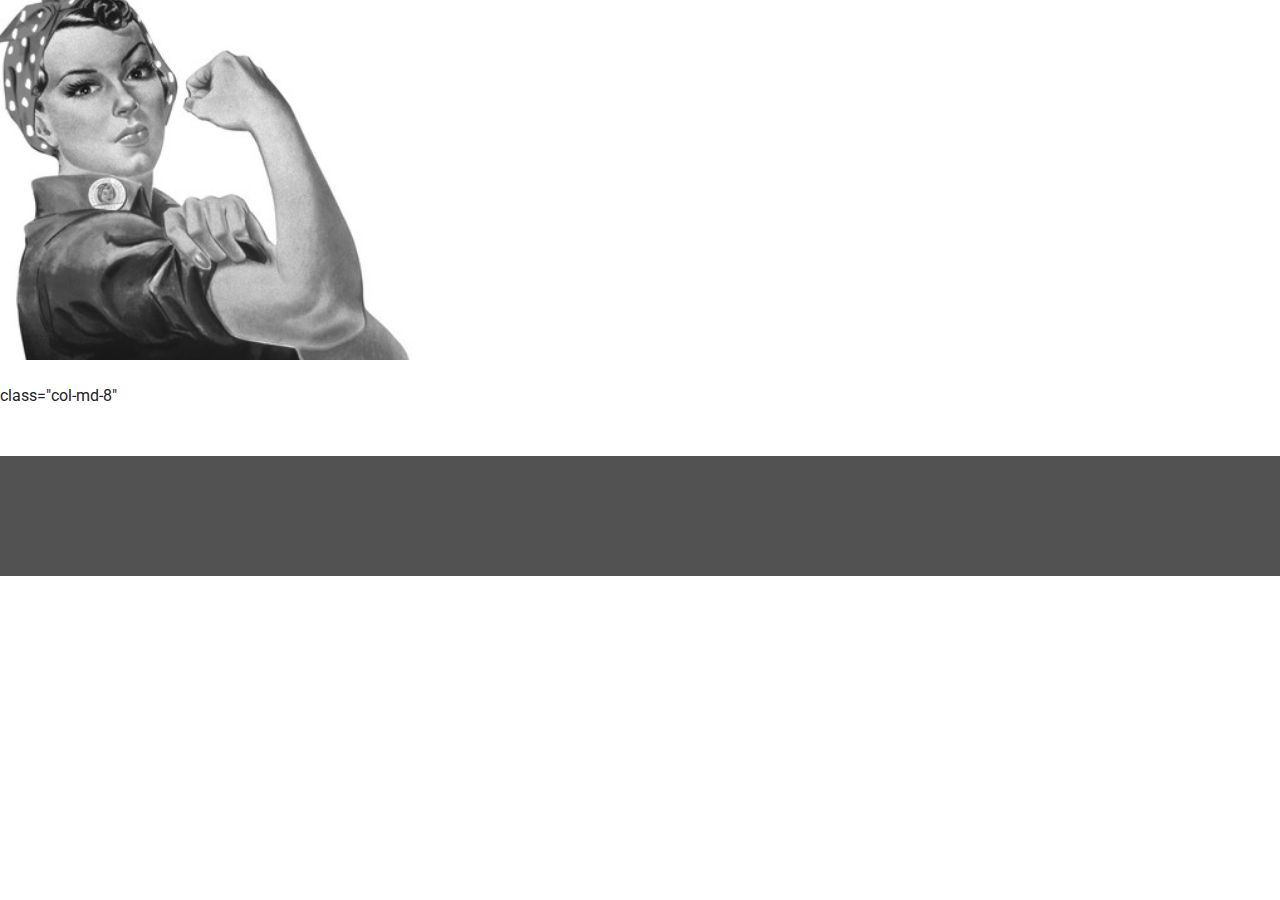
<file: index.html>
<!DOCTYPE html>
<html lang="en">

<head>
    <meta charset="UTF-8">
    <meta name="viewport" content="width=device-width, initial-scale=1.0">
    <meta http-equiv="X-UA-Compatible" content="ie=edge">
    <link rel="stylesheet" href="https://stackpath.bootstrapcdn.com/bootstrap/4.3.1/css/bootstrap.min.css" type="text/css" />
    <link rel="stylesheet" href="https://stackpath.bootstrapcdn.com/font-awesome/4.7.0/css/font-awesome.min.css" type="text/css" />
    <link rel="stylesheet" href="assets/css/style.css" type="text/css" />
    <title>Rosie</title>
</head>

<body>
    <header>
        <div class="row">
            <a ref="index.html" class="col-md-4 logo">
                


            </div>
            <div> class="col-md-8"

            </div>
        </div>

    </header>

    <section>


    </section>

    <footer>


    </footer>

</body>

</html>
</file>
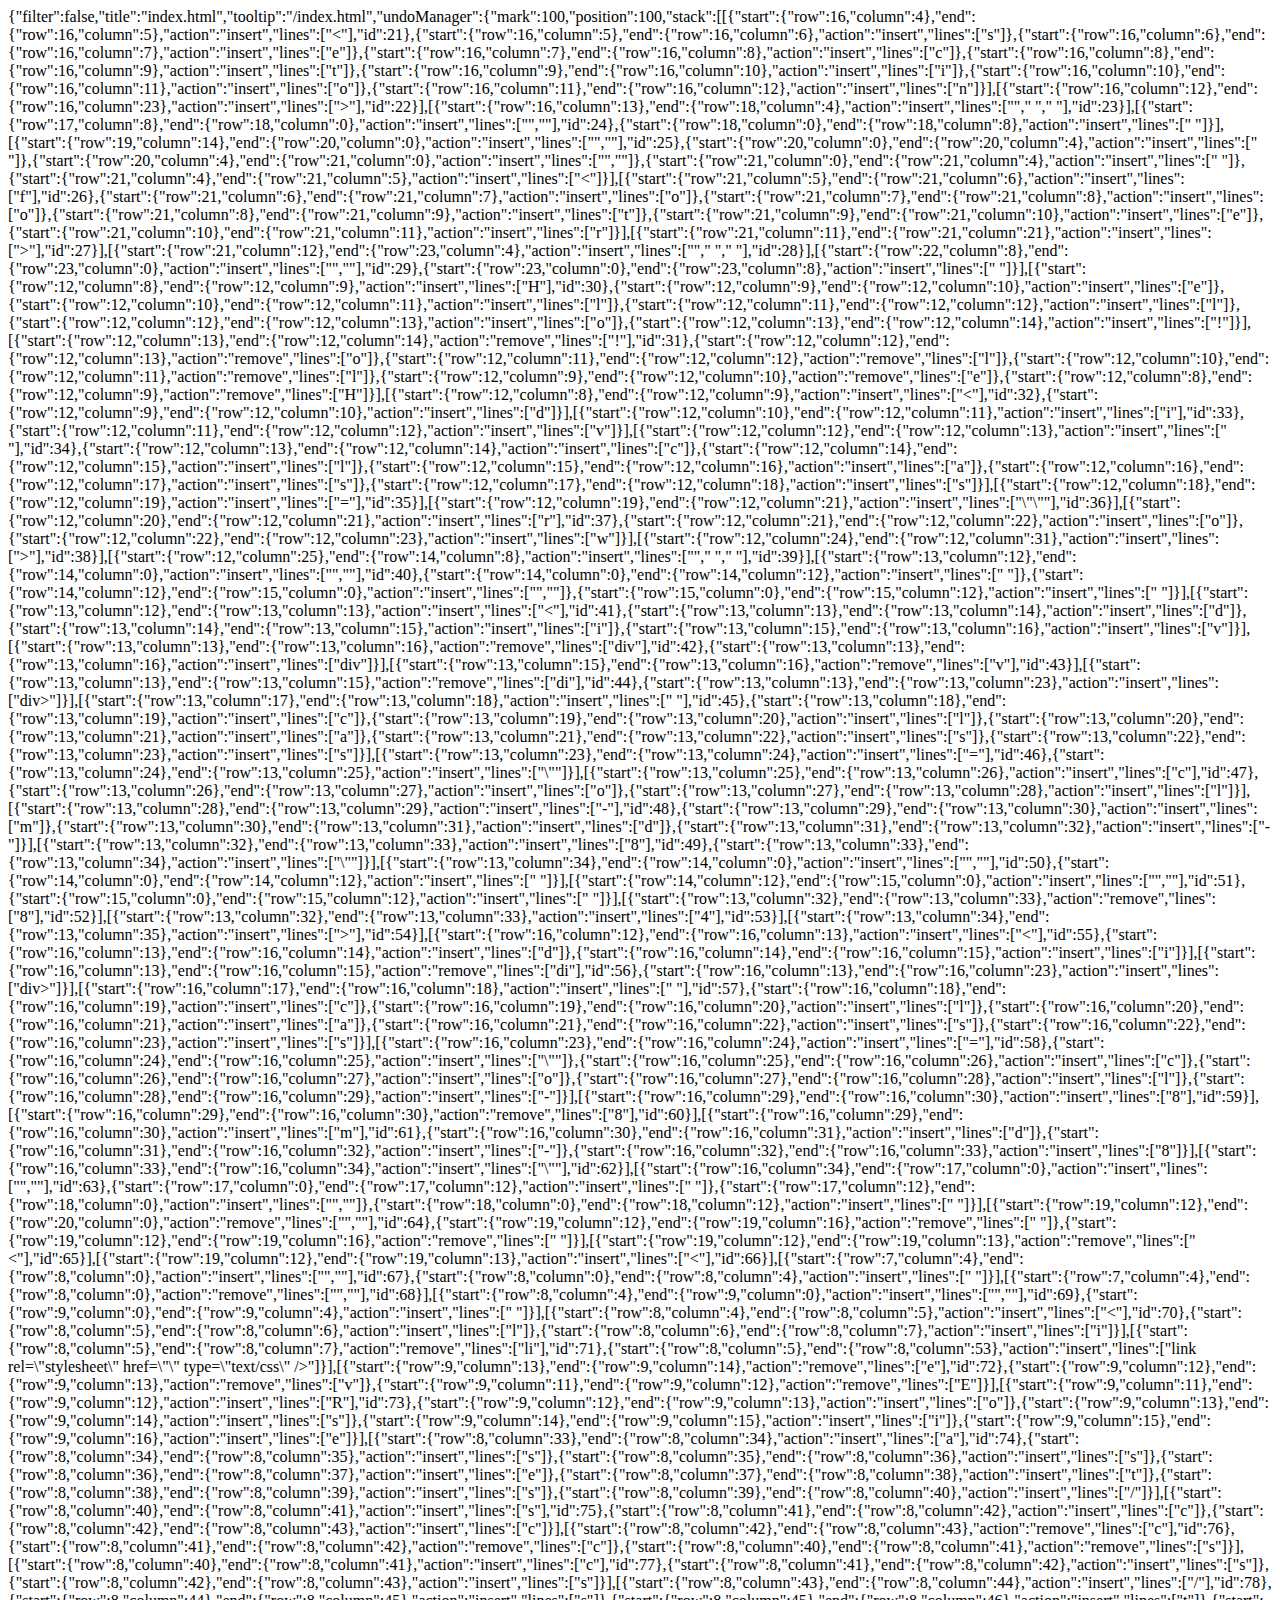
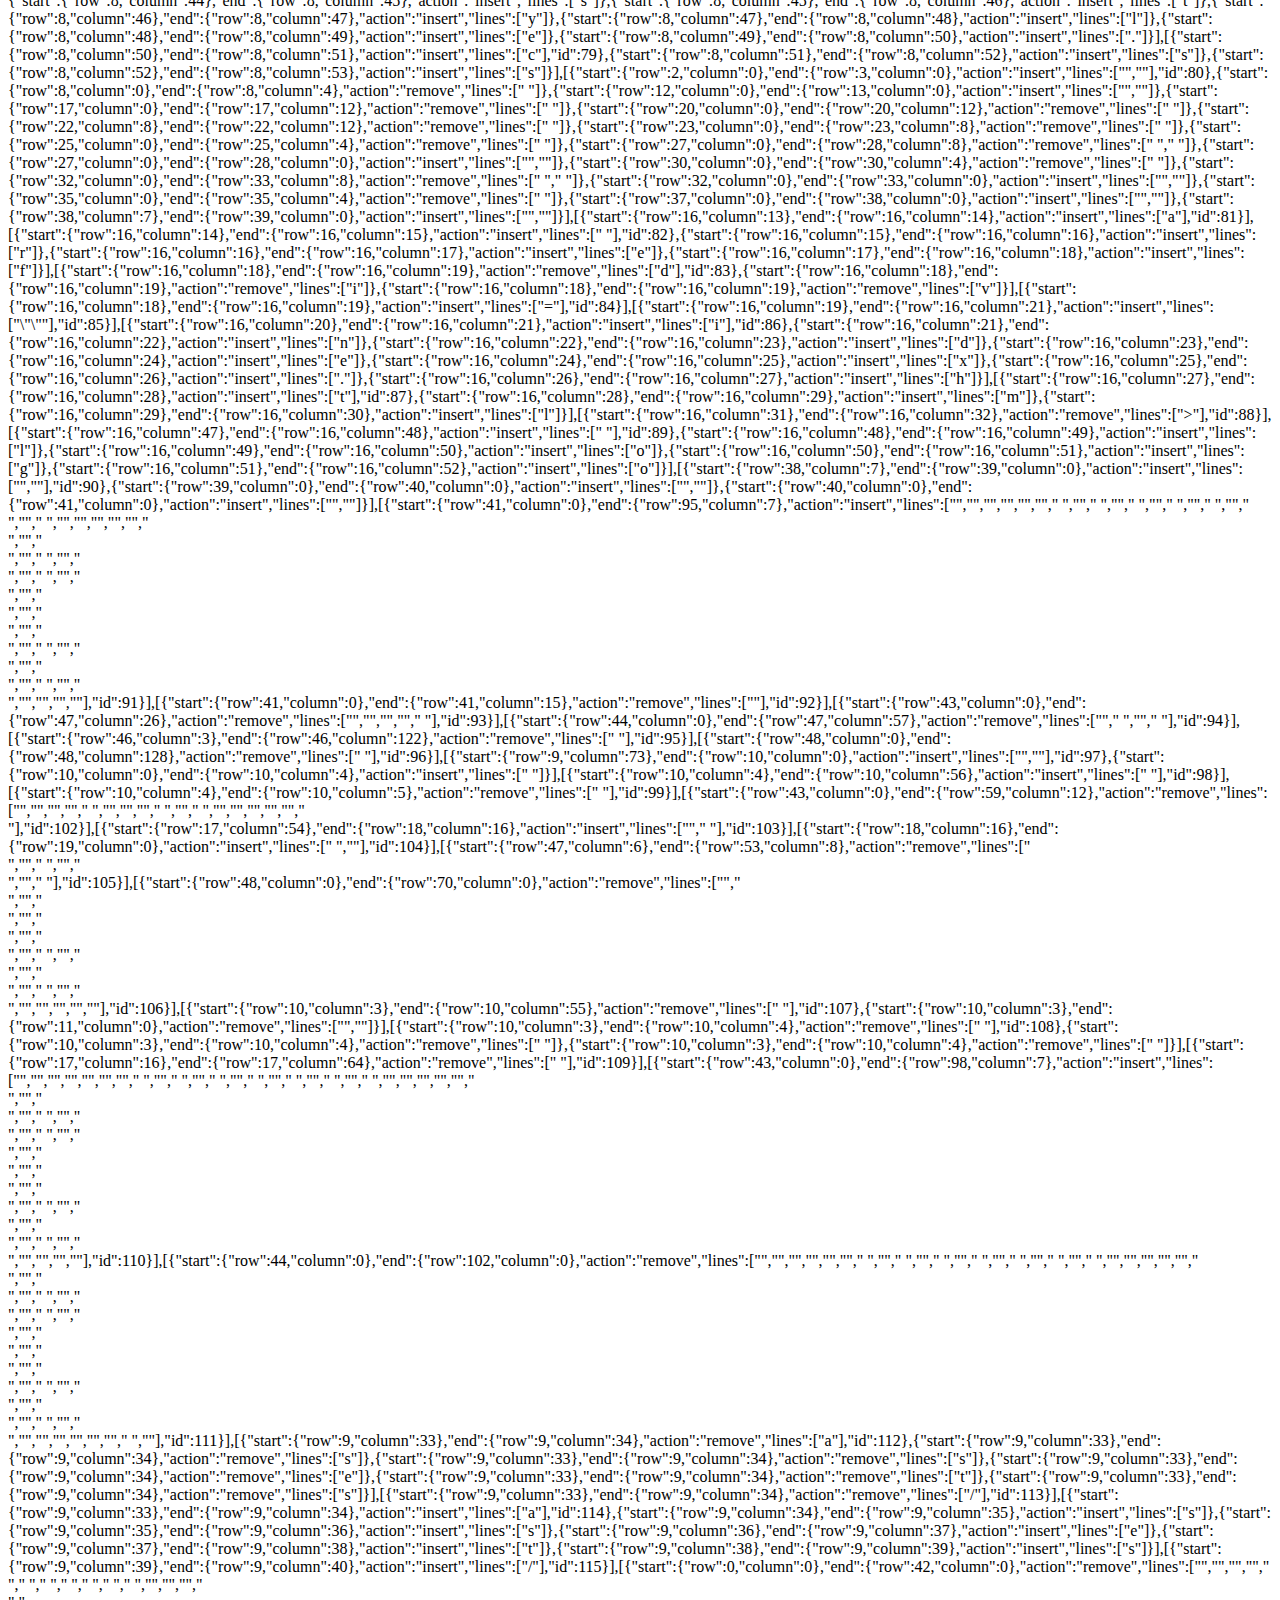
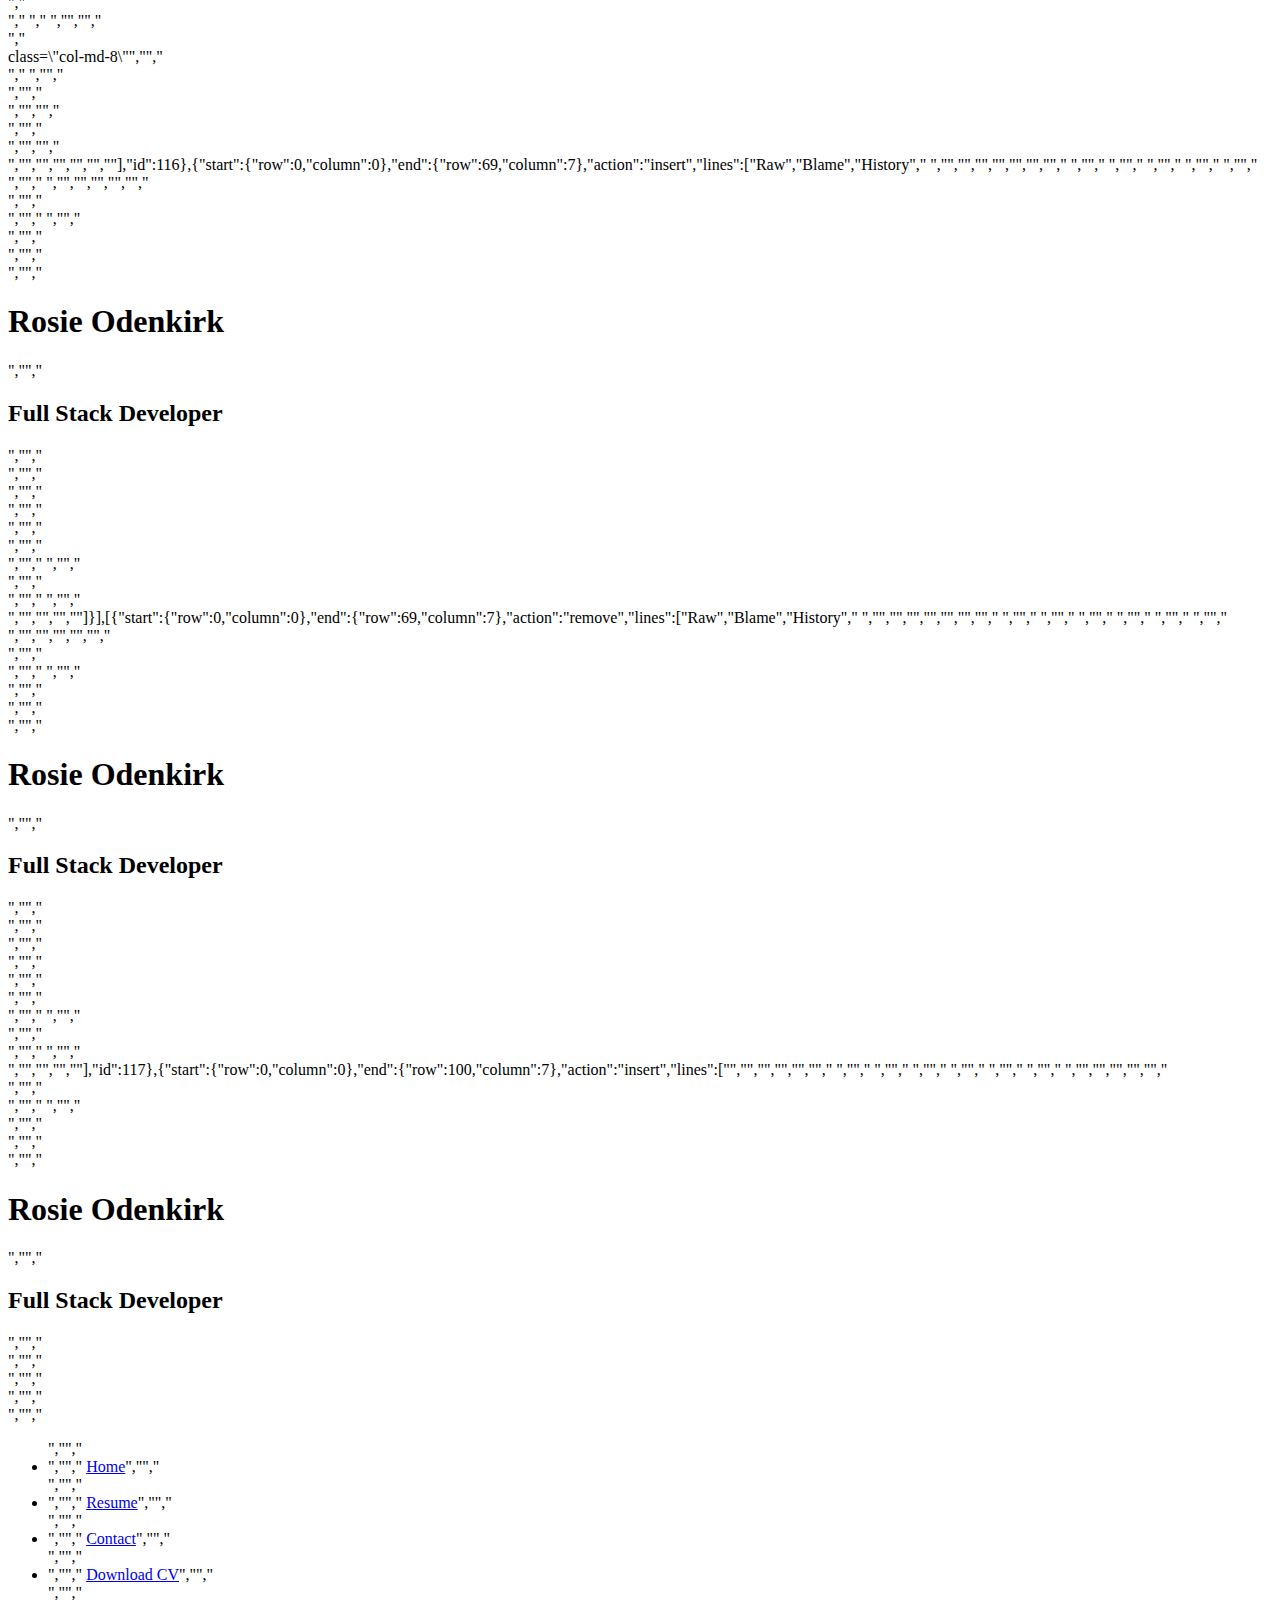
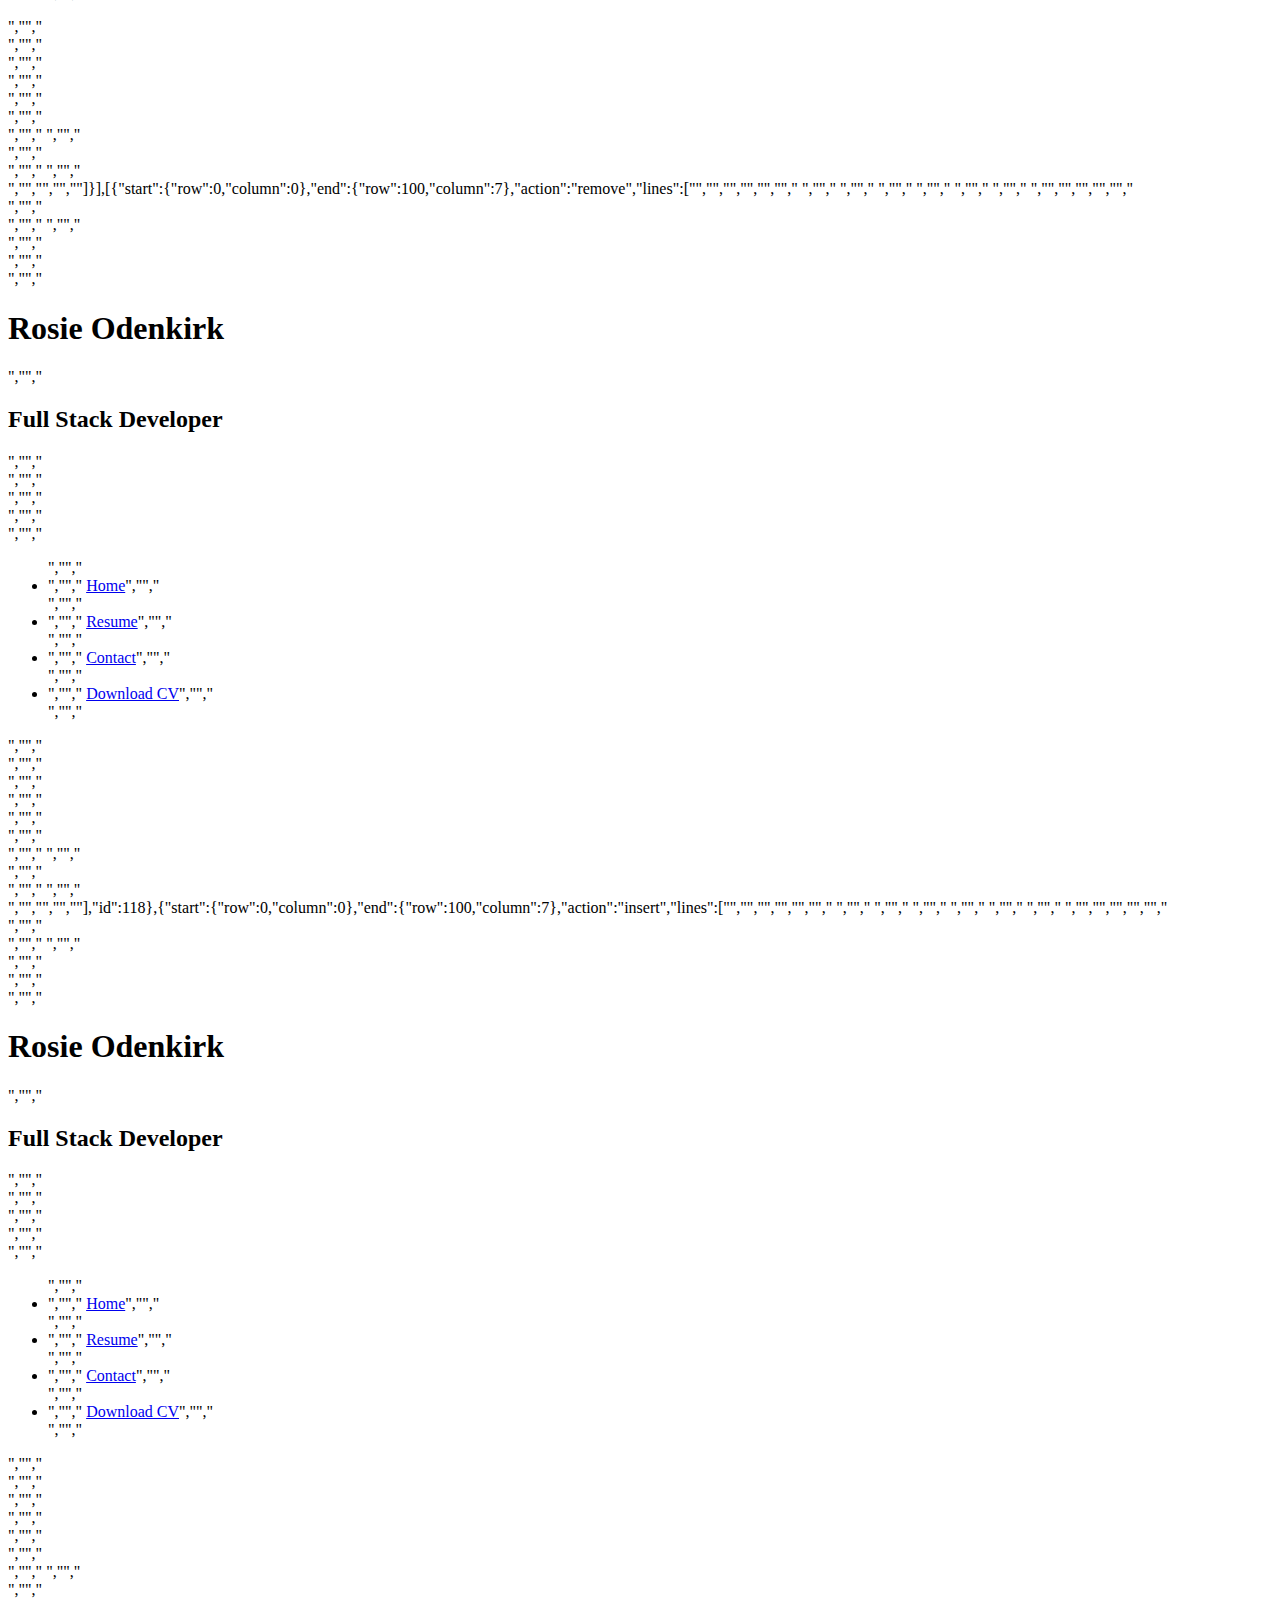
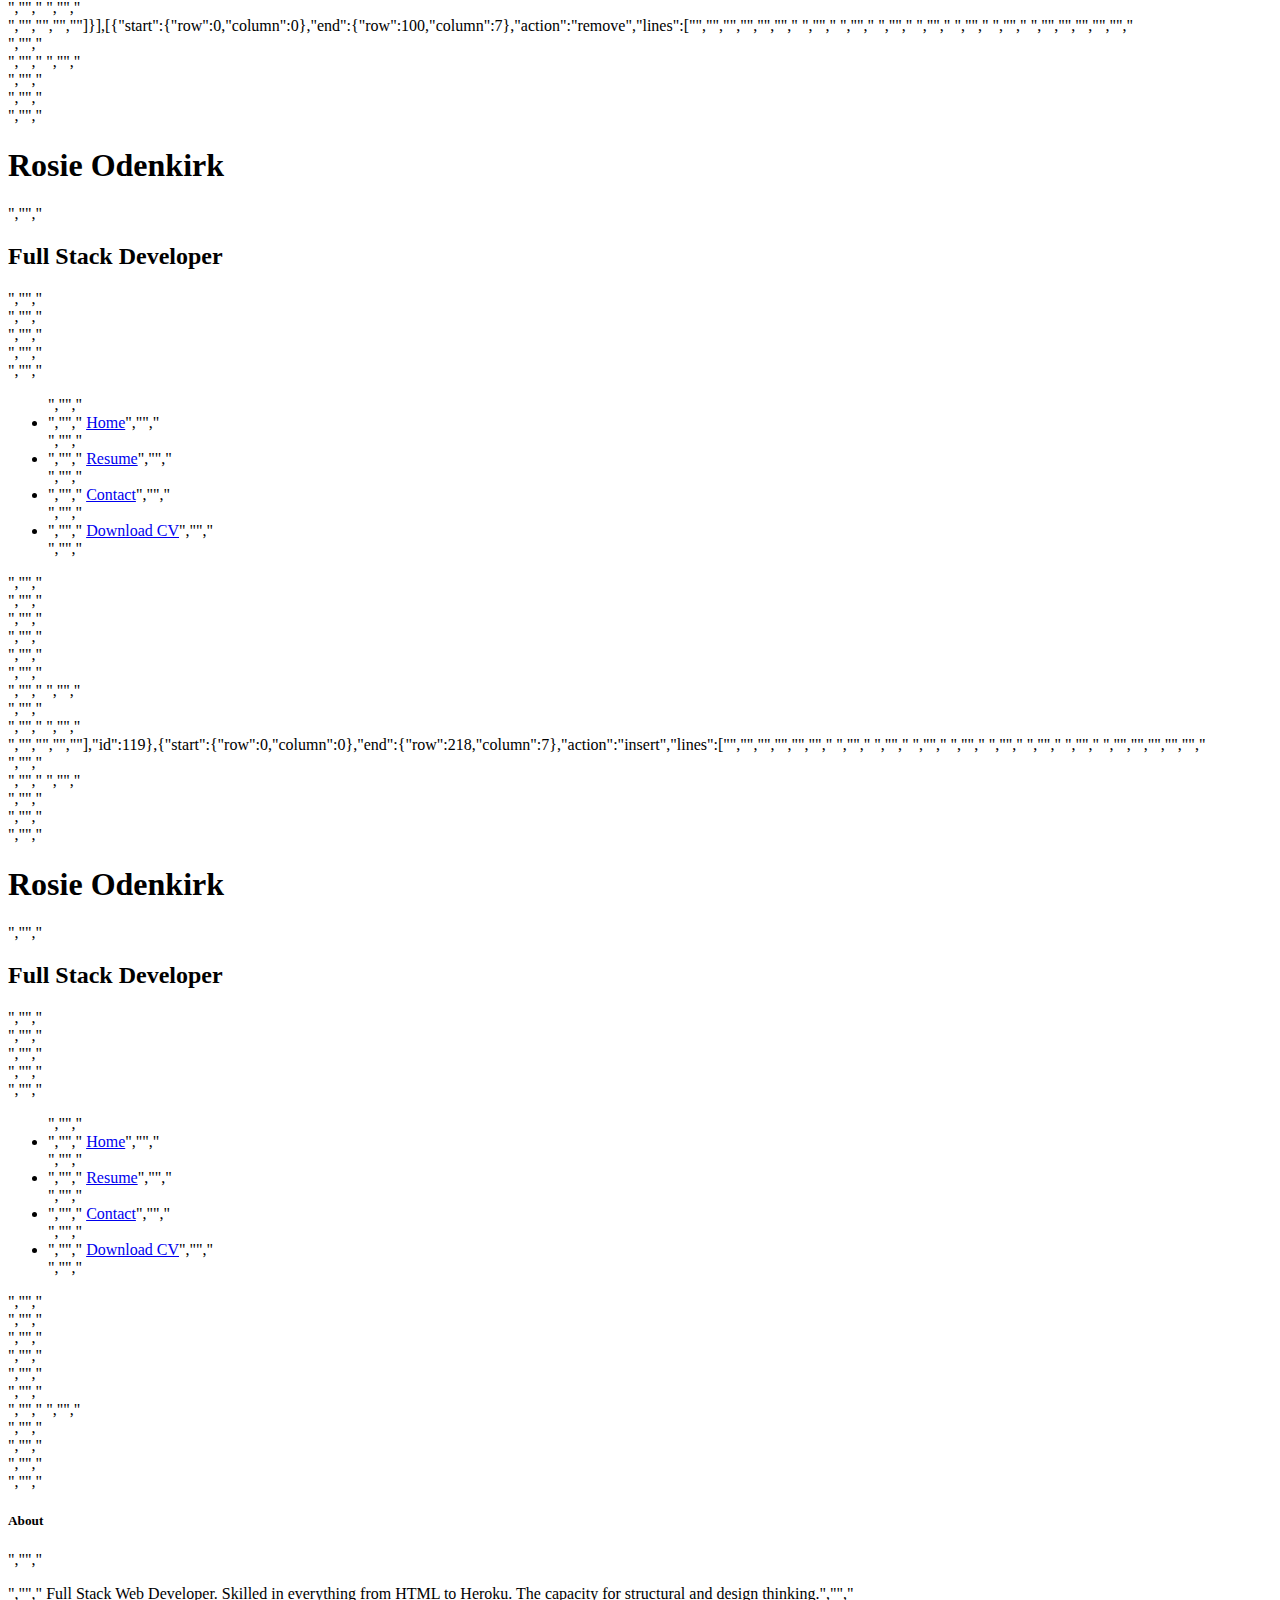
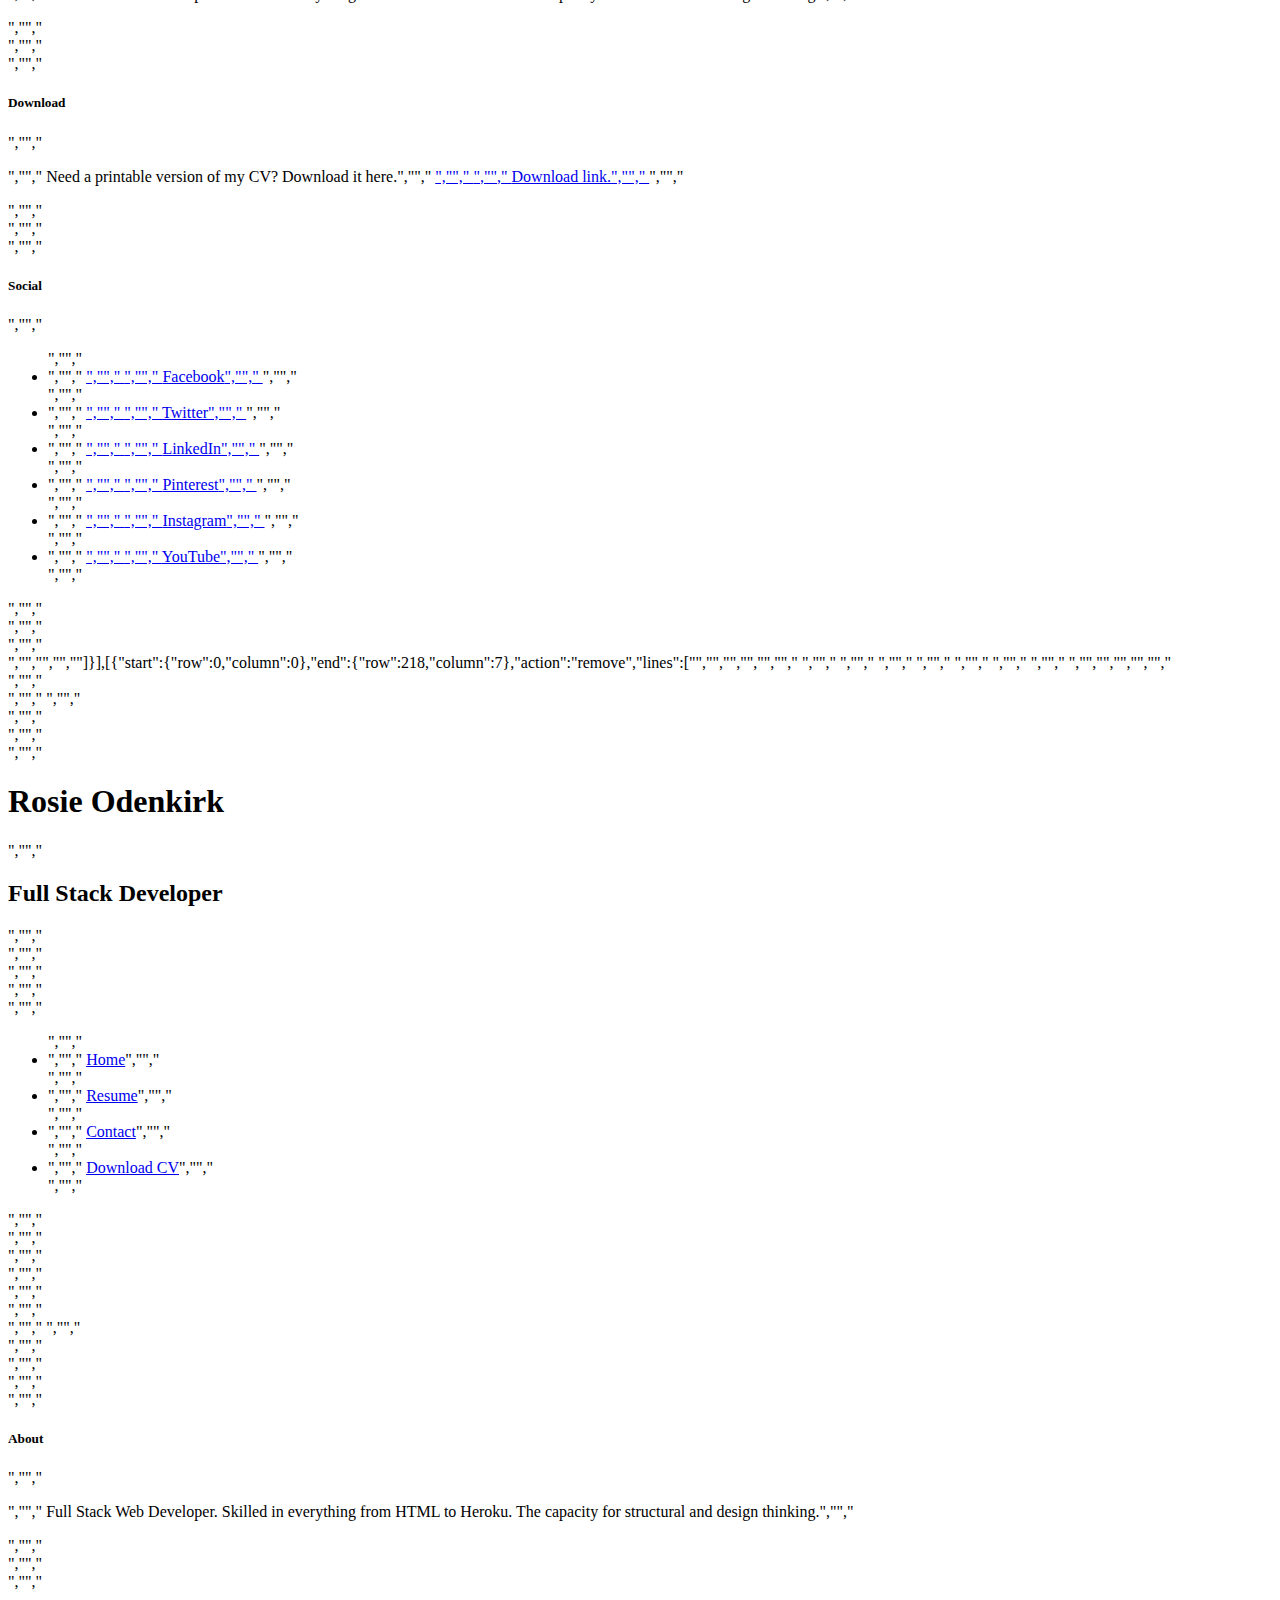
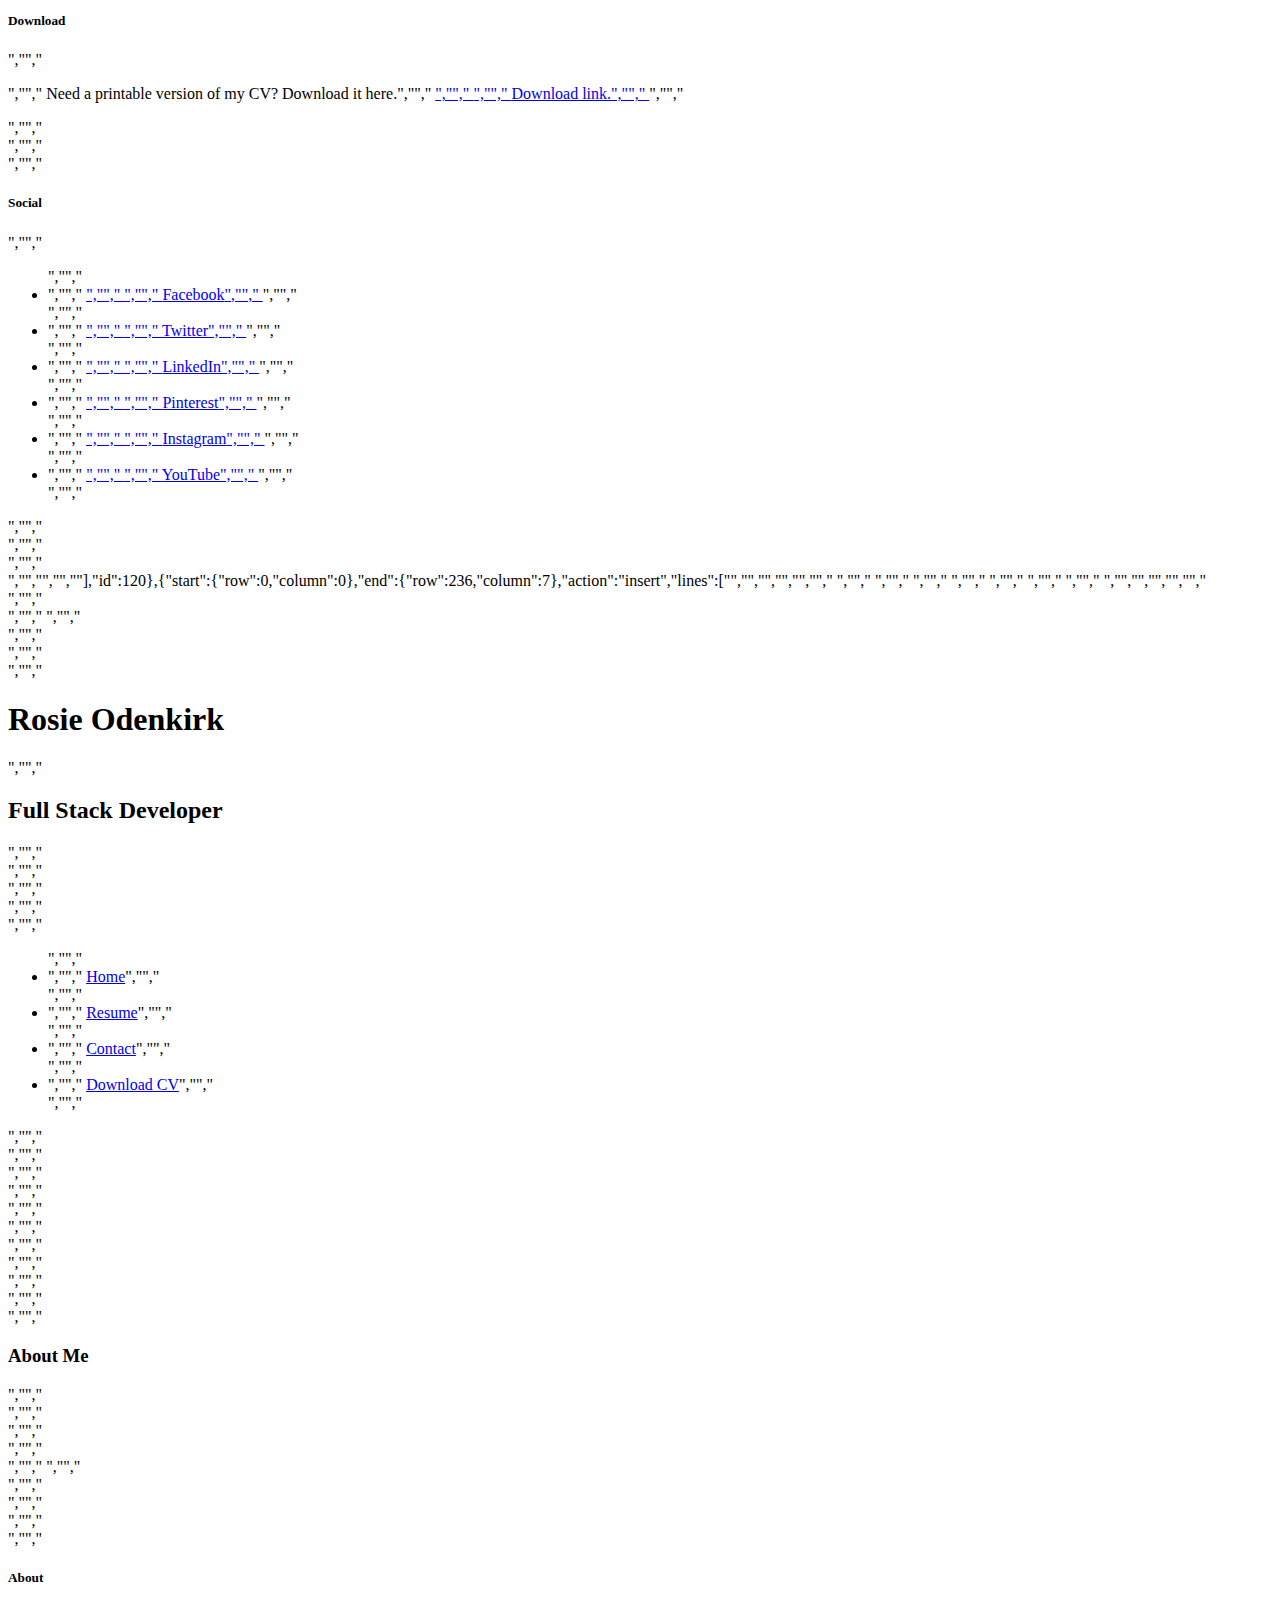
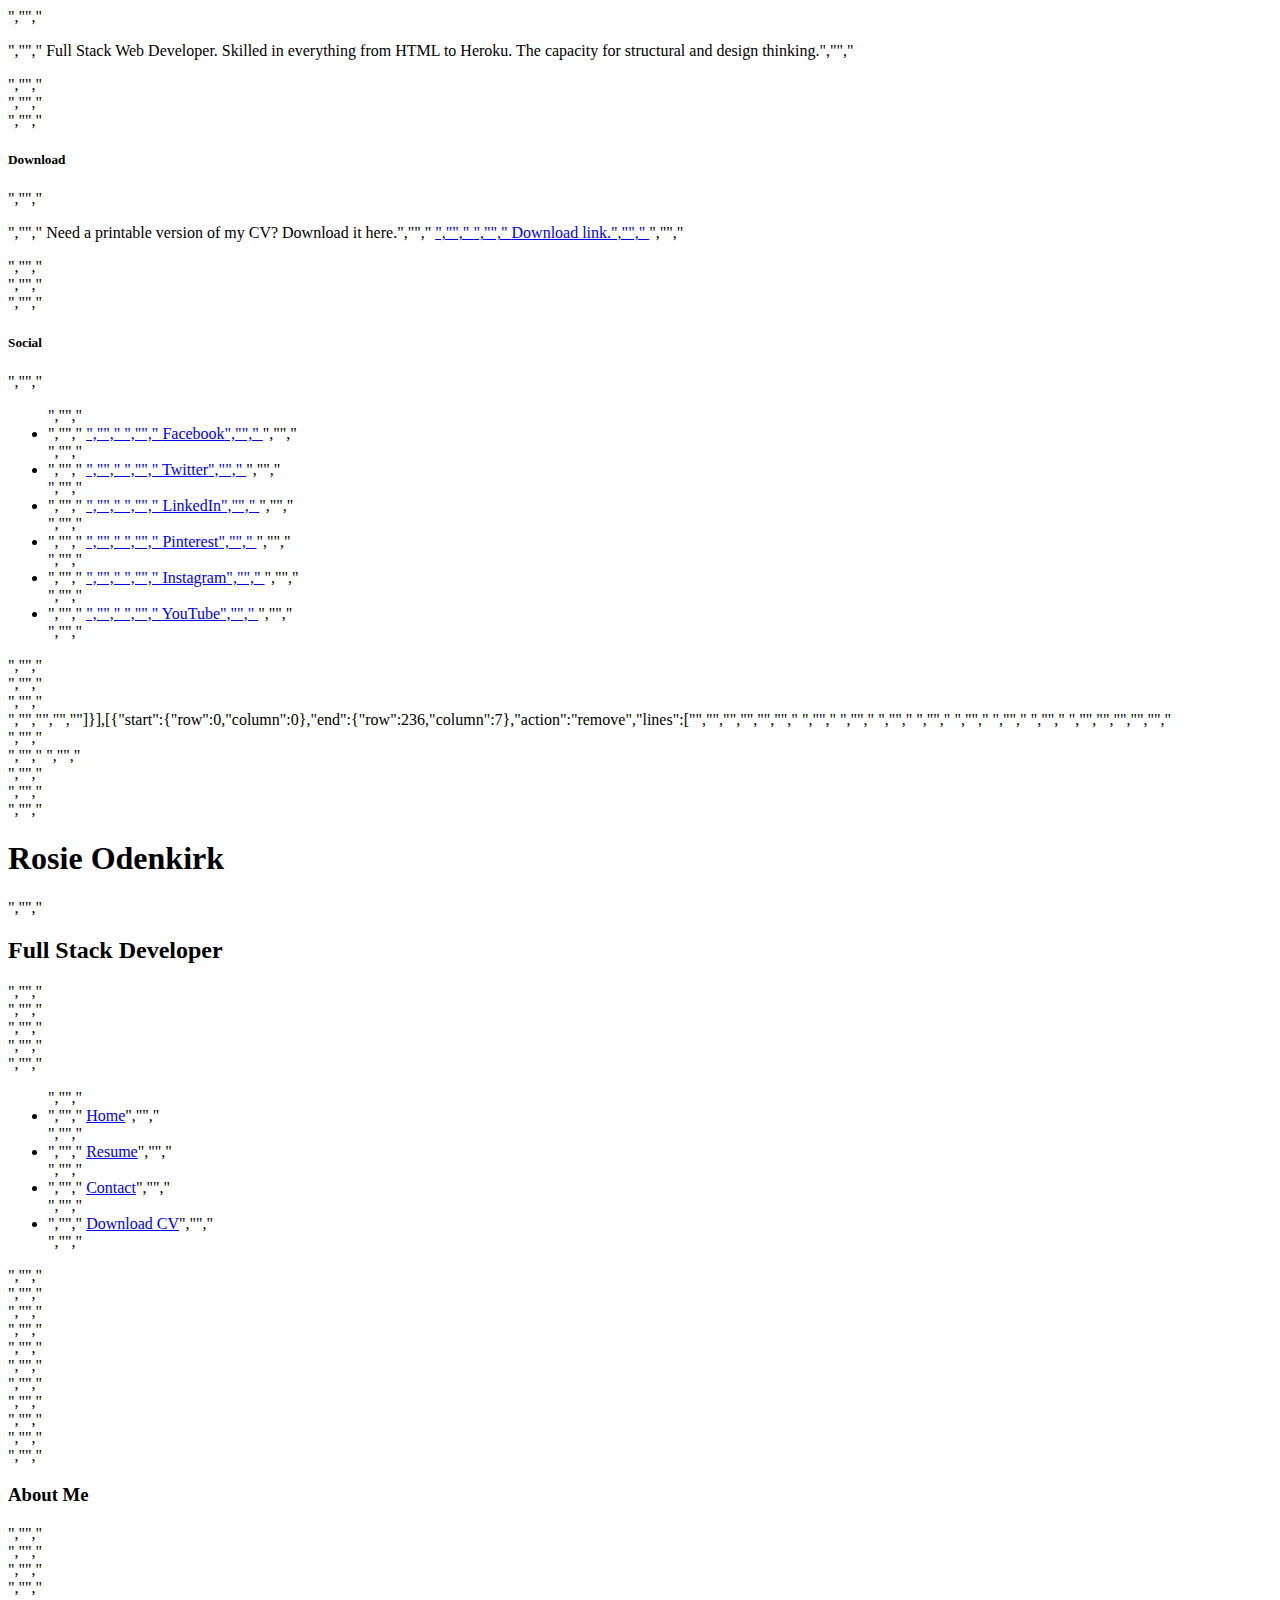
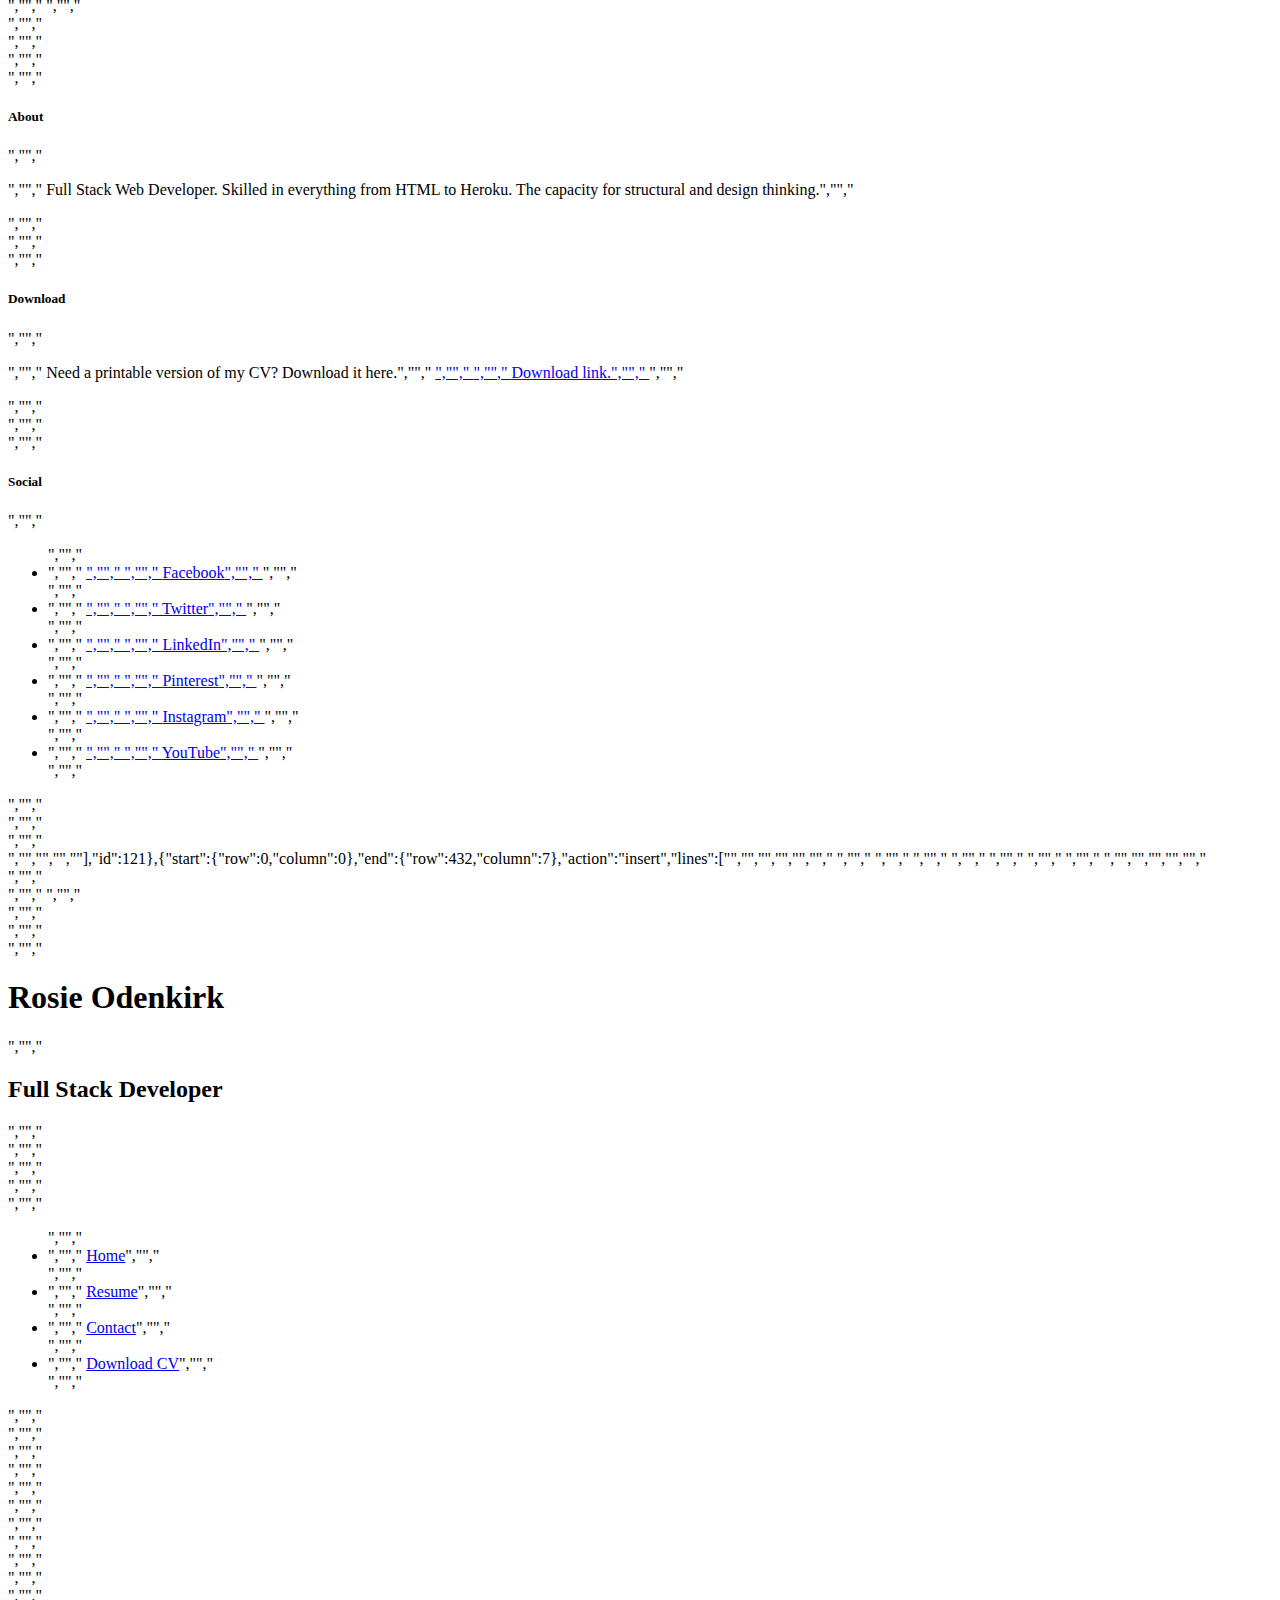
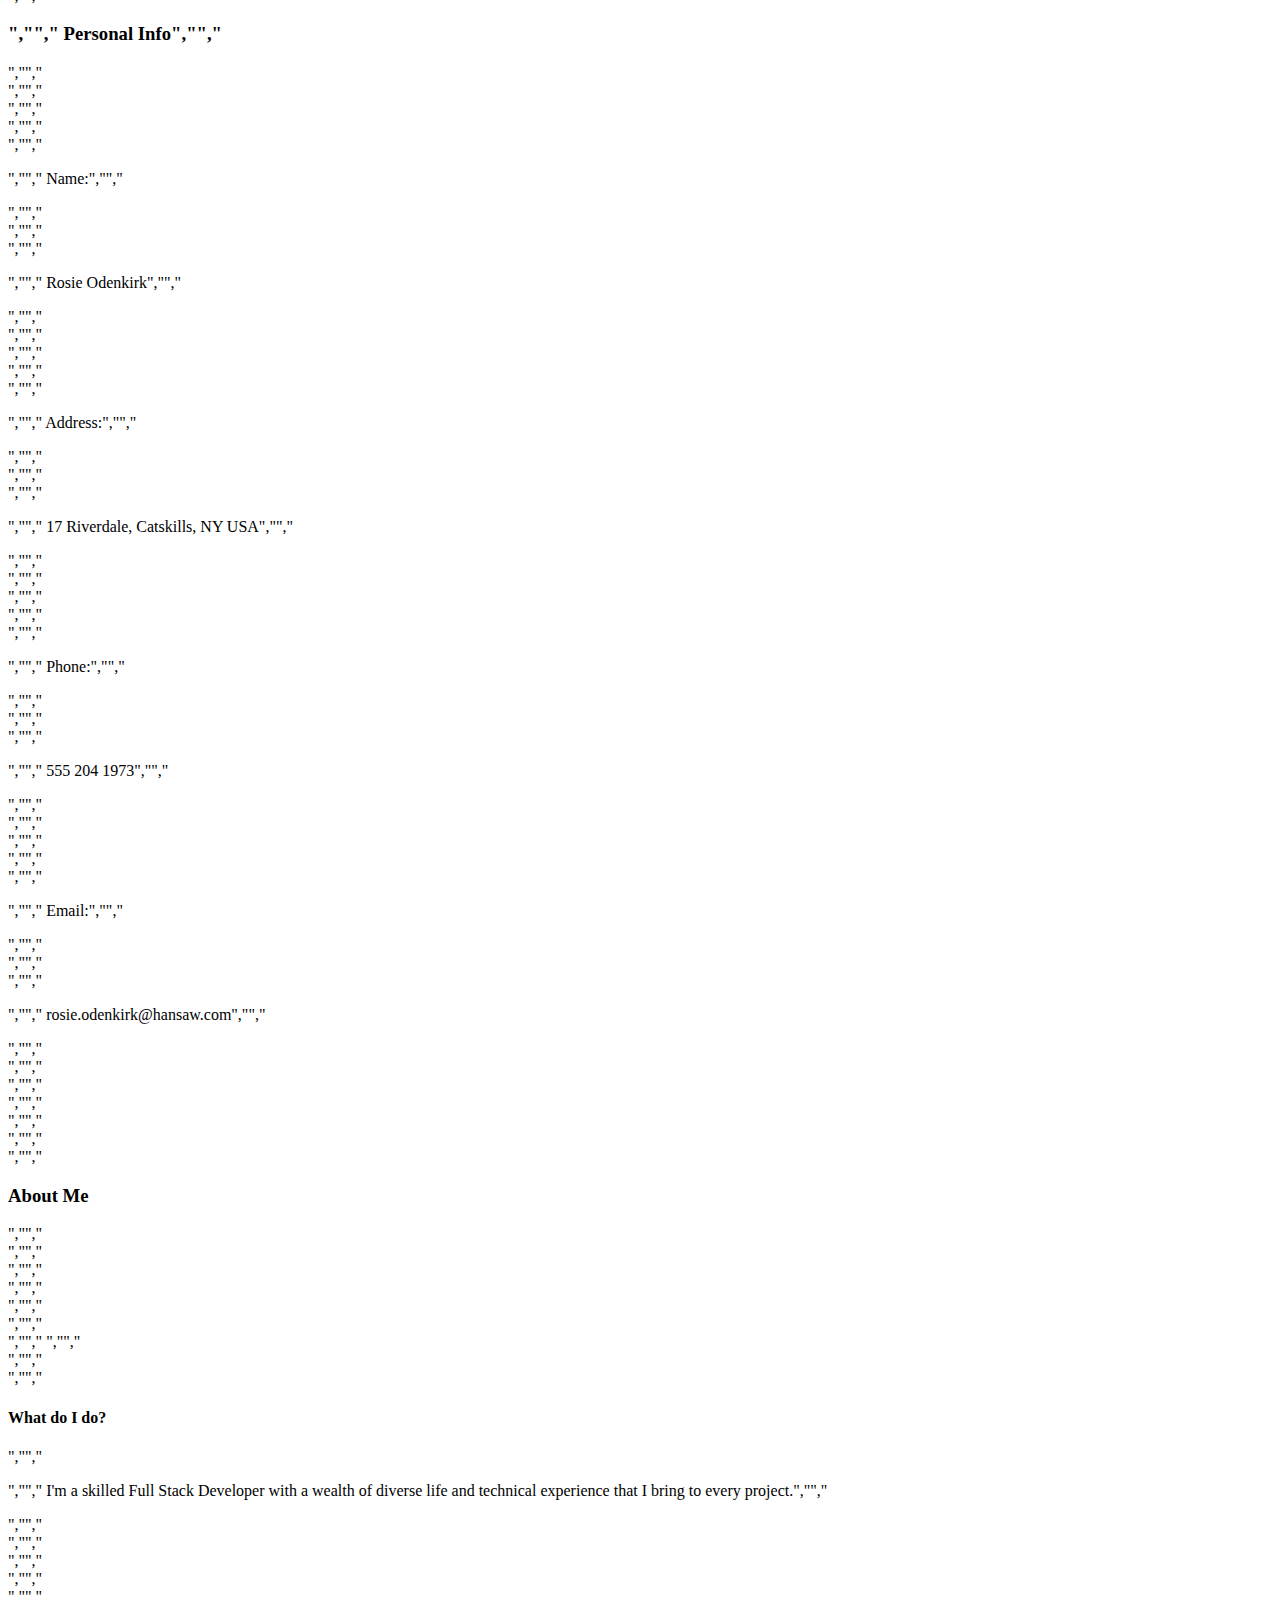
<file: .c9/metadata/environment/index.html>
{"filter":false,"title":"index.html","tooltip":"/index.html","undoManager":{"mark":100,"position":100,"stack":[[{"start":{"row":16,"column":4},"end":{"row":16,"column":5},"action":"insert","lines":["<"],"id":21},{"start":{"row":16,"column":5},"end":{"row":16,"column":6},"action":"insert","lines":["s"]},{"start":{"row":16,"column":6},"end":{"row":16,"column":7},"action":"insert","lines":["e"]},{"start":{"row":16,"column":7},"end":{"row":16,"column":8},"action":"insert","lines":["c"]},{"start":{"row":16,"column":8},"end":{"row":16,"column":9},"action":"insert","lines":["t"]},{"start":{"row":16,"column":9},"end":{"row":16,"column":10},"action":"insert","lines":["i"]},{"start":{"row":16,"column":10},"end":{"row":16,"column":11},"action":"insert","lines":["o"]},{"start":{"row":16,"column":11},"end":{"row":16,"column":12},"action":"insert","lines":["n"]}],[{"start":{"row":16,"column":12},"end":{"row":16,"column":23},"action":"insert","lines":["></section>"],"id":22}],[{"start":{"row":16,"column":13},"end":{"row":18,"column":4},"action":"insert","lines":["","        ","    "],"id":23}],[{"start":{"row":17,"column":8},"end":{"row":18,"column":0},"action":"insert","lines":["",""],"id":24},{"start":{"row":18,"column":0},"end":{"row":18,"column":8},"action":"insert","lines":["        "]}],[{"start":{"row":19,"column":14},"end":{"row":20,"column":0},"action":"insert","lines":["",""],"id":25},{"start":{"row":20,"column":0},"end":{"row":20,"column":4},"action":"insert","lines":["    "]},{"start":{"row":20,"column":4},"end":{"row":21,"column":0},"action":"insert","lines":["",""]},{"start":{"row":21,"column":0},"end":{"row":21,"column":4},"action":"insert","lines":["    "]},{"start":{"row":21,"column":4},"end":{"row":21,"column":5},"action":"insert","lines":["<"]}],[{"start":{"row":21,"column":5},"end":{"row":21,"column":6},"action":"insert","lines":["f"],"id":26},{"start":{"row":21,"column":6},"end":{"row":21,"column":7},"action":"insert","lines":["o"]},{"start":{"row":21,"column":7},"end":{"row":21,"column":8},"action":"insert","lines":["o"]},{"start":{"row":21,"column":8},"end":{"row":21,"column":9},"action":"insert","lines":["t"]},{"start":{"row":21,"column":9},"end":{"row":21,"column":10},"action":"insert","lines":["e"]},{"start":{"row":21,"column":10},"end":{"row":21,"column":11},"action":"insert","lines":["r"]}],[{"start":{"row":21,"column":11},"end":{"row":21,"column":21},"action":"insert","lines":["></footer>"],"id":27}],[{"start":{"row":21,"column":12},"end":{"row":23,"column":4},"action":"insert","lines":["","        ","    "],"id":28}],[{"start":{"row":22,"column":8},"end":{"row":23,"column":0},"action":"insert","lines":["",""],"id":29},{"start":{"row":23,"column":0},"end":{"row":23,"column":8},"action":"insert","lines":["        "]}],[{"start":{"row":12,"column":8},"end":{"row":12,"column":9},"action":"insert","lines":["H"],"id":30},{"start":{"row":12,"column":9},"end":{"row":12,"column":10},"action":"insert","lines":["e"]},{"start":{"row":12,"column":10},"end":{"row":12,"column":11},"action":"insert","lines":["l"]},{"start":{"row":12,"column":11},"end":{"row":12,"column":12},"action":"insert","lines":["l"]},{"start":{"row":12,"column":12},"end":{"row":12,"column":13},"action":"insert","lines":["o"]},{"start":{"row":12,"column":13},"end":{"row":12,"column":14},"action":"insert","lines":["!"]}],[{"start":{"row":12,"column":13},"end":{"row":12,"column":14},"action":"remove","lines":["!"],"id":31},{"start":{"row":12,"column":12},"end":{"row":12,"column":13},"action":"remove","lines":["o"]},{"start":{"row":12,"column":11},"end":{"row":12,"column":12},"action":"remove","lines":["l"]},{"start":{"row":12,"column":10},"end":{"row":12,"column":11},"action":"remove","lines":["l"]},{"start":{"row":12,"column":9},"end":{"row":12,"column":10},"action":"remove","lines":["e"]},{"start":{"row":12,"column":8},"end":{"row":12,"column":9},"action":"remove","lines":["H"]}],[{"start":{"row":12,"column":8},"end":{"row":12,"column":9},"action":"insert","lines":["<"],"id":32},{"start":{"row":12,"column":9},"end":{"row":12,"column":10},"action":"insert","lines":["d"]}],[{"start":{"row":12,"column":10},"end":{"row":12,"column":11},"action":"insert","lines":["i"],"id":33},{"start":{"row":12,"column":11},"end":{"row":12,"column":12},"action":"insert","lines":["v"]}],[{"start":{"row":12,"column":12},"end":{"row":12,"column":13},"action":"insert","lines":[" "],"id":34},{"start":{"row":12,"column":13},"end":{"row":12,"column":14},"action":"insert","lines":["c"]},{"start":{"row":12,"column":14},"end":{"row":12,"column":15},"action":"insert","lines":["l"]},{"start":{"row":12,"column":15},"end":{"row":12,"column":16},"action":"insert","lines":["a"]},{"start":{"row":12,"column":16},"end":{"row":12,"column":17},"action":"insert","lines":["s"]},{"start":{"row":12,"column":17},"end":{"row":12,"column":18},"action":"insert","lines":["s"]}],[{"start":{"row":12,"column":18},"end":{"row":12,"column":19},"action":"insert","lines":["="],"id":35}],[{"start":{"row":12,"column":19},"end":{"row":12,"column":21},"action":"insert","lines":["\"\""],"id":36}],[{"start":{"row":12,"column":20},"end":{"row":12,"column":21},"action":"insert","lines":["r"],"id":37},{"start":{"row":12,"column":21},"end":{"row":12,"column":22},"action":"insert","lines":["o"]},{"start":{"row":12,"column":22},"end":{"row":12,"column":23},"action":"insert","lines":["w"]}],[{"start":{"row":12,"column":24},"end":{"row":12,"column":31},"action":"insert","lines":["></div>"],"id":38}],[{"start":{"row":12,"column":25},"end":{"row":14,"column":8},"action":"insert","lines":["","            ","        "],"id":39}],[{"start":{"row":13,"column":12},"end":{"row":14,"column":0},"action":"insert","lines":["",""],"id":40},{"start":{"row":14,"column":0},"end":{"row":14,"column":12},"action":"insert","lines":["            "]},{"start":{"row":14,"column":12},"end":{"row":15,"column":0},"action":"insert","lines":["",""]},{"start":{"row":15,"column":0},"end":{"row":15,"column":12},"action":"insert","lines":["            "]}],[{"start":{"row":13,"column":12},"end":{"row":13,"column":13},"action":"insert","lines":["<"],"id":41},{"start":{"row":13,"column":13},"end":{"row":13,"column":14},"action":"insert","lines":["d"]},{"start":{"row":13,"column":14},"end":{"row":13,"column":15},"action":"insert","lines":["i"]},{"start":{"row":13,"column":15},"end":{"row":13,"column":16},"action":"insert","lines":["v"]}],[{"start":{"row":13,"column":13},"end":{"row":13,"column":16},"action":"remove","lines":["div"],"id":42},{"start":{"row":13,"column":13},"end":{"row":13,"column":16},"action":"insert","lines":["div"]}],[{"start":{"row":13,"column":15},"end":{"row":13,"column":16},"action":"remove","lines":["v"],"id":43}],[{"start":{"row":13,"column":13},"end":{"row":13,"column":15},"action":"remove","lines":["di"],"id":44},{"start":{"row":13,"column":13},"end":{"row":13,"column":23},"action":"insert","lines":["div></div>"]}],[{"start":{"row":13,"column":17},"end":{"row":13,"column":18},"action":"insert","lines":[" "],"id":45},{"start":{"row":13,"column":18},"end":{"row":13,"column":19},"action":"insert","lines":["c"]},{"start":{"row":13,"column":19},"end":{"row":13,"column":20},"action":"insert","lines":["l"]},{"start":{"row":13,"column":20},"end":{"row":13,"column":21},"action":"insert","lines":["a"]},{"start":{"row":13,"column":21},"end":{"row":13,"column":22},"action":"insert","lines":["s"]},{"start":{"row":13,"column":22},"end":{"row":13,"column":23},"action":"insert","lines":["s"]}],[{"start":{"row":13,"column":23},"end":{"row":13,"column":24},"action":"insert","lines":["="],"id":46},{"start":{"row":13,"column":24},"end":{"row":13,"column":25},"action":"insert","lines":["\""]}],[{"start":{"row":13,"column":25},"end":{"row":13,"column":26},"action":"insert","lines":["c"],"id":47},{"start":{"row":13,"column":26},"end":{"row":13,"column":27},"action":"insert","lines":["o"]},{"start":{"row":13,"column":27},"end":{"row":13,"column":28},"action":"insert","lines":["l"]}],[{"start":{"row":13,"column":28},"end":{"row":13,"column":29},"action":"insert","lines":["-"],"id":48},{"start":{"row":13,"column":29},"end":{"row":13,"column":30},"action":"insert","lines":["m"]},{"start":{"row":13,"column":30},"end":{"row":13,"column":31},"action":"insert","lines":["d"]},{"start":{"row":13,"column":31},"end":{"row":13,"column":32},"action":"insert","lines":["-"]}],[{"start":{"row":13,"column":32},"end":{"row":13,"column":33},"action":"insert","lines":["8"],"id":49},{"start":{"row":13,"column":33},"end":{"row":13,"column":34},"action":"insert","lines":["\""]}],[{"start":{"row":13,"column":34},"end":{"row":14,"column":0},"action":"insert","lines":["",""],"id":50},{"start":{"row":14,"column":0},"end":{"row":14,"column":12},"action":"insert","lines":["            "]}],[{"start":{"row":14,"column":12},"end":{"row":15,"column":0},"action":"insert","lines":["",""],"id":51},{"start":{"row":15,"column":0},"end":{"row":15,"column":12},"action":"insert","lines":["            "]}],[{"start":{"row":13,"column":32},"end":{"row":13,"column":33},"action":"remove","lines":["8"],"id":52}],[{"start":{"row":13,"column":32},"end":{"row":13,"column":33},"action":"insert","lines":["4"],"id":53}],[{"start":{"row":13,"column":34},"end":{"row":13,"column":35},"action":"insert","lines":[">"],"id":54}],[{"start":{"row":16,"column":12},"end":{"row":16,"column":13},"action":"insert","lines":["<"],"id":55},{"start":{"row":16,"column":13},"end":{"row":16,"column":14},"action":"insert","lines":["d"]},{"start":{"row":16,"column":14},"end":{"row":16,"column":15},"action":"insert","lines":["i"]}],[{"start":{"row":16,"column":13},"end":{"row":16,"column":15},"action":"remove","lines":["di"],"id":56},{"start":{"row":16,"column":13},"end":{"row":16,"column":23},"action":"insert","lines":["div></div>"]}],[{"start":{"row":16,"column":17},"end":{"row":16,"column":18},"action":"insert","lines":[" "],"id":57},{"start":{"row":16,"column":18},"end":{"row":16,"column":19},"action":"insert","lines":["c"]},{"start":{"row":16,"column":19},"end":{"row":16,"column":20},"action":"insert","lines":["l"]},{"start":{"row":16,"column":20},"end":{"row":16,"column":21},"action":"insert","lines":["a"]},{"start":{"row":16,"column":21},"end":{"row":16,"column":22},"action":"insert","lines":["s"]},{"start":{"row":16,"column":22},"end":{"row":16,"column":23},"action":"insert","lines":["s"]}],[{"start":{"row":16,"column":23},"end":{"row":16,"column":24},"action":"insert","lines":["="],"id":58},{"start":{"row":16,"column":24},"end":{"row":16,"column":25},"action":"insert","lines":["\""]},{"start":{"row":16,"column":25},"end":{"row":16,"column":26},"action":"insert","lines":["c"]},{"start":{"row":16,"column":26},"end":{"row":16,"column":27},"action":"insert","lines":["o"]},{"start":{"row":16,"column":27},"end":{"row":16,"column":28},"action":"insert","lines":["l"]},{"start":{"row":16,"column":28},"end":{"row":16,"column":29},"action":"insert","lines":["-"]}],[{"start":{"row":16,"column":29},"end":{"row":16,"column":30},"action":"insert","lines":["8"],"id":59}],[{"start":{"row":16,"column":29},"end":{"row":16,"column":30},"action":"remove","lines":["8"],"id":60}],[{"start":{"row":16,"column":29},"end":{"row":16,"column":30},"action":"insert","lines":["m"],"id":61},{"start":{"row":16,"column":30},"end":{"row":16,"column":31},"action":"insert","lines":["d"]},{"start":{"row":16,"column":31},"end":{"row":16,"column":32},"action":"insert","lines":["-"]},{"start":{"row":16,"column":32},"end":{"row":16,"column":33},"action":"insert","lines":["8"]}],[{"start":{"row":16,"column":33},"end":{"row":16,"column":34},"action":"insert","lines":["\""],"id":62}],[{"start":{"row":16,"column":34},"end":{"row":17,"column":0},"action":"insert","lines":["",""],"id":63},{"start":{"row":17,"column":0},"end":{"row":17,"column":12},"action":"insert","lines":["            "]},{"start":{"row":17,"column":12},"end":{"row":18,"column":0},"action":"insert","lines":["",""]},{"start":{"row":18,"column":0},"end":{"row":18,"column":12},"action":"insert","lines":["            "]}],[{"start":{"row":19,"column":12},"end":{"row":20,"column":0},"action":"remove","lines":["",""],"id":64},{"start":{"row":19,"column":12},"end":{"row":19,"column":16},"action":"remove","lines":["    "]},{"start":{"row":19,"column":12},"end":{"row":19,"column":16},"action":"remove","lines":["    "]}],[{"start":{"row":19,"column":12},"end":{"row":19,"column":13},"action":"remove","lines":["<"],"id":65}],[{"start":{"row":19,"column":12},"end":{"row":19,"column":13},"action":"insert","lines":["<"],"id":66}],[{"start":{"row":7,"column":4},"end":{"row":8,"column":0},"action":"insert","lines":["",""],"id":67},{"start":{"row":8,"column":0},"end":{"row":8,"column":4},"action":"insert","lines":["    "]}],[{"start":{"row":7,"column":4},"end":{"row":8,"column":0},"action":"remove","lines":["",""],"id":68}],[{"start":{"row":8,"column":4},"end":{"row":9,"column":0},"action":"insert","lines":["",""],"id":69},{"start":{"row":9,"column":0},"end":{"row":9,"column":4},"action":"insert","lines":["    "]}],[{"start":{"row":8,"column":4},"end":{"row":8,"column":5},"action":"insert","lines":["<"],"id":70},{"start":{"row":8,"column":5},"end":{"row":8,"column":6},"action":"insert","lines":["l"]},{"start":{"row":8,"column":6},"end":{"row":8,"column":7},"action":"insert","lines":["i"]}],[{"start":{"row":8,"column":5},"end":{"row":8,"column":7},"action":"remove","lines":["li"],"id":71},{"start":{"row":8,"column":5},"end":{"row":8,"column":53},"action":"insert","lines":["link rel=\"stylesheet\" href=\"\" type=\"text/css\" />"]}],[{"start":{"row":9,"column":13},"end":{"row":9,"column":14},"action":"remove","lines":["e"],"id":72},{"start":{"row":9,"column":12},"end":{"row":9,"column":13},"action":"remove","lines":["v"]},{"start":{"row":9,"column":11},"end":{"row":9,"column":12},"action":"remove","lines":["E"]}],[{"start":{"row":9,"column":11},"end":{"row":9,"column":12},"action":"insert","lines":["R"],"id":73},{"start":{"row":9,"column":12},"end":{"row":9,"column":13},"action":"insert","lines":["o"]},{"start":{"row":9,"column":13},"end":{"row":9,"column":14},"action":"insert","lines":["s"]},{"start":{"row":9,"column":14},"end":{"row":9,"column":15},"action":"insert","lines":["i"]},{"start":{"row":9,"column":15},"end":{"row":9,"column":16},"action":"insert","lines":["e"]}],[{"start":{"row":8,"column":33},"end":{"row":8,"column":34},"action":"insert","lines":["a"],"id":74},{"start":{"row":8,"column":34},"end":{"row":8,"column":35},"action":"insert","lines":["s"]},{"start":{"row":8,"column":35},"end":{"row":8,"column":36},"action":"insert","lines":["s"]},{"start":{"row":8,"column":36},"end":{"row":8,"column":37},"action":"insert","lines":["e"]},{"start":{"row":8,"column":37},"end":{"row":8,"column":38},"action":"insert","lines":["t"]},{"start":{"row":8,"column":38},"end":{"row":8,"column":39},"action":"insert","lines":["s"]},{"start":{"row":8,"column":39},"end":{"row":8,"column":40},"action":"insert","lines":["/"]}],[{"start":{"row":8,"column":40},"end":{"row":8,"column":41},"action":"insert","lines":["s"],"id":75},{"start":{"row":8,"column":41},"end":{"row":8,"column":42},"action":"insert","lines":["c"]},{"start":{"row":8,"column":42},"end":{"row":8,"column":43},"action":"insert","lines":["c"]}],[{"start":{"row":8,"column":42},"end":{"row":8,"column":43},"action":"remove","lines":["c"],"id":76},{"start":{"row":8,"column":41},"end":{"row":8,"column":42},"action":"remove","lines":["c"]},{"start":{"row":8,"column":40},"end":{"row":8,"column":41},"action":"remove","lines":["s"]}],[{"start":{"row":8,"column":40},"end":{"row":8,"column":41},"action":"insert","lines":["c"],"id":77},{"start":{"row":8,"column":41},"end":{"row":8,"column":42},"action":"insert","lines":["s"]},{"start":{"row":8,"column":42},"end":{"row":8,"column":43},"action":"insert","lines":["s"]}],[{"start":{"row":8,"column":43},"end":{"row":8,"column":44},"action":"insert","lines":["/"],"id":78},{"start":{"row":8,"column":44},"end":{"row":8,"column":45},"action":"insert","lines":["s"]},{"start":{"row":8,"column":45},"end":{"row":8,"column":46},"action":"insert","lines":["t"]},{"start":{"row":8,"column":46},"end":{"row":8,"column":47},"action":"insert","lines":["y"]},{"start":{"row":8,"column":47},"end":{"row":8,"column":48},"action":"insert","lines":["l"]},{"start":{"row":8,"column":48},"end":{"row":8,"column":49},"action":"insert","lines":["e"]},{"start":{"row":8,"column":49},"end":{"row":8,"column":50},"action":"insert","lines":["."]}],[{"start":{"row":8,"column":50},"end":{"row":8,"column":51},"action":"insert","lines":["c"],"id":79},{"start":{"row":8,"column":51},"end":{"row":8,"column":52},"action":"insert","lines":["s"]},{"start":{"row":8,"column":52},"end":{"row":8,"column":53},"action":"insert","lines":["s"]}],[{"start":{"row":2,"column":0},"end":{"row":3,"column":0},"action":"insert","lines":["",""],"id":80},{"start":{"row":8,"column":0},"end":{"row":8,"column":4},"action":"remove","lines":["    "]},{"start":{"row":12,"column":0},"end":{"row":13,"column":0},"action":"insert","lines":["",""]},{"start":{"row":17,"column":0},"end":{"row":17,"column":12},"action":"remove","lines":["            "]},{"start":{"row":20,"column":0},"end":{"row":20,"column":12},"action":"remove","lines":["            "]},{"start":{"row":22,"column":8},"end":{"row":22,"column":12},"action":"remove","lines":["    "]},{"start":{"row":23,"column":0},"end":{"row":23,"column":8},"action":"remove","lines":["        "]},{"start":{"row":25,"column":0},"end":{"row":25,"column":4},"action":"remove","lines":["    "]},{"start":{"row":27,"column":0},"end":{"row":28,"column":8},"action":"remove","lines":["        ","        "]},{"start":{"row":27,"column":0},"end":{"row":28,"column":0},"action":"insert","lines":["",""]},{"start":{"row":30,"column":0},"end":{"row":30,"column":4},"action":"remove","lines":["    "]},{"start":{"row":32,"column":0},"end":{"row":33,"column":8},"action":"remove","lines":["        ","        "]},{"start":{"row":32,"column":0},"end":{"row":33,"column":0},"action":"insert","lines":["",""]},{"start":{"row":35,"column":0},"end":{"row":35,"column":4},"action":"remove","lines":["    "]},{"start":{"row":37,"column":0},"end":{"row":38,"column":0},"action":"insert","lines":["",""]},{"start":{"row":38,"column":7},"end":{"row":39,"column":0},"action":"insert","lines":["",""]}],[{"start":{"row":16,"column":13},"end":{"row":16,"column":14},"action":"insert","lines":["a"],"id":81}],[{"start":{"row":16,"column":14},"end":{"row":16,"column":15},"action":"insert","lines":[" "],"id":82},{"start":{"row":16,"column":15},"end":{"row":16,"column":16},"action":"insert","lines":["r"]},{"start":{"row":16,"column":16},"end":{"row":16,"column":17},"action":"insert","lines":["e"]},{"start":{"row":16,"column":17},"end":{"row":16,"column":18},"action":"insert","lines":["f"]}],[{"start":{"row":16,"column":18},"end":{"row":16,"column":19},"action":"remove","lines":["d"],"id":83},{"start":{"row":16,"column":18},"end":{"row":16,"column":19},"action":"remove","lines":["i"]},{"start":{"row":16,"column":18},"end":{"row":16,"column":19},"action":"remove","lines":["v"]}],[{"start":{"row":16,"column":18},"end":{"row":16,"column":19},"action":"insert","lines":["="],"id":84}],[{"start":{"row":16,"column":19},"end":{"row":16,"column":21},"action":"insert","lines":["\"\""],"id":85}],[{"start":{"row":16,"column":20},"end":{"row":16,"column":21},"action":"insert","lines":["i"],"id":86},{"start":{"row":16,"column":21},"end":{"row":16,"column":22},"action":"insert","lines":["n"]},{"start":{"row":16,"column":22},"end":{"row":16,"column":23},"action":"insert","lines":["d"]},{"start":{"row":16,"column":23},"end":{"row":16,"column":24},"action":"insert","lines":["e"]},{"start":{"row":16,"column":24},"end":{"row":16,"column":25},"action":"insert","lines":["x"]},{"start":{"row":16,"column":25},"end":{"row":16,"column":26},"action":"insert","lines":["."]},{"start":{"row":16,"column":26},"end":{"row":16,"column":27},"action":"insert","lines":["h"]}],[{"start":{"row":16,"column":27},"end":{"row":16,"column":28},"action":"insert","lines":["t"],"id":87},{"start":{"row":16,"column":28},"end":{"row":16,"column":29},"action":"insert","lines":["m"]},{"start":{"row":16,"column":29},"end":{"row":16,"column":30},"action":"insert","lines":["l"]}],[{"start":{"row":16,"column":31},"end":{"row":16,"column":32},"action":"remove","lines":[">"],"id":88}],[{"start":{"row":16,"column":47},"end":{"row":16,"column":48},"action":"insert","lines":[" "],"id":89},{"start":{"row":16,"column":48},"end":{"row":16,"column":49},"action":"insert","lines":["l"]},{"start":{"row":16,"column":49},"end":{"row":16,"column":50},"action":"insert","lines":["o"]},{"start":{"row":16,"column":50},"end":{"row":16,"column":51},"action":"insert","lines":["g"]},{"start":{"row":16,"column":51},"end":{"row":16,"column":52},"action":"insert","lines":["o"]}],[{"start":{"row":38,"column":7},"end":{"row":39,"column":0},"action":"insert","lines":["",""],"id":90},{"start":{"row":39,"column":0},"end":{"row":40,"column":0},"action":"insert","lines":["",""]},{"start":{"row":40,"column":0},"end":{"row":41,"column":0},"action":"insert","lines":["",""]}],[{"start":{"row":41,"column":0},"end":{"row":95,"column":7},"action":"insert","lines":["<!DOCTYPE html>","","<html lang=\"en\">","","<head>","","    <meta charset=\"UTF-8\">","","    <meta name=\"viewport\" content=\"width=device-width, initial-scale=1.0\">","","    <meta http-equiv=\"X-UA-Compatible\" content=\"ie=edge\">","","    <link rel=\"stylesheet\" href=\"https://maxcdn.bootstrapcdn.com/bootstrap/4.2.1/css/bootstrap.min.css\" type=\"text/css\" />","","    <link rel=\"stylesheet\" href=\"https://maxcdn.bootstrapcdn.com/font-awesome/4.7.0/css/font-awesome.min.css\" type=\"text/css\" />","","    <link rel=\"stylesheet\" href=\"assets/css/style.css\">","","    <title>Rosie</title>","","</head>","","<body>","","    <header>","","        <div class=\"row\">","","            <a class=\"col-md-4 logo\" href=\"index.html\"></a>","","            <div class=\"col-md-8\">","","        ","","            </div>","","        </div>","","    </header>","","    <section>","","        ","","    </section>","","    <footer>","","        ","","    </footer>","","</body>","","</html>"],"id":91}],[{"start":{"row":41,"column":0},"end":{"row":41,"column":15},"action":"remove","lines":["<!DOCTYPE html>"],"id":92}],[{"start":{"row":43,"column":0},"end":{"row":47,"column":26},"action":"remove","lines":["<html lang=\"en\">","","<head>","","    <meta charset=\"UTF-8\">"],"id":93}],[{"start":{"row":44,"column":0},"end":{"row":47,"column":57},"action":"remove","lines":["","    <meta name=\"viewport\" content=\"width=device-width, initial-scale=1.0\">","","    <meta http-equiv=\"X-UA-Compatible\" content=\"ie=edge\">"],"id":94}],[{"start":{"row":46,"column":3},"end":{"row":46,"column":122},"action":"remove","lines":[" <link rel=\"stylesheet\" href=\"https://maxcdn.bootstrapcdn.com/bootstrap/4.2.1/css/bootstrap.min.css\" type=\"text/css\" />"],"id":95}],[{"start":{"row":48,"column":0},"end":{"row":48,"column":128},"action":"remove","lines":["    <link rel=\"stylesheet\" href=\"https://maxcdn.bootstrapcdn.com/font-awesome/4.7.0/css/font-awesome.min.css\" type=\"text/css\" />"],"id":96}],[{"start":{"row":9,"column":73},"end":{"row":10,"column":0},"action":"insert","lines":["",""],"id":97},{"start":{"row":10,"column":0},"end":{"row":10,"column":4},"action":"insert","lines":["    "]}],[{"start":{"row":10,"column":4},"end":{"row":10,"column":56},"action":"insert","lines":[" <link rel=\"stylesheet\" href=\"assets/css/style.css\">"],"id":98}],[{"start":{"row":10,"column":4},"end":{"row":10,"column":5},"action":"remove","lines":[" "],"id":99}],[{"start":{"row":43,"column":0},"end":{"row":59,"column":12},"action":"remove","lines":["","","","","   ","","","","    <link rel=\"stylesheet\" href=\"assets/css/style.css\">","","    <title>Rosie</title>","","</head>","","<body>","","    <header>"],"id":102}],[{"start":{"row":17,"column":54},"end":{"row":18,"column":16},"action":"insert","lines":["","                "],"id":103}],[{"start":{"row":18,"column":16},"end":{"row":19,"column":0},"action":"insert","lines":[" <a class=\"col-md-4 logo\" href=\"index.html\"></a>",""],"id":104}],[{"start":{"row":47,"column":6},"end":{"row":53,"column":8},"action":"remove","lines":["  <div class=\"row\">","","            <a class=\"col-md-4 logo\" href=\"index.html\"></a>","","            <div class=\"col-md-8\">","","        "],"id":105}],[{"start":{"row":48,"column":0},"end":{"row":70,"column":0},"action":"remove","lines":["","            </div>","","        </div>","","    </header>","","    <section>","","        ","","    </section>","","    <footer>","","        ","","    </footer>","","</body>","","</html>",""],"id":106}],[{"start":{"row":10,"column":3},"end":{"row":10,"column":55},"action":"remove","lines":[" <link rel=\"stylesheet\" href=\"assets/css/style.css\">"],"id":107},{"start":{"row":10,"column":3},"end":{"row":11,"column":0},"action":"remove","lines":["",""]}],[{"start":{"row":10,"column":3},"end":{"row":10,"column":4},"action":"remove","lines":[" "],"id":108},{"start":{"row":10,"column":3},"end":{"row":10,"column":4},"action":"remove","lines":[" "]},{"start":{"row":10,"column":3},"end":{"row":10,"column":4},"action":"remove","lines":[" "]}],[{"start":{"row":17,"column":16},"end":{"row":17,"column":64},"action":"remove","lines":[" <a class=\"col-md-4 logo\" href=\"index.html\"></a>"],"id":109}],[{"start":{"row":43,"column":0},"end":{"row":98,"column":7},"action":"insert","lines":["","<!DOCTYPE html>","","<html lang=\"en\">","","<head>","","    <meta charset=\"UTF-8\">","","    <meta name=\"viewport\" content=\"width=device-width, initial-scale=1.0\">","","    <meta http-equiv=\"X-UA-Compatible\" content=\"ie=edge\">","","    <link rel=\"stylesheet\" href=\"https://maxcdn.bootstrapcdn.com/bootstrap/4.2.1/css/bootstrap.min.css\" type=\"text/css\" />","","    <link rel=\"stylesheet\" href=\"https://maxcdn.bootstrapcdn.com/font-awesome/4.7.0/css/font-awesome.min.css\" type=\"text/css\" />","","    <link rel=\"stylesheet\" href=\"assets/css/style.css\">","","    <title>Rosie</title>","","</head>","","<body>","","    <header>","","        <div class=\"row\">","","            <a class=\"col-md-4 logo\" href=\"index.html\"></a>","","            <div class=\"col-md-8\">","","        ","","            </div>","","        </div>","","    </header>","","    <section>","","        ","","    </section>","","    <footer>","","        ","","    </footer>","","</body>","","</html>"],"id":110}],[{"start":{"row":44,"column":0},"end":{"row":102,"column":0},"action":"remove","lines":["<!DOCTYPE html>","","<html lang=\"en\">","","<head>","","    <meta charset=\"UTF-8\">","","    <meta name=\"viewport\" content=\"width=device-width, initial-scale=1.0\">","","    <meta http-equiv=\"X-UA-Compatible\" content=\"ie=edge\">","","    <link rel=\"stylesheet\" href=\"https://maxcdn.bootstrapcdn.com/bootstrap/4.2.1/css/bootstrap.min.css\" type=\"text/css\" />","","    <link rel=\"stylesheet\" href=\"https://maxcdn.bootstrapcdn.com/font-awesome/4.7.0/css/font-awesome.min.css\" type=\"text/css\" />","","    <link rel=\"stylesheet\" href=\"assets/css/style.css\">","","    <title>Rosie</title>","","</head>","","<body>","","    <header>","","        <div class=\"row\">","","            <a class=\"col-md-4 logo\" href=\"index.html\"></a>","","            <div class=\"col-md-8\">","","        ","","            </div>","","        </div>","","    </header>","","    <section>","","        ","","    </section>","","    <footer>","","        ","","    </footer>","","</body>","","</html>","","","      ",""],"id":111}],[{"start":{"row":9,"column":33},"end":{"row":9,"column":34},"action":"remove","lines":["a"],"id":112},{"start":{"row":9,"column":33},"end":{"row":9,"column":34},"action":"remove","lines":["s"]},{"start":{"row":9,"column":33},"end":{"row":9,"column":34},"action":"remove","lines":["s"]},{"start":{"row":9,"column":33},"end":{"row":9,"column":34},"action":"remove","lines":["e"]},{"start":{"row":9,"column":33},"end":{"row":9,"column":34},"action":"remove","lines":["t"]},{"start":{"row":9,"column":33},"end":{"row":9,"column":34},"action":"remove","lines":["s"]}],[{"start":{"row":9,"column":33},"end":{"row":9,"column":34},"action":"remove","lines":["/"],"id":113}],[{"start":{"row":9,"column":33},"end":{"row":9,"column":34},"action":"insert","lines":["a"],"id":114},{"start":{"row":9,"column":34},"end":{"row":9,"column":35},"action":"insert","lines":["s"]},{"start":{"row":9,"column":35},"end":{"row":9,"column":36},"action":"insert","lines":["s"]},{"start":{"row":9,"column":36},"end":{"row":9,"column":37},"action":"insert","lines":["e"]},{"start":{"row":9,"column":37},"end":{"row":9,"column":38},"action":"insert","lines":["t"]},{"start":{"row":9,"column":38},"end":{"row":9,"column":39},"action":"insert","lines":["s"]}],[{"start":{"row":9,"column":39},"end":{"row":9,"column":40},"action":"insert","lines":["/"],"id":115}],[{"start":{"row":0,"column":0},"end":{"row":42,"column":0},"action":"remove","lines":["<!DOCTYPE html>","<html lang=\"en\">","","<head>","    <meta charset=\"UTF-8\">","    <meta name=\"viewport\" content=\"width=device-width, initial-scale=1.0\">","    <meta http-equiv=\"X-UA-Compatible\" content=\"ie=edge\">","    <link rel=\"stylesheet\" href=\"https://stackpath.bootstrapcdn.com/bootstrap/4.3.1/css/bootstrap.min.css\" type=\"text/css\" />","    <link rel=\"stylesheet\" href=\"https://stackpath.bootstrapcdn.com/font-awesome/4.7.0/css/font-awesome.min.css\" type=\"text/css\" />","    <link rel=\"stylesheet\" href=\"assets/css/style.css\" type=\"text/css\" />","    <title>Rosie</title>","</head>","","<body>","    <header>","        <div class=\"row\">","            <a ref=\"index.html\" class=\"col-md-4 logo\">","                ","","","            </div>","            <div> class=\"col-md-8\"","","            </div>","        </div>","","    </header>","","    <section>","","","    </section>","","    <footer>","","","    </footer>","","</body>","","</html>","",""],"id":116},{"start":{"row":0,"column":0},"end":{"row":69,"column":7},"action":"insert","lines":["Raw","Blame","History","   ","","<!DOCTYPE html>","","<html lang=\"en\">","","<head>","","    <meta charset=\"UTF-8\">","","    <meta name=\"viewport\" content=\"width=device-width, initial-scale=1.0\">","","    <meta http-equiv=\"X-UA-Compatible\" content=\"ie=edge\">","","    <link rel=\"stylesheet\" href=\"https://maxcdn.bootstrapcdn.com/bootstrap/4.2.1/css/bootstrap.min.css\" type=\"text/css\" />","","    <link rel=\"stylesheet\" href=\"https://maxcdn.bootstrapcdn.com/font-awesome/4.7.0/css/font-awesome.min.css\" type=\"text/css\" />","","    <link rel=\"stylesheet\" href=\"assets/css/style.css\">","","    <title>Rosie</title>","","</head>","","<body>","","    <header>","","        <div class=\"row\">","","            <a class=\"col-md-4 logo\" href=\"index.html\"></a>","","            <div class=\"col-md-8\">","","                <div class=\"row bg-color-name-title\">","","                    <div class=\"col heading\">","","                        <h1 class=\"name\">Rosie Odenkirk</h1>","","                        <h2 class=\"title\"> Full Stack Developer</h2>","","                    </div>","","                </div>","","            </div>","","        </div>","","    </header>","","    <section>","","        ","","    </section>","","    <footer>","","        ","","    </footer>","","</body>","","</html>"]}],[{"start":{"row":0,"column":0},"end":{"row":69,"column":7},"action":"remove","lines":["Raw","Blame","History","   ","","<!DOCTYPE html>","","<html lang=\"en\">","","<head>","","    <meta charset=\"UTF-8\">","","    <meta name=\"viewport\" content=\"width=device-width, initial-scale=1.0\">","","    <meta http-equiv=\"X-UA-Compatible\" content=\"ie=edge\">","","    <link rel=\"stylesheet\" href=\"https://maxcdn.bootstrapcdn.com/bootstrap/4.2.1/css/bootstrap.min.css\" type=\"text/css\" />","","    <link rel=\"stylesheet\" href=\"https://maxcdn.bootstrapcdn.com/font-awesome/4.7.0/css/font-awesome.min.css\" type=\"text/css\" />","","    <link rel=\"stylesheet\" href=\"assets/css/style.css\">","","    <title>Rosie</title>","","</head>","","<body>","","    <header>","","        <div class=\"row\">","","            <a class=\"col-md-4 logo\" href=\"index.html\"></a>","","            <div class=\"col-md-8\">","","                <div class=\"row bg-color-name-title\">","","                    <div class=\"col heading\">","","                        <h1 class=\"name\">Rosie Odenkirk</h1>","","                        <h2 class=\"title\"> Full Stack Developer</h2>","","                    </div>","","                </div>","","            </div>","","        </div>","","    </header>","","    <section>","","        ","","    </section>","","    <footer>","","        ","","    </footer>","","</body>","","</html>"],"id":117},{"start":{"row":0,"column":0},"end":{"row":100,"column":7},"action":"insert","lines":["<!DOCTYPE html>","","<html lang=\"en\">","","<head>","","    <meta charset=\"UTF-8\">","","    <meta name=\"viewport\" content=\"width=device-width, initial-scale=1.0\">","","    <meta http-equiv=\"X-UA-Compatible\" content=\"ie=edge\">","","    <link rel=\"stylesheet\" href=\"https://maxcdn.bootstrapcdn.com/bootstrap/4.2.1/css/bootstrap.min.css\" type=\"text/css\" />","","    <link rel=\"stylesheet\" href=\"https://maxcdn.bootstrapcdn.com/font-awesome/4.7.0/css/font-awesome.min.css\" type=\"text/css\" />","","    <link rel=\"stylesheet\" href=\"assets/css/style.css\">","","    <title>Rosie</title>","","</head>","","<body>","","    <header>","","        <div class=\"row no-gutters\">","","            <a class=\"col-md-4 logo\" href=\"02-index.html\"></a>","","            <div class=\"col-md-8\">","","                <div class=\"row no-gutters bg-color-name-title\">","","                    <div class=\"col heading\">","","                        <h1 class=\"name\">Rosie Odenkirk</h1>","","                        <h2 class=\"title\"> Full Stack Developer</h2>","","                    </div>","","                </div>","","                <div class=\"row no-gutters\">","","                    <div class=\"col\">","","                        <ul id=\"nav\" class=\"list-inline menucontainer\">","","                            <li class=\"col-6 col-sm-3 ui-menu-color-home list-inline-item\">","","                                <a href=\"#\"><span>Home</span></a>","","                            </li>","","                            <li class=\"col-6 col-sm-3 ui-menu-color-resume list-inline-item\">","","                                <a href=\"#\"><span>Resume</span></a>","","                            </li>","","                            <li class=\"col-6 col-sm-3 ui-menu-color-contact list-inline-item\">","","                                <a href=\"#\"><span>Contact</span></a>","","                            </li>","","                            <li class=\"col-6 col-sm-3 ui-menu-color-download list-inline-item\">","","                                <a href=\"#\"><span>Download CV</span></a>","","                            </li>","","                        </ul>","","                    </div>","","                </div>","","            </div>","","        </div>","","    </header>","","    <section>","","        ","","    </section>","","    <footer>","","        ","","    </footer>","","</body>","","</html>"]}],[{"start":{"row":0,"column":0},"end":{"row":100,"column":7},"action":"remove","lines":["<!DOCTYPE html>","","<html lang=\"en\">","","<head>","","    <meta charset=\"UTF-8\">","","    <meta name=\"viewport\" content=\"width=device-width, initial-scale=1.0\">","","    <meta http-equiv=\"X-UA-Compatible\" content=\"ie=edge\">","","    <link rel=\"stylesheet\" href=\"https://maxcdn.bootstrapcdn.com/bootstrap/4.2.1/css/bootstrap.min.css\" type=\"text/css\" />","","    <link rel=\"stylesheet\" href=\"https://maxcdn.bootstrapcdn.com/font-awesome/4.7.0/css/font-awesome.min.css\" type=\"text/css\" />","","    <link rel=\"stylesheet\" href=\"assets/css/style.css\">","","    <title>Rosie</title>","","</head>","","<body>","","    <header>","","        <div class=\"row no-gutters\">","","            <a class=\"col-md-4 logo\" href=\"02-index.html\"></a>","","            <div class=\"col-md-8\">","","                <div class=\"row no-gutters bg-color-name-title\">","","                    <div class=\"col heading\">","","                        <h1 class=\"name\">Rosie Odenkirk</h1>","","                        <h2 class=\"title\"> Full Stack Developer</h2>","","                    </div>","","                </div>","","                <div class=\"row no-gutters\">","","                    <div class=\"col\">","","                        <ul id=\"nav\" class=\"list-inline menucontainer\">","","                            <li class=\"col-6 col-sm-3 ui-menu-color-home list-inline-item\">","","                                <a href=\"#\"><span>Home</span></a>","","                            </li>","","                            <li class=\"col-6 col-sm-3 ui-menu-color-resume list-inline-item\">","","                                <a href=\"#\"><span>Resume</span></a>","","                            </li>","","                            <li class=\"col-6 col-sm-3 ui-menu-color-contact list-inline-item\">","","                                <a href=\"#\"><span>Contact</span></a>","","                            </li>","","                            <li class=\"col-6 col-sm-3 ui-menu-color-download list-inline-item\">","","                                <a href=\"#\"><span>Download CV</span></a>","","                            </li>","","                        </ul>","","                    </div>","","                </div>","","            </div>","","        </div>","","    </header>","","    <section>","","        ","","    </section>","","    <footer>","","        ","","    </footer>","","</body>","","</html>"],"id":118},{"start":{"row":0,"column":0},"end":{"row":100,"column":7},"action":"insert","lines":["<!DOCTYPE html>","","<html lang=\"en\">","","<head>","","    <meta charset=\"UTF-8\">","","    <meta name=\"viewport\" content=\"width=device-width, initial-scale=1.0\">","","    <meta http-equiv=\"X-UA-Compatible\" content=\"ie=edge\">","","    <link rel=\"stylesheet\" href=\"https://maxcdn.bootstrapcdn.com/bootstrap/4.2.1/css/bootstrap.min.css\" type=\"text/css\" />","","    <link rel=\"stylesheet\" href=\"https://maxcdn.bootstrapcdn.com/font-awesome/4.7.0/css/font-awesome.min.css\" type=\"text/css\" />","","    <link rel=\"stylesheet\" href=\"assets/css/style.css\">","","    <title>Rosie</title>","","</head>","","<body>","","    <header>","","        <div class=\"row no-gutters\">","","            <a class=\"col-md-4 logo\" href=\"02-index.html\"></a>","","            <div class=\"col-md-8\">","","                <div class=\"row no-gutters bg-color-name-title\">","","                    <div class=\"col heading\">","","                        <h1 class=\"name\">Rosie Odenkirk</h1>","","                        <h2 class=\"title\"> Full Stack Developer</h2>","","                    </div>","","                </div>","","                <div class=\"row no-gutters\">","","                    <div class=\"col\">","","                        <ul id=\"nav\" class=\"list-inline menucontainer\">","","                            <li class=\"col-6 col-sm-3 list-inline-item ui-menu-color-home menuitem\">","","                                <a href=\"#\"><i class=\"fa fa-home\" aria-hidden=\"true\"></i><span>Home</span></a>","","                            </li>","","                            <li class=\"col-6 col-sm-3 list-inline-item ui-menu-color-resume menuitem\">","","                                <a href=\"#\"><i class=\"fa fa-graduation-cap\" aria-hidden=\"true\"></i><span>Resume</span></a>","","                            </li>","","                            <li class=\"col-6 col-sm-3 list-inline-item ui-menu-color-contact menuitem\">","","                                <a href=\"#\"><i class=\"fa fa-comment-o\" aria-hidden=\"true\"></i><span>Contact</span></a>","","                            </li>","","                            <li class=\"col-6 col-sm-3 list-inline-item ui-menu-color-download menuitem\">","","                                <a href=\"#\"><i class=\"fa fa-download\" aria-hidden=\"true\"></i><span>Download CV</span></a>","","                            </li>","","                        </ul>","","                    </div>","","                </div>","","            </div>","","        </div>","","    </header>","","    <section>","","        ","","    </section>","","    <footer>","","        ","","    </footer>","","</body>","","</html>"]}],[{"start":{"row":0,"column":0},"end":{"row":100,"column":7},"action":"remove","lines":["<!DOCTYPE html>","","<html lang=\"en\">","","<head>","","    <meta charset=\"UTF-8\">","","    <meta name=\"viewport\" content=\"width=device-width, initial-scale=1.0\">","","    <meta http-equiv=\"X-UA-Compatible\" content=\"ie=edge\">","","    <link rel=\"stylesheet\" href=\"https://maxcdn.bootstrapcdn.com/bootstrap/4.2.1/css/bootstrap.min.css\" type=\"text/css\" />","","    <link rel=\"stylesheet\" href=\"https://maxcdn.bootstrapcdn.com/font-awesome/4.7.0/css/font-awesome.min.css\" type=\"text/css\" />","","    <link rel=\"stylesheet\" href=\"assets/css/style.css\">","","    <title>Rosie</title>","","</head>","","<body>","","    <header>","","        <div class=\"row no-gutters\">","","            <a class=\"col-md-4 logo\" href=\"02-index.html\"></a>","","            <div class=\"col-md-8\">","","                <div class=\"row no-gutters bg-color-name-title\">","","                    <div class=\"col heading\">","","                        <h1 class=\"name\">Rosie Odenkirk</h1>","","                        <h2 class=\"title\"> Full Stack Developer</h2>","","                    </div>","","                </div>","","                <div class=\"row no-gutters\">","","                    <div class=\"col\">","","                        <ul id=\"nav\" class=\"list-inline menucontainer\">","","                            <li class=\"col-6 col-sm-3 list-inline-item ui-menu-color-home menuitem\">","","                                <a href=\"#\"><i class=\"fa fa-home\" aria-hidden=\"true\"></i><span>Home</span></a>","","                            </li>","","                            <li class=\"col-6 col-sm-3 list-inline-item ui-menu-color-resume menuitem\">","","                                <a href=\"#\"><i class=\"fa fa-graduation-cap\" aria-hidden=\"true\"></i><span>Resume</span></a>","","                            </li>","","                            <li class=\"col-6 col-sm-3 list-inline-item ui-menu-color-contact menuitem\">","","                                <a href=\"#\"><i class=\"fa fa-comment-o\" aria-hidden=\"true\"></i><span>Contact</span></a>","","                            </li>","","                            <li class=\"col-6 col-sm-3 list-inline-item ui-menu-color-download menuitem\">","","                                <a href=\"#\"><i class=\"fa fa-download\" aria-hidden=\"true\"></i><span>Download CV</span></a>","","                            </li>","","                        </ul>","","                    </div>","","                </div>","","            </div>","","        </div>","","    </header>","","    <section>","","        ","","    </section>","","    <footer>","","        ","","    </footer>","","</body>","","</html>"],"id":119},{"start":{"row":0,"column":0},"end":{"row":218,"column":7},"action":"insert","lines":["<!DOCTYPE html>","","<html lang=\"en\">","","<head>","","    <meta charset=\"UTF-8\">","","    <meta name=\"viewport\" content=\"width=device-width, initial-scale=1.0\">","","    <meta http-equiv=\"X-UA-Compatible\" content=\"ie=edge\">","","    <link rel=\"stylesheet\" href=\"https://maxcdn.bootstrapcdn.com/bootstrap/4.2.1/css/bootstrap.min.css\" type=\"text/css\" />","","    <link rel=\"stylesheet\" href=\"https://maxcdn.bootstrapcdn.com/font-awesome/4.7.0/css/font-awesome.min.css\" type=\"text/css\" />","","    <link rel=\"stylesheet\" href=\"https://cdnjs.cloudflare.com/ajax/libs/hover.css/2.1.1/css/hover-min.css\" type=\"text/css\" />","","    <link rel=\"stylesheet\" href=\"assets/css/style.css\">","","    <title>Document</title>","","</head>","","<body>","","    <header>","","        <div class=\"row no-gutters\">","","            <a class=\"col-md-4 logo\" href=\"02-index.html\"></a>","","            <div class=\"col-md-8\">","","                <div class=\"row no-gutters bg-color-name-title\">","","                    <div class=\"col heading\">","","                        <h1 class=\"name\">Rosie Odenkirk</h1>","","                        <h2 class=\"title\"> Full Stack Developer</h2>","","                    </div>","","                </div>","","                <div class=\"row no-gutters\">","","                    <div class=\"col\">","","                        <ul id=\"nav\" class=\"list-inline menucontainer\">","","                            <li class=\"col-6 col-sm-3 list-inline-item ui-menu-color-home menuitem\">","","                                <a href=\"#\" class=\"hvr-sweep-to-bottom\"><i class=\"fa fa-home\" aria-hidden=\"true\"></i><span>Home</span></a>","","                            </li>","","                            <li class=\"col-6 col-sm-3 list-inline-item ui-menu-color-resume menuitem\">","","                                <a href=\"#\" class=\"hvr-sweep-to-bottom\"><i class=\"fa fa-graduation-cap\" aria-hidden=\"true\"></i><span>Resume</span></a>","","                            </li>","","                            <li class=\"col-6 col-sm-3 list-inline-item ui-menu-color-contact menuitem\">","","                                <a href=\"#\" class=\"hvr-sweep-to-bottom\"><i class=\"fa fa-comment-o\" aria-hidden=\"true\"></i><span>Contact</span></a>","","                            </li>","","                            <li class=\"col-6 col-sm-3 list-inline-item ui-menu-color-download menuitem\">","","                                <a href=\"#\" class=\"hvr-sweep-to-bottom\"><i class=\"fa fa-download\" aria-hidden=\"true\"></i><span>Download CV</span></a>","","                            </li>","","                        </ul>","","                    </div>","","                </div>","","            </div>","","        </div>","","    </header>","","    <section>","","        ","","    </section>","","    <footer class=\"container-fluid\">","","        <div id=\"footer-details\" class=\"row\">","","            <div class=\"col-sm-4\">","","                <h5 class=\"uppercase general-sub\">About</h5>","","                <p class=\"inline-block\">","","                    Full Stack Web Developer. Skilled in everything from HTML to Heroku. The capacity for structural and design thinking.","","                </p>","","            </div>","","            <div class=\"col-sm-4\">","","                <h5 class=\"uppercase general-sub\">Download</h5>","","                <p class=\"inline-block\">","","                    Need a printable version of my CV? Download it here.","","                    <a href=\"#\" target=\"_blank\" class=\"cv-pdf\">","","                        <i class=\"fa fa-download\" aria-hidden=\"true\"></i>","","                        <span class=\"sr-only\">Download link.</span>","","                    </a>","","                </p>","","            </div>","","            <div class=\"col-sm-4\">","","                <h5 class=\"uppercase general-sub\">Social</h5>","","                <ul class=\"list-inline social-links\">","","                    <li class=\"list-inline-item\">","","                        <a target=\"_blank\" href=\"#\">","","                            <i class=\"fa fa-facebook\" aria-hidden=\"true\"></i>","","                            <span class=\"sr-only\">Facebook</span>","","                        </a>","","                    </li>","","                    <li class=\"list-inline-item\">","","                        <a target=\"_blank\" href=\"#\">","","                            <i class=\"fa fa-twitter\" aria-hidden=\"true\"></i>","","                            <span class=\"sr-only\">Twitter</span>","","                        </a>","","                    </li>","","                    <li class=\"list-inline-item\">","","                        <a target=\"_blank\" href=\"#\">","","                            <i class=\"fa fa-linkedin\" aria-hidden=\"true\"></i>","","                            <span class=\"sr-only\">LinkedIn</span>","","                        </a>","","                    </li>","","                    <li class=\"list-inline-item\">","","                        <a target=\"_blank\" href=\"#\">","","                            <i class=\"fa fa-pinterest\" aria-hidden=\"true\"></i>","","                            <span class=\"sr-only\">Pinterest</span>","","                        </a>","","                    </li>","","                    <li class=\"list-inline-item\">","","                        <a target=\"_blank\" href=\"#\">","","                            <i class=\"fa fa-instagram\" aria-hidden=\"true\"></i>","","                            <span class=\"sr-only\">Instagram</span>","","                        </a>","","                    </li>","","                    <li class=\"list-inline-item\">","","                        <a target=\"_blank\" href=\"#\">","","                            <i class=\"fa fa-youtube\" aria-hidden=\"true\"></i>","","                            <span class=\"sr-only\">YouTube</span>","","                        </a>","","                    </li>","","                </ul>","","            </div>","","        </div>","","    </footer>","","</body>","","</html>"]}],[{"start":{"row":0,"column":0},"end":{"row":218,"column":7},"action":"remove","lines":["<!DOCTYPE html>","","<html lang=\"en\">","","<head>","","    <meta charset=\"UTF-8\">","","    <meta name=\"viewport\" content=\"width=device-width, initial-scale=1.0\">","","    <meta http-equiv=\"X-UA-Compatible\" content=\"ie=edge\">","","    <link rel=\"stylesheet\" href=\"https://maxcdn.bootstrapcdn.com/bootstrap/4.2.1/css/bootstrap.min.css\" type=\"text/css\" />","","    <link rel=\"stylesheet\" href=\"https://maxcdn.bootstrapcdn.com/font-awesome/4.7.0/css/font-awesome.min.css\" type=\"text/css\" />","","    <link rel=\"stylesheet\" href=\"https://cdnjs.cloudflare.com/ajax/libs/hover.css/2.1.1/css/hover-min.css\" type=\"text/css\" />","","    <link rel=\"stylesheet\" href=\"assets/css/style.css\">","","    <title>Document</title>","","</head>","","<body>","","    <header>","","        <div class=\"row no-gutters\">","","            <a class=\"col-md-4 logo\" href=\"02-index.html\"></a>","","            <div class=\"col-md-8\">","","                <div class=\"row no-gutters bg-color-name-title\">","","                    <div class=\"col heading\">","","                        <h1 class=\"name\">Rosie Odenkirk</h1>","","                        <h2 class=\"title\"> Full Stack Developer</h2>","","                    </div>","","                </div>","","                <div class=\"row no-gutters\">","","                    <div class=\"col\">","","                        <ul id=\"nav\" class=\"list-inline menucontainer\">","","                            <li class=\"col-6 col-sm-3 list-inline-item ui-menu-color-home menuitem\">","","                                <a href=\"#\" class=\"hvr-sweep-to-bottom\"><i class=\"fa fa-home\" aria-hidden=\"true\"></i><span>Home</span></a>","","                            </li>","","                            <li class=\"col-6 col-sm-3 list-inline-item ui-menu-color-resume menuitem\">","","                                <a href=\"#\" class=\"hvr-sweep-to-bottom\"><i class=\"fa fa-graduation-cap\" aria-hidden=\"true\"></i><span>Resume</span></a>","","                            </li>","","                            <li class=\"col-6 col-sm-3 list-inline-item ui-menu-color-contact menuitem\">","","                                <a href=\"#\" class=\"hvr-sweep-to-bottom\"><i class=\"fa fa-comment-o\" aria-hidden=\"true\"></i><span>Contact</span></a>","","                            </li>","","                            <li class=\"col-6 col-sm-3 list-inline-item ui-menu-color-download menuitem\">","","                                <a href=\"#\" class=\"hvr-sweep-to-bottom\"><i class=\"fa fa-download\" aria-hidden=\"true\"></i><span>Download CV</span></a>","","                            </li>","","                        </ul>","","                    </div>","","                </div>","","            </div>","","        </div>","","    </header>","","    <section>","","        ","","    </section>","","    <footer class=\"container-fluid\">","","        <div id=\"footer-details\" class=\"row\">","","            <div class=\"col-sm-4\">","","                <h5 class=\"uppercase general-sub\">About</h5>","","                <p class=\"inline-block\">","","                    Full Stack Web Developer. Skilled in everything from HTML to Heroku. The capacity for structural and design thinking.","","                </p>","","            </div>","","            <div class=\"col-sm-4\">","","                <h5 class=\"uppercase general-sub\">Download</h5>","","                <p class=\"inline-block\">","","                    Need a printable version of my CV? Download it here.","","                    <a href=\"#\" target=\"_blank\" class=\"cv-pdf\">","","                        <i class=\"fa fa-download\" aria-hidden=\"true\"></i>","","                        <span class=\"sr-only\">Download link.</span>","","                    </a>","","                </p>","","            </div>","","            <div class=\"col-sm-4\">","","                <h5 class=\"uppercase general-sub\">Social</h5>","","                <ul class=\"list-inline social-links\">","","                    <li class=\"list-inline-item\">","","                        <a target=\"_blank\" href=\"#\">","","                            <i class=\"fa fa-facebook\" aria-hidden=\"true\"></i>","","                            <span class=\"sr-only\">Facebook</span>","","                        </a>","","                    </li>","","                    <li class=\"list-inline-item\">","","                        <a target=\"_blank\" href=\"#\">","","                            <i class=\"fa fa-twitter\" aria-hidden=\"true\"></i>","","                            <span class=\"sr-only\">Twitter</span>","","                        </a>","","                    </li>","","                    <li class=\"list-inline-item\">","","                        <a target=\"_blank\" href=\"#\">","","                            <i class=\"fa fa-linkedin\" aria-hidden=\"true\"></i>","","                            <span class=\"sr-only\">LinkedIn</span>","","                        </a>","","                    </li>","","                    <li class=\"list-inline-item\">","","                        <a target=\"_blank\" href=\"#\">","","                            <i class=\"fa fa-pinterest\" aria-hidden=\"true\"></i>","","                            <span class=\"sr-only\">Pinterest</span>","","                        </a>","","                    </li>","","                    <li class=\"list-inline-item\">","","                        <a target=\"_blank\" href=\"#\">","","                            <i class=\"fa fa-instagram\" aria-hidden=\"true\"></i>","","                            <span class=\"sr-only\">Instagram</span>","","                        </a>","","                    </li>","","                    <li class=\"list-inline-item\">","","                        <a target=\"_blank\" href=\"#\">","","                            <i class=\"fa fa-youtube\" aria-hidden=\"true\"></i>","","                            <span class=\"sr-only\">YouTube</span>","","                        </a>","","                    </li>","","                </ul>","","            </div>","","        </div>","","    </footer>","","</body>","","</html>"],"id":120},{"start":{"row":0,"column":0},"end":{"row":236,"column":7},"action":"insert","lines":["<!DOCTYPE html>","","<html lang=\"en\">","","<head>","","    <meta charset=\"UTF-8\">","","    <meta name=\"viewport\" content=\"width=device-width, initial-scale=1.0\">","","    <meta http-equiv=\"X-UA-Compatible\" content=\"ie=edge\">","","    <link rel=\"stylesheet\" href=\"https://maxcdn.bootstrapcdn.com/bootstrap/4.2.1/css/bootstrap.min.css\" type=\"text/css\" />","","    <link rel=\"stylesheet\" href=\"https://maxcdn.bootstrapcdn.com/font-awesome/4.7.0/css/font-awesome.min.css\" type=\"text/css\" />","","    <link rel=\"stylesheet\" href=\"https://cdnjs.cloudflare.com/ajax/libs/hover.css/2.1.1/css/hover-min.css\" type=\"text/css\" />","","    <link rel=\"stylesheet\" href=\"assets/css/style.css\">","","    <title>Rosie</title>","","</head>","","<body>","","    <header>","","        <div class=\"row no-gutters\">","","            <a class=\"col-md-4 logo\" href=\"02-index.html\"></a>","","            <div class=\"col-md-8\">","","                <div class=\"row no-gutters bg-color-name-title\">","","                    <div class=\"col heading\">","","                        <h1 class=\"name\">Rosie Odenkirk</h1>","","                        <h2 class=\"title\"> Full Stack Developer</h2>","","                    </div>","","                </div>","","                <div class=\"row no-gutters\">","","                    <div class=\"col\">","","                        <ul id=\"nav\" class=\"list-inline menucontainer\">","","                            <li class=\"col-6 col-sm-3 list-inline-item ui-menu-color-home menuitem\">","","                                <a href=\"#\" class=\"hvr-sweep-to-bottom\"><i class=\"fa fa-home\" aria-hidden=\"true\"></i><span>Home</span></a>","","                            </li>","","                            <li class=\"col-6 col-sm-3 list-inline-item ui-menu-color-resume menuitem\">","","                                <a href=\"#\" class=\"hvr-sweep-to-bottom\"><i class=\"fa fa-graduation-cap\" aria-hidden=\"true\"></i><span>Resume</span></a>","","                            </li>","","                            <li class=\"col-6 col-sm-3 list-inline-item ui-menu-color-contact menuitem\">","","                                <a href=\"#\" class=\"hvr-sweep-to-bottom\"><i class=\"fa fa-comment-o\" aria-hidden=\"true\"></i><span>Contact</span></a>","","                            </li>","","                            <li class=\"col-6 col-sm-3 list-inline-item ui-menu-color-download menuitem\">","","                                <a href=\"#\" class=\"hvr-sweep-to-bottom\"><i class=\"fa fa-download\" aria-hidden=\"true\"></i><span>Download CV</span></a>","","                            </li>","","                        </ul>","","                    </div>","","                </div>","","            </div>","","        </div>","","    </header>","","    <section class=\"container-fluid\">","","        <div class=\"row row-table\">","","            <div class=\"col-md-8 bg-color-three-reasons section-column\">","","                <div class=\"row\">","","                    <div class=\"col\">","","                        <h3 class=\"section-heading uppercase\">About Me</h3>","","                    </div>","","                </div>","","            </div>","","        </div>","","        ","","    </section>","","    <footer class=\"container-fluid\">","","        <div id=\"footer-details\" class=\"row\">","","            <div class=\"col-sm-4\">","","                <h5 class=\"uppercase general-sub\">About</h5>","","                <p class=\"inline-block\">","","                    Full Stack Web Developer. Skilled in everything from HTML to Heroku. The capacity for structural and design thinking.","","                </p>","","            </div>","","            <div class=\"col-sm-4\">","","                <h5 class=\"uppercase general-sub\">Download</h5>","","                <p class=\"inline-block\">","","                    Need a printable version of my CV? Download it here.","","                    <a href=\"#\" target=\"_blank\" class=\"cv-pdf\">","","                        <i class=\"fa fa-download\" aria-hidden=\"true\"></i>","","                        <span class=\"sr-only\">Download link.</span>","","                    </a>","","                </p>","","            </div>","","            <div class=\"col-sm-4\">","","                <h5 class=\"uppercase general-sub\">Social</h5>","","                <ul class=\"list-inline social-links\">","","                    <li class=\"list-inline-item\">","","                        <a target=\"_blank\" href=\"#\">","","                            <i class=\"fa fa-facebook\" aria-hidden=\"true\"></i>","","                            <span class=\"sr-only\">Facebook</span>","","                        </a>","","                    </li>","","                    <li class=\"list-inline-item\">","","                        <a target=\"_blank\" href=\"#\">","","                            <i class=\"fa fa-twitter\" aria-hidden=\"true\"></i>","","                            <span class=\"sr-only\">Twitter</span>","","                        </a>","","                    </li>","","                    <li class=\"list-inline-item\">","","                        <a target=\"_blank\" href=\"#\">","","                            <i class=\"fa fa-linkedin\" aria-hidden=\"true\"></i>","","                            <span class=\"sr-only\">LinkedIn</span>","","                        </a>","","                    </li>","","                    <li class=\"list-inline-item\">","","                        <a target=\"_blank\" href=\"#\">","","                            <i class=\"fa fa-pinterest\" aria-hidden=\"true\"></i>","","                            <span class=\"sr-only\">Pinterest</span>","","                        </a>","","                    </li>","","                    <li class=\"list-inline-item\">","","                        <a target=\"_blank\" href=\"#\">","","                            <i class=\"fa fa-instagram\" aria-hidden=\"true\"></i>","","                            <span class=\"sr-only\">Instagram</span>","","                        </a>","","                    </li>","","                    <li class=\"list-inline-item\">","","                        <a target=\"_blank\" href=\"#\">","","                            <i class=\"fa fa-youtube\" aria-hidden=\"true\"></i>","","                            <span class=\"sr-only\">YouTube</span>","","                        </a>","","                    </li>","","                </ul>","","            </div>","","        </div>","","    </footer>","","</body>","","</html>"]}],[{"start":{"row":0,"column":0},"end":{"row":236,"column":7},"action":"remove","lines":["<!DOCTYPE html>","","<html lang=\"en\">","","<head>","","    <meta charset=\"UTF-8\">","","    <meta name=\"viewport\" content=\"width=device-width, initial-scale=1.0\">","","    <meta http-equiv=\"X-UA-Compatible\" content=\"ie=edge\">","","    <link rel=\"stylesheet\" href=\"https://maxcdn.bootstrapcdn.com/bootstrap/4.2.1/css/bootstrap.min.css\" type=\"text/css\" />","","    <link rel=\"stylesheet\" href=\"https://maxcdn.bootstrapcdn.com/font-awesome/4.7.0/css/font-awesome.min.css\" type=\"text/css\" />","","    <link rel=\"stylesheet\" href=\"https://cdnjs.cloudflare.com/ajax/libs/hover.css/2.1.1/css/hover-min.css\" type=\"text/css\" />","","    <link rel=\"stylesheet\" href=\"assets/css/style.css\">","","    <title>Rosie</title>","","</head>","","<body>","","    <header>","","        <div class=\"row no-gutters\">","","            <a class=\"col-md-4 logo\" href=\"02-index.html\"></a>","","            <div class=\"col-md-8\">","","                <div class=\"row no-gutters bg-color-name-title\">","","                    <div class=\"col heading\">","","                        <h1 class=\"name\">Rosie Odenkirk</h1>","","                        <h2 class=\"title\"> Full Stack Developer</h2>","","                    </div>","","                </div>","","                <div class=\"row no-gutters\">","","                    <div class=\"col\">","","                        <ul id=\"nav\" class=\"list-inline menucontainer\">","","                            <li class=\"col-6 col-sm-3 list-inline-item ui-menu-color-home menuitem\">","","                                <a href=\"#\" class=\"hvr-sweep-to-bottom\"><i class=\"fa fa-home\" aria-hidden=\"true\"></i><span>Home</span></a>","","                            </li>","","                            <li class=\"col-6 col-sm-3 list-inline-item ui-menu-color-resume menuitem\">","","                                <a href=\"#\" class=\"hvr-sweep-to-bottom\"><i class=\"fa fa-graduation-cap\" aria-hidden=\"true\"></i><span>Resume</span></a>","","                            </li>","","                            <li class=\"col-6 col-sm-3 list-inline-item ui-menu-color-contact menuitem\">","","                                <a href=\"#\" class=\"hvr-sweep-to-bottom\"><i class=\"fa fa-comment-o\" aria-hidden=\"true\"></i><span>Contact</span></a>","","                            </li>","","                            <li class=\"col-6 col-sm-3 list-inline-item ui-menu-color-download menuitem\">","","                                <a href=\"#\" class=\"hvr-sweep-to-bottom\"><i class=\"fa fa-download\" aria-hidden=\"true\"></i><span>Download CV</span></a>","","                            </li>","","                        </ul>","","                    </div>","","                </div>","","            </div>","","        </div>","","    </header>","","    <section class=\"container-fluid\">","","        <div class=\"row row-table\">","","            <div class=\"col-md-8 bg-color-three-reasons section-column\">","","                <div class=\"row\">","","                    <div class=\"col\">","","                        <h3 class=\"section-heading uppercase\">About Me</h3>","","                    </div>","","                </div>","","            </div>","","        </div>","","        ","","    </section>","","    <footer class=\"container-fluid\">","","        <div id=\"footer-details\" class=\"row\">","","            <div class=\"col-sm-4\">","","                <h5 class=\"uppercase general-sub\">About</h5>","","                <p class=\"inline-block\">","","                    Full Stack Web Developer. Skilled in everything from HTML to Heroku. The capacity for structural and design thinking.","","                </p>","","            </div>","","            <div class=\"col-sm-4\">","","                <h5 class=\"uppercase general-sub\">Download</h5>","","                <p class=\"inline-block\">","","                    Need a printable version of my CV? Download it here.","","                    <a href=\"#\" target=\"_blank\" class=\"cv-pdf\">","","                        <i class=\"fa fa-download\" aria-hidden=\"true\"></i>","","                        <span class=\"sr-only\">Download link.</span>","","                    </a>","","                </p>","","            </div>","","            <div class=\"col-sm-4\">","","                <h5 class=\"uppercase general-sub\">Social</h5>","","                <ul class=\"list-inline social-links\">","","                    <li class=\"list-inline-item\">","","                        <a target=\"_blank\" href=\"#\">","","                            <i class=\"fa fa-facebook\" aria-hidden=\"true\"></i>","","                            <span class=\"sr-only\">Facebook</span>","","                        </a>","","                    </li>","","                    <li class=\"list-inline-item\">","","                        <a target=\"_blank\" href=\"#\">","","                            <i class=\"fa fa-twitter\" aria-hidden=\"true\"></i>","","                            <span class=\"sr-only\">Twitter</span>","","                        </a>","","                    </li>","","                    <li class=\"list-inline-item\">","","                        <a target=\"_blank\" href=\"#\">","","                            <i class=\"fa fa-linkedin\" aria-hidden=\"true\"></i>","","                            <span class=\"sr-only\">LinkedIn</span>","","                        </a>","","                    </li>","","                    <li class=\"list-inline-item\">","","                        <a target=\"_blank\" href=\"#\">","","                            <i class=\"fa fa-pinterest\" aria-hidden=\"true\"></i>","","                            <span class=\"sr-only\">Pinterest</span>","","                        </a>","","                    </li>","","                    <li class=\"list-inline-item\">","","                        <a target=\"_blank\" href=\"#\">","","                            <i class=\"fa fa-instagram\" aria-hidden=\"true\"></i>","","                            <span class=\"sr-only\">Instagram</span>","","                        </a>","","                    </li>","","                    <li class=\"list-inline-item\">","","                        <a target=\"_blank\" href=\"#\">","","                            <i class=\"fa fa-youtube\" aria-hidden=\"true\"></i>","","                            <span class=\"sr-only\">YouTube</span>","","                        </a>","","                    </li>","","                </ul>","","            </div>","","        </div>","","    </footer>","","</body>","","</html>"],"id":121},{"start":{"row":0,"column":0},"end":{"row":432,"column":7},"action":"insert","lines":["<!DOCTYPE html>","","<html lang=\"en\">","","<head>","","    <meta charset=\"UTF-8\">","","    <meta name=\"viewport\" content=\"width=device-width, initial-scale=1.0\">","","    <meta http-equiv=\"X-UA-Compatible\" content=\"ie=edge\">","","    <link rel=\"stylesheet\" href=\"https://maxcdn.bootstrapcdn.com/bootstrap/4.2.1/css/bootstrap.min.css\" type=\"text/css\" />","","    <link rel=\"stylesheet\" href=\"https://maxcdn.bootstrapcdn.com/font-awesome/4.7.0/css/font-awesome.min.css\" type=\"text/css\" />","","    <link rel=\"stylesheet\" href=\"https://cdnjs.cloudflare.com/ajax/libs/hover.css/2.1.1/css/hover-min.css\" type=\"text/css\" />","","    <link rel=\"stylesheet\" href=\"assets/css/style.css\">","","    <title>Document</title>","","</head>","","<body>","","    <header>","","        <div class=\"row no-gutters\">","","            <a class=\"col-md-4 logo\" href=\"02-index.html\"></a>","","            <div class=\"col-md-8\">","","                <div class=\"row no-gutters bg-color-name-title\">","","                    <div class=\"col heading\">","","                        <h1 class=\"name\">Rosie Odenkirk</h1>","","                        <h2 class=\"title\"> Full Stack Developer</h2>","","                    </div>","","                </div>","","                <div class=\"row no-gutters\">","","                    <div class=\"col\">","","                        <ul id=\"nav\" class=\"list-inline menucontainer\">","","                            <li class=\"col-6 col-sm-3 list-inline-item ui-menu-color-home menuitem\">","","                                <a href=\"#\" class=\"hvr-sweep-to-bottom\"><i class=\"fa fa-home\" aria-hidden=\"true\"></i><span>Home</span></a>","","                            </li>","","                            <li class=\"col-6 col-sm-3 list-inline-item ui-menu-color-resume menuitem\">","","                                <a href=\"#\" class=\"hvr-sweep-to-bottom\"><i class=\"fa fa-graduation-cap\" aria-hidden=\"true\"></i><span>Resume</span></a>","","                            </li>","","                            <li class=\"col-6 col-sm-3 list-inline-item ui-menu-color-contact menuitem\">","","                                <a href=\"#\" class=\"hvr-sweep-to-bottom\"><i class=\"fa fa-comment-o\" aria-hidden=\"true\"></i><span>Contact</span></a>","","                            </li>","","                            <li class=\"col-6 col-sm-3 list-inline-item ui-menu-color-download menuitem\">","","                                <a href=\"#\" class=\"hvr-sweep-to-bottom\"><i class=\"fa fa-download\" aria-hidden=\"true\"></i><span>Download CV</span></a>","","                            </li>","","                        </ul>","","                    </div>","","                </div>","","            </div>","","        </div>","","    </header>","","    <section class=\"container-fluid\">","","        <div class=\"row\">","","            <div class=\"col-md-4 bg-color-personal-info section-column\">","","                <div class=\"row\">","","                    <div class=\"col-12\">","","                        <h3 class=\"section-heading uppercase\">","","                            Personal Info","","                        </h3>","","                    </div>","","                </div>","","                <div class=\"personal-info-item\">","","                    <div class=\"key\">","","                        <p class=\"uppercase\">","","                            Name:","","                        </p>","","                    </div>","","                    <div class=\"value\">","","                        <p>","","                            Rosie Odenkirk","","                        </p>","","                    </div>","","                </div>","","                <div class=\"personal-info-item\">","","                    <div class=\"key\">","","                        <p class=\"uppercase\">","","                            Address:","","                        </p>","","                    </div>","","                    <div class=\"value\">","","                        <p>","","                            17 Riverdale, Catskills, NY USA","","                        </p>","","                    </div>","","                </div>","","                <div class=\"personal-info-item\">","","                    <div class=\"key\">","","                        <p class=\"uppercase\">","","                            Phone:","","                        </p>","","                    </div>","","                    <div class=\"value\">","","                        <p>","","                            555 204 1973","","                        </p>","","                    </div>","","                </div>","","                <div class=\"personal-info-item\">","","                    <div class=\"key\">","","                        <p class=\"uppercase\">","","                            Email:","","                        </p>","","                    </div>","","                    <div class=\"value\">","","                        <p>","","                            rosie.odenkirk@hansaw.com","","                        </p>","","                    </div>","","                </div>","","            </div>","","            <div class=\"col-md-8 bg-color-three-reasons section-column\">","","                <div class=\"row\">","","                    <div class=\"col\">","","                        <h3 class=\"section-heading uppercase\">About Me</h3>","","                    </div>","","                </div>","","                <div class=\"row\">","","                    <div class=\"col-10 offset-1 offset-sm-0 col-sm-4 col-md-6\">","","                        <div class=\"row\">","","                            <div class=\"col-2\">","","                                <i class=\"three-reasons-icon fa fa-question\" aria-hidden=\"true\"></i>","","                            </div>","","                            <div class=\"col-10\">","","                                <h4 class=\"three-reasons-heading uppercase\">What do I do?</h4>","","                                <p>","","                                    I'm a skilled Full Stack Developer with a wealth of diverse life and technical experience that I bring to every project.","","                                </p>","","                            </div>","","                        </div>","","                    </div>","","                    <div class=\"col-10 offset-1 offset-sm-0 col-sm-4 col-md-6\">","","                        <div class=\"row\">","","                            <div class=\"col-2\">","","                                <i class=\"three-reasons-icon fa fa-thumbs-up\" aria-hidden=\"true\"></i>","","                            </div>","","                            <div class=\"col-10\">","","                                <h4 class=\"three-reasons-heading uppercase\">How do I do it?</h4>","","                                <p>","","                                    I follow form as well as function. I know that the aesthetics of effective design combined with application speed, security and reliability combine to create a great user experience.","","                                </p>","","                            </div>","","                        </div>","","                    </div>","","                    <div class=\"col-10 offset-1 offset-sm-0 col-sm-4 col-md-6\">","","                        <div class=\"row\">","","                            <div class=\"col-2\">","","                                <i class=\"three-reasons-icon fa fa-bolt\" aria-hidden=\"true\"></i>","","                            </div>","","                            <div class=\"col-10\">","","                                <h4 class=\"three-reasons-heading uppercase\">Why hire me?</h4>","","                                <p>","","                                    I work quickly and effectively in getting things built and working across the stack. I'm an excellent communicator who thrives in bright and enthusiastic teams and I'm also a self starter when working solo.","","                                </p>","","                            </div>","","                        </div>","","                    </div>","","                </div>","","            </div>","","        </div>","","        ","","    </section>","","    <footer class=\"container-fluid\">","","        <div id=\"footer-details\" class=\"row\">","","            <div class=\"col-sm-4\">","","                <h5 class=\"uppercase general-sub\">About</h5>","","                <p class=\"inline-block\">","","                    Full Stack Web Developer. Skilled in everything from HTML to Heroku. The capacity for structural and design thinking.","","                </p>","","            </div>","","            <div class=\"col-sm-4\">","","                <h5 class=\"uppercase general-sub\">Download</h5>","","                <p class=\"inline-block\">","","                    Need a printable version of my CV? Download it here.","","                    <a href=\"#\" target=\"_blank\" class=\"cv-pdf\">","","                        <i class=\"fa fa-download\" aria-hidden=\"true\"></i>","","                        <span class=\"sr-only\">Download link.</span>","","                    </a>","","                </p>","","            </div>","","            <div class=\"col-sm-4\">","","                <h5 class=\"uppercase general-sub\">Social</h5>","","                <ul class=\"list-inline social-links\">","","                    <li class=\"list-inline-item\">","","                        <a target=\"_blank\" href=\"#\">","","                            <i class=\"fa fa-facebook\" aria-hidden=\"true\"></i>","","                            <span class=\"sr-only\">Facebook</span>","","                        </a>","","                    </li>","","                    <li class=\"list-inline-item\">","","                        <a target=\"_blank\" href=\"#\">","","                            <i class=\"fa fa-twitter\" aria-hidden=\"true\"></i>","","                            <span class=\"sr-only\">Twitter</span>","","                        </a>","","                    </li>","","                    <li class=\"list-inline-item\">","","                        <a target=\"_blank\" href=\"#\">","","                            <i class=\"fa fa-linkedin\" aria-hidden=\"true\"></i>","","                            <span class=\"sr-only\">LinkedIn</span>","","                        </a>","","                    </li>","","                    <li class=\"list-inline-item\">","","                        <a target=\"_blank\" href=\"#\">","","                            <i class=\"fa fa-pinterest\" aria-hidden=\"true\"></i>","","                            <span class=\"sr-only\">Pinterest</span>","","                        </a>","","                    </li>","","                    <li class=\"list-inline-item\">","","                        <a target=\"_blank\" href=\"#\">","","                            <i class=\"fa fa-instagram\" aria-hidden=\"true\"></i>","","                            <span class=\"sr-only\">Instagram</span>","","                        </a>","","                    </li>","","                    <li class=\"list-inline-item\">","","                        <a target=\"_blank\" href=\"#\">","","                            <i class=\"fa fa-youtube\" aria-hidden=\"true\"></i>","","                            <span class=\"sr-only\">YouTube</span>","","                        </a>","","                    </li>","","                </ul>","","            </div>","","        </div>","","    </footer>","","</body>","","</html>"]}],[{"start":{"row":0,"column":0},"end":{"row":432,"column":7},"action":"remove","lines":["<!DOCTYPE html>","","<html lang=\"en\">","","<head>","","    <meta charset=\"UTF-8\">","","    <meta name=\"viewport\" content=\"width=device-width, initial-scale=1.0\">","","    <meta http-equiv=\"X-UA-Compatible\" content=\"ie=edge\">","","    <link rel=\"stylesheet\" href=\"https://maxcdn.bootstrapcdn.com/bootstrap/4.2.1/css/bootstrap.min.css\" type=\"text/css\" />","","    <link rel=\"stylesheet\" href=\"https://maxcdn.bootstrapcdn.com/font-awesome/4.7.0/css/font-awesome.min.css\" type=\"text/css\" />","","    <link rel=\"stylesheet\" href=\"https://cdnjs.cloudflare.com/ajax/libs/hover.css/2.1.1/css/hover-min.css\" type=\"text/css\" />","","    <link rel=\"stylesheet\" href=\"assets/css/style.css\">","","    <title>Document</title>","","</head>","","<body>","","    <header>","","        <div class=\"row no-gutters\">","","            <a class=\"col-md-4 logo\" href=\"02-index.html\"></a>","","            <div class=\"col-md-8\">","","                <div class=\"row no-gutters bg-color-name-title\">","","                    <div class=\"col heading\">","","                        <h1 class=\"name\">Rosie Odenkirk</h1>","","                        <h2 class=\"title\"> Full Stack Developer</h2>","","                    </div>","","                </div>","","                <div class=\"row no-gutters\">","","                    <div class=\"col\">","","                        <ul id=\"nav\" class=\"list-inline menucontainer\">","","                            <li class=\"col-6 col-sm-3 list-inline-item ui-menu-color-home menuitem\">","","                                <a href=\"#\" class=\"hvr-sweep-to-bottom\"><i class=\"fa fa-home\" aria-hidden=\"true\"></i><span>Home</span></a>","","                            </li>","","                            <li class=\"col-6 col-sm-3 list-inline-item ui-menu-color-resume menuitem\">","","                                <a href=\"#\" class=\"hvr-sweep-to-bottom\"><i class=\"fa fa-graduation-cap\" aria-hidden=\"true\"></i><span>Resume</span></a>","","                            </li>","","                            <li class=\"col-6 col-sm-3 list-inline-item ui-menu-color-contact menuitem\">","","                                <a href=\"#\" class=\"hvr-sweep-to-bottom\"><i class=\"fa fa-comment-o\" aria-hidden=\"true\"></i><span>Contact</span></a>","","                            </li>","","                            <li class=\"col-6 col-sm-3 list-inline-item ui-menu-color-download menuitem\">","","                                <a href=\"#\" class=\"hvr-sweep-to-bottom\"><i class=\"fa fa-download\" aria-hidden=\"true\"></i><span>Download CV</span></a>","","                            </li>","","                        </ul>","","                    </div>","","                </div>","","            </div>","","        </div>","","    </header>","","    <section class=\"container-fluid\">","","        <div class=\"row\">","","            <div class=\"col-md-4 bg-color-personal-info section-column\">","","                <div class=\"row\">","","                    <div class=\"col-12\">","","                        <h3 class=\"section-heading uppercase\">","","                            Personal Info","","                        </h3>","","                    </div>","","                </div>","","                <div class=\"personal-info-item\">","","                    <div class=\"key\">","","                        <p class=\"uppercase\">","","                            Name:","","                        </p>","","                    </div>","","                    <div class=\"value\">","","                        <p>","","                            Rosie Odenkirk","","                        </p>","","                    </div>","","                </div>","","                <div class=\"personal-info-item\">","","                    <div class=\"key\">","","                        <p class=\"uppercase\">","","                            Address:","","                        </p>","","                    </div>","","                    <div class=\"value\">","","                        <p>","","                            17 Riverdale, Catskills, NY USA","","                        </p>","","                    </div>","","                </div>","","                <div class=\"personal-info-item\">","","                    <div class=\"key\">","","                        <p class=\"uppercase\">","","                            Phone:","","                        </p>","","                    </div>","","                    <div class=\"value\">","","                        <p>","","                            555 204 1973","","                        </p>","","                    </div>","","                </div>","","                <div class=\"personal-info-item\">","","                    <div class=\"key\">","","                        <p class=\"uppercase\">","","                            Email:","","                        </p>","","                    </div>","","                    <div class=\"value\">","","                        <p>","","                            rosie.odenkirk@hansaw.com","","                        </p>","","                    </div>","","                </div>","","            </div>","","            <div class=\"col-md-8 bg-color-three-reasons section-column\">","","                <div class=\"row\">","","                    <div class=\"col\">","","                        <h3 class=\"section-heading uppercase\">About Me</h3>","","                    </div>","","                </div>","","                <div class=\"row\">","","                    <div class=\"col-10 offset-1 offset-sm-0 col-sm-4 col-md-6\">","","                        <div class=\"row\">","","                            <div class=\"col-2\">","","                                <i class=\"three-reasons-icon fa fa-question\" aria-hidden=\"true\"></i>","","                            </div>","","                            <div class=\"col-10\">","","                                <h4 class=\"three-reasons-heading uppercase\">What do I do?</h4>","","                                <p>","","                                    I'm a skilled Full Stack Developer with a wealth of diverse life and technical experience that I bring to every project.","","                                </p>","","                            </div>","","                        </div>","","                    </div>","","                    <div class=\"col-10 offset-1 offset-sm-0 col-sm-4 col-md-6\">","","                        <div class=\"row\">","","                            <div class=\"col-2\">","","                                <i class=\"three-reasons-icon fa fa-thumbs-up\" aria-hidden=\"true\"></i>","","                            </div>","","                            <div class=\"col-10\">","","                                <h4 class=\"three-reasons-heading uppercase\">How do I do it?</h4>","","                                <p>","","                                    I follow form as well as function. I know that the aesthetics of effective design combined with application speed, security and reliability combine to create a great user experience.","","                                </p>","","                            </div>","","                        </div>","","                    </div>","","                    <div class=\"col-10 offset-1 offset-sm-0 col-sm-4 col-md-6\">","","                        <div class=\"row\">","","                            <div class=\"col-2\">","","                                <i class=\"three-reasons-icon fa fa-bolt\" aria-hidden=\"true\"></i>","","                            </div>","","                            <div class=\"col-10\">","","                                <h4 class=\"three-reasons-heading uppercase\">Why hire me?</h4>","","                                <p>","","                                    I work quickly and effectively in getting things built and working across the stack. I'm an excellent communicator who thrives in bright and enthusiastic teams and I'm also a self starter when working solo.","","                                </p>","","                            </div>","","                        </div>","","                    </div>","","                </div>","","            </div>","","        </div>","","        ","","    </section>","","    <footer class=\"container-fluid\">","","        <div id=\"footer-details\" class=\"row\">","","            <div class=\"col-sm-4\">","","                <h5 class=\"uppercase general-sub\">About</h5>","","                <p class=\"inline-block\">","","                    Full Stack Web Developer. Skilled in everything from HTML to Heroku. The capacity for structural and design thinking.","","                </p>","","            </div>","","            <div class=\"col-sm-4\">","","                <h5 class=\"uppercase general-sub\">Download</h5>","","                <p class=\"inline-block\">","","                    Need a printable version of my CV? Download it here.","","                    <a href=\"#\" target=\"_blank\" class=\"cv-pdf\">","","                        <i class=\"fa fa-download\" aria-hidden=\"true\"></i>","","                        <span class=\"sr-only\">Download link.</span>","","                    </a>","","                </p>","","            </div>","","            <div class=\"col-sm-4\">","","                <h5 class=\"uppercase general-sub\">Social</h5>","","                <ul class=\"list-inline social-links\">","","                    <li class=\"list-inline-item\">","","                        <a target=\"_blank\" href=\"#\">","","                            <i class=\"fa fa-facebook\" aria-hidden=\"true\"></i>","","                            <span class=\"sr-only\">Facebook</span>","","                        </a>","","                    </li>","","                    <li class=\"list-inline-item\">","","                        <a target=\"_blank\" href=\"#\">","","                            <i class=\"fa fa-twitter\" aria-hidden=\"true\"></i>","","                            <span class=\"sr-only\">Twitter</span>","","                        </a>","","                    </li>","","                    <li class=\"list-inline-item\">","","                        <a target=\"_blank\" href=\"#\">","","                            <i class=\"fa fa-linkedin\" aria-hidden=\"true\"></i>","","                            <span class=\"sr-only\">LinkedIn</span>","","                        </a>","","                    </li>","","                    <li class=\"list-inline-item\">","","                        <a target=\"_blank\" href=\"#\">","","                            <i class=\"fa fa-pinterest\" aria-hidden=\"true\"></i>","","                            <span class=\"sr-only\">Pinterest</span>","","                        </a>","","                    </li>","","                    <li class=\"list-inline-item\">","","                        <a target=\"_blank\" href=\"#\">","","                            <i class=\"fa fa-instagram\" aria-hidden=\"true\"></i>","","                            <span class=\"sr-only\">Instagram</span>","","                        </a>","","                    </li>","","                    <li class=\"list-inline-item\">","","                        <a target=\"_blank\" href=\"#\">","","                            <i class=\"fa fa-youtube\" aria-hidden=\"true\"></i>","","                            <span class=\"sr-only\">YouTube</span>","","                        </a>","","                    </li>","","                </ul>","","            </div>","","        </div>","","    </footer>","","</body>","","</html>"],"id":122},{"start":{"row":0,"column":0},"end":{"row":432,"column":7},"action":"insert","lines":["<!DOCTYPE html>","","<html lang=\"en\">","","<head>","","    <meta charset=\"UTF-8\">","","    <meta name=\"viewport\" content=\"width=device-width, initial-scale=1.0\">","","    <meta http-equiv=\"X-UA-Compatible\" content=\"ie=edge\">","","    <link rel=\"stylesheet\" href=\"https://maxcdn.bootstrapcdn.com/bootstrap/4.2.1/css/bootstrap.min.css\" type=\"text/css\" />","","    <link rel=\"stylesheet\" href=\"https://maxcdn.bootstrapcdn.com/font-awesome/4.7.0/css/font-awesome.min.css\" type=\"text/css\" />","","    <link rel=\"stylesheet\" href=\"https://cdnjs.cloudflare.com/ajax/libs/hover.css/2.1.1/css/hover-min.css\" type=\"text/css\" />","","    <link rel=\"stylesheet\" href=\"assets/css/style.css\">","","    <title>Rosie</title>","","</head>","","<body>","","    <header>","","        <div class=\"row no-gutters\">","","            <a class=\"col-md-4 logo\" href=\"02-index.html\"></a>","","            <div class=\"col-md-8\">","","                <div class=\"row no-gutters bg-color-name-title\">","","                    <div class=\"col heading\">","","                        <h1 class=\"name\">Rosie Odenkirk</h1>","","                        <h2 class=\"title\"> Full Stack Developer</h2>","","                    </div>","","                </div>","","                <div class=\"row no-gutters\">","","                    <div class=\"col\">","","                        <ul id=\"nav\" class=\"list-inline menucontainer\">","","                            <li class=\"col-6 col-sm-3 list-inline-item ui-menu-color-home menuitem\">","","                                <a href=\"#\" class=\"hvr-sweep-to-bottom\"><i class=\"fa fa-home\" aria-hidden=\"true\"></i><span>Home</span></a>","","                            </li>","","                            <li class=\"col-6 col-sm-3 list-inline-item ui-menu-color-resume menuitem\">","","                                <a href=\"#\" class=\"hvr-sweep-to-bottom\"><i class=\"fa fa-graduation-cap\" aria-hidden=\"true\"></i><span>Resume</span></a>","","                            </li>","","                            <li class=\"col-6 col-sm-3 list-inline-item ui-menu-color-contact menuitem\">","","                                <a href=\"#\" class=\"hvr-sweep-to-bottom\"><i class=\"fa fa-comment-o\" aria-hidden=\"true\"></i><span>Contact</span></a>","","                            </li>","","                            <li class=\"col-6 col-sm-3 list-inline-item ui-menu-color-download menuitem\">","","                                <a href=\"#\" class=\"hvr-sweep-to-bottom\"><i class=\"fa fa-download\" aria-hidden=\"true\"></i><span>Download CV</span></a>","","                            </li>","","                        </ul>","","                    </div>","","                </div>","","            </div>","","        </div>","","    </header>","","    <section class=\"container-fluid\">","","        <div class=\"row\">","","            <div class=\"col-md-4 bg-color-personal-info section-column\">","","                <div class=\"row\">","","                    <div class=\"col-12\">","","                        <h3 class=\"section-heading uppercase\">","","                            Personal Info","","                        </h3>","","                    </div>","","                </div>","","                <div class=\"personal-info-item\">","","                    <div class=\"key\">","","                        <p class=\"uppercase\">","","                            Name:","","                        </p>","","                    </div>","","                    <div class=\"value\">","","                        <p>","","                            Rosie Odenkirk","","                        </p>","","                    </div>","","                </div>","","                <div class=\"personal-info-item\">","","                    <div class=\"key\">","","                        <p class=\"uppercase\">","","                            Address:","","                        </p>","","                    </div>","","                    <div class=\"value\">","","                        <p>","","                            17 Riverdale, Catskills, NY USA","","                        </p>","","                    </div>","","                </div>","","                <div class=\"personal-info-item\">","","                    <div class=\"key\">","","                        <p class=\"uppercase\">","","                            Phone:","","                        </p>","","                    </div>","","                    <div class=\"value\">","","                        <p>","","                            555 204 1973","","                        </p>","","                    </div>","","                </div>","","                <div class=\"personal-info-item\">","","                    <div class=\"key\">","","                        <p class=\"uppercase\">","","                            Email:","","                        </p>","","                    </div>","","                    <div class=\"value\">","","                        <p>","","                            rosie.odenkirk@hansaw.com","","                        </p>","","                    </div>","","                </div>","","            </div>","","            <div class=\"col-md-8 bg-color-three-reasons section-column\">","","                <div class=\"row\">","","                    <div class=\"col\">","","                        <h3 class=\"section-heading uppercase\">About Me</h3>","","                    </div>","","                </div>","","                <div class=\"row\">","","                    <div class=\"col-10 offset-1 offset-sm-0 col-sm-4 col-md-6\">","","                        <div class=\"row\">","","                            <div class=\"col-2\">","","                                <i class=\"three-reasons-icon fa fa-question\" aria-hidden=\"true\"></i>","","                            </div>","","                            <div class=\"col-10\">","","                                <h4 class=\"three-reasons-heading uppercase\">What do I do?</h4>","","                                <p>","","                                    I'm a skilled Full Stack Developer with a wealth of diverse life and technical experience that I bring to every project.","","                                </p>","","                            </div>","","                        </div>","","                    </div>","","                    <div class=\"col-10 offset-1 offset-sm-0 col-sm-4 col-md-6\">","","                        <div class=\"row\">","","                            <div class=\"col-2\">","","                                <i class=\"three-reasons-icon fa fa-thumbs-up\" aria-hidden=\"true\"></i>","","                            </div>","","                            <div class=\"col-10\">","","                                <h4 class=\"three-reasons-heading uppercase\">How do I do it?</h4>","","                                <p>","","                                    I follow form as well as function. I know that the aesthetics of effective design combined with application speed, security and reliability combine to create a great user experience.","","                                </p>","","                            </div>","","                        </div>","","                    </div>","","                    <div class=\"col-10 offset-1 offset-sm-0 col-sm-4 col-md-6\">","","                        <div class=\"row\">","","                            <div class=\"col-2\">","","                                <i class=\"three-reasons-icon fa fa-bolt\" aria-hidden=\"true\"></i>","","                            </div>","","                            <div class=\"col-10\">","","                                <h4 class=\"three-reasons-heading uppercase\">Why hire me?</h4>","","                                <p>","","                                    I work quickly and effectively in getting things built and working across the stack. I'm an excellent communicator who thrives in bright and enthusiastic teams and I'm also a self starter when working solo.","","                                </p>","","                            </div>","","                        </div>","","                    </div>","","                </div>","","            </div>","","        </div>","","        ","","    </section>","","    <footer class=\"container-fluid\">","","        <div id=\"footer-details\" class=\"row\">","","            <div class=\"col-sm-4\">","","                <h5 class=\"uppercase general-sub\">About</h5>","","                <p class=\"inline-block\">","","                    Full Stack Web Developer. Skilled in everything from HTML to Heroku. The capacity for structural and design thinking.","","                </p>","","            </div>","","            <div class=\"col-sm-4\">","","                <h5 class=\"uppercase general-sub\">Download</h5>","","                <p class=\"inline-block\">","","                    Need a printable version of my CV? Download it here.","","                    <a href=\"#\" target=\"_blank\" class=\"cv-pdf\">","","                        <i class=\"fa fa-download\" aria-hidden=\"true\"></i>","","                        <span class=\"sr-only\">Download link.</span>","","                    </a>","","                </p>","","            </div>","","            <div class=\"col-sm-4\">","","                <h5 class=\"uppercase general-sub\">Social</h5>","","                <ul class=\"list-inline social-links\">","","                    <li class=\"list-inline-item\">","","                        <a target=\"_blank\" href=\"#\">","","                            <i class=\"fa fa-facebook\" aria-hidden=\"true\"></i>","","                            <span class=\"sr-only\">Facebook</span>","","                        </a>","","                    </li>","","                    <li class=\"list-inline-item\">","","                        <a target=\"_blank\" href=\"#\">","","                            <i class=\"fa fa-twitter\" aria-hidden=\"true\"></i>","","                            <span class=\"sr-only\">Twitter</span>","","                        </a>","","                    </li>","","                    <li class=\"list-inline-item\">","","                        <a target=\"_blank\" href=\"#\">","","                            <i class=\"fa fa-linkedin\" aria-hidden=\"true\"></i>","","                            <span class=\"sr-only\">LinkedIn</span>","","                        </a>","","                    </li>","","                    <li class=\"list-inline-item\">","","                        <a target=\"_blank\" href=\"#\">","","                            <i class=\"fa fa-pinterest\" aria-hidden=\"true\"></i>","","                            <span class=\"sr-only\">Pinterest</span>","","                        </a>","","                    </li>","","                    <li class=\"list-inline-item\">","","                        <a target=\"_blank\" href=\"#\">","","                            <i class=\"fa fa-instagram\" aria-hidden=\"true\"></i>","","                            <span class=\"sr-only\">Instagram</span>","","                        </a>","","                    </li>","","                    <li class=\"list-inline-item\">","","                        <a target=\"_blank\" href=\"#\">","","                            <i class=\"fa fa-youtube\" aria-hidden=\"true\"></i>","","                            <span class=\"sr-only\">YouTube</span>","","                        </a>","","                    </li>","","                </ul>","","            </div>","","        </div>","","    </footer>","","</body>","","</html>"]}],[{"start":{"row":0,"column":0},"end":{"row":433,"column":0},"action":"remove","lines":["<!DOCTYPE html>","","<html lang=\"en\">","","<head>","","    <meta charset=\"UTF-8\">","","    <meta name=\"viewport\" content=\"width=device-width, initial-scale=1.0\">","","    <meta http-equiv=\"X-UA-Compatible\" content=\"ie=edge\">","","    <link rel=\"stylesheet\" href=\"https://maxcdn.bootstrapcdn.com/bootstrap/4.2.1/css/bootstrap.min.css\" type=\"text/css\" />","","    <link rel=\"stylesheet\" href=\"https://maxcdn.bootstrapcdn.com/font-awesome/4.7.0/css/font-awesome.min.css\" type=\"text/css\" />","","    <link rel=\"stylesheet\" href=\"https://cdnjs.cloudflare.com/ajax/libs/hover.css/2.1.1/css/hover-min.css\" type=\"text/css\" />","","    <link rel=\"stylesheet\" href=\"assets/css/style.css\">","","    <title>Rosie</title>","","</head>","","<body>","","    <header>","","        <div class=\"row no-gutters\">","","            <a class=\"col-md-4 logo\" href=\"02-index.html\"></a>","","            <div class=\"col-md-8\">","","                <div class=\"row no-gutters bg-color-name-title\">","","                    <div class=\"col heading\">","","                        <h1 class=\"name\">Rosie Odenkirk</h1>","","                        <h2 class=\"title\"> Full Stack Developer</h2>","","                    </div>","","                </div>","","                <div class=\"row no-gutters\">","","                    <div class=\"col\">","","                        <ul id=\"nav\" class=\"list-inline menucontainer\">","","                            <li class=\"col-6 col-sm-3 list-inline-item ui-menu-color-home menuitem\">","","                                <a href=\"#\" class=\"hvr-sweep-to-bottom\"><i class=\"fa fa-home\" aria-hidden=\"true\"></i><span>Home</span></a>","","                            </li>","","                            <li class=\"col-6 col-sm-3 list-inline-item ui-menu-color-resume menuitem\">","","                                <a href=\"#\" class=\"hvr-sweep-to-bottom\"><i class=\"fa fa-graduation-cap\" aria-hidden=\"true\"></i><span>Resume</span></a>","","                            </li>","","                            <li class=\"col-6 col-sm-3 list-inline-item ui-menu-color-contact menuitem\">","","                                <a href=\"#\" class=\"hvr-sweep-to-bottom\"><i class=\"fa fa-comment-o\" aria-hidden=\"true\"></i><span>Contact</span></a>","","                            </li>","","                            <li class=\"col-6 col-sm-3 list-inline-item ui-menu-color-download menuitem\">","","                                <a href=\"#\" class=\"hvr-sweep-to-bottom\"><i class=\"fa fa-download\" aria-hidden=\"true\"></i><span>Download CV</span></a>","","                            </li>","","                        </ul>","","                    </div>","","                </div>","","            </div>","","        </div>","","    </header>","","    <section class=\"container-fluid\">","","        <div class=\"row\">","","            <div class=\"col-md-4 bg-color-personal-info section-column\">","","                <div class=\"row\">","","                    <div class=\"col-12\">","","                        <h3 class=\"section-heading uppercase\">","","                            Personal Info","","                        </h3>","","                    </div>","","                </div>","","                <div class=\"personal-info-item\">","","                    <div class=\"key\">","","                        <p class=\"uppercase\">","","                            Name:","","                        </p>","","                    </div>","","                    <div class=\"value\">","","                        <p>","","                            Rosie Odenkirk","","                        </p>","","                    </div>","","                </div>","","                <div class=\"personal-info-item\">","","                    <div class=\"key\">","","                        <p class=\"uppercase\">","","                            Address:","","                        </p>","","                    </div>","","                    <div class=\"value\">","","                        <p>","","                            17 Riverdale, Catskills, NY USA","","                        </p>","","                    </div>","","                </div>","","                <div class=\"personal-info-item\">","","                    <div class=\"key\">","","                        <p class=\"uppercase\">","","                            Phone:","","                        </p>","","                    </div>","","                    <div class=\"value\">","","                        <p>","","                            555 204 1973","","                        </p>","","                    </div>","","                </div>","","                <div class=\"personal-info-item\">","","                    <div class=\"key\">","","                        <p class=\"uppercase\">","","                            Email:","","                        </p>","","                    </div>","","                    <div class=\"value\">","","                        <p>","","                            rosie.odenkirk@hansaw.com","","                        </p>","","                    </div>","","                </div>","","            </div>","","            <div class=\"col-md-8 bg-color-three-reasons section-column\">","","                <div class=\"row\">","","                    <div class=\"col\">","","                        <h3 class=\"section-heading uppercase\">About Me</h3>","","                    </div>","","                </div>","","                <div class=\"row\">","","                    <div class=\"col-10 offset-1 offset-sm-0 col-sm-4 col-md-6\">","","                        <div class=\"row\">","","                            <div class=\"col-2\">","","                                <i class=\"three-reasons-icon fa fa-question\" aria-hidden=\"true\"></i>","","                            </div>","","                            <div class=\"col-10\">","","                                <h4 class=\"three-reasons-heading uppercase\">What do I do?</h4>","","                                <p>","","                                    I'm a skilled Full Stack Developer with a wealth of diverse life and technical experience that I bring to every project.","","                                </p>","","                            </div>","","                        </div>","","                    </div>","","                    <div class=\"col-10 offset-1 offset-sm-0 col-sm-4 col-md-6\">","","                        <div class=\"row\">","","                            <div class=\"col-2\">","","                                <i class=\"three-reasons-icon fa fa-thumbs-up\" aria-hidden=\"true\"></i>","","                            </div>","","                            <div class=\"col-10\">","","                                <h4 class=\"three-reasons-heading uppercase\">How do I do it?</h4>","","                                <p>","","                                    I follow form as well as function. I know that the aesthetics of effective design combined with application speed, security and reliability combine to create a great user experience.","","                                </p>","","                            </div>","","                        </div>","","                    </div>","","                    <div class=\"col-10 offset-1 offset-sm-0 col-sm-4 col-md-6\">","","                        <div class=\"row\">","","                            <div class=\"col-2\">","","                                <i class=\"three-reasons-icon fa fa-bolt\" aria-hidden=\"true\"></i>","","                            </div>","","                            <div class=\"col-10\">","","                                <h4 class=\"three-reasons-heading uppercase\">Why hire me?</h4>","","                                <p>","","                                    I work quickly and effectively in getting things built and working across the stack. I'm an excellent communicator who thrives in bright and enthusiastic teams and I'm also a self starter when working solo.","","                                </p>","","                            </div>","","                        </div>","","                    </div>","","                </div>","","            </div>","","        </div>","","        ","","    </section>","","    <footer class=\"container-fluid\">","","        <div id=\"footer-details\" class=\"row\">","","            <div class=\"col-sm-4\">","","                <h5 class=\"uppercase general-sub\">About</h5>","","                <p class=\"inline-block\">","","                    Full Stack Web Developer. Skilled in everything from HTML to Heroku. The capacity for structural and design thinking.","","                </p>","","            </div>","","            <div class=\"col-sm-4\">","","                <h5 class=\"uppercase general-sub\">Download</h5>","","                <p class=\"inline-block\">","","                    Need a printable version of my CV? Download it here.","","                    <a href=\"#\" target=\"_blank\" class=\"cv-pdf\">","","                        <i class=\"fa fa-download\" aria-hidden=\"true\"></i>","","                        <span class=\"sr-only\">Download link.</span>","","                    </a>","","                </p>","","            </div>","","            <div class=\"col-sm-4\">","","                <h5 class=\"uppercase general-sub\">Social</h5>","","                <ul class=\"list-inline social-links\">","","                    <li class=\"list-inline-item\">","","                        <a target=\"_blank\" href=\"#\">","","                            <i class=\"fa fa-facebook\" aria-hidden=\"true\"></i>","","                            <span class=\"sr-only\">Facebook</span>","","                        </a>","","                    </li>","","                    <li class=\"list-inline-item\">","","                        <a target=\"_blank\" href=\"#\">","","                            <i class=\"fa fa-twitter\" aria-hidden=\"true\"></i>","","                            <span class=\"sr-only\">Twitter</span>","","                        </a>","","                    </li>","","                    <li class=\"list-inline-item\">","","                        <a target=\"_blank\" href=\"#\">","","                            <i class=\"fa fa-linkedin\" aria-hidden=\"true\"></i>","","                            <span class=\"sr-only\">LinkedIn</span>","","                        </a>","","                    </li>","","                    <li class=\"list-inline-item\">","","                        <a target=\"_blank\" href=\"#\">","","                            <i class=\"fa fa-pinterest\" aria-hidden=\"true\"></i>","","                            <span class=\"sr-only\">Pinterest</span>","","                        </a>","","                    </li>","","                    <li class=\"list-inline-item\">","","                        <a target=\"_blank\" href=\"#\">","","                            <i class=\"fa fa-instagram\" aria-hidden=\"true\"></i>","","                            <span class=\"sr-only\">Instagram</span>","","                        </a>","","                    </li>","","                    <li class=\"list-inline-item\">","","                        <a target=\"_blank\" href=\"#\">","","                            <i class=\"fa fa-youtube\" aria-hidden=\"true\"></i>","","                            <span class=\"sr-only\">YouTube</span>","","                        </a>","","                    </li>","","                </ul>","","            </div>","","        </div>","","    </footer>","","</body>","","</html>",""],"id":123},{"start":{"row":0,"column":0},"end":{"row":432,"column":7},"action":"insert","lines":["<!DOCTYPE html>","","<html lang=\"en\">","","<head>","","    <meta charset=\"UTF-8\">","","    <meta name=\"viewport\" content=\"width=device-width, initial-scale=1.0\">","","    <meta http-equiv=\"X-UA-Compatible\" content=\"ie=edge\">","","    <link rel=\"stylesheet\" href=\"https://maxcdn.bootstrapcdn.com/bootstrap/4.2.1/css/bootstrap.min.css\" type=\"text/css\" />","","    <link rel=\"stylesheet\" href=\"https://maxcdn.bootstrapcdn.com/font-awesome/4.7.0/css/font-awesome.min.css\" type=\"text/css\" />","","    <link rel=\"stylesheet\" href=\"https://cdnjs.cloudflare.com/ajax/libs/hover.css/2.1.1/css/hover-min.css\" type=\"text/css\" />","","    <link rel=\"stylesheet\" href=\"assets/css/style.css\">","","    <title>Rosie</title>","","</head>","","<body>","","    <header>","","        <div class=\"row no-gutters\">","","            <a class=\"col-md-4 logo\" href=\"02-index.html\"></a>","","            <div class=\"col-md-8\">","","                <div class=\"row no-gutters bg-color-name-title\">","","                    <div class=\"col heading\">","","                        <h1 class=\"name\">Rosie Odenkirk</h1>","","                        <h2 class=\"title\"> Full Stack Developer</h2>","","                    </div>","","                </div>","","                <div class=\"row no-gutters\">","","                    <div class=\"col\">","","                        <ul id=\"nav\" class=\"list-inline menucontainer\">","","                            <li class=\"col-6 col-sm-3 list-inline-item ui-menu-color-home menuitem\">","","                                <a href=\"index.html\" class=\"hvr-sweep-to-bottom\"><i class=\"fa fa-home\" aria-hidden=\"true\"></i><span>Home</span></a>","","                            </li>","","                            <li class=\"col-6 col-sm-3 list-inline-item ui-menu-color-resume menuitem\">","","                                <a href=\"resume.html\" class=\"hvr-sweep-to-bottom\"><i class=\"fa fa-graduation-cap\" aria-hidden=\"true\"></i><span>Resume</span></a>","","                            </li>","","                            <li class=\"col-6 col-sm-3 list-inline-item ui-menu-color-contact menuitem\">","","                                <a href=\"contact.html\" class=\"hvr-sweep-to-bottom\"><i class=\"fa fa-comment-o\" aria-hidden=\"true\"></i><span>Contact</span></a>","","                            </li>","","                            <li class=\"col-6 col-sm-3 list-inline-item ui-menu-color-download menuitem\">","","                                <a href=\"assets/cv/sample-cv.pdf\" target=\"_blank\" class=\"hvr-sweep-to-bottom\"><i class=\"fa fa-download\" aria-hidden=\"true\"></i><span>Download CV</span></a>","","                            </li>","","                        </ul>","","                    </div>","","                </div>","","            </div>","","        </div>","","    </header>","","    <section class=\"container-fluid\">","","        <div class=\"row\">","","            <div class=\"col-md-4 bg-color-personal-info section-column\">","","                <div class=\"row\">","","                    <div class=\"col-12\">","","                        <h3 class=\"section-heading uppercase\">","","                            Personal Info","","                        </h3>","","                    </div>","","                </div>","","                <div class=\"personal-info-item\">","","                    <div class=\"key\">","","                        <p class=\"uppercase\">","","                            Name:","","                        </p>","","                    </div>","","                    <div class=\"value\">","","                        <p>","","                            Rosie Odenkirk","","                        </p>","","                    </div>","","                </div>","","                <div class=\"personal-info-item\">","","                    <div class=\"key\">","","                        <p class=\"uppercase\">","","                            Address:","","                        </p>","","                    </div>","","                    <div class=\"value\">","","                        <p>","","                            17 Riverdale, Catskills, NY USA","","                        </p>","","                    </div>","","                </div>","","                <div class=\"personal-info-item\">","","                    <div class=\"key\">","","                        <p class=\"uppercase\">","","                            Phone:","","                        </p>","","                    </div>","","                    <div class=\"value\">","","                        <p>","","                            555 204 1973","","                        </p>","","                    </div>","","                </div>","","                <div class=\"personal-info-item\">","","                    <div class=\"key\">","","                        <p class=\"uppercase\">","","                            Email:","","                        </p>","","                    </div>","","                    <div class=\"value\">","","                        <p>","","                            rosie.odenkirk@hansaw.com","","                        </p>","","                    </div>","","                </div>","","            </div>","","            <div class=\"col-md-8 bg-color-three-reasons section-column\">","","                <div class=\"row\">","","                    <div class=\"col\">","","                        <h3 class=\"section-heading uppercase\">About Me</h3>","","                    </div>","","                </div>","","                <div class=\"row\">","","                    <div class=\"col-10 offset-1 offset-sm-0 col-sm-4 col-md-6\">","","                        <div class=\"row\">","","                            <div class=\"col-2\">","","                                <i class=\"three-reasons-icon fa fa-question\" aria-hidden=\"true\"></i>","","                            </div>","","                            <div class=\"col-10\">","","                                <h4 class=\"three-reasons-heading uppercase\">What do I do?</h4>","","                                <p>","","                                    I'm a skilled Full Stack Developer with a wealth of diverse life and technical experience that I bring to every project.","","                                </p>","","                            </div>","","                        </div>","","                    </div>","","                    <div class=\"col-10 offset-1 offset-sm-0 col-sm-4 col-md-6\">","","                        <div class=\"row\">","","                            <div class=\"col-2\">","","                                <i class=\"three-reasons-icon fa fa-thumbs-up\" aria-hidden=\"true\"></i>","","                            </div>","","                            <div class=\"col-10\">","","                                <h4 class=\"three-reasons-heading uppercase\">How do I do it?</h4>","","                                <p>","","                                    I follow form as well as function. I know that the aesthetics of effective design combined with application speed, security and reliability combine to create a great user experience.","","                                </p>","","                            </div>","","                        </div>","","                    </div>","","                    <div class=\"col-10 offset-1 offset-sm-0 col-sm-4 col-md-6\">","","                        <div class=\"row\">","","                            <div class=\"col-2\">","","                                <i class=\"three-reasons-icon fa fa-bolt\" aria-hidden=\"true\"></i>","","                            </div>","","                            <div class=\"col-10\">","","                                <h4 class=\"three-reasons-heading uppercase\">Why hire me?</h4>","","                                <p>","","                                    I work quickly and effectively in getting things built and working across the stack. I'm an excellent communicator who thrives in bright and enthusiastic teams and I'm also a self starter when working solo.","","                                </p>","","                            </div>","","                        </div>","","                    </div>","","                </div>","","            </div>","","        </div>","","        ","","    </section>","","    <footer class=\"container-fluid\">","","        <div id=\"footer-details\" class=\"row\">","","            <div class=\"col-sm-4\">","","                <h5 class=\"uppercase general-sub\">About</h5>","","                <p class=\"inline-block\">","","                    Full Stack Web Developer. Skilled in everything from HTML to Heroku. The capacity for structural and design thinking.","","                </p>","","            </div>","","            <div class=\"col-sm-4\">","","                <h5 class=\"uppercase general-sub\">Download</h5>","","                <p class=\"inline-block\">","","                    Need a printable version of my CV? Download it here.","","                    <a href=\"assets/cv/sample-cv.pdf\" target=\"_blank\" class=\"cv-pdf\">","","                        <i class=\"fa fa-download\" aria-hidden=\"true\"></i>","","                        <span class=\"sr-only\">Download link.</span>","","                    </a>","","                </p>","","            </div>","","            <div class=\"col-sm-4\">","","                <h5 class=\"uppercase general-sub\">Social</h5>","","                <ul class=\"list-inline social-links\">","","                    <li class=\"list-inline-item\">","","                        <a target=\"_blank\" href=\"#\">","","                            <i class=\"fa fa-facebook\" aria-hidden=\"true\"></i>","","                            <span class=\"sr-only\">Facebook</span>","","                        </a>","","                    </li>","","                    <li class=\"list-inline-item\">","","                        <a target=\"_blank\" href=\"#\">","","                            <i class=\"fa fa-twitter\" aria-hidden=\"true\"></i>","","                            <span class=\"sr-only\">Twitter</span>","","                        </a>","","                    </li>","","                    <li class=\"list-inline-item\">","","                        <a target=\"_blank\" href=\"#\">","","                            <i class=\"fa fa-linkedin\" aria-hidden=\"true\"></i>","","                            <span class=\"sr-only\">LinkedIn</span>","","                        </a>","","                    </li>","","                    <li class=\"list-inline-item\">","","                        <a target=\"_blank\" href=\"#\">","","                            <i class=\"fa fa-pinterest\" aria-hidden=\"true\"></i>","","                            <span class=\"sr-only\">Pinterest</span>","","                        </a>","","                    </li>","","                    <li class=\"list-inline-item\">","","                        <a target=\"_blank\" href=\"#\">","","                            <i class=\"fa fa-instagram\" aria-hidden=\"true\"></i>","","                            <span class=\"sr-only\">Instagram</span>","","                        </a>","","                    </li>","","                    <li class=\"list-inline-item\">","","                        <a target=\"_blank\" href=\"#\">","","                            <i class=\"fa fa-youtube\" aria-hidden=\"true\"></i>","","                            <span class=\"sr-only\">YouTube</span>","","                        </a>","","                    </li>","","                </ul>","","            </div>","","        </div>","","    </footer>","","</body>","","</html>"]}]]},"ace":{"folds":[],"scrolltop":0,"scrollleft":0,"selection":{"start":{"row":432,"column":7},"end":{"row":432,"column":7},"isBackwards":false},"options":{"guessTabSize":true,"useWrapMode":false,"wrapToView":true},"firstLineState":0},"timestamp":1564332965359,"hash":"87bcb4bc89fb2fc502e8c623401975b666107340"}
</file>
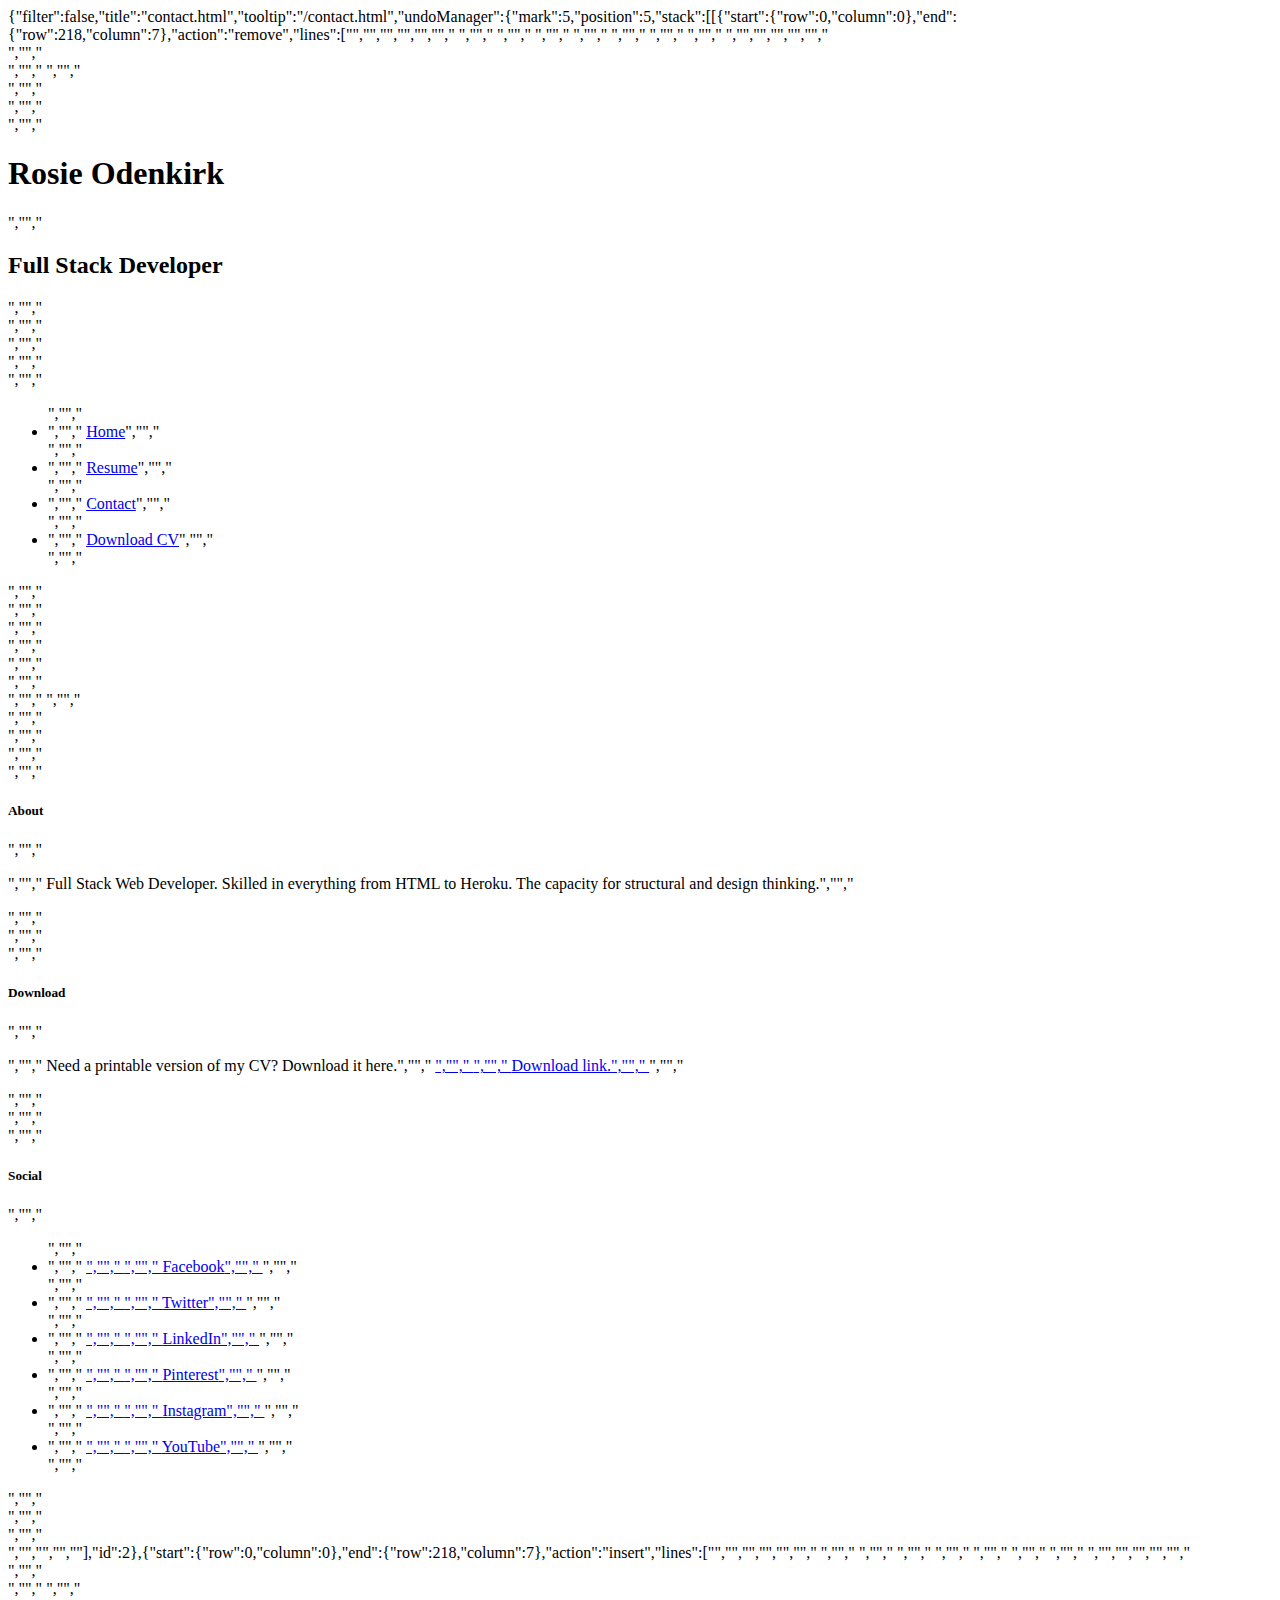
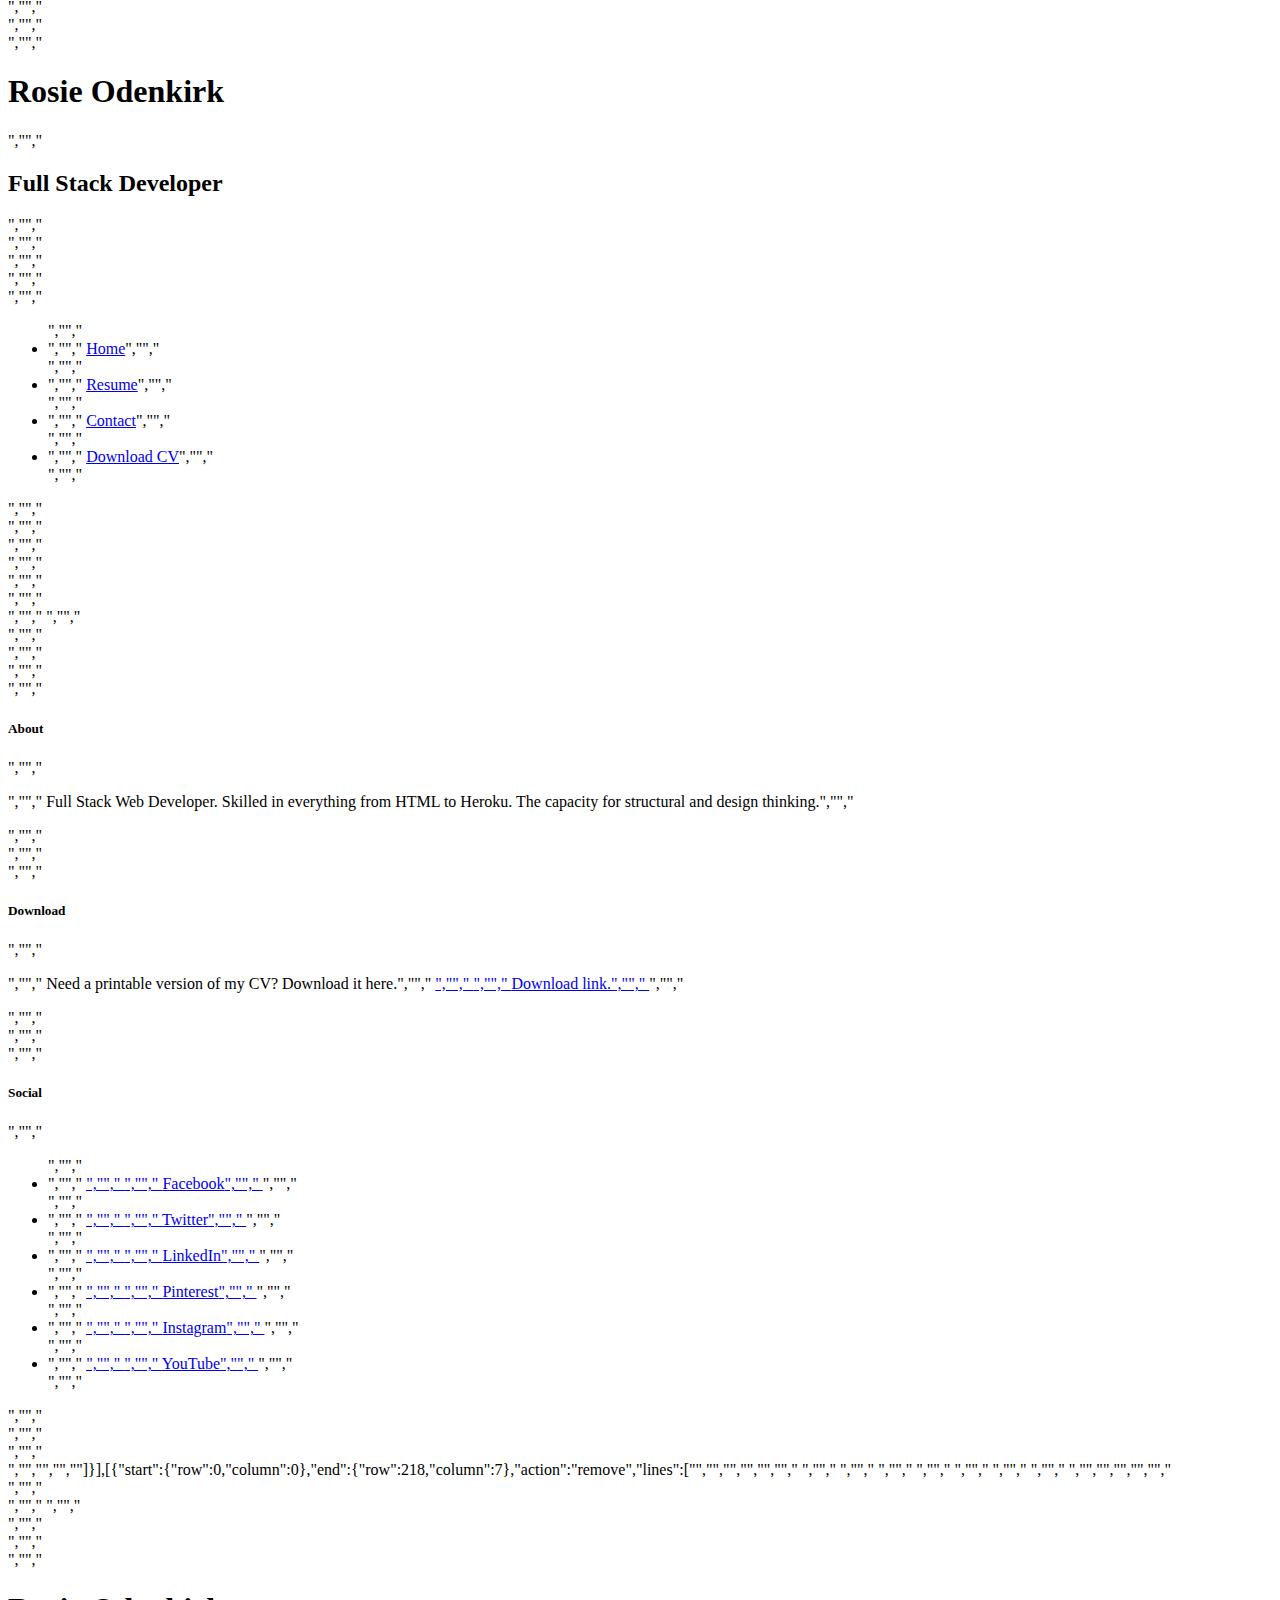
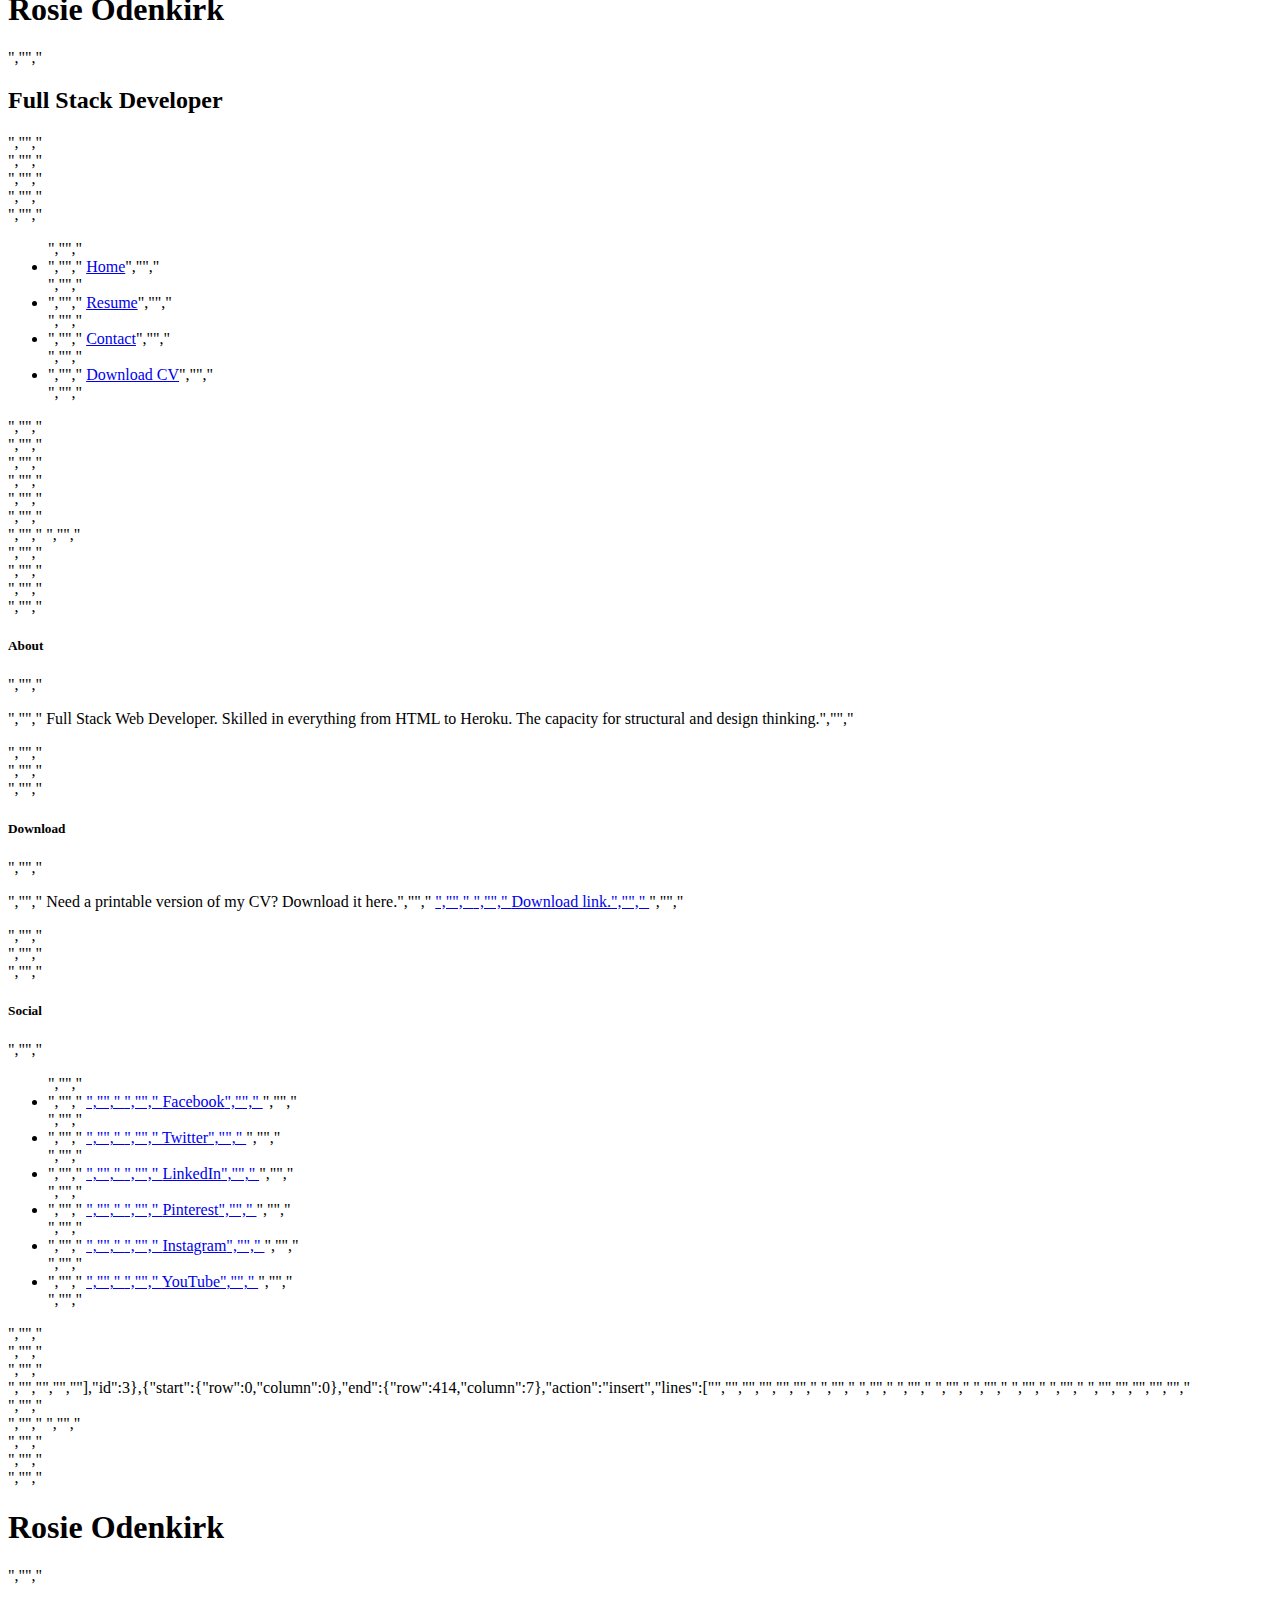
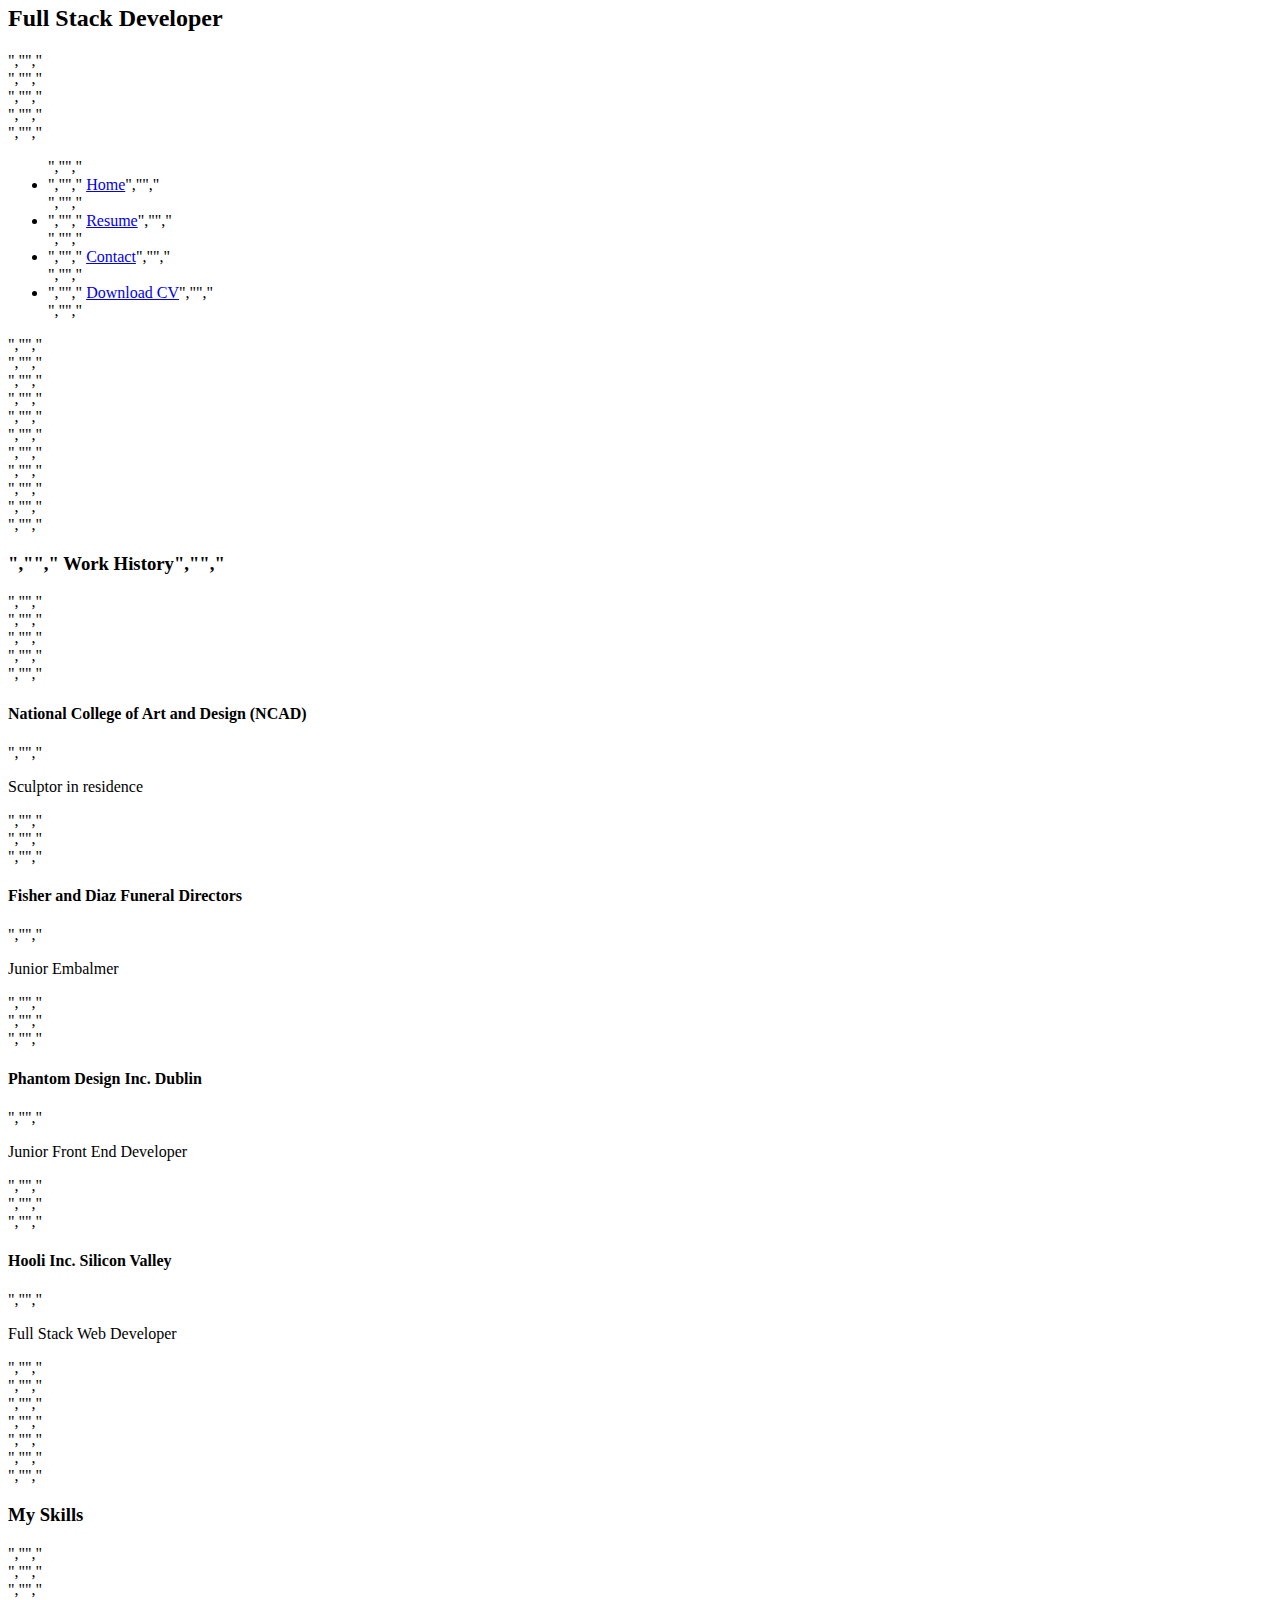
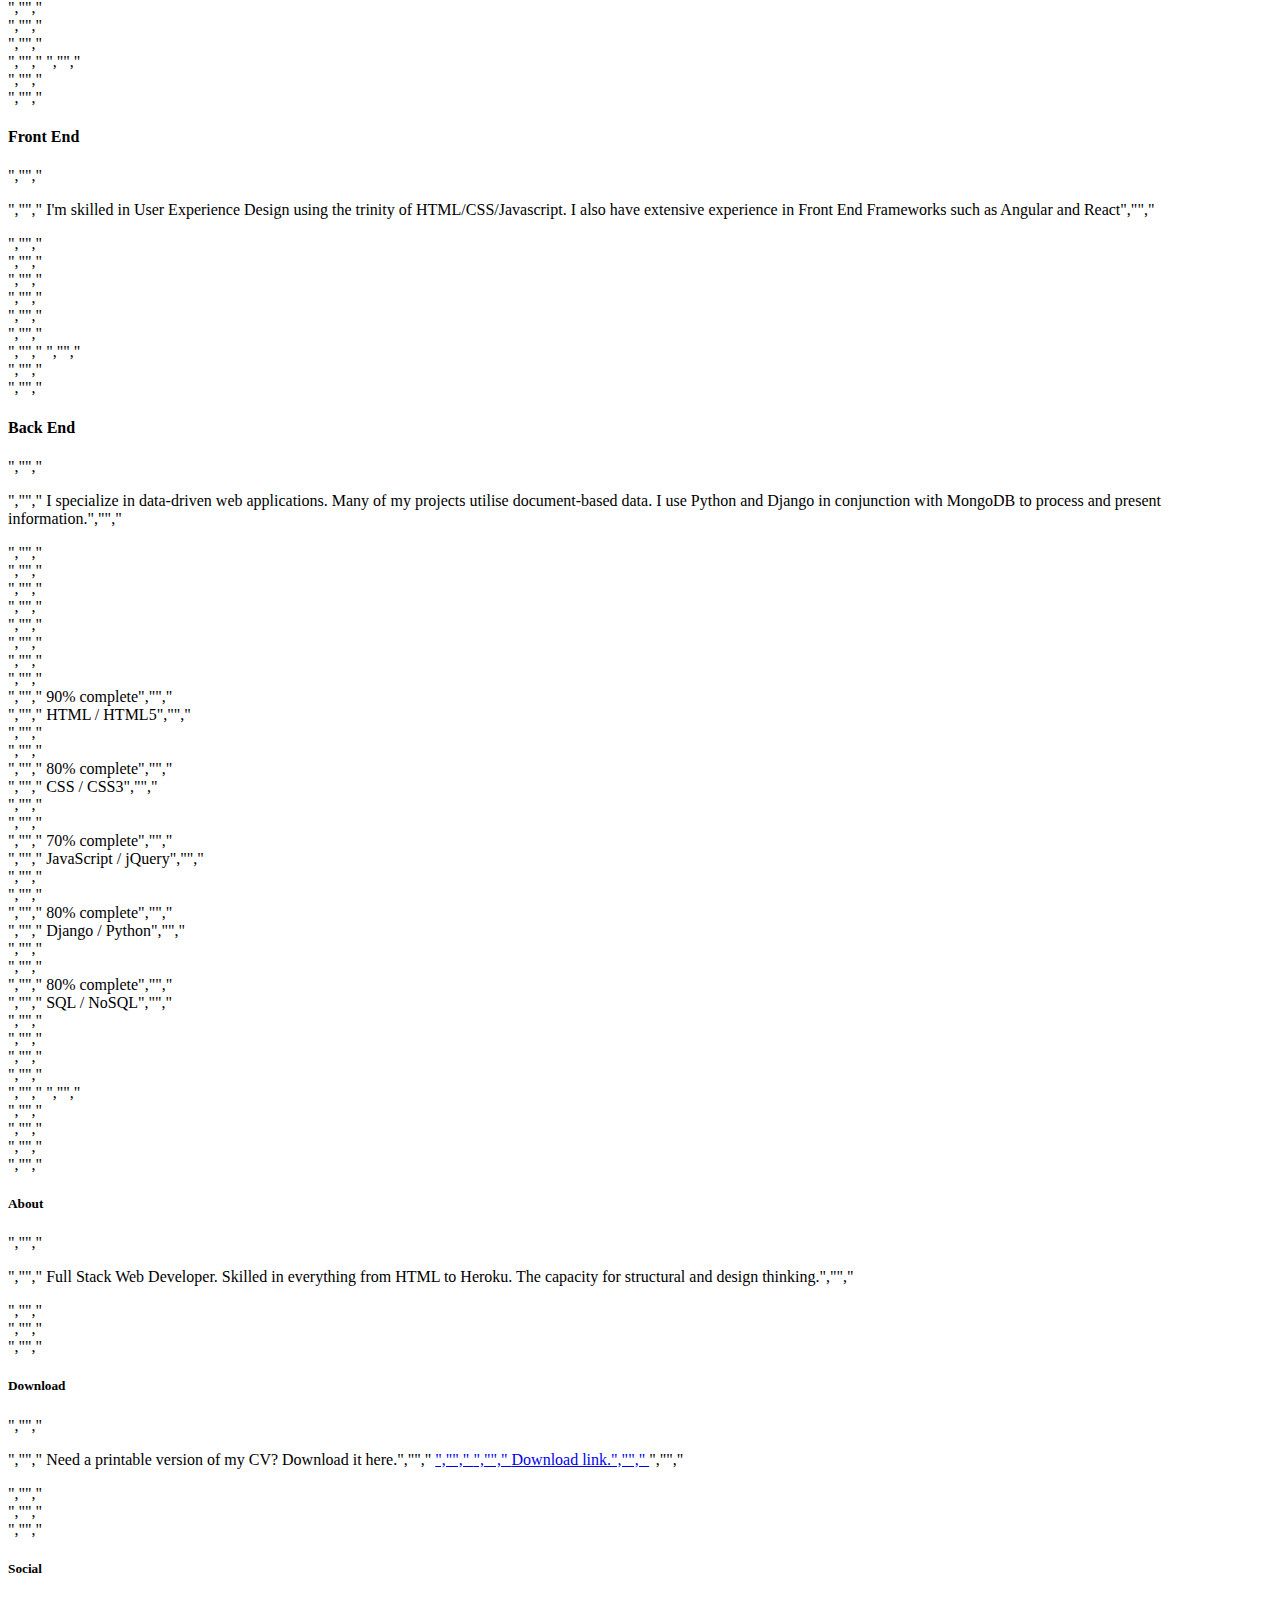
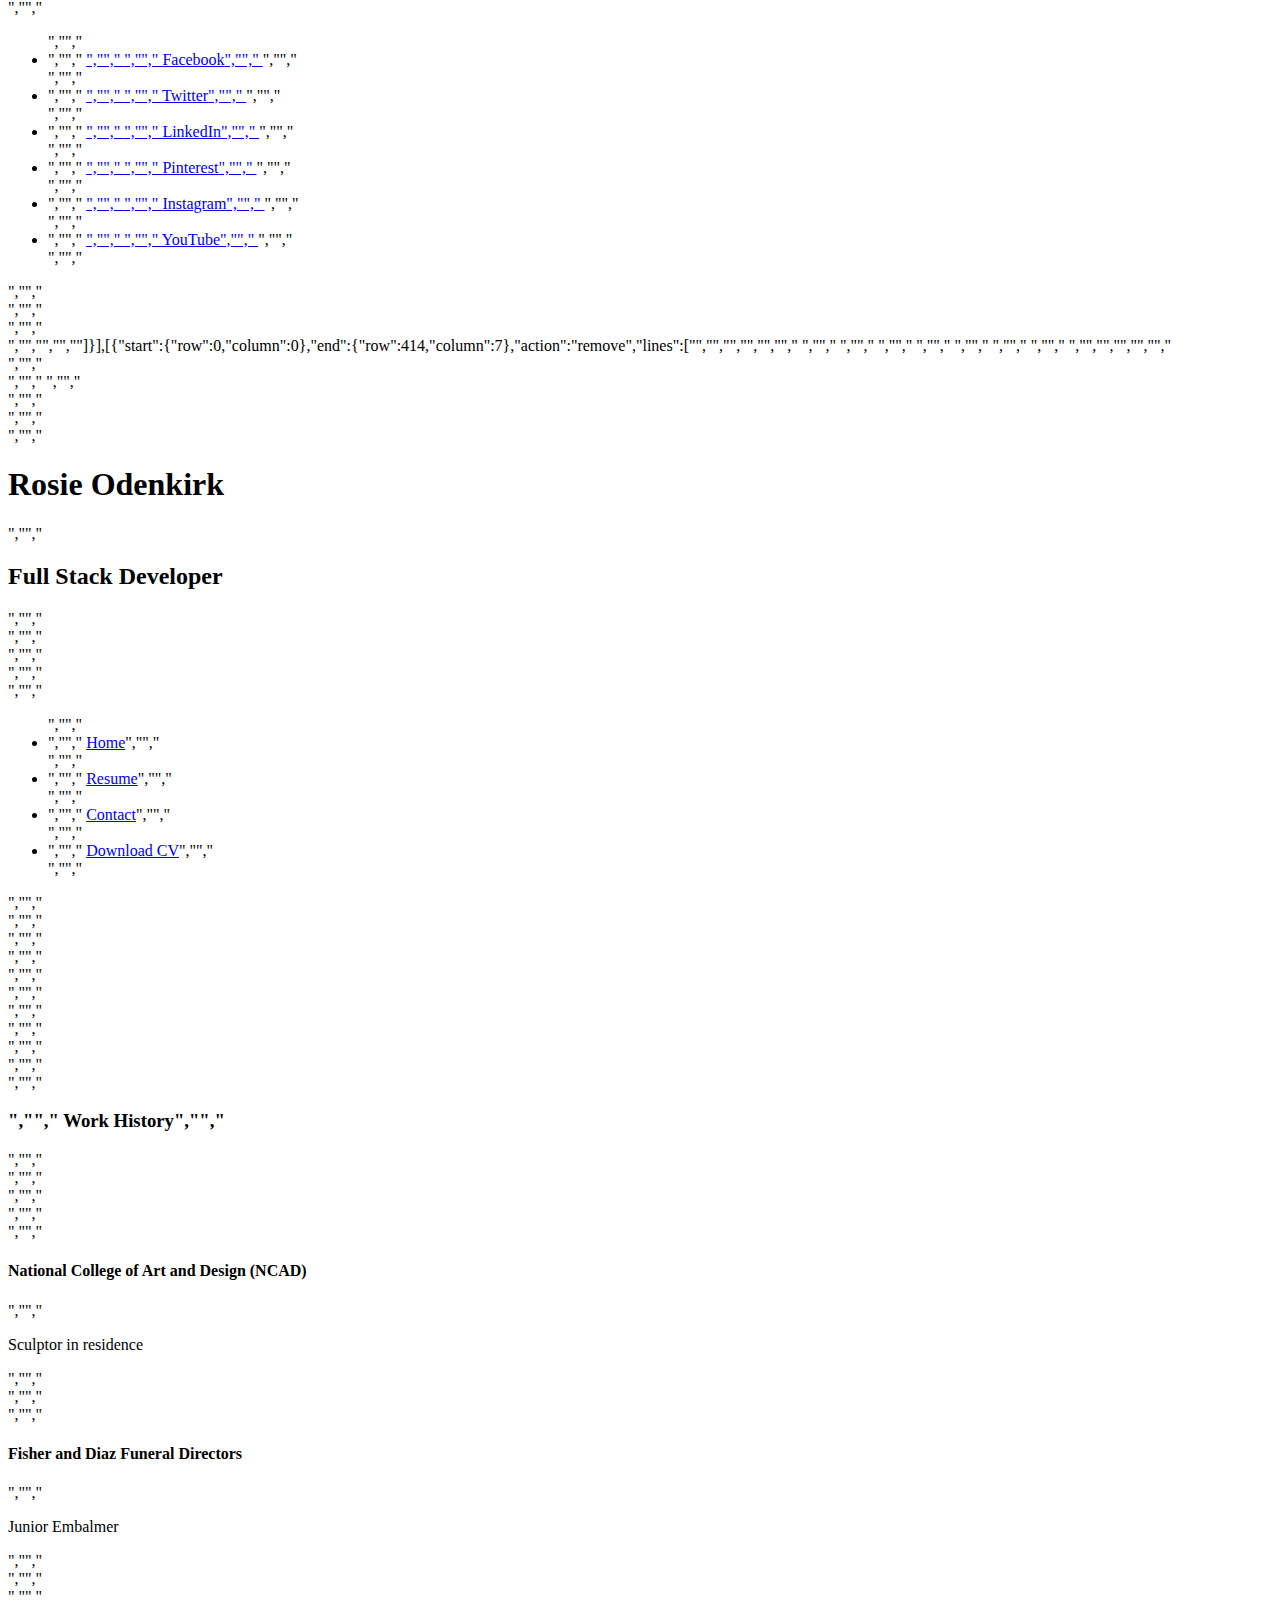
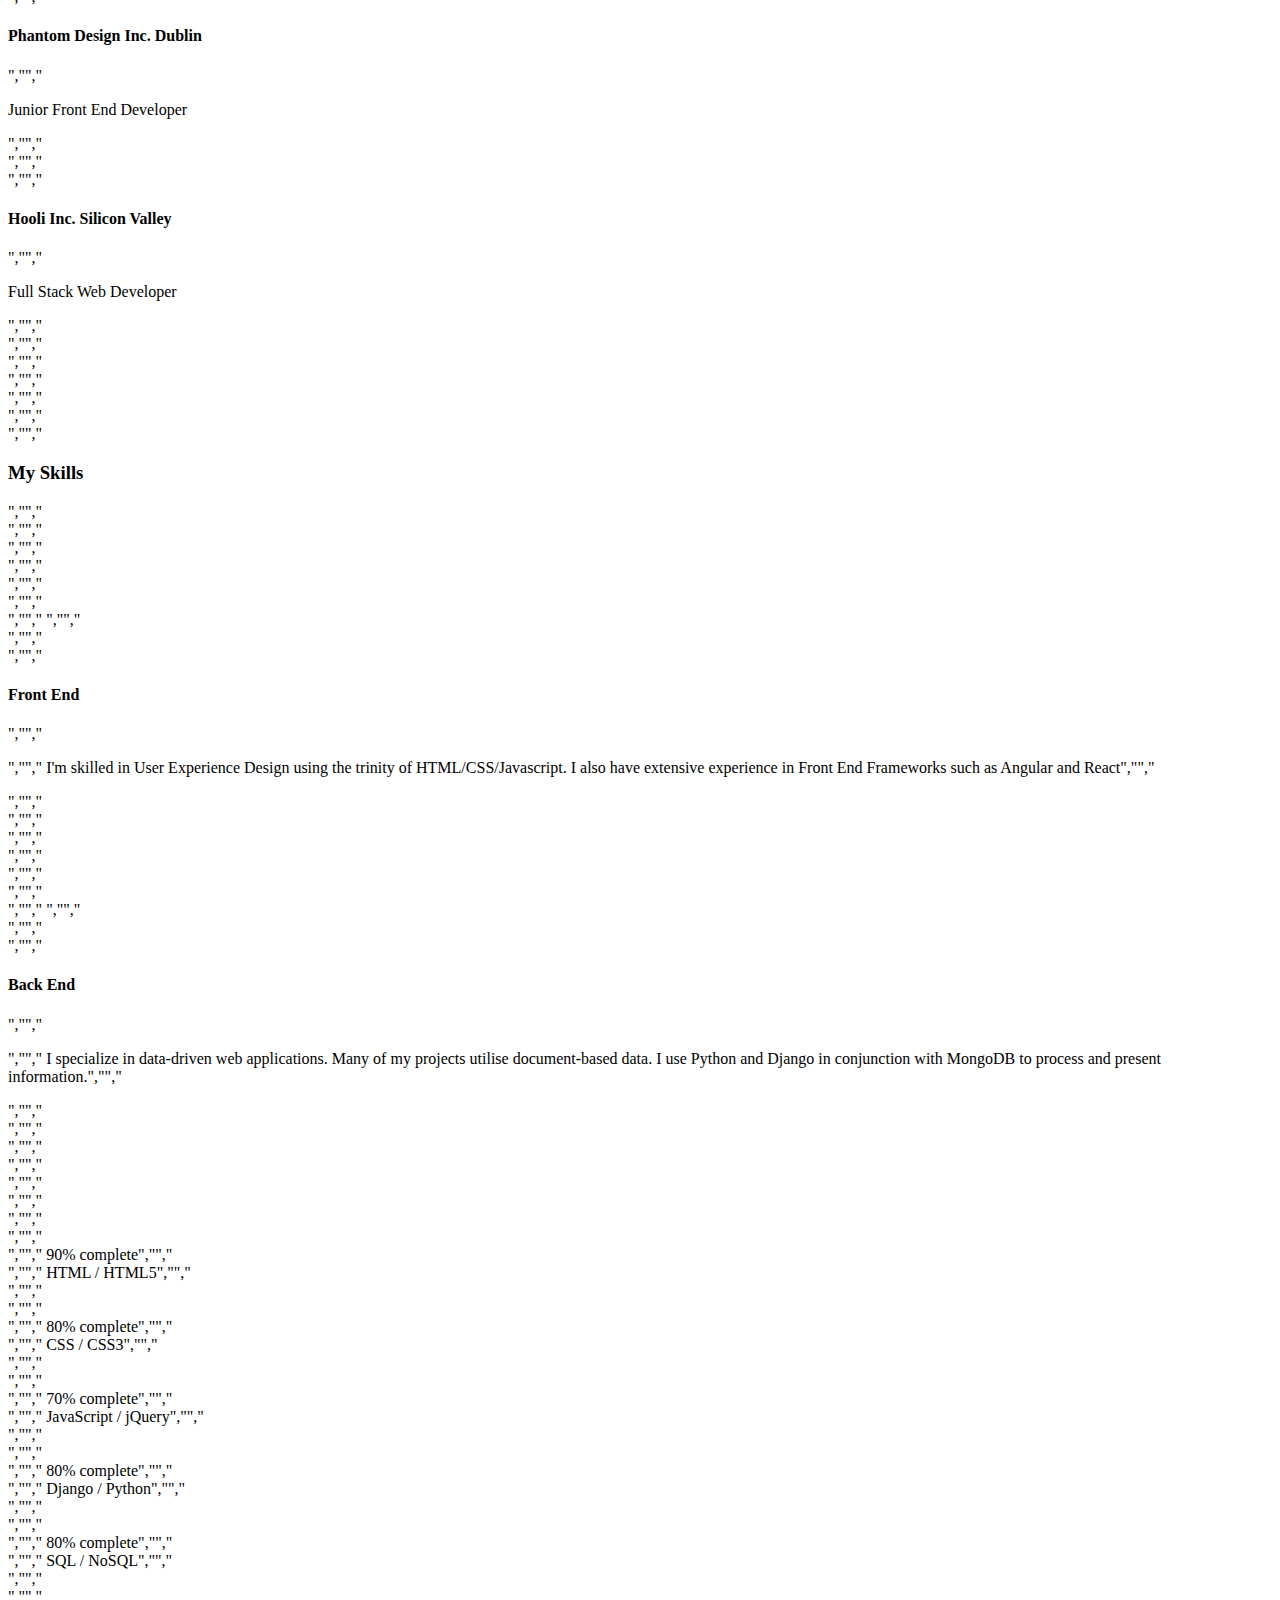
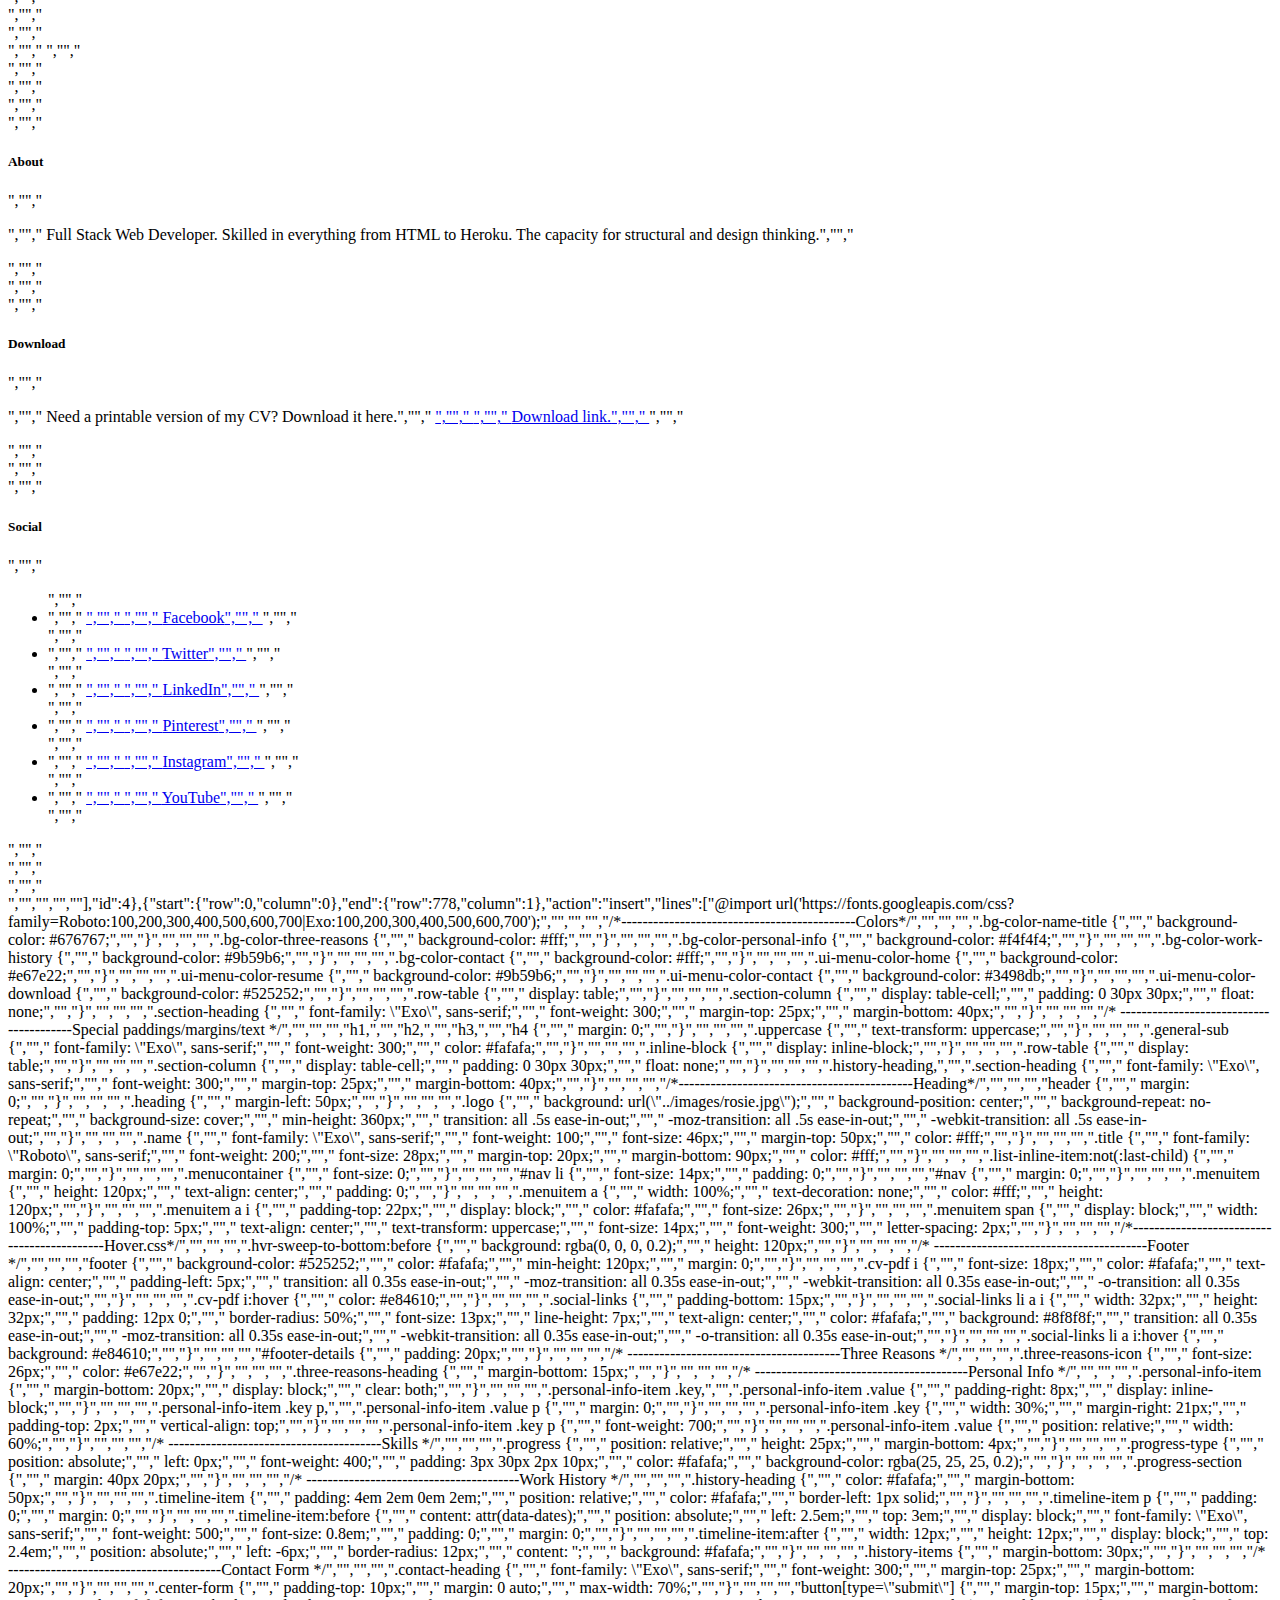
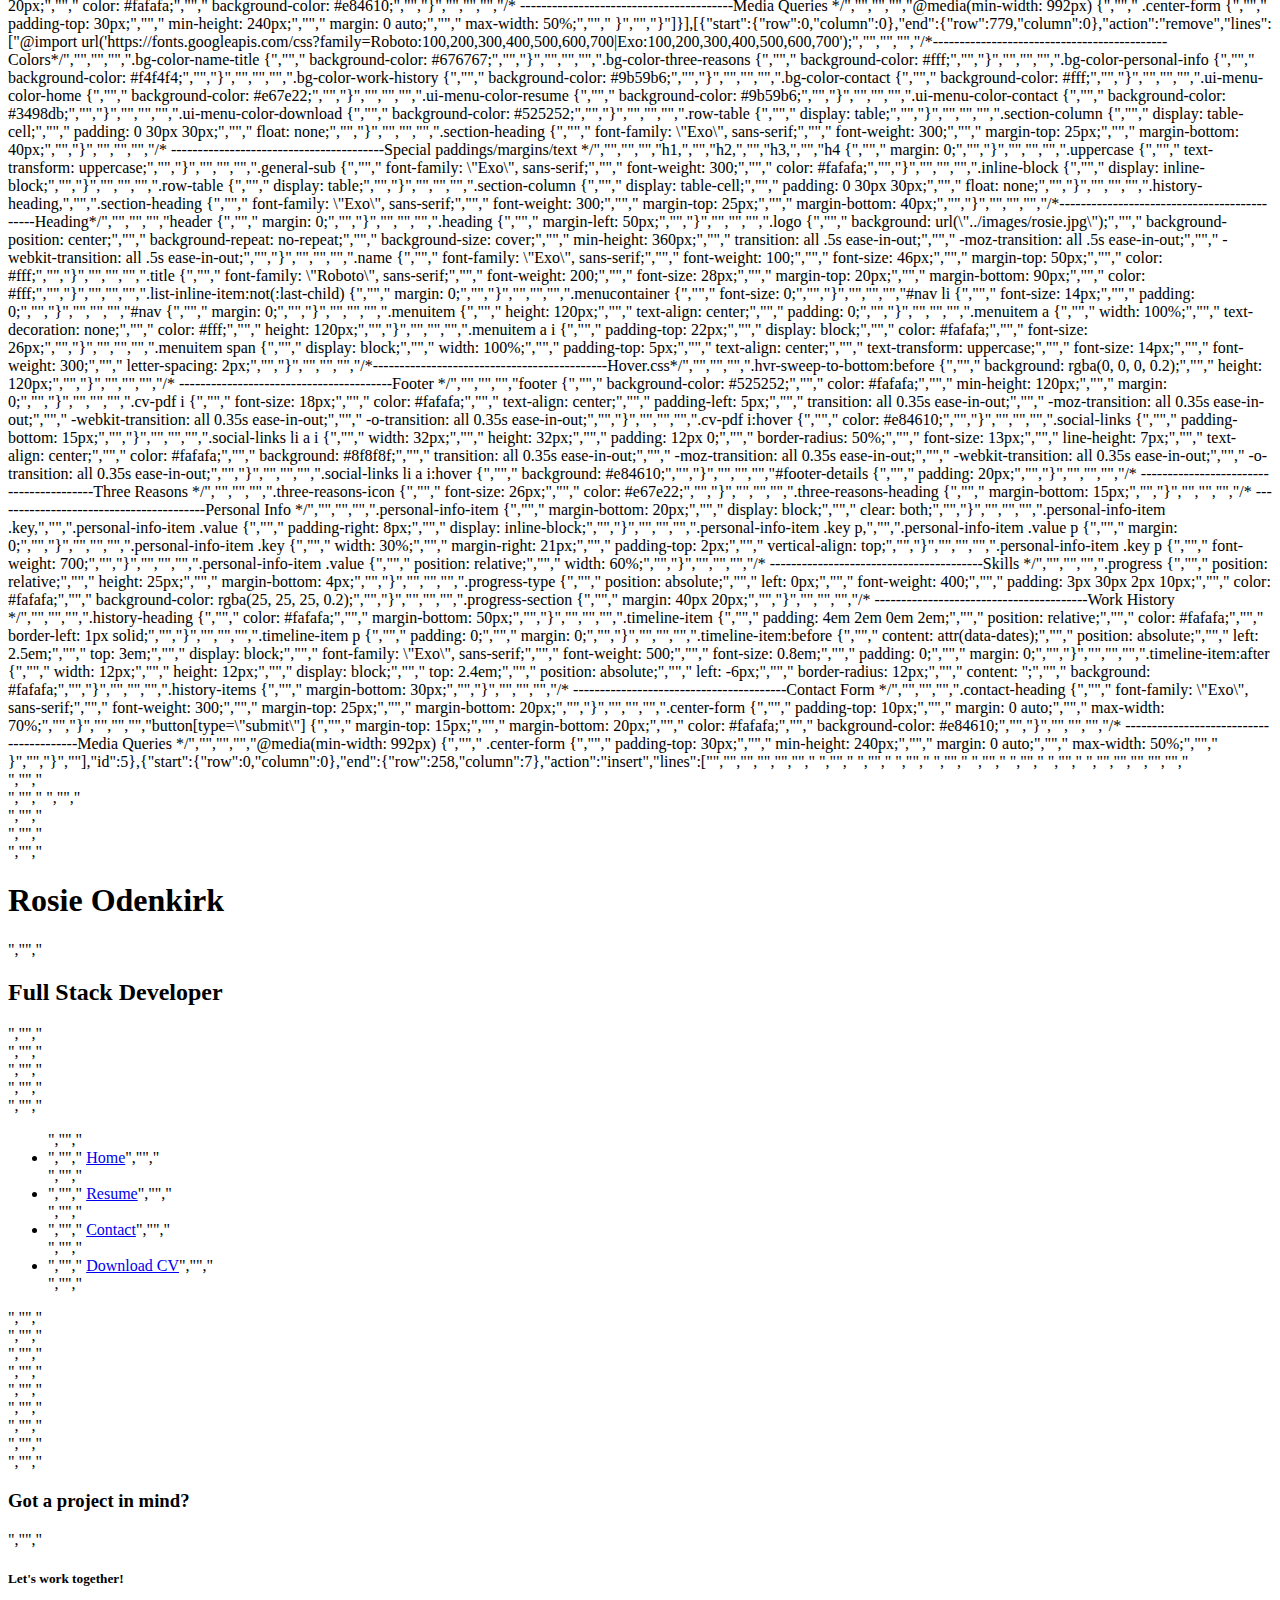
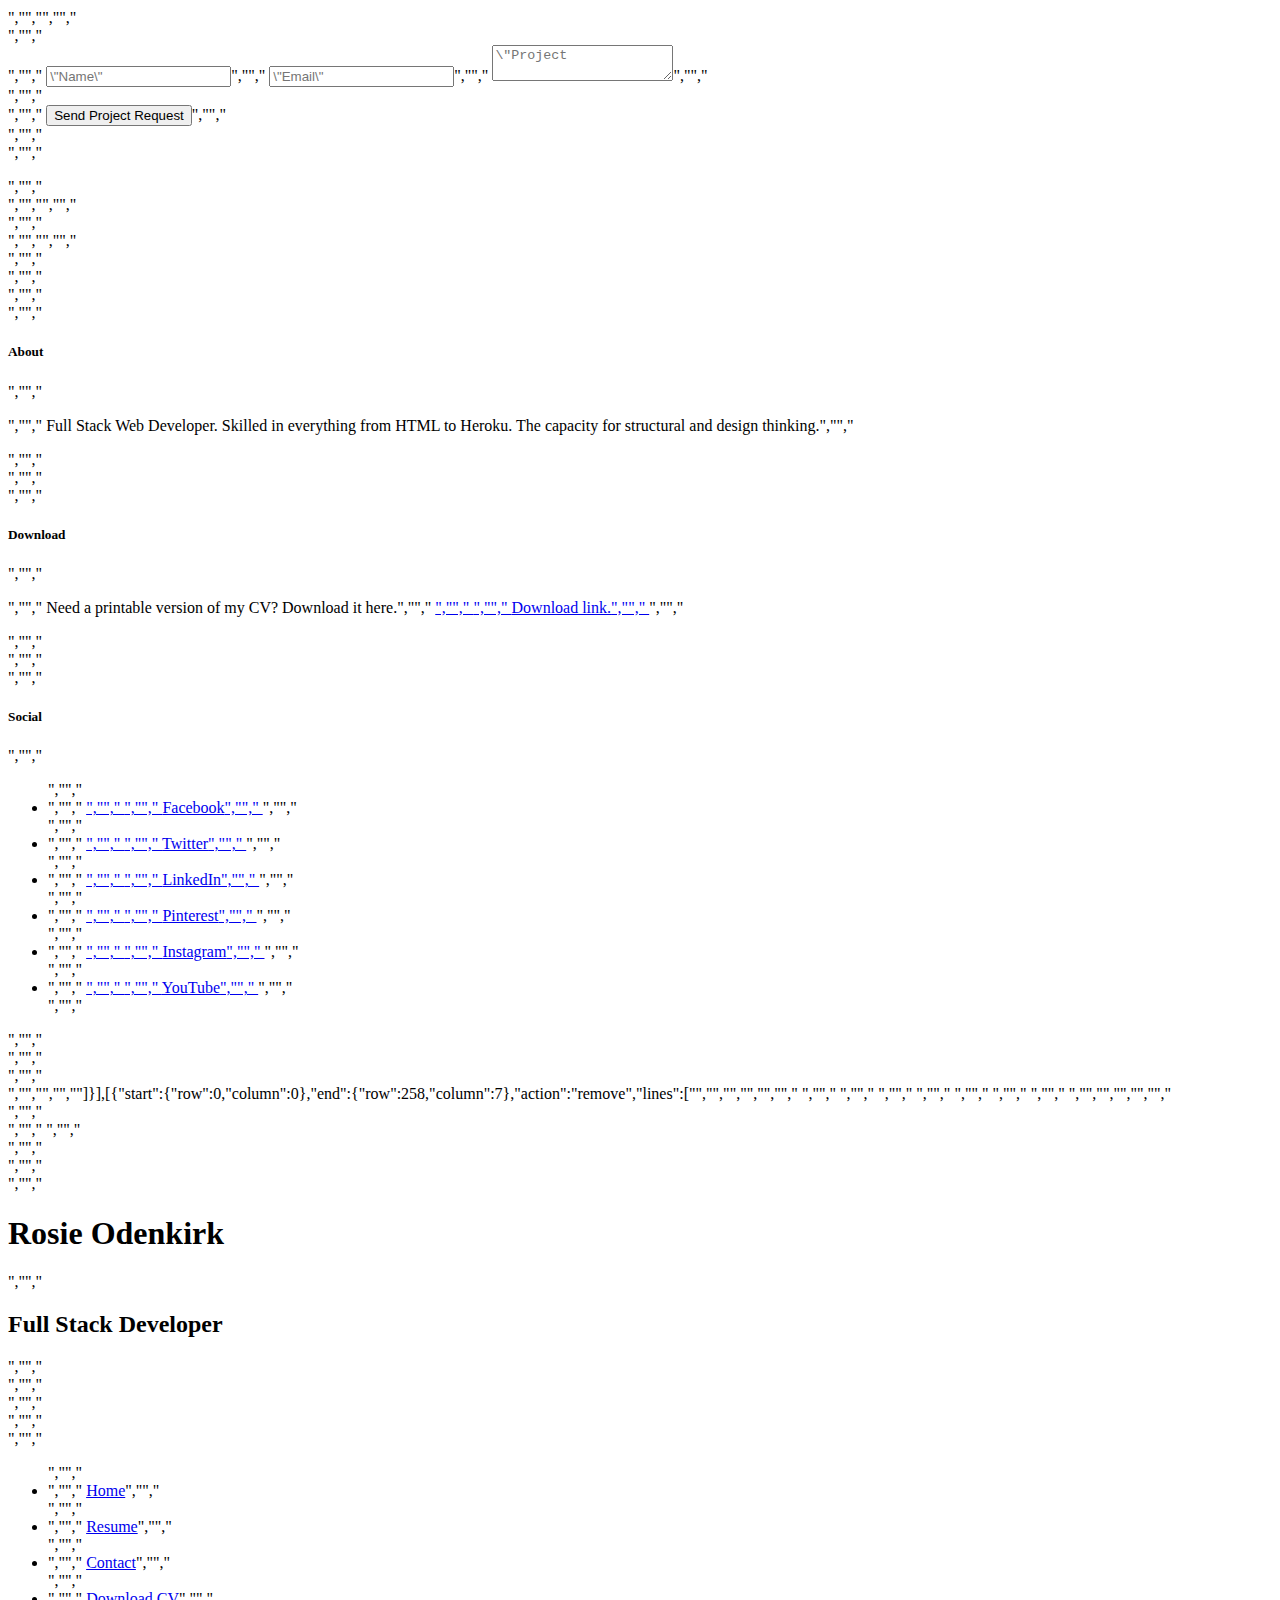
<file: .c9/metadata/environment/contact.html>
{"filter":false,"title":"contact.html","tooltip":"/contact.html","undoManager":{"mark":5,"position":5,"stack":[[{"start":{"row":0,"column":0},"end":{"row":218,"column":7},"action":"remove","lines":["<!DOCTYPE html>","","<html lang=\"en\">","","<head>","","    <meta charset=\"UTF-8\">","","    <meta name=\"viewport\" content=\"width=device-width, initial-scale=1.0\">","","    <meta http-equiv=\"X-UA-Compatible\" content=\"ie=edge\">","","    <link rel=\"stylesheet\" href=\"https://maxcdn.bootstrapcdn.com/bootstrap/4.2.1/css/bootstrap.min.css\" type=\"text/css\" />","","    <link rel=\"stylesheet\" href=\"https://maxcdn.bootstrapcdn.com/font-awesome/4.7.0/css/font-awesome.min.css\" type=\"text/css\" />","","    <link rel=\"stylesheet\" href=\"https://cdnjs.cloudflare.com/ajax/libs/hover.css/2.1.1/css/hover-min.css\" type=\"text/css\" />","","    <link rel=\"stylesheet\" href=\"assets/css/style.css\">","","    <title>Document</title>","","</head>","","<body>","","    <header>","","        <div class=\"row no-gutters\">","","            <a class=\"col-md-4 logo\" href=\"02-index.html\"></a>","","            <div class=\"col-md-8\">","","                <div class=\"row no-gutters bg-color-name-title\">","","                    <div class=\"col heading\">","","                        <h1 class=\"name\">Rosie Odenkirk</h1>","","                        <h2 class=\"title\"> Full Stack Developer</h2>","","                    </div>","","                </div>","","                <div class=\"row no-gutters\">","","                    <div class=\"col\">","","                        <ul id=\"nav\" class=\"list-inline menucontainer\">","","                            <li class=\"col-6 col-sm-3 list-inline-item ui-menu-color-home menuitem\">","","                                <a href=\"#\" class=\"hvr-sweep-to-bottom\"><i class=\"fa fa-home\" aria-hidden=\"true\"></i><span>Home</span></a>","","                            </li>","","                            <li class=\"col-6 col-sm-3 list-inline-item ui-menu-color-resume menuitem\">","","                                <a href=\"#\" class=\"hvr-sweep-to-bottom\"><i class=\"fa fa-graduation-cap\" aria-hidden=\"true\"></i><span>Resume</span></a>","","                            </li>","","                            <li class=\"col-6 col-sm-3 list-inline-item ui-menu-color-contact menuitem\">","","                                <a href=\"#\" class=\"hvr-sweep-to-bottom\"><i class=\"fa fa-comment-o\" aria-hidden=\"true\"></i><span>Contact</span></a>","","                            </li>","","                            <li class=\"col-6 col-sm-3 list-inline-item ui-menu-color-download menuitem\">","","                                <a href=\"#\" class=\"hvr-sweep-to-bottom\"><i class=\"fa fa-download\" aria-hidden=\"true\"></i><span>Download CV</span></a>","","                            </li>","","                        </ul>","","                    </div>","","                </div>","","            </div>","","        </div>","","    </header>","","    <section>","","        ","","    </section>","","    <footer class=\"container-fluid\">","","        <div id=\"footer-details\" class=\"row\">","","            <div class=\"col-sm-4\">","","                <h5 class=\"uppercase general-sub\">About</h5>","","                <p class=\"inline-block\">","","                    Full Stack Web Developer. Skilled in everything from HTML to Heroku. The capacity for structural and design thinking.","","                </p>","","            </div>","","            <div class=\"col-sm-4\">","","                <h5 class=\"uppercase general-sub\">Download</h5>","","                <p class=\"inline-block\">","","                    Need a printable version of my CV? Download it here.","","                    <a href=\"#\" target=\"_blank\" class=\"cv-pdf\">","","                        <i class=\"fa fa-download\" aria-hidden=\"true\"></i>","","                        <span class=\"sr-only\">Download link.</span>","","                    </a>","","                </p>","","            </div>","","            <div class=\"col-sm-4\">","","                <h5 class=\"uppercase general-sub\">Social</h5>","","                <ul class=\"list-inline social-links\">","","                    <li class=\"list-inline-item\">","","                        <a target=\"_blank\" href=\"#\">","","                            <i class=\"fa fa-facebook\" aria-hidden=\"true\"></i>","","                            <span class=\"sr-only\">Facebook</span>","","                        </a>","","                    </li>","","                    <li class=\"list-inline-item\">","","                        <a target=\"_blank\" href=\"#\">","","                            <i class=\"fa fa-twitter\" aria-hidden=\"true\"></i>","","                            <span class=\"sr-only\">Twitter</span>","","                        </a>","","                    </li>","","                    <li class=\"list-inline-item\">","","                        <a target=\"_blank\" href=\"#\">","","                            <i class=\"fa fa-linkedin\" aria-hidden=\"true\"></i>","","                            <span class=\"sr-only\">LinkedIn</span>","","                        </a>","","                    </li>","","                    <li class=\"list-inline-item\">","","                        <a target=\"_blank\" href=\"#\">","","                            <i class=\"fa fa-pinterest\" aria-hidden=\"true\"></i>","","                            <span class=\"sr-only\">Pinterest</span>","","                        </a>","","                    </li>","","                    <li class=\"list-inline-item\">","","                        <a target=\"_blank\" href=\"#\">","","                            <i class=\"fa fa-instagram\" aria-hidden=\"true\"></i>","","                            <span class=\"sr-only\">Instagram</span>","","                        </a>","","                    </li>","","                    <li class=\"list-inline-item\">","","                        <a target=\"_blank\" href=\"#\">","","                            <i class=\"fa fa-youtube\" aria-hidden=\"true\"></i>","","                            <span class=\"sr-only\">YouTube</span>","","                        </a>","","                    </li>","","                </ul>","","            </div>","","        </div>","","    </footer>","","</body>","","</html>"],"id":2},{"start":{"row":0,"column":0},"end":{"row":218,"column":7},"action":"insert","lines":["<!DOCTYPE html>","","<html lang=\"en\">","","<head>","","    <meta charset=\"UTF-8\">","","    <meta name=\"viewport\" content=\"width=device-width, initial-scale=1.0\">","","    <meta http-equiv=\"X-UA-Compatible\" content=\"ie=edge\">","","    <link rel=\"stylesheet\" href=\"https://maxcdn.bootstrapcdn.com/bootstrap/4.2.1/css/bootstrap.min.css\" type=\"text/css\" />","","    <link rel=\"stylesheet\" href=\"https://maxcdn.bootstrapcdn.com/font-awesome/4.7.0/css/font-awesome.min.css\" type=\"text/css\" />","","    <link rel=\"stylesheet\" href=\"https://cdnjs.cloudflare.com/ajax/libs/hover.css/2.1.1/css/hover-min.css\" type=\"text/css\" />","","    <link rel=\"stylesheet\" href=\"assets/css/style.css\">","","    <title>Rosie</title>","","</head>","","<body>","","    <header>","","        <div class=\"row no-gutters\">","","            <a class=\"col-md-4 logo\" href=\"02-index.html\"></a>","","            <div class=\"col-md-8\">","","                <div class=\"row no-gutters bg-color-name-title\">","","                    <div class=\"col heading\">","","                        <h1 class=\"name\">Rosie Odenkirk</h1>","","                        <h2 class=\"title\"> Full Stack Developer</h2>","","                    </div>","","                </div>","","                <div class=\"row no-gutters\">","","                    <div class=\"col\">","","                        <ul id=\"nav\" class=\"list-inline menucontainer\">","","                            <li class=\"col-6 col-sm-3 list-inline-item ui-menu-color-home menuitem\">","","                                <a href=\"#\" class=\"hvr-sweep-to-bottom\"><i class=\"fa fa-home\" aria-hidden=\"true\"></i><span>Home</span></a>","","                            </li>","","                            <li class=\"col-6 col-sm-3 list-inline-item ui-menu-color-resume menuitem\">","","                                <a href=\"#\" class=\"hvr-sweep-to-bottom\"><i class=\"fa fa-graduation-cap\" aria-hidden=\"true\"></i><span>Resume</span></a>","","                            </li>","","                            <li class=\"col-6 col-sm-3 list-inline-item ui-menu-color-contact menuitem\">","","                                <a href=\"#\" class=\"hvr-sweep-to-bottom\"><i class=\"fa fa-comment-o\" aria-hidden=\"true\"></i><span>Contact</span></a>","","                            </li>","","                            <li class=\"col-6 col-sm-3 list-inline-item ui-menu-color-download menuitem\">","","                                <a href=\"#\" class=\"hvr-sweep-to-bottom\"><i class=\"fa fa-download\" aria-hidden=\"true\"></i><span>Download CV</span></a>","","                            </li>","","                        </ul>","","                    </div>","","                </div>","","            </div>","","        </div>","","    </header>","","    <section>","","        ","","    </section>","","    <footer class=\"container-fluid\">","","        <div id=\"footer-details\" class=\"row\">","","            <div class=\"col-sm-4\">","","                <h5 class=\"uppercase general-sub\">About</h5>","","                <p class=\"inline-block\">","","                    Full Stack Web Developer. Skilled in everything from HTML to Heroku. The capacity for structural and design thinking.","","                </p>","","            </div>","","            <div class=\"col-sm-4\">","","                <h5 class=\"uppercase general-sub\">Download</h5>","","                <p class=\"inline-block\">","","                    Need a printable version of my CV? Download it here.","","                    <a href=\"#\" target=\"_blank\" class=\"cv-pdf\">","","                        <i class=\"fa fa-download\" aria-hidden=\"true\"></i>","","                        <span class=\"sr-only\">Download link.</span>","","                    </a>","","                </p>","","            </div>","","            <div class=\"col-sm-4\">","","                <h5 class=\"uppercase general-sub\">Social</h5>","","                <ul class=\"list-inline social-links\">","","                    <li class=\"list-inline-item\">","","                        <a target=\"_blank\" href=\"#\">","","                            <i class=\"fa fa-facebook\" aria-hidden=\"true\"></i>","","                            <span class=\"sr-only\">Facebook</span>","","                        </a>","","                    </li>","","                    <li class=\"list-inline-item\">","","                        <a target=\"_blank\" href=\"#\">","","                            <i class=\"fa fa-twitter\" aria-hidden=\"true\"></i>","","                            <span class=\"sr-only\">Twitter</span>","","                        </a>","","                    </li>","","                    <li class=\"list-inline-item\">","","                        <a target=\"_blank\" href=\"#\">","","                            <i class=\"fa fa-linkedin\" aria-hidden=\"true\"></i>","","                            <span class=\"sr-only\">LinkedIn</span>","","                        </a>","","                    </li>","","                    <li class=\"list-inline-item\">","","                        <a target=\"_blank\" href=\"#\">","","                            <i class=\"fa fa-pinterest\" aria-hidden=\"true\"></i>","","                            <span class=\"sr-only\">Pinterest</span>","","                        </a>","","                    </li>","","                    <li class=\"list-inline-item\">","","                        <a target=\"_blank\" href=\"#\">","","                            <i class=\"fa fa-instagram\" aria-hidden=\"true\"></i>","","                            <span class=\"sr-only\">Instagram</span>","","                        </a>","","                    </li>","","                    <li class=\"list-inline-item\">","","                        <a target=\"_blank\" href=\"#\">","","                            <i class=\"fa fa-youtube\" aria-hidden=\"true\"></i>","","                            <span class=\"sr-only\">YouTube</span>","","                        </a>","","                    </li>","","                </ul>","","            </div>","","        </div>","","    </footer>","","</body>","","</html>"]}],[{"start":{"row":0,"column":0},"end":{"row":218,"column":7},"action":"remove","lines":["<!DOCTYPE html>","","<html lang=\"en\">","","<head>","","    <meta charset=\"UTF-8\">","","    <meta name=\"viewport\" content=\"width=device-width, initial-scale=1.0\">","","    <meta http-equiv=\"X-UA-Compatible\" content=\"ie=edge\">","","    <link rel=\"stylesheet\" href=\"https://maxcdn.bootstrapcdn.com/bootstrap/4.2.1/css/bootstrap.min.css\" type=\"text/css\" />","","    <link rel=\"stylesheet\" href=\"https://maxcdn.bootstrapcdn.com/font-awesome/4.7.0/css/font-awesome.min.css\" type=\"text/css\" />","","    <link rel=\"stylesheet\" href=\"https://cdnjs.cloudflare.com/ajax/libs/hover.css/2.1.1/css/hover-min.css\" type=\"text/css\" />","","    <link rel=\"stylesheet\" href=\"assets/css/style.css\">","","    <title>Rosie</title>","","</head>","","<body>","","    <header>","","        <div class=\"row no-gutters\">","","            <a class=\"col-md-4 logo\" href=\"02-index.html\"></a>","","            <div class=\"col-md-8\">","","                <div class=\"row no-gutters bg-color-name-title\">","","                    <div class=\"col heading\">","","                        <h1 class=\"name\">Rosie Odenkirk</h1>","","                        <h2 class=\"title\"> Full Stack Developer</h2>","","                    </div>","","                </div>","","                <div class=\"row no-gutters\">","","                    <div class=\"col\">","","                        <ul id=\"nav\" class=\"list-inline menucontainer\">","","                            <li class=\"col-6 col-sm-3 list-inline-item ui-menu-color-home menuitem\">","","                                <a href=\"#\" class=\"hvr-sweep-to-bottom\"><i class=\"fa fa-home\" aria-hidden=\"true\"></i><span>Home</span></a>","","                            </li>","","                            <li class=\"col-6 col-sm-3 list-inline-item ui-menu-color-resume menuitem\">","","                                <a href=\"#\" class=\"hvr-sweep-to-bottom\"><i class=\"fa fa-graduation-cap\" aria-hidden=\"true\"></i><span>Resume</span></a>","","                            </li>","","                            <li class=\"col-6 col-sm-3 list-inline-item ui-menu-color-contact menuitem\">","","                                <a href=\"#\" class=\"hvr-sweep-to-bottom\"><i class=\"fa fa-comment-o\" aria-hidden=\"true\"></i><span>Contact</span></a>","","                            </li>","","                            <li class=\"col-6 col-sm-3 list-inline-item ui-menu-color-download menuitem\">","","                                <a href=\"#\" class=\"hvr-sweep-to-bottom\"><i class=\"fa fa-download\" aria-hidden=\"true\"></i><span>Download CV</span></a>","","                            </li>","","                        </ul>","","                    </div>","","                </div>","","            </div>","","        </div>","","    </header>","","    <section>","","        ","","    </section>","","    <footer class=\"container-fluid\">","","        <div id=\"footer-details\" class=\"row\">","","            <div class=\"col-sm-4\">","","                <h5 class=\"uppercase general-sub\">About</h5>","","                <p class=\"inline-block\">","","                    Full Stack Web Developer. Skilled in everything from HTML to Heroku. The capacity for structural and design thinking.","","                </p>","","            </div>","","            <div class=\"col-sm-4\">","","                <h5 class=\"uppercase general-sub\">Download</h5>","","                <p class=\"inline-block\">","","                    Need a printable version of my CV? Download it here.","","                    <a href=\"#\" target=\"_blank\" class=\"cv-pdf\">","","                        <i class=\"fa fa-download\" aria-hidden=\"true\"></i>","","                        <span class=\"sr-only\">Download link.</span>","","                    </a>","","                </p>","","            </div>","","            <div class=\"col-sm-4\">","","                <h5 class=\"uppercase general-sub\">Social</h5>","","                <ul class=\"list-inline social-links\">","","                    <li class=\"list-inline-item\">","","                        <a target=\"_blank\" href=\"#\">","","                            <i class=\"fa fa-facebook\" aria-hidden=\"true\"></i>","","                            <span class=\"sr-only\">Facebook</span>","","                        </a>","","                    </li>","","                    <li class=\"list-inline-item\">","","                        <a target=\"_blank\" href=\"#\">","","                            <i class=\"fa fa-twitter\" aria-hidden=\"true\"></i>","","                            <span class=\"sr-only\">Twitter</span>","","                        </a>","","                    </li>","","                    <li class=\"list-inline-item\">","","                        <a target=\"_blank\" href=\"#\">","","                            <i class=\"fa fa-linkedin\" aria-hidden=\"true\"></i>","","                            <span class=\"sr-only\">LinkedIn</span>","","                        </a>","","                    </li>","","                    <li class=\"list-inline-item\">","","                        <a target=\"_blank\" href=\"#\">","","                            <i class=\"fa fa-pinterest\" aria-hidden=\"true\"></i>","","                            <span class=\"sr-only\">Pinterest</span>","","                        </a>","","                    </li>","","                    <li class=\"list-inline-item\">","","                        <a target=\"_blank\" href=\"#\">","","                            <i class=\"fa fa-instagram\" aria-hidden=\"true\"></i>","","                            <span class=\"sr-only\">Instagram</span>","","                        </a>","","                    </li>","","                    <li class=\"list-inline-item\">","","                        <a target=\"_blank\" href=\"#\">","","                            <i class=\"fa fa-youtube\" aria-hidden=\"true\"></i>","","                            <span class=\"sr-only\">YouTube</span>","","                        </a>","","                    </li>","","                </ul>","","            </div>","","        </div>","","    </footer>","","</body>","","</html>"],"id":3},{"start":{"row":0,"column":0},"end":{"row":414,"column":7},"action":"insert","lines":["<!DOCTYPE html>","","<html lang=\"en\">","","<head>","","    <meta charset=\"UTF-8\">","","    <meta name=\"viewport\" content=\"width=device-width, initial-scale=1.0\">","","    <meta http-equiv=\"X-UA-Compatible\" content=\"ie=edge\">","","    <link rel=\"stylesheet\" href=\"https://maxcdn.bootstrapcdn.com/bootstrap/4.2.1/css/bootstrap.min.css\" type=\"text/css\" />","","    <link rel=\"stylesheet\" href=\"https://maxcdn.bootstrapcdn.com/font-awesome/4.7.0/css/font-awesome.min.css\" type=\"text/css\" />","","    <link rel=\"stylesheet\" href=\"https://cdnjs.cloudflare.com/ajax/libs/hover.css/2.1.1/css/hover-min.css\" type=\"text/css\" />","","    <link rel=\"stylesheet\" href=\"assets/css/style.css\">","","    <title>Rosie</title>","","</head>","","<body>","","    <header>","","        <div class=\"row no-gutters\">","","            <a class=\"col-md-4 logo\" href=\"02-index.html\"></a>","","            <div class=\"col-md-8\">","","                <div class=\"row no-gutters bg-color-name-title\">","","                    <div class=\"col heading\">","","                        <h1 class=\"name\">Rosie Odenkirk</h1>","","                        <h2 class=\"title\"> Full Stack Developer</h2>","","                    </div>","","                </div>","","                <div class=\"row no-gutters\">","","                    <div class=\"col\">","","                        <ul id=\"nav\" class=\"list-inline menucontainer\">","","                            <li class=\"col-6 col-sm-3 list-inline-item ui-menu-color-home menuitem\">","","                                <a href=\"#\" class=\"hvr-sweep-to-bottom\"><i class=\"fa fa-home\" aria-hidden=\"true\"></i><span>Home</span></a>","","                            </li>","","                            <li class=\"col-6 col-sm-3 list-inline-item ui-menu-color-resume menuitem\">","","                                <a href=\"#\" class=\"hvr-sweep-to-bottom\"><i class=\"fa fa-graduation-cap\" aria-hidden=\"true\"></i><span>Resume</span></a>","","                            </li>","","                            <li class=\"col-6 col-sm-3 list-inline-item ui-menu-color-contact menuitem\">","","                                <a href=\"#\" class=\"hvr-sweep-to-bottom\"><i class=\"fa fa-comment-o\" aria-hidden=\"true\"></i><span>Contact</span></a>","","                            </li>","","                            <li class=\"col-6 col-sm-3 list-inline-item ui-menu-color-download menuitem\">","","                                <a href=\"#\" class=\"hvr-sweep-to-bottom\"><i class=\"fa fa-download\" aria-hidden=\"true\"></i><span>Download CV</span></a>","","                            </li>","","                        </ul>","","                    </div>","","                </div>","","            </div>","","        </div>","","    </header>","","    <section class=\"container-fluid\">","","        <div class=\"row\">","","            <div class=\"col-md-4 bg-color-work-history section-column\">","","                <div class=\"row\">","","                    <div class=\"col-12\">","","                        <h3 class=\"history-heading uppercase\">","","                            Work History","","                        </h3>","","                    </div>","","                </div>","","                <div class=\"history-items\">","","                    <div class=\"timeline-item\" data-dates=\"02/1998 - 04/2004\">","","                        <h4>National College of Art and Design (NCAD)</h4>","","                        <p>Sculptor in residence</p>","","                    </div>","","                    <div class=\"timeline-item\" data-dates=\"04/2004 - 06/2008\">","","                        <h4>Fisher and Diaz Funeral Directors</h4>","","                        <p>Junior Embalmer</p>","","                    </div>","","                    <div class=\"timeline-item\" data-dates=\"06/2008 - 06/2011\">","","                        <h4>Phantom Design Inc. Dublin</h4>","","                        <p>Junior Front End Developer</p>","","                    </div>","","                    <div class=\"timeline-item\" data-dates=\"06/2011 - Present\">","","                        <h4>Hooli Inc. Silicon Valley</h4>","","                        <p>Full Stack Web Developer</p>","","                    </div>","","                </div>","","            </div>","","            <div class=\"col-md-8 bg-color-three-reasons section-column\">","","                <div class=\"row\">","","                    <div class=\"col\">","","                        <h3 class=\"section-heading uppercase\">My Skills</h3>","","                    </div>","","                </div>","","                <div class=\"row\">","","                    <div class=\"col-10 offset-1 offset-sm-0 col-sm-4 col-md-6\">","","                        <div class=\"row\">","","                            <div class=\"col-2\">","","                                <i class=\"three-reasons-icon fa fa-tv\" aria-hidden=\"true\"></i>","","                            </div>","","                            <div class=\"col-10\">","","                                <h4 class=\"three-reasons-heading uppercase\">Front End</h4>","","                                <p>","","                                    I'm skilled in User Experience Design using the trinity of HTML/CSS/Javascript. I also have extensive experience in Front End Frameworks such as Angular and React","","                                </p>","","                            </div>","","                        </div>","","                    </div>","","                    <div class=\"col-10 offset-1 offset-sm-0 col-sm-4 col-md-6\">","","                        <div class=\"row\">","","                            <div class=\"col-2\">","","                                <i class=\"three-reasons-icon fa fa-gears\" aria-hidden=\"true\"></i>","","                            </div>","","                            <div class=\"col-10\">","","                                <h4 class=\"three-reasons-heading uppercase\">Back End</h4>","","                                <p>","","                                    I specialize in data-driven web applications. Many of my projects utilise document-based data. I use Python and Django in conjunction with MongoDB to process and present information.","","                                </p>","","                            </div>","","                        </div>","","                    </div>","","                </div>","","                <div class=\"row progress-section\">","","                    <div class=\"col\">","","                        <div class=\"progress\">","","                            <div class=\"progress-bar\" role=\"progressbar\" aria-valuenow=\"90\" aria-valuemin=\"0\" aria-valuemax=\"100\" style=\"width:90%;\">","","                                <span class=\"sr-only\">90% complete</span>","","                            </div>","","                            <span class=\"progress-type\">HTML / HTML5</span>","","                        </div>","","                        <div class=\"progress\">","","                            <div class=\"progress-bar bg-success\" role=\"progressbar\" aria-valuenow=\"80\" aria-valuemin=\"0\" aria-valuemax=\"100\" style=\"width:80%;\">","","                                <span class=\"sr-only\">80% complete</span>","","                            </div>","","                            <span class=\"progress-type\">CSS / CSS3</span>","","                        </div>","","                        <div class=\"progress\">","","                            <div class=\"progress-bar bg-info\" role=\"progressbar\" aria-valuenow=\"70\" aria-valuemin=\"0\" aria-valuemax=\"100\" style=\"width:70%;\">","","                                <span class=\"sr-only\">70% complete</span>","","                            </div>","","                            <span class=\"progress-type\">JavaScript / jQuery</span>","","                        </div>","","                        <div class=\"progress\">","","                            <div class=\"progress-bar bg-warning\" role=\"progressbar\" aria-valuenow=\"80\" aria-valuemin=\"0\" aria-valuemax=\"100\" style=\"width:80%;\">","","                                <span class=\"sr-only\">80% complete</span>","","                            </div>","","                            <span class=\"progress-type\">Django / Python</span>","","                        </div>","","                        <div class=\"progress\">","","                            <div class=\"progress-bar bg-danger\" role=\"progressbar\" aria-valuenow=\"80\" aria-valuemin=\"0\" aria-valuemax=\"100\" style=\"width:80%;\">","","                                <span class=\"sr-only\">80% complete</span>","","                            </div>","","                            <span class=\"progress-type\">SQL / NoSQL</span>","","                        </div>","","                    </div>","","                </div>","","            </div>","","        </div>","","        ","","    </section>","","    <footer class=\"container-fluid\">","","        <div id=\"footer-details\" class=\"row\">","","            <div class=\"col-sm-4\">","","                <h5 class=\"uppercase general-sub\">About</h5>","","                <p class=\"inline-block\">","","                    Full Stack Web Developer. Skilled in everything from HTML to Heroku. The capacity for structural and design thinking.","","                </p>","","            </div>","","            <div class=\"col-sm-4\">","","                <h5 class=\"uppercase general-sub\">Download</h5>","","                <p class=\"inline-block\">","","                    Need a printable version of my CV? Download it here.","","                    <a href=\"#\" target=\"_blank\" class=\"cv-pdf\">","","                        <i class=\"fa fa-download\" aria-hidden=\"true\"></i>","","                        <span class=\"sr-only\">Download link.</span>","","                    </a>","","                </p>","","            </div>","","            <div class=\"col-sm-4\">","","                <h5 class=\"uppercase general-sub\">Social</h5>","","                <ul class=\"list-inline social-links\">","","                    <li class=\"list-inline-item\">","","                        <a target=\"_blank\" href=\"#\">","","                            <i class=\"fa fa-facebook\" aria-hidden=\"true\"></i>","","                            <span class=\"sr-only\">Facebook</span>","","                        </a>","","                    </li>","","                    <li class=\"list-inline-item\">","","                        <a target=\"_blank\" href=\"#\">","","                            <i class=\"fa fa-twitter\" aria-hidden=\"true\"></i>","","                            <span class=\"sr-only\">Twitter</span>","","                        </a>","","                    </li>","","                    <li class=\"list-inline-item\">","","                        <a target=\"_blank\" href=\"#\">","","                            <i class=\"fa fa-linkedin\" aria-hidden=\"true\"></i>","","                            <span class=\"sr-only\">LinkedIn</span>","","                        </a>","","                    </li>","","                    <li class=\"list-inline-item\">","","                        <a target=\"_blank\" href=\"#\">","","                            <i class=\"fa fa-pinterest\" aria-hidden=\"true\"></i>","","                            <span class=\"sr-only\">Pinterest</span>","","                        </a>","","                    </li>","","                    <li class=\"list-inline-item\">","","                        <a target=\"_blank\" href=\"#\">","","                            <i class=\"fa fa-instagram\" aria-hidden=\"true\"></i>","","                            <span class=\"sr-only\">Instagram</span>","","                        </a>","","                    </li>","","                    <li class=\"list-inline-item\">","","                        <a target=\"_blank\" href=\"#\">","","                            <i class=\"fa fa-youtube\" aria-hidden=\"true\"></i>","","                            <span class=\"sr-only\">YouTube</span>","","                        </a>","","                    </li>","","                </ul>","","            </div>","","        </div>","","    </footer>","","</body>","","</html>"]}],[{"start":{"row":0,"column":0},"end":{"row":414,"column":7},"action":"remove","lines":["<!DOCTYPE html>","","<html lang=\"en\">","","<head>","","    <meta charset=\"UTF-8\">","","    <meta name=\"viewport\" content=\"width=device-width, initial-scale=1.0\">","","    <meta http-equiv=\"X-UA-Compatible\" content=\"ie=edge\">","","    <link rel=\"stylesheet\" href=\"https://maxcdn.bootstrapcdn.com/bootstrap/4.2.1/css/bootstrap.min.css\" type=\"text/css\" />","","    <link rel=\"stylesheet\" href=\"https://maxcdn.bootstrapcdn.com/font-awesome/4.7.0/css/font-awesome.min.css\" type=\"text/css\" />","","    <link rel=\"stylesheet\" href=\"https://cdnjs.cloudflare.com/ajax/libs/hover.css/2.1.1/css/hover-min.css\" type=\"text/css\" />","","    <link rel=\"stylesheet\" href=\"assets/css/style.css\">","","    <title>Rosie</title>","","</head>","","<body>","","    <header>","","        <div class=\"row no-gutters\">","","            <a class=\"col-md-4 logo\" href=\"02-index.html\"></a>","","            <div class=\"col-md-8\">","","                <div class=\"row no-gutters bg-color-name-title\">","","                    <div class=\"col heading\">","","                        <h1 class=\"name\">Rosie Odenkirk</h1>","","                        <h2 class=\"title\"> Full Stack Developer</h2>","","                    </div>","","                </div>","","                <div class=\"row no-gutters\">","","                    <div class=\"col\">","","                        <ul id=\"nav\" class=\"list-inline menucontainer\">","","                            <li class=\"col-6 col-sm-3 list-inline-item ui-menu-color-home menuitem\">","","                                <a href=\"#\" class=\"hvr-sweep-to-bottom\"><i class=\"fa fa-home\" aria-hidden=\"true\"></i><span>Home</span></a>","","                            </li>","","                            <li class=\"col-6 col-sm-3 list-inline-item ui-menu-color-resume menuitem\">","","                                <a href=\"#\" class=\"hvr-sweep-to-bottom\"><i class=\"fa fa-graduation-cap\" aria-hidden=\"true\"></i><span>Resume</span></a>","","                            </li>","","                            <li class=\"col-6 col-sm-3 list-inline-item ui-menu-color-contact menuitem\">","","                                <a href=\"#\" class=\"hvr-sweep-to-bottom\"><i class=\"fa fa-comment-o\" aria-hidden=\"true\"></i><span>Contact</span></a>","","                            </li>","","                            <li class=\"col-6 col-sm-3 list-inline-item ui-menu-color-download menuitem\">","","                                <a href=\"#\" class=\"hvr-sweep-to-bottom\"><i class=\"fa fa-download\" aria-hidden=\"true\"></i><span>Download CV</span></a>","","                            </li>","","                        </ul>","","                    </div>","","                </div>","","            </div>","","        </div>","","    </header>","","    <section class=\"container-fluid\">","","        <div class=\"row\">","","            <div class=\"col-md-4 bg-color-work-history section-column\">","","                <div class=\"row\">","","                    <div class=\"col-12\">","","                        <h3 class=\"history-heading uppercase\">","","                            Work History","","                        </h3>","","                    </div>","","                </div>","","                <div class=\"history-items\">","","                    <div class=\"timeline-item\" data-dates=\"02/1998 - 04/2004\">","","                        <h4>National College of Art and Design (NCAD)</h4>","","                        <p>Sculptor in residence</p>","","                    </div>","","                    <div class=\"timeline-item\" data-dates=\"04/2004 - 06/2008\">","","                        <h4>Fisher and Diaz Funeral Directors</h4>","","                        <p>Junior Embalmer</p>","","                    </div>","","                    <div class=\"timeline-item\" data-dates=\"06/2008 - 06/2011\">","","                        <h4>Phantom Design Inc. Dublin</h4>","","                        <p>Junior Front End Developer</p>","","                    </div>","","                    <div class=\"timeline-item\" data-dates=\"06/2011 - Present\">","","                        <h4>Hooli Inc. Silicon Valley</h4>","","                        <p>Full Stack Web Developer</p>","","                    </div>","","                </div>","","            </div>","","            <div class=\"col-md-8 bg-color-three-reasons section-column\">","","                <div class=\"row\">","","                    <div class=\"col\">","","                        <h3 class=\"section-heading uppercase\">My Skills</h3>","","                    </div>","","                </div>","","                <div class=\"row\">","","                    <div class=\"col-10 offset-1 offset-sm-0 col-sm-4 col-md-6\">","","                        <div class=\"row\">","","                            <div class=\"col-2\">","","                                <i class=\"three-reasons-icon fa fa-tv\" aria-hidden=\"true\"></i>","","                            </div>","","                            <div class=\"col-10\">","","                                <h4 class=\"three-reasons-heading uppercase\">Front End</h4>","","                                <p>","","                                    I'm skilled in User Experience Design using the trinity of HTML/CSS/Javascript. I also have extensive experience in Front End Frameworks such as Angular and React","","                                </p>","","                            </div>","","                        </div>","","                    </div>","","                    <div class=\"col-10 offset-1 offset-sm-0 col-sm-4 col-md-6\">","","                        <div class=\"row\">","","                            <div class=\"col-2\">","","                                <i class=\"three-reasons-icon fa fa-gears\" aria-hidden=\"true\"></i>","","                            </div>","","                            <div class=\"col-10\">","","                                <h4 class=\"three-reasons-heading uppercase\">Back End</h4>","","                                <p>","","                                    I specialize in data-driven web applications. Many of my projects utilise document-based data. I use Python and Django in conjunction with MongoDB to process and present information.","","                                </p>","","                            </div>","","                        </div>","","                    </div>","","                </div>","","                <div class=\"row progress-section\">","","                    <div class=\"col\">","","                        <div class=\"progress\">","","                            <div class=\"progress-bar\" role=\"progressbar\" aria-valuenow=\"90\" aria-valuemin=\"0\" aria-valuemax=\"100\" style=\"width:90%;\">","","                                <span class=\"sr-only\">90% complete</span>","","                            </div>","","                            <span class=\"progress-type\">HTML / HTML5</span>","","                        </div>","","                        <div class=\"progress\">","","                            <div class=\"progress-bar bg-success\" role=\"progressbar\" aria-valuenow=\"80\" aria-valuemin=\"0\" aria-valuemax=\"100\" style=\"width:80%;\">","","                                <span class=\"sr-only\">80% complete</span>","","                            </div>","","                            <span class=\"progress-type\">CSS / CSS3</span>","","                        </div>","","                        <div class=\"progress\">","","                            <div class=\"progress-bar bg-info\" role=\"progressbar\" aria-valuenow=\"70\" aria-valuemin=\"0\" aria-valuemax=\"100\" style=\"width:70%;\">","","                                <span class=\"sr-only\">70% complete</span>","","                            </div>","","                            <span class=\"progress-type\">JavaScript / jQuery</span>","","                        </div>","","                        <div class=\"progress\">","","                            <div class=\"progress-bar bg-warning\" role=\"progressbar\" aria-valuenow=\"80\" aria-valuemin=\"0\" aria-valuemax=\"100\" style=\"width:80%;\">","","                                <span class=\"sr-only\">80% complete</span>","","                            </div>","","                            <span class=\"progress-type\">Django / Python</span>","","                        </div>","","                        <div class=\"progress\">","","                            <div class=\"progress-bar bg-danger\" role=\"progressbar\" aria-valuenow=\"80\" aria-valuemin=\"0\" aria-valuemax=\"100\" style=\"width:80%;\">","","                                <span class=\"sr-only\">80% complete</span>","","                            </div>","","                            <span class=\"progress-type\">SQL / NoSQL</span>","","                        </div>","","                    </div>","","                </div>","","            </div>","","        </div>","","        ","","    </section>","","    <footer class=\"container-fluid\">","","        <div id=\"footer-details\" class=\"row\">","","            <div class=\"col-sm-4\">","","                <h5 class=\"uppercase general-sub\">About</h5>","","                <p class=\"inline-block\">","","                    Full Stack Web Developer. Skilled in everything from HTML to Heroku. The capacity for structural and design thinking.","","                </p>","","            </div>","","            <div class=\"col-sm-4\">","","                <h5 class=\"uppercase general-sub\">Download</h5>","","                <p class=\"inline-block\">","","                    Need a printable version of my CV? Download it here.","","                    <a href=\"#\" target=\"_blank\" class=\"cv-pdf\">","","                        <i class=\"fa fa-download\" aria-hidden=\"true\"></i>","","                        <span class=\"sr-only\">Download link.</span>","","                    </a>","","                </p>","","            </div>","","            <div class=\"col-sm-4\">","","                <h5 class=\"uppercase general-sub\">Social</h5>","","                <ul class=\"list-inline social-links\">","","                    <li class=\"list-inline-item\">","","                        <a target=\"_blank\" href=\"#\">","","                            <i class=\"fa fa-facebook\" aria-hidden=\"true\"></i>","","                            <span class=\"sr-only\">Facebook</span>","","                        </a>","","                    </li>","","                    <li class=\"list-inline-item\">","","                        <a target=\"_blank\" href=\"#\">","","                            <i class=\"fa fa-twitter\" aria-hidden=\"true\"></i>","","                            <span class=\"sr-only\">Twitter</span>","","                        </a>","","                    </li>","","                    <li class=\"list-inline-item\">","","                        <a target=\"_blank\" href=\"#\">","","                            <i class=\"fa fa-linkedin\" aria-hidden=\"true\"></i>","","                            <span class=\"sr-only\">LinkedIn</span>","","                        </a>","","                    </li>","","                    <li class=\"list-inline-item\">","","                        <a target=\"_blank\" href=\"#\">","","                            <i class=\"fa fa-pinterest\" aria-hidden=\"true\"></i>","","                            <span class=\"sr-only\">Pinterest</span>","","                        </a>","","                    </li>","","                    <li class=\"list-inline-item\">","","                        <a target=\"_blank\" href=\"#\">","","                            <i class=\"fa fa-instagram\" aria-hidden=\"true\"></i>","","                            <span class=\"sr-only\">Instagram</span>","","                        </a>","","                    </li>","","                    <li class=\"list-inline-item\">","","                        <a target=\"_blank\" href=\"#\">","","                            <i class=\"fa fa-youtube\" aria-hidden=\"true\"></i>","","                            <span class=\"sr-only\">YouTube</span>","","                        </a>","","                    </li>","","                </ul>","","            </div>","","        </div>","","    </footer>","","</body>","","</html>"],"id":4},{"start":{"row":0,"column":0},"end":{"row":778,"column":1},"action":"insert","lines":["@import url('https://fonts.googleapis.com/css?family=Roboto:100,200,300,400,500,600,700|Exo:100,200,300,400,500,600,700');","","","","/*--------------------------------------------Colors*/","","","",".bg-color-name-title {","","    background-color: #676767;","","}","","","",".bg-color-three-reasons {","","    background-color: #fff;","","}","","","",".bg-color-personal-info {","","    background-color: #f4f4f4;","","}","","","",".bg-color-work-history {","","    background-color: #9b59b6;","","}","","","",".bg-color-contact {","","    background-color: #fff;","","}","","","",".ui-menu-color-home {","","    background-color: #e67e22;","","}","","","",".ui-menu-color-resume {","","    background-color: #9b59b6;","","}","","","",".ui-menu-color-contact {","","    background-color: #3498db;","","}","","","",".ui-menu-color-download {","","    background-color: #525252;","","}","","","",".row-table {","","    display: table;","","}","","","",".section-column {","","    display: table-cell;","","    padding: 0 30px 30px;","","    float: none;","","}","","","",".section-heading {","","    font-family: \"Exo\", sans-serif;","","    font-weight: 300;","","    margin-top: 25px;","","    margin-bottom: 40px;","","}","","","","/* ----------------------------------------Special paddings/margins/text */","","","","h1,","","h2,","","h3,","","h4 {","","    margin: 0;","","}","","","",".uppercase {","","    text-transform: uppercase;","","}","","","",".general-sub {","","    font-family: \"Exo\", sans-serif;","","    font-weight: 300;","","    color: #fafafa;","","}","","","",".inline-block {","","    display: inline-block;","","}","","","",".row-table {","","    display: table;","","}","","","",".section-column {","","    display: table-cell;","","    padding: 0 30px 30px;","","    float: none;","","}","","","",".history-heading,","",".section-heading {","","    font-family: \"Exo\", sans-serif;","","    font-weight: 300;","","    margin-top: 25px;","","    margin-bottom: 40px;","","}","","","","/*--------------------------------------------Heading*/","","","","header {","","    margin: 0;","","}","","","",".heading {","","    margin-left: 50px;","","}","","","",".logo {","","    background: url(\"../images/rosie.jpg\");","","    background-position: center;","","    background-repeat: no-repeat;","","    background-size: cover;","","    min-height: 360px;","","    transition: all .5s ease-in-out;","","    -moz-transition: all .5s ease-in-out;","","    -webkit-transition: all .5s ease-in-out;","","}","","","",".name {","","    font-family: \"Exo\", sans-serif;","","    font-weight: 100;","","    font-size: 46px;","","    margin-top: 50px;","","    color: #fff;","","}","","","",".title {","","    font-family: \"Roboto\", sans-serif;","","    font-weight: 200;","","    font-size: 28px;","","    margin-top: 20px;","","    margin-bottom: 90px;","","    color: #fff;","","}","","","",".list-inline-item:not(:last-child) {","","    margin: 0;","","}","","","",".menucontainer {","","    font-size: 0;","","}","","","","#nav li {","","    font-size: 14px;","","    padding: 0;","","}","","","","#nav {","","    margin: 0;","","}","","","",".menuitem {","","    height: 120px;","","    text-align: center;","","    padding: 0;","","}","","","",".menuitem a {","","    width: 100%;","","    text-decoration: none;","","    color: #fff;","","    height: 120px;","","}","","","",".menuitem a i {","","    padding-top: 22px;","","    display: block;","","    color: #fafafa;","","    font-size: 26px;","","}","","","",".menuitem span {","","    display: block;","","    width: 100%;","","    padding-top: 5px;","","    text-align: center;","","    text-transform: uppercase;","","    font-size: 14px;","","    font-weight: 300;","","    letter-spacing: 2px;","","}","","","","/*--------------------------------------------Hover.css*/","","","",".hvr-sweep-to-bottom:before {","","    background: rgba(0, 0, 0, 0.2);","","    height: 120px;","","}","","","","/* ----------------------------------------Footer */","","","","footer {","","    background-color: #525252;","","    color: #fafafa;","","    min-height: 120px;","","    margin: 0;","","}","","","",".cv-pdf i {","","    font-size: 18px;","","    color: #fafafa;","","    text-align: center;","","    padding-left: 5px;","","    transition: all 0.35s ease-in-out;","","    -moz-transition: all 0.35s ease-in-out;","","    -webkit-transition: all 0.35s ease-in-out;","","    -o-transition: all 0.35s ease-in-out;","","}","","","",".cv-pdf i:hover {","","    color: #e84610;","","}","","","",".social-links {","","    padding-bottom: 15px;","","}","","","",".social-links li a i {","","    width: 32px;","","    height: 32px;","","    padding: 12px 0;","","    border-radius: 50%;","","    font-size: 13px;","","    line-height: 7px;","","    text-align: center;","","    color: #fafafa;","","    background: #8f8f8f;","","    transition: all 0.35s ease-in-out;","","    -moz-transition: all 0.35s ease-in-out;","","    -webkit-transition: all 0.35s ease-in-out;","","    -o-transition: all 0.35s ease-in-out;","","}","","","",".social-links li a i:hover {","","    background: #e84610;","","}","","","","#footer-details {","","    padding: 20px;","","}","","","","/* ----------------------------------------Three Reasons */","","","",".three-reasons-icon {","","    font-size: 26px;","","    color: #e67e22;","","}","","","",".three-reasons-heading {","","    margin-bottom: 15px;","","}","","","","/* ----------------------------------------Personal Info */","","","",".personal-info-item {","","    margin-bottom: 20px;","","    display: block;","","    clear: both;","","}","","","",".personal-info-item .key,","",".personal-info-item .value {","","    padding-right: 8px;","","    display: inline-block;","","}","","","",".personal-info-item .key p,","",".personal-info-item .value p {","","    margin: 0;","","}","","","",".personal-info-item .key {","","    width: 30%;","","    margin-right: 21px;","","    padding-top: 2px;","","    vertical-align: top;","","}","","","",".personal-info-item .key p {","","    font-weight: 700;","","}","","","",".personal-info-item .value {","","    position: relative;","","    width: 60%;","","}","","","","/* ----------------------------------------Skills */","","","",".progress {","","    position: relative;","","    height: 25px;","","    margin-bottom: 4px;","","}","","","",".progress-type {","","    position: absolute;","","    left: 0px;","","    font-weight: 400;","","    padding: 3px 30px 2px 10px;","","    color: #fafafa;","","    background-color: rgba(25, 25, 25, 0.2);","","}","","","",".progress-section {","","    margin: 40px 20px;","","}","","","","/* ----------------------------------------Work History */","","","",".history-heading {","","    color: #fafafa;","","    margin-bottom: 50px;","","}","","","",".timeline-item {","","    padding: 4em 2em 0em 2em;","","    position: relative;","","    color: #fafafa;","","    border-left: 1px solid;","","}","","","",".timeline-item p {","","    padding: 0;","","    margin: 0;","","}","","","",".timeline-item:before {","","    content: attr(data-dates);","","    position: absolute;","","    left: 2.5em;","","    top: 3em;","","    display: block;","","    font-family: \"Exo\", sans-serif;","","    font-weight: 500;","","    font-size: 0.8em;","","    padding: 0;","","    margin: 0;","","}","","","",".timeline-item:after {","","    width: 12px;","","    height: 12px;","","    display: block;","","    top: 2.4em;","","    position: absolute;","","    left: -6px;","","    border-radius: 12px;","","    content: '';","","    background: #fafafa;","","}","","","",".history-items {","","    margin-bottom: 30px;","","}","","","","/* ----------------------------------------Contact Form */","","","",".contact-heading {","","    font-family: \"Exo\", sans-serif;","","    font-weight: 300;","","    margin-top: 25px;","","    margin-bottom: 20px;","","}","","","",".center-form {","","    padding-top: 10px;","","    margin: 0 auto;","","    max-width: 70%;","","}","","","","button[type=\"submit\"] {","","    margin-top: 15px;","","    margin-bottom: 20px;","","    color: #fafafa;","","    background-color: #e84610;","","}","","","","/* ----------------------------------------Media Queries */","","","","@media(min-width: 992px) {","","    .center-form {","","        padding-top: 30px;","","        min-height: 240px;","","        margin: 0 auto;","","        max-width: 50%;","","    }","","}"]}],[{"start":{"row":0,"column":0},"end":{"row":779,"column":0},"action":"remove","lines":["@import url('https://fonts.googleapis.com/css?family=Roboto:100,200,300,400,500,600,700|Exo:100,200,300,400,500,600,700');","","","","/*--------------------------------------------Colors*/","","","",".bg-color-name-title {","","    background-color: #676767;","","}","","","",".bg-color-three-reasons {","","    background-color: #fff;","","}","","","",".bg-color-personal-info {","","    background-color: #f4f4f4;","","}","","","",".bg-color-work-history {","","    background-color: #9b59b6;","","}","","","",".bg-color-contact {","","    background-color: #fff;","","}","","","",".ui-menu-color-home {","","    background-color: #e67e22;","","}","","","",".ui-menu-color-resume {","","    background-color: #9b59b6;","","}","","","",".ui-menu-color-contact {","","    background-color: #3498db;","","}","","","",".ui-menu-color-download {","","    background-color: #525252;","","}","","","",".row-table {","","    display: table;","","}","","","",".section-column {","","    display: table-cell;","","    padding: 0 30px 30px;","","    float: none;","","}","","","",".section-heading {","","    font-family: \"Exo\", sans-serif;","","    font-weight: 300;","","    margin-top: 25px;","","    margin-bottom: 40px;","","}","","","","/* ----------------------------------------Special paddings/margins/text */","","","","h1,","","h2,","","h3,","","h4 {","","    margin: 0;","","}","","","",".uppercase {","","    text-transform: uppercase;","","}","","","",".general-sub {","","    font-family: \"Exo\", sans-serif;","","    font-weight: 300;","","    color: #fafafa;","","}","","","",".inline-block {","","    display: inline-block;","","}","","","",".row-table {","","    display: table;","","}","","","",".section-column {","","    display: table-cell;","","    padding: 0 30px 30px;","","    float: none;","","}","","","",".history-heading,","",".section-heading {","","    font-family: \"Exo\", sans-serif;","","    font-weight: 300;","","    margin-top: 25px;","","    margin-bottom: 40px;","","}","","","","/*--------------------------------------------Heading*/","","","","header {","","    margin: 0;","","}","","","",".heading {","","    margin-left: 50px;","","}","","","",".logo {","","    background: url(\"../images/rosie.jpg\");","","    background-position: center;","","    background-repeat: no-repeat;","","    background-size: cover;","","    min-height: 360px;","","    transition: all .5s ease-in-out;","","    -moz-transition: all .5s ease-in-out;","","    -webkit-transition: all .5s ease-in-out;","","}","","","",".name {","","    font-family: \"Exo\", sans-serif;","","    font-weight: 100;","","    font-size: 46px;","","    margin-top: 50px;","","    color: #fff;","","}","","","",".title {","","    font-family: \"Roboto\", sans-serif;","","    font-weight: 200;","","    font-size: 28px;","","    margin-top: 20px;","","    margin-bottom: 90px;","","    color: #fff;","","}","","","",".list-inline-item:not(:last-child) {","","    margin: 0;","","}","","","",".menucontainer {","","    font-size: 0;","","}","","","","#nav li {","","    font-size: 14px;","","    padding: 0;","","}","","","","#nav {","","    margin: 0;","","}","","","",".menuitem {","","    height: 120px;","","    text-align: center;","","    padding: 0;","","}","","","",".menuitem a {","","    width: 100%;","","    text-decoration: none;","","    color: #fff;","","    height: 120px;","","}","","","",".menuitem a i {","","    padding-top: 22px;","","    display: block;","","    color: #fafafa;","","    font-size: 26px;","","}","","","",".menuitem span {","","    display: block;","","    width: 100%;","","    padding-top: 5px;","","    text-align: center;","","    text-transform: uppercase;","","    font-size: 14px;","","    font-weight: 300;","","    letter-spacing: 2px;","","}","","","","/*--------------------------------------------Hover.css*/","","","",".hvr-sweep-to-bottom:before {","","    background: rgba(0, 0, 0, 0.2);","","    height: 120px;","","}","","","","/* ----------------------------------------Footer */","","","","footer {","","    background-color: #525252;","","    color: #fafafa;","","    min-height: 120px;","","    margin: 0;","","}","","","",".cv-pdf i {","","    font-size: 18px;","","    color: #fafafa;","","    text-align: center;","","    padding-left: 5px;","","    transition: all 0.35s ease-in-out;","","    -moz-transition: all 0.35s ease-in-out;","","    -webkit-transition: all 0.35s ease-in-out;","","    -o-transition: all 0.35s ease-in-out;","","}","","","",".cv-pdf i:hover {","","    color: #e84610;","","}","","","",".social-links {","","    padding-bottom: 15px;","","}","","","",".social-links li a i {","","    width: 32px;","","    height: 32px;","","    padding: 12px 0;","","    border-radius: 50%;","","    font-size: 13px;","","    line-height: 7px;","","    text-align: center;","","    color: #fafafa;","","    background: #8f8f8f;","","    transition: all 0.35s ease-in-out;","","    -moz-transition: all 0.35s ease-in-out;","","    -webkit-transition: all 0.35s ease-in-out;","","    -o-transition: all 0.35s ease-in-out;","","}","","","",".social-links li a i:hover {","","    background: #e84610;","","}","","","","#footer-details {","","    padding: 20px;","","}","","","","/* ----------------------------------------Three Reasons */","","","",".three-reasons-icon {","","    font-size: 26px;","","    color: #e67e22;","","}","","","",".three-reasons-heading {","","    margin-bottom: 15px;","","}","","","","/* ----------------------------------------Personal Info */","","","",".personal-info-item {","","    margin-bottom: 20px;","","    display: block;","","    clear: both;","","}","","","",".personal-info-item .key,","",".personal-info-item .value {","","    padding-right: 8px;","","    display: inline-block;","","}","","","",".personal-info-item .key p,","",".personal-info-item .value p {","","    margin: 0;","","}","","","",".personal-info-item .key {","","    width: 30%;","","    margin-right: 21px;","","    padding-top: 2px;","","    vertical-align: top;","","}","","","",".personal-info-item .key p {","","    font-weight: 700;","","}","","","",".personal-info-item .value {","","    position: relative;","","    width: 60%;","","}","","","","/* ----------------------------------------Skills */","","","",".progress {","","    position: relative;","","    height: 25px;","","    margin-bottom: 4px;","","}","","","",".progress-type {","","    position: absolute;","","    left: 0px;","","    font-weight: 400;","","    padding: 3px 30px 2px 10px;","","    color: #fafafa;","","    background-color: rgba(25, 25, 25, 0.2);","","}","","","",".progress-section {","","    margin: 40px 20px;","","}","","","","/* ----------------------------------------Work History */","","","",".history-heading {","","    color: #fafafa;","","    margin-bottom: 50px;","","}","","","",".timeline-item {","","    padding: 4em 2em 0em 2em;","","    position: relative;","","    color: #fafafa;","","    border-left: 1px solid;","","}","","","",".timeline-item p {","","    padding: 0;","","    margin: 0;","","}","","","",".timeline-item:before {","","    content: attr(data-dates);","","    position: absolute;","","    left: 2.5em;","","    top: 3em;","","    display: block;","","    font-family: \"Exo\", sans-serif;","","    font-weight: 500;","","    font-size: 0.8em;","","    padding: 0;","","    margin: 0;","","}","","","",".timeline-item:after {","","    width: 12px;","","    height: 12px;","","    display: block;","","    top: 2.4em;","","    position: absolute;","","    left: -6px;","","    border-radius: 12px;","","    content: '';","","    background: #fafafa;","","}","","","",".history-items {","","    margin-bottom: 30px;","","}","","","","/* ----------------------------------------Contact Form */","","","",".contact-heading {","","    font-family: \"Exo\", sans-serif;","","    font-weight: 300;","","    margin-top: 25px;","","    margin-bottom: 20px;","","}","","","",".center-form {","","    padding-top: 10px;","","    margin: 0 auto;","","    max-width: 70%;","","}","","","","button[type=\"submit\"] {","","    margin-top: 15px;","","    margin-bottom: 20px;","","    color: #fafafa;","","    background-color: #e84610;","","}","","","","/* ----------------------------------------Media Queries */","","","","@media(min-width: 992px) {","","    .center-form {","","        padding-top: 30px;","","        min-height: 240px;","","        margin: 0 auto;","","        max-width: 50%;","","    }","","}",""],"id":5},{"start":{"row":0,"column":0},"end":{"row":258,"column":7},"action":"insert","lines":["<!DOCTYPE html>","","<html lang=\"en\">","","<head>","","    <meta charset=\"UTF-8\">","","    <meta name=\"viewport\" content=\"width=device-width, initial-scale=1.0\">","","    <meta http-equiv=\"X-UA-Compatible\" content=\"ie=edge\">","","    <link rel=\"stylesheet\" href=\"https://maxcdn.bootstrapcdn.com/bootstrap/4.2.1/css/bootstrap.min.css\" type=\"text/css\" />","","    <link rel=\"stylesheet\" href=\"https://maxcdn.bootstrapcdn.com/font-awesome/4.7.0/css/font-awesome.min.css\" type=\"text/css\" />","","    <link rel=\"stylesheet\" href=\"https://cdnjs.cloudflare.com/ajax/libs/hover.css/2.1.1/css/hover-min.css\" type=\"text/css\" />","","    <link rel=\"stylesheet\" href=\"assets/css/style.css\">","","    <title>Rosie</title>","","</head>","","<body>","","    <header>","","        <div class=\"row no-gutters\">","","            <a class=\"col-md-4 logo\" href=\"02-index.html\"></a>","","            <div class=\"col-md-8\">","","                <div class=\"row no-gutters bg-color-name-title\">","","                    <div class=\"col heading\">","","                        <h1 class=\"name\">Rosie Odenkirk</h1>","","                        <h2 class=\"title\"> Full Stack Developer</h2>","","                    </div>","","                </div>","","                <div class=\"row no-gutters\">","","                    <div class=\"col\">","","                        <ul id=\"nav\" class=\"list-inline menucontainer\">","","                            <li class=\"col-6 col-sm-3 list-inline-item ui-menu-color-home menuitem\">","","                                <a href=\"#\" class=\"hvr-sweep-to-bottom\"><i class=\"fa fa-home\" aria-hidden=\"true\"></i><span>Home</span></a>","","                            </li>","","                            <li class=\"col-6 col-sm-3 list-inline-item ui-menu-color-resume menuitem\">","","                                <a href=\"#\" class=\"hvr-sweep-to-bottom\"><i class=\"fa fa-graduation-cap\" aria-hidden=\"true\"></i><span>Resume</span></a>","","                            </li>","","                            <li class=\"col-6 col-sm-3 list-inline-item ui-menu-color-contact menuitem\">","","                                <a href=\"#\" class=\"hvr-sweep-to-bottom\"><i class=\"fa fa-comment-o\" aria-hidden=\"true\"></i><span>Contact</span></a>","","                            </li>","","                            <li class=\"col-6 col-sm-3 list-inline-item ui-menu-color-download menuitem\">","","                                <a href=\"#\" class=\"hvr-sweep-to-bottom\"><i class=\"fa fa-download\" aria-hidden=\"true\"></i><span>Download CV</span></a>","","                            </li>","","                        </ul>","","                    </div>","","                </div>","","            </div>","","        </div>","","    </header>","","    <section class=\"container-fluid\">","","        <div class=\"row bg-color-contact\">","","            <div class=\"col\">","","                <h3 class=\"contact-heading uppercase text-center\">Got a project in mind?</h3>","","                <h5 class=\"uppercase text-center\">Let's work together!</h5>","","","","                <div class=\"center-form\">","","                    <form>","","                        <input type=\"text\" name=\"name\" id=\"fullname\" class=\"form-control\" placeholder=\"Name\" required />","","                        <input type=\"email\" name=\"email\" id=\"emailaddress\" class=\"form-control\" placeholder=\"Email\" required />","","                        <textarea rows=\"5\" name=\"projectsummary\" id=\"projectsummary\" class=\"form-control\" placeholder=\"Project description\" required></textarea>","","                        <div class=\"form-row text-center\">","","                            <div class=\"col\">","","                                <button type=\"submit\" class=\"btn btn-secondary\">Send Project Request</button>","","                            </div>","","                        </div>","","                    </form>","","                </div>","","","","            </div>","","        </div>","","","","    </section>","","    <footer class=\"container-fluid\">","","        <div id=\"footer-details\" class=\"row\">","","            <div class=\"col-sm-4\">","","                <h5 class=\"uppercase general-sub\">About</h5>","","                <p class=\"inline-block\">","","                    Full Stack Web Developer. Skilled in everything from HTML to Heroku. The capacity for structural and design thinking.","","                </p>","","            </div>","","            <div class=\"col-sm-4\">","","                <h5 class=\"uppercase general-sub\">Download</h5>","","                <p class=\"inline-block\">","","                    Need a printable version of my CV? Download it here.","","                    <a href=\"#\" target=\"_blank\" class=\"cv-pdf\">","","                        <i class=\"fa fa-download\" aria-hidden=\"true\"></i>","","                        <span class=\"sr-only\">Download link.</span>","","                    </a>","","                </p>","","            </div>","","            <div class=\"col-sm-4\">","","                <h5 class=\"uppercase general-sub\">Social</h5>","","                <ul class=\"list-inline social-links\">","","                    <li class=\"list-inline-item\">","","                        <a target=\"_blank\" href=\"#\">","","                            <i class=\"fa fa-facebook\" aria-hidden=\"true\"></i>","","                            <span class=\"sr-only\">Facebook</span>","","                        </a>","","                    </li>","","                    <li class=\"list-inline-item\">","","                        <a target=\"_blank\" href=\"#\">","","                            <i class=\"fa fa-twitter\" aria-hidden=\"true\"></i>","","                            <span class=\"sr-only\">Twitter</span>","","                        </a>","","                    </li>","","                    <li class=\"list-inline-item\">","","                        <a target=\"_blank\" href=\"#\">","","                            <i class=\"fa fa-linkedin\" aria-hidden=\"true\"></i>","","                            <span class=\"sr-only\">LinkedIn</span>","","                        </a>","","                    </li>","","                    <li class=\"list-inline-item\">","","                        <a target=\"_blank\" href=\"#\">","","                            <i class=\"fa fa-pinterest\" aria-hidden=\"true\"></i>","","                            <span class=\"sr-only\">Pinterest</span>","","                        </a>","","                    </li>","","                    <li class=\"list-inline-item\">","","                        <a target=\"_blank\" href=\"#\">","","                            <i class=\"fa fa-instagram\" aria-hidden=\"true\"></i>","","                            <span class=\"sr-only\">Instagram</span>","","                        </a>","","                    </li>","","                    <li class=\"list-inline-item\">","","                        <a target=\"_blank\" href=\"#\">","","                            <i class=\"fa fa-youtube\" aria-hidden=\"true\"></i>","","                            <span class=\"sr-only\">YouTube</span>","","                        </a>","","                    </li>","","                </ul>","","            </div>","","        </div>","","    </footer>","","</body>","","</html>"]}],[{"start":{"row":0,"column":0},"end":{"row":258,"column":7},"action":"remove","lines":["<!DOCTYPE html>","","<html lang=\"en\">","","<head>","","    <meta charset=\"UTF-8\">","","    <meta name=\"viewport\" content=\"width=device-width, initial-scale=1.0\">","","    <meta http-equiv=\"X-UA-Compatible\" content=\"ie=edge\">","","    <link rel=\"stylesheet\" href=\"https://maxcdn.bootstrapcdn.com/bootstrap/4.2.1/css/bootstrap.min.css\" type=\"text/css\" />","","    <link rel=\"stylesheet\" href=\"https://maxcdn.bootstrapcdn.com/font-awesome/4.7.0/css/font-awesome.min.css\" type=\"text/css\" />","","    <link rel=\"stylesheet\" href=\"https://cdnjs.cloudflare.com/ajax/libs/hover.css/2.1.1/css/hover-min.css\" type=\"text/css\" />","","    <link rel=\"stylesheet\" href=\"assets/css/style.css\">","","    <title>Rosie</title>","","</head>","","<body>","","    <header>","","        <div class=\"row no-gutters\">","","            <a class=\"col-md-4 logo\" href=\"02-index.html\"></a>","","            <div class=\"col-md-8\">","","                <div class=\"row no-gutters bg-color-name-title\">","","                    <div class=\"col heading\">","","                        <h1 class=\"name\">Rosie Odenkirk</h1>","","                        <h2 class=\"title\"> Full Stack Developer</h2>","","                    </div>","","                </div>","","                <div class=\"row no-gutters\">","","                    <div class=\"col\">","","                        <ul id=\"nav\" class=\"list-inline menucontainer\">","","                            <li class=\"col-6 col-sm-3 list-inline-item ui-menu-color-home menuitem\">","","                                <a href=\"#\" class=\"hvr-sweep-to-bottom\"><i class=\"fa fa-home\" aria-hidden=\"true\"></i><span>Home</span></a>","","                            </li>","","                            <li class=\"col-6 col-sm-3 list-inline-item ui-menu-color-resume menuitem\">","","                                <a href=\"#\" class=\"hvr-sweep-to-bottom\"><i class=\"fa fa-graduation-cap\" aria-hidden=\"true\"></i><span>Resume</span></a>","","                            </li>","","                            <li class=\"col-6 col-sm-3 list-inline-item ui-menu-color-contact menuitem\">","","                                <a href=\"#\" class=\"hvr-sweep-to-bottom\"><i class=\"fa fa-comment-o\" aria-hidden=\"true\"></i><span>Contact</span></a>","","                            </li>","","                            <li class=\"col-6 col-sm-3 list-inline-item ui-menu-color-download menuitem\">","","                                <a href=\"#\" class=\"hvr-sweep-to-bottom\"><i class=\"fa fa-download\" aria-hidden=\"true\"></i><span>Download CV</span></a>","","                            </li>","","                        </ul>","","                    </div>","","                </div>","","            </div>","","        </div>","","    </header>","","    <section class=\"container-fluid\">","","        <div class=\"row bg-color-contact\">","","            <div class=\"col\">","","                <h3 class=\"contact-heading uppercase text-center\">Got a project in mind?</h3>","","                <h5 class=\"uppercase text-center\">Let's work together!</h5>","","","","                <div class=\"center-form\">","","                    <form>","","                        <input type=\"text\" name=\"name\" id=\"fullname\" class=\"form-control\" placeholder=\"Name\" required />","","                        <input type=\"email\" name=\"email\" id=\"emailaddress\" class=\"form-control\" placeholder=\"Email\" required />","","                        <textarea rows=\"5\" name=\"projectsummary\" id=\"projectsummary\" class=\"form-control\" placeholder=\"Project description\" required></textarea>","","                        <div class=\"form-row text-center\">","","                            <div class=\"col\">","","                                <button type=\"submit\" class=\"btn btn-secondary\">Send Project Request</button>","","                            </div>","","                        </div>","","                    </form>","","                </div>","","","","            </div>","","        </div>","","","","    </section>","","    <footer class=\"container-fluid\">","","        <div id=\"footer-details\" class=\"row\">","","            <div class=\"col-sm-4\">","","                <h5 class=\"uppercase general-sub\">About</h5>","","                <p class=\"inline-block\">","","                    Full Stack Web Developer. Skilled in everything from HTML to Heroku. The capacity for structural and design thinking.","","                </p>","","            </div>","","            <div class=\"col-sm-4\">","","                <h5 class=\"uppercase general-sub\">Download</h5>","","                <p class=\"inline-block\">","","                    Need a printable version of my CV? Download it here.","","                    <a href=\"#\" target=\"_blank\" class=\"cv-pdf\">","","                        <i class=\"fa fa-download\" aria-hidden=\"true\"></i>","","                        <span class=\"sr-only\">Download link.</span>","","                    </a>","","                </p>","","            </div>","","            <div class=\"col-sm-4\">","","                <h5 class=\"uppercase general-sub\">Social</h5>","","                <ul class=\"list-inline social-links\">","","                    <li class=\"list-inline-item\">","","                        <a target=\"_blank\" href=\"#\">","","                            <i class=\"fa fa-facebook\" aria-hidden=\"true\"></i>","","                            <span class=\"sr-only\">Facebook</span>","","                        </a>","","                    </li>","","                    <li class=\"list-inline-item\">","","                        <a target=\"_blank\" href=\"#\">","","                            <i class=\"fa fa-twitter\" aria-hidden=\"true\"></i>","","                            <span class=\"sr-only\">Twitter</span>","","                        </a>","","                    </li>","","                    <li class=\"list-inline-item\">","","                        <a target=\"_blank\" href=\"#\">","","                            <i class=\"fa fa-linkedin\" aria-hidden=\"true\"></i>","","                            <span class=\"sr-only\">LinkedIn</span>","","                        </a>","","                    </li>","","                    <li class=\"list-inline-item\">","","                        <a target=\"_blank\" href=\"#\">","","                            <i class=\"fa fa-pinterest\" aria-hidden=\"true\"></i>","","                            <span class=\"sr-only\">Pinterest</span>","","                        </a>","","                    </li>","","                    <li class=\"list-inline-item\">","","                        <a target=\"_blank\" href=\"#\">","","                            <i class=\"fa fa-instagram\" aria-hidden=\"true\"></i>","","                            <span class=\"sr-only\">Instagram</span>","","                        </a>","","                    </li>","","                    <li class=\"list-inline-item\">","","                        <a target=\"_blank\" href=\"#\">","","                            <i class=\"fa fa-youtube\" aria-hidden=\"true\"></i>","","                            <span class=\"sr-only\">YouTube</span>","","                        </a>","","                    </li>","","                </ul>","","            </div>","","        </div>","","    </footer>","","</body>","","</html>"],"id":6},{"start":{"row":0,"column":0},"end":{"row":258,"column":7},"action":"insert","lines":["<!DOCTYPE html>","","<html lang=\"en\">","","<head>","","    <meta charset=\"UTF-8\">","","    <meta name=\"viewport\" content=\"width=device-width, initial-scale=1.0\">","","    <meta http-equiv=\"X-UA-Compatible\" content=\"ie=edge\">","","    <link rel=\"stylesheet\" href=\"https://maxcdn.bootstrapcdn.com/bootstrap/4.2.1/css/bootstrap.min.css\" type=\"text/css\" />","","    <link rel=\"stylesheet\" href=\"https://maxcdn.bootstrapcdn.com/font-awesome/4.7.0/css/font-awesome.min.css\" type=\"text/css\" />","","    <link rel=\"stylesheet\" href=\"https://cdnjs.cloudflare.com/ajax/libs/hover.css/2.1.1/css/hover-min.css\" type=\"text/css\" />","","    <link rel=\"stylesheet\" href=\"assets/css/style.css\">","","    <title>Rosie</title>","","</head>","","<body>","","    <header>","","        <div class=\"row no-gutters\">","","            <a class=\"col-md-4 logo\" href=\"02-index.html\"></a>","","            <div class=\"col-md-8\">","","                <div class=\"row no-gutters bg-color-name-title\">","","                    <div class=\"col heading\">","","                        <h1 class=\"name\">Rosie Odenkirk</h1>","","                        <h2 class=\"title\"> Full Stack Developer</h2>","","                    </div>","","                </div>","","                <div class=\"row no-gutters\">","","                    <div class=\"col\">","","                        <ul id=\"nav\" class=\"list-inline menucontainer\">","","                            <li class=\"col-6 col-sm-3 list-inline-item ui-menu-color-home menuitem\">","","                                <a href=\"#\" class=\"hvr-sweep-to-bottom\"><i class=\"fa fa-home\" aria-hidden=\"true\"></i><span>Home</span></a>","","                            </li>","","                            <li class=\"col-6 col-sm-3 list-inline-item ui-menu-color-resume menuitem\">","","                                <a href=\"#\" class=\"hvr-sweep-to-bottom\"><i class=\"fa fa-graduation-cap\" aria-hidden=\"true\"></i><span>Resume</span></a>","","                            </li>","","                            <li class=\"col-6 col-sm-3 list-inline-item ui-menu-color-contact menuitem\">","","                                <a href=\"#\" class=\"hvr-sweep-to-bottom\"><i class=\"fa fa-comment-o\" aria-hidden=\"true\"></i><span>Contact</span></a>","","                            </li>","","                            <li class=\"col-6 col-sm-3 list-inline-item ui-menu-color-download menuitem\">","","                                <a href=\"#\" class=\"hvr-sweep-to-bottom\"><i class=\"fa fa-download\" aria-hidden=\"true\"></i><span>Download CV</span></a>","","                            </li>","","                        </ul>","","                    </div>","","                </div>","","            </div>","","        </div>","","    </header>","","    <section class=\"container-fluid\">","","        <div class=\"row bg-color-contact\">","","            <div class=\"col\">","","                <h3 class=\"contact-heading uppercase text-center\">Got a project in mind?</h3>","","                <h5 class=\"uppercase text-center\">Let's work together!</h5>","","","","                <div class=\"center-form\">","","                    <form>","","                        <input type=\"text\" name=\"name\" id=\"fullname\" class=\"form-control\" placeholder=\"Name\" required />","","                        <input type=\"email\" name=\"email\" id=\"emailaddress\" class=\"form-control\" placeholder=\"Email\" required />","","                        <textarea rows=\"5\" name=\"projectsummary\" id=\"projectsummary\" class=\"form-control\" placeholder=\"Project description\" required></textarea>","","                        <div class=\"form-row text-center\">","","                            <div class=\"col\">","","                                <button type=\"submit\" class=\"btn btn-secondary\">Send Project Request</button>","","                            </div>","","                        </div>","","                    </form>","","                </div>","","","","            </div>","","        </div>","","","","    </section>","","    <footer class=\"container-fluid\">","","        <div id=\"footer-details\" class=\"row\">","","            <div class=\"col-sm-4\">","","                <h5 class=\"uppercase general-sub\">About</h5>","","                <p class=\"inline-block\">","","                    Full Stack Web Developer. Skilled in everything from HTML to Heroku. The capacity for structural and design thinking.","","                </p>","","            </div>","","            <div class=\"col-sm-4\">","","                <h5 class=\"uppercase general-sub\">Download</h5>","","                <p class=\"inline-block\">","","                    Need a printable version of my CV? Download it here.","","                    <a href=\"#\" target=\"_blank\" class=\"cv-pdf\">","","                        <i class=\"fa fa-download\" aria-hidden=\"true\"></i>","","                        <span class=\"sr-only\">Download link.</span>","","                    </a>","","                </p>","","            </div>","","            <div class=\"col-sm-4\">","","                <h5 class=\"uppercase general-sub\">Social</h5>","","                <ul class=\"list-inline social-links\">","","                    <li class=\"list-inline-item\">","","                        <a target=\"_blank\" href=\"#\">","","                            <i class=\"fa fa-facebook\" aria-hidden=\"true\"></i>","","                            <span class=\"sr-only\">Facebook</span>","","                        </a>","","                    </li>","","                    <li class=\"list-inline-item\">","","                        <a target=\"_blank\" href=\"#\">","","                            <i class=\"fa fa-twitter\" aria-hidden=\"true\"></i>","","                            <span class=\"sr-only\">Twitter</span>","","                        </a>","","                    </li>","","                    <li class=\"list-inline-item\">","","                        <a target=\"_blank\" href=\"#\">","","                            <i class=\"fa fa-linkedin\" aria-hidden=\"true\"></i>","","                            <span class=\"sr-only\">LinkedIn</span>","","                        </a>","","                    </li>","","                    <li class=\"list-inline-item\">","","                        <a target=\"_blank\" href=\"#\">","","                            <i class=\"fa fa-pinterest\" aria-hidden=\"true\"></i>","","                            <span class=\"sr-only\">Pinterest</span>","","                        </a>","","                    </li>","","                    <li class=\"list-inline-item\">","","                        <a target=\"_blank\" href=\"#\">","","                            <i class=\"fa fa-instagram\" aria-hidden=\"true\"></i>","","                            <span class=\"sr-only\">Instagram</span>","","                        </a>","","                    </li>","","                    <li class=\"list-inline-item\">","","                        <a target=\"_blank\" href=\"#\">","","                            <i class=\"fa fa-youtube\" aria-hidden=\"true\"></i>","","                            <span class=\"sr-only\">YouTube</span>","","                        </a>","","                    </li>","","                </ul>","","            </div>","","        </div>","","    </footer>","","</body>","","</html>"]}],[{"start":{"row":0,"column":0},"end":{"row":258,"column":7},"action":"remove","lines":["<!DOCTYPE html>","","<html lang=\"en\">","","<head>","","    <meta charset=\"UTF-8\">","","    <meta name=\"viewport\" content=\"width=device-width, initial-scale=1.0\">","","    <meta http-equiv=\"X-UA-Compatible\" content=\"ie=edge\">","","    <link rel=\"stylesheet\" href=\"https://maxcdn.bootstrapcdn.com/bootstrap/4.2.1/css/bootstrap.min.css\" type=\"text/css\" />","","    <link rel=\"stylesheet\" href=\"https://maxcdn.bootstrapcdn.com/font-awesome/4.7.0/css/font-awesome.min.css\" type=\"text/css\" />","","    <link rel=\"stylesheet\" href=\"https://cdnjs.cloudflare.com/ajax/libs/hover.css/2.1.1/css/hover-min.css\" type=\"text/css\" />","","    <link rel=\"stylesheet\" href=\"assets/css/style.css\">","","    <title>Rosie</title>","","</head>","","<body>","","    <header>","","        <div class=\"row no-gutters\">","","            <a class=\"col-md-4 logo\" href=\"02-index.html\"></a>","","            <div class=\"col-md-8\">","","                <div class=\"row no-gutters bg-color-name-title\">","","                    <div class=\"col heading\">","","                        <h1 class=\"name\">Rosie Odenkirk</h1>","","                        <h2 class=\"title\"> Full Stack Developer</h2>","","                    </div>","","                </div>","","                <div class=\"row no-gutters\">","","                    <div class=\"col\">","","                        <ul id=\"nav\" class=\"list-inline menucontainer\">","","                            <li class=\"col-6 col-sm-3 list-inline-item ui-menu-color-home menuitem\">","","                                <a href=\"#\" class=\"hvr-sweep-to-bottom\"><i class=\"fa fa-home\" aria-hidden=\"true\"></i><span>Home</span></a>","","                            </li>","","                            <li class=\"col-6 col-sm-3 list-inline-item ui-menu-color-resume menuitem\">","","                                <a href=\"#\" class=\"hvr-sweep-to-bottom\"><i class=\"fa fa-graduation-cap\" aria-hidden=\"true\"></i><span>Resume</span></a>","","                            </li>","","                            <li class=\"col-6 col-sm-3 list-inline-item ui-menu-color-contact menuitem\">","","                                <a href=\"#\" class=\"hvr-sweep-to-bottom\"><i class=\"fa fa-comment-o\" aria-hidden=\"true\"></i><span>Contact</span></a>","","                            </li>","","                            <li class=\"col-6 col-sm-3 list-inline-item ui-menu-color-download menuitem\">","","                                <a href=\"#\" class=\"hvr-sweep-to-bottom\"><i class=\"fa fa-download\" aria-hidden=\"true\"></i><span>Download CV</span></a>","","                            </li>","","                        </ul>","","                    </div>","","                </div>","","            </div>","","        </div>","","    </header>","","    <section class=\"container-fluid\">","","        <div class=\"row bg-color-contact\">","","            <div class=\"col\">","","                <h3 class=\"contact-heading uppercase text-center\">Got a project in mind?</h3>","","                <h5 class=\"uppercase text-center\">Let's work together!</h5>","","","","                <div class=\"center-form\">","","                    <form>","","                        <input type=\"text\" name=\"name\" id=\"fullname\" class=\"form-control\" placeholder=\"Name\" required />","","                        <input type=\"email\" name=\"email\" id=\"emailaddress\" class=\"form-control\" placeholder=\"Email\" required />","","                        <textarea rows=\"5\" name=\"projectsummary\" id=\"projectsummary\" class=\"form-control\" placeholder=\"Project description\" required></textarea>","","                        <div class=\"form-row text-center\">","","                            <div class=\"col\">","","                                <button type=\"submit\" class=\"btn btn-secondary\">Send Project Request</button>","","                            </div>","","                        </div>","","                    </form>","","                </div>","","","","            </div>","","        </div>","","","","    </section>","","    <footer class=\"container-fluid\">","","        <div id=\"footer-details\" class=\"row\">","","            <div class=\"col-sm-4\">","","                <h5 class=\"uppercase general-sub\">About</h5>","","                <p class=\"inline-block\">","","                    Full Stack Web Developer. Skilled in everything from HTML to Heroku. The capacity for structural and design thinking.","","                </p>","","            </div>","","            <div class=\"col-sm-4\">","","                <h5 class=\"uppercase general-sub\">Download</h5>","","                <p class=\"inline-block\">","","                    Need a printable version of my CV? Download it here.","","                    <a href=\"#\" target=\"_blank\" class=\"cv-pdf\">","","                        <i class=\"fa fa-download\" aria-hidden=\"true\"></i>","","                        <span class=\"sr-only\">Download link.</span>","","                    </a>","","                </p>","","            </div>","","            <div class=\"col-sm-4\">","","                <h5 class=\"uppercase general-sub\">Social</h5>","","                <ul class=\"list-inline social-links\">","","                    <li class=\"list-inline-item\">","","                        <a target=\"_blank\" href=\"#\">","","                            <i class=\"fa fa-facebook\" aria-hidden=\"true\"></i>","","                            <span class=\"sr-only\">Facebook</span>","","                        </a>","","                    </li>","","                    <li class=\"list-inline-item\">","","                        <a target=\"_blank\" href=\"#\">","","                            <i class=\"fa fa-twitter\" aria-hidden=\"true\"></i>","","                            <span class=\"sr-only\">Twitter</span>","","                        </a>","","                    </li>","","                    <li class=\"list-inline-item\">","","                        <a target=\"_blank\" href=\"#\">","","                            <i class=\"fa fa-linkedin\" aria-hidden=\"true\"></i>","","                            <span class=\"sr-only\">LinkedIn</span>","","                        </a>","","                    </li>","","                    <li class=\"list-inline-item\">","","                        <a target=\"_blank\" href=\"#\">","","                            <i class=\"fa fa-pinterest\" aria-hidden=\"true\"></i>","","                            <span class=\"sr-only\">Pinterest</span>","","                        </a>","","                    </li>","","                    <li class=\"list-inline-item\">","","                        <a target=\"_blank\" href=\"#\">","","                            <i class=\"fa fa-instagram\" aria-hidden=\"true\"></i>","","                            <span class=\"sr-only\">Instagram</span>","","                        </a>","","                    </li>","","                    <li class=\"list-inline-item\">","","                        <a target=\"_blank\" href=\"#\">","","                            <i class=\"fa fa-youtube\" aria-hidden=\"true\"></i>","","                            <span class=\"sr-only\">YouTube</span>","","                        </a>","","                    </li>","","                </ul>","","            </div>","","        </div>","","    </footer>","","</body>","","</html>"],"id":7},{"start":{"row":0,"column":0},"end":{"row":258,"column":7},"action":"insert","lines":["<!DOCTYPE html>","","<html lang=\"en\">","","<head>","","    <meta charset=\"UTF-8\">","","    <meta name=\"viewport\" content=\"width=device-width, initial-scale=1.0\">","","    <meta http-equiv=\"X-UA-Compatible\" content=\"ie=edge\">","","    <link rel=\"stylesheet\" href=\"https://maxcdn.bootstrapcdn.com/bootstrap/4.2.1/css/bootstrap.min.css\" type=\"text/css\" />","","    <link rel=\"stylesheet\" href=\"https://maxcdn.bootstrapcdn.com/font-awesome/4.7.0/css/font-awesome.min.css\" type=\"text/css\" />","","    <link rel=\"stylesheet\" href=\"https://cdnjs.cloudflare.com/ajax/libs/hover.css/2.1.1/css/hover-min.css\" type=\"text/css\" />","","    <link rel=\"stylesheet\" href=\"assets/css/style.css\">","","    <title>Rosie</title>","","</head>","","<body>","","    <header>","","        <div class=\"row no-gutters\">","","            <a class=\"col-md-4 logo\" href=\"02-index.html\"></a>","","            <div class=\"col-md-8\">","","                <div class=\"row no-gutters bg-color-name-title\">","","                    <div class=\"col heading\">","","                        <h1 class=\"name\">Rosie Odenkirk</h1>","","                        <h2 class=\"title\"> Full Stack Developer</h2>","","                    </div>","","                </div>","","                <div class=\"row no-gutters\">","","                    <div class=\"col\">","","                        <ul id=\"nav\" class=\"list-inline menucontainer\">","","                            <li class=\"col-6 col-sm-3 list-inline-item ui-menu-color-home menuitem\">","","                                <a href=\"index.html\" class=\"hvr-sweep-to-bottom\"><i class=\"fa fa-home\" aria-hidden=\"true\"></i><span>Home</span></a>","","                            </li>","","                            <li class=\"col-6 col-sm-3 list-inline-item ui-menu-color-resume menuitem\">","","                                <a href=\"resume.html\" class=\"hvr-sweep-to-bottom\"><i class=\"fa fa-graduation-cap\" aria-hidden=\"true\"></i><span>Resume</span></a>","","                            </li>","","                            <li class=\"col-6 col-sm-3 list-inline-item ui-menu-color-contact menuitem\">","","                                <a href=\"contact.html\" class=\"hvr-sweep-to-bottom\"><i class=\"fa fa-comment-o\" aria-hidden=\"true\"></i><span>Contact</span></a>","","                            </li>","","                            <li class=\"col-6 col-sm-3 list-inline-item ui-menu-color-download menuitem\">","","                                <a href=\"assets/cv/sample-cv.pdf\" target=\"_blank\" class=\"hvr-sweep-to-bottom\"><i class=\"fa fa-download\" aria-hidden=\"true\"></i><span>Download CV</span></a>","","                            </li>","","                        </ul>","","                    </div>","","                </div>","","            </div>","","        </div>","","    </header>","","    <section class=\"container-fluid\">","","        <div class=\"row bg-color-contact\">","","            <div class=\"col\">","","                <h3 class=\"contact-heading uppercase text-center\">Got a project in mind?</h3>","","                <h5 class=\"uppercase text-center\">Let's work together!</h5>","","","","                <div class=\"center-form\">","","                    <form>","","                        <input type=\"text\" name=\"name\" id=\"fullname\" class=\"form-control\" placeholder=\"Name\" required />","","                        <input type=\"email\" name=\"email\" id=\"emailaddress\" class=\"form-control\" placeholder=\"Email\" required />","","                        <textarea rows=\"5\" name=\"projectsummary\" id=\"projectsummary\" class=\"form-control\" placeholder=\"Project description\" required></textarea>","","                        <div class=\"form-row text-center\">","","                            <div class=\"col\">","","                                <button type=\"submit\" class=\"btn btn-secondary\">Send Project Request</button>","","                            </div>","","                        </div>","","                    </form>","","                </div>","","","","            </div>","","        </div>","","","","    </section>","","    <footer class=\"container-fluid\">","","        <div id=\"footer-details\" class=\"row\">","","            <div class=\"col-sm-4\">","","                <h5 class=\"uppercase general-sub\">About</h5>","","                <p class=\"inline-block\">","","                    Full Stack Web Developer. Skilled in everything from HTML to Heroku. The capacity for structural and design thinking.","","                </p>","","            </div>","","            <div class=\"col-sm-4\">","","                <h5 class=\"uppercase general-sub\">Download</h5>","","                <p class=\"inline-block\">","","                    Need a printable version of my CV? Download it here.","","                    <a href=\"assets/cv/sample-cv.pdf\" target=\"_blank\" class=\"cv-pdf\">","","                        <i class=\"fa fa-download\" aria-hidden=\"true\"></i>","","                        <span class=\"sr-only\">Download link.</span>","","                    </a>","","                </p>","","            </div>","","            <div class=\"col-sm-4\">","","                <h5 class=\"uppercase general-sub\">Social</h5>","","                <ul class=\"list-inline social-links\">","","                    <li class=\"list-inline-item\">","","                        <a target=\"_blank\" href=\"#\">","","                            <i class=\"fa fa-facebook\" aria-hidden=\"true\"></i>","","                            <span class=\"sr-only\">Facebook</span>","","                        </a>","","                    </li>","","                    <li class=\"list-inline-item\">","","                        <a target=\"_blank\" href=\"#\">","","                            <i class=\"fa fa-twitter\" aria-hidden=\"true\"></i>","","                            <span class=\"sr-only\">Twitter</span>","","                        </a>","","                    </li>","","                    <li class=\"list-inline-item\">","","                        <a target=\"_blank\" href=\"#\">","","                            <i class=\"fa fa-linkedin\" aria-hidden=\"true\"></i>","","                            <span class=\"sr-only\">LinkedIn</span>","","                        </a>","","                    </li>","","                    <li class=\"list-inline-item\">","","                        <a target=\"_blank\" href=\"#\">","","                            <i class=\"fa fa-pinterest\" aria-hidden=\"true\"></i>","","                            <span class=\"sr-only\">Pinterest</span>","","                        </a>","","                    </li>","","                    <li class=\"list-inline-item\">","","                        <a target=\"_blank\" href=\"#\">","","                            <i class=\"fa fa-instagram\" aria-hidden=\"true\"></i>","","                            <span class=\"sr-only\">Instagram</span>","","                        </a>","","                    </li>","","                    <li class=\"list-inline-item\">","","                        <a target=\"_blank\" href=\"#\">","","                            <i class=\"fa fa-youtube\" aria-hidden=\"true\"></i>","","                            <span class=\"sr-only\">YouTube</span>","","                        </a>","","                    </li>","","                </ul>","","            </div>","","        </div>","","    </footer>","","</body>","","</html>"]}]]},"ace":{"folds":[],"scrolltop":2943,"scrollleft":0,"selection":{"start":{"row":258,"column":7},"end":{"row":258,"column":7},"isBackwards":false},"options":{"guessTabSize":true,"useWrapMode":false,"wrapToView":true},"firstLineState":0},"timestamp":1564333039115,"hash":"382d02d5fbb0ae990b009cca962b264abdb02abf"}
</file>
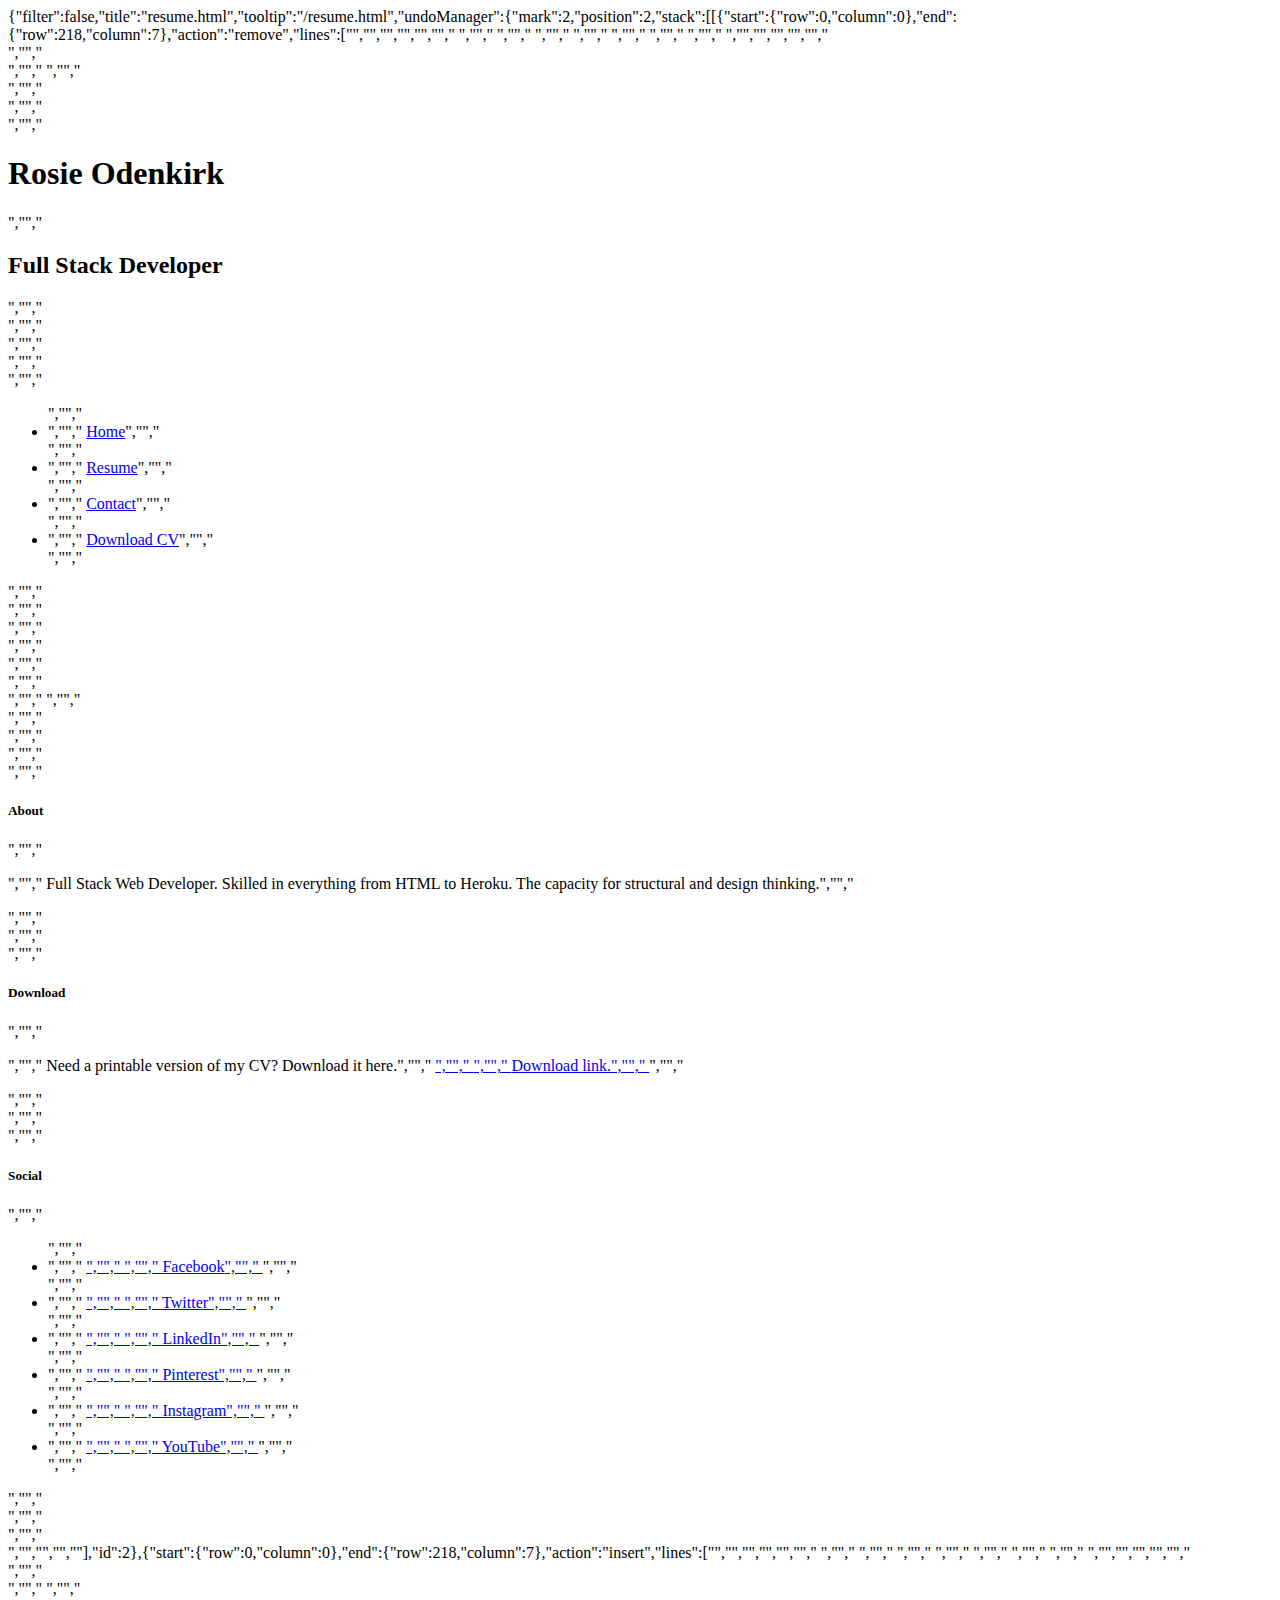
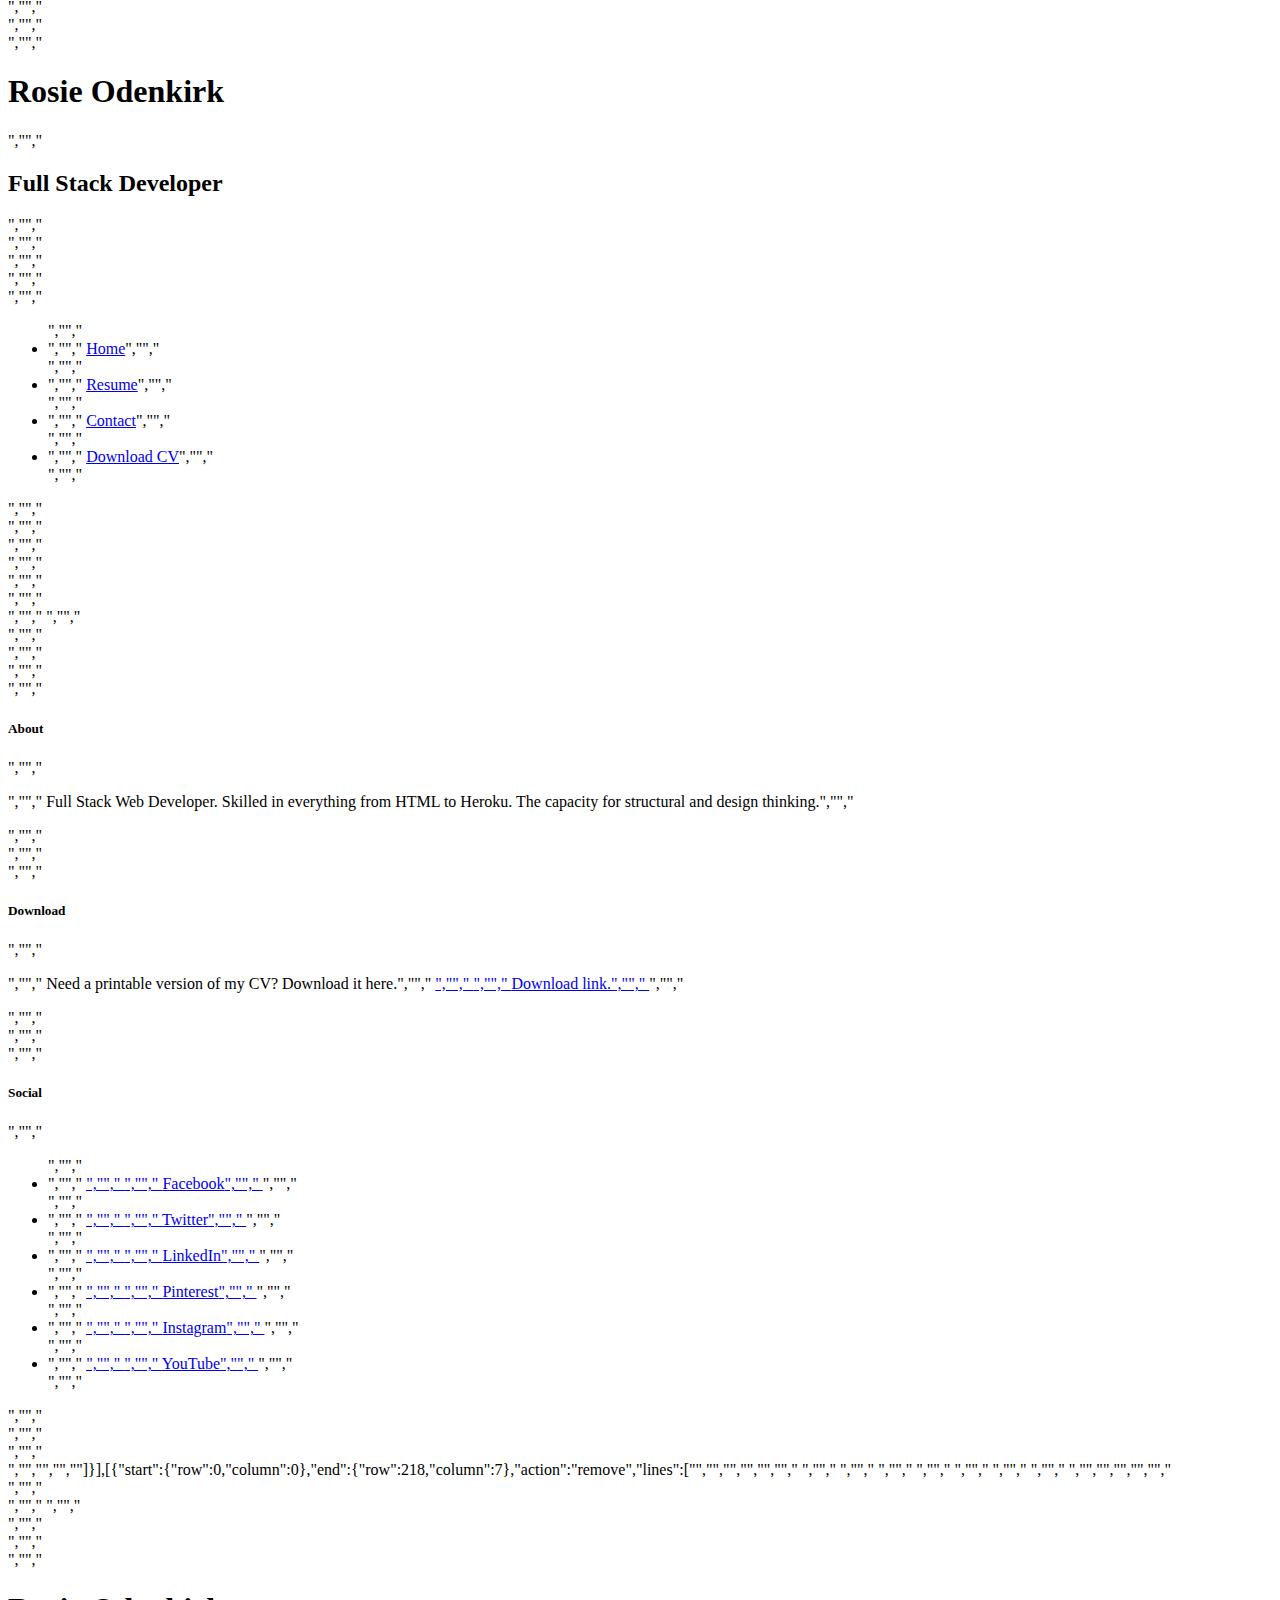
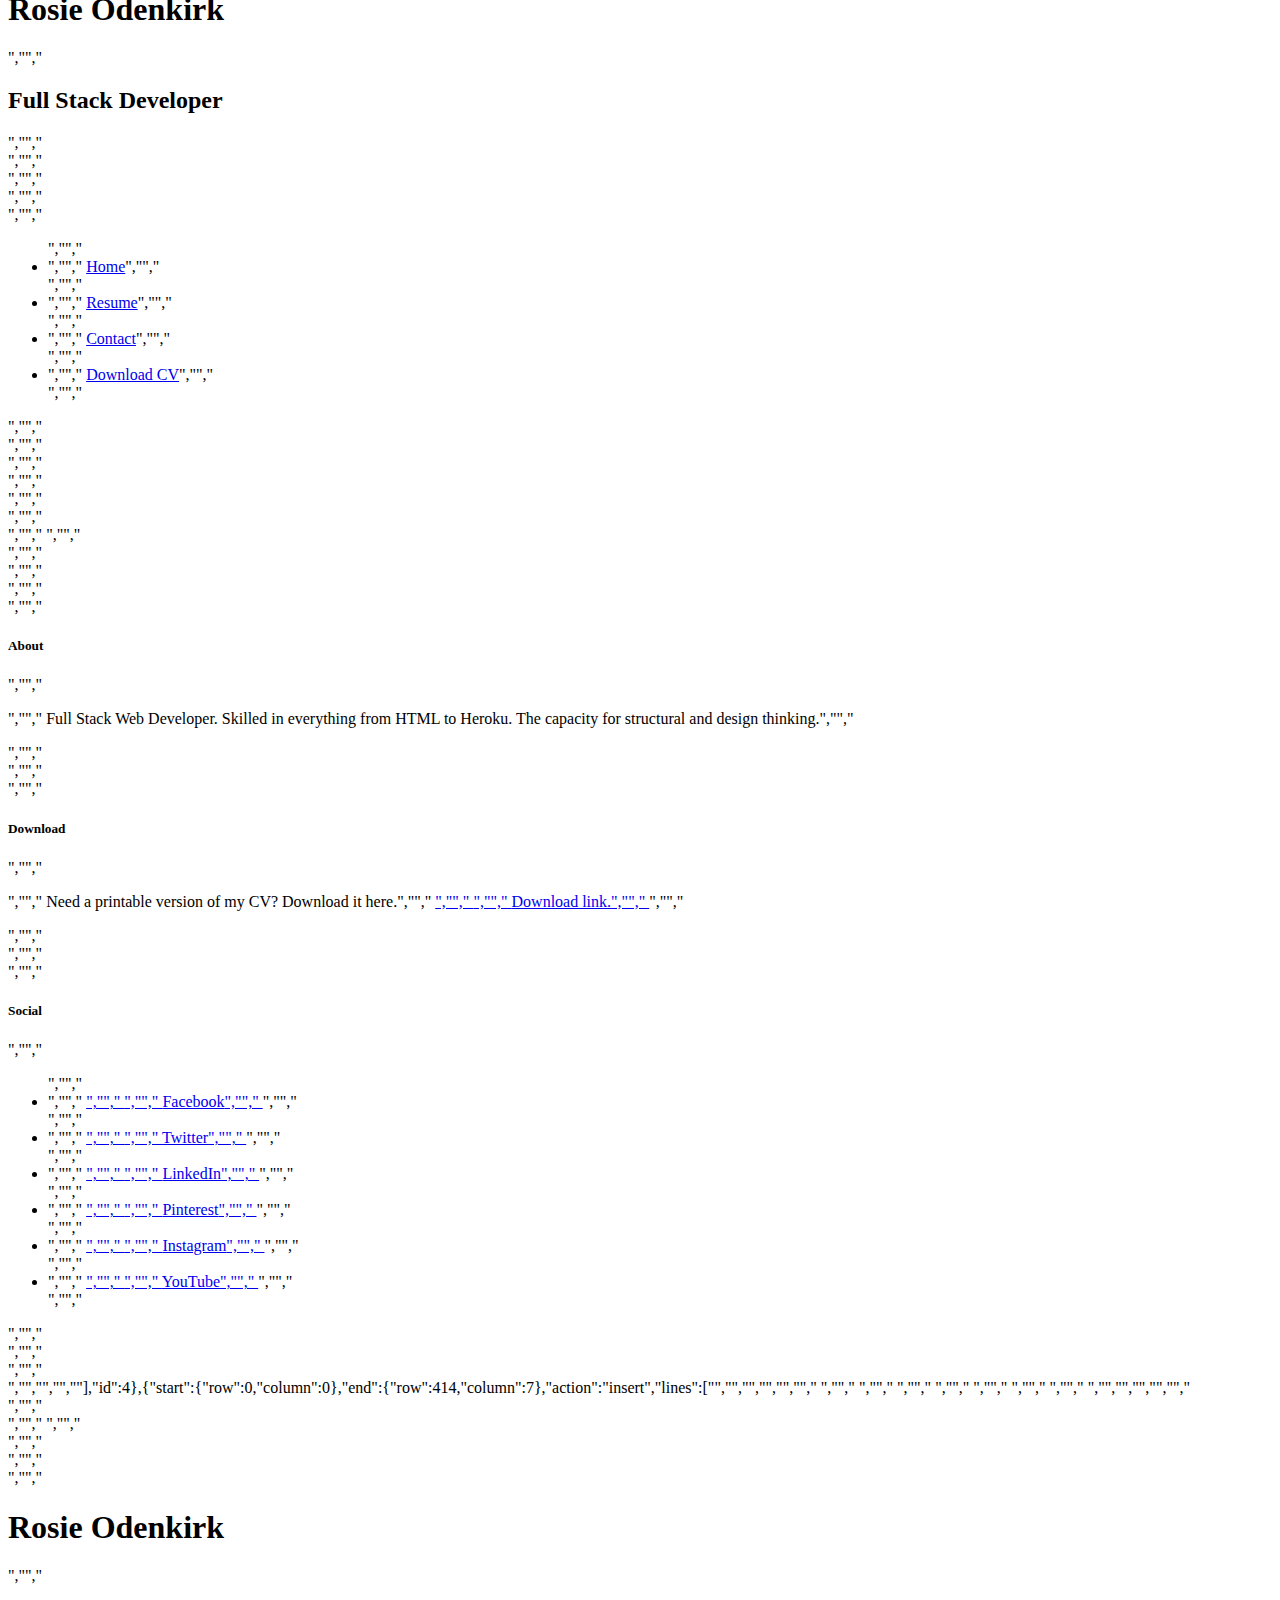
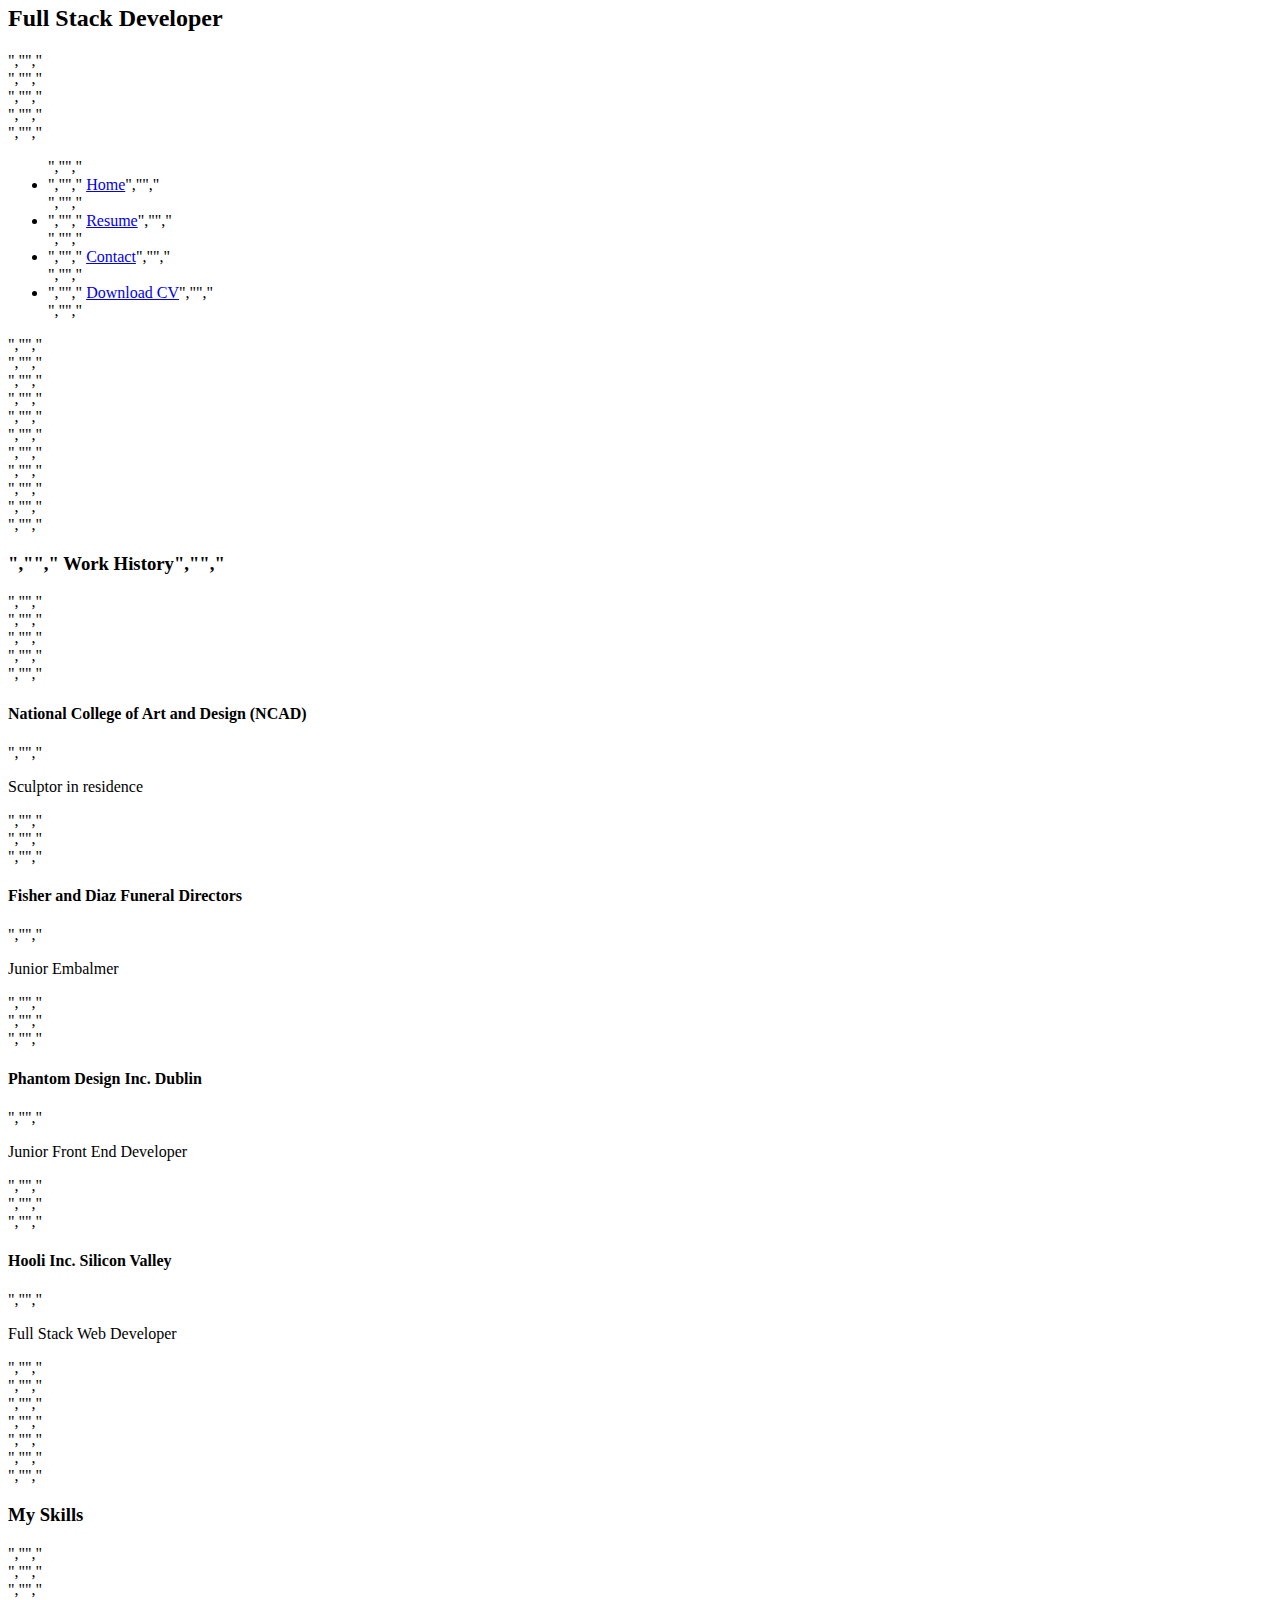
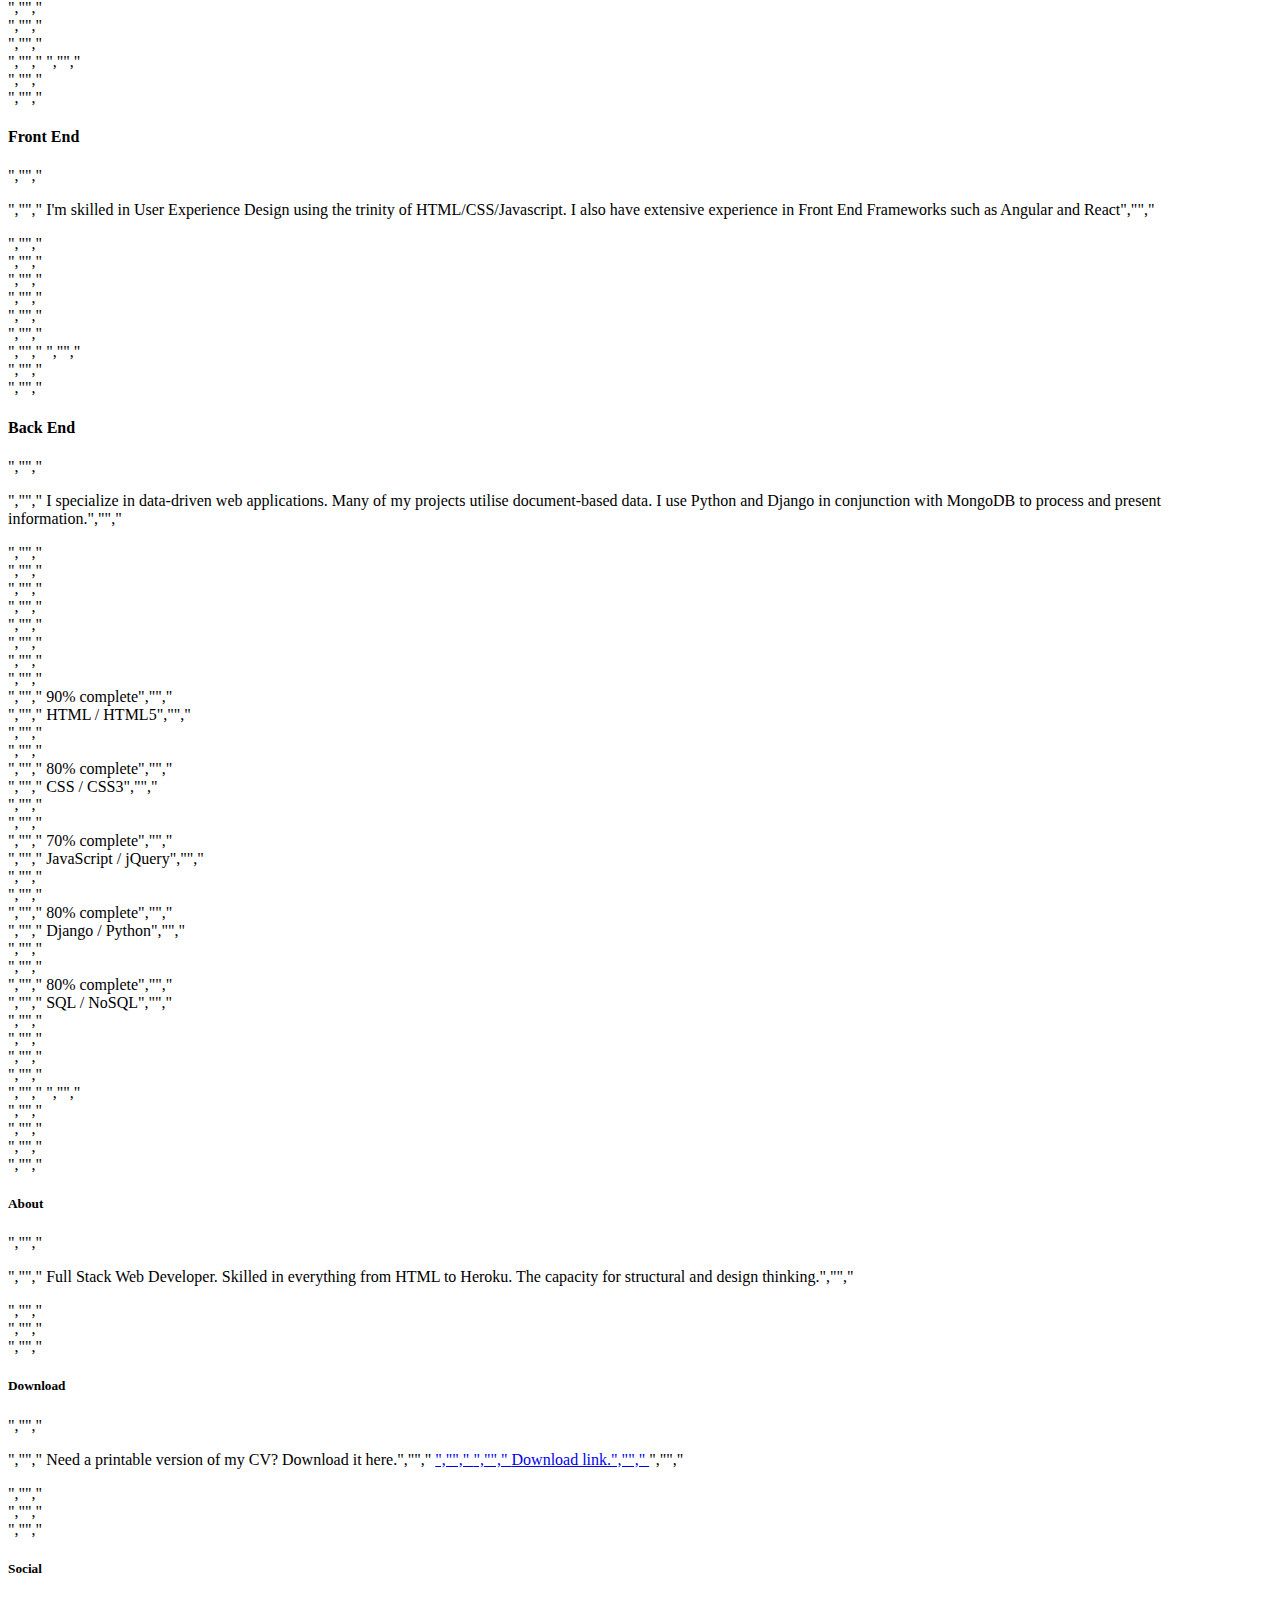
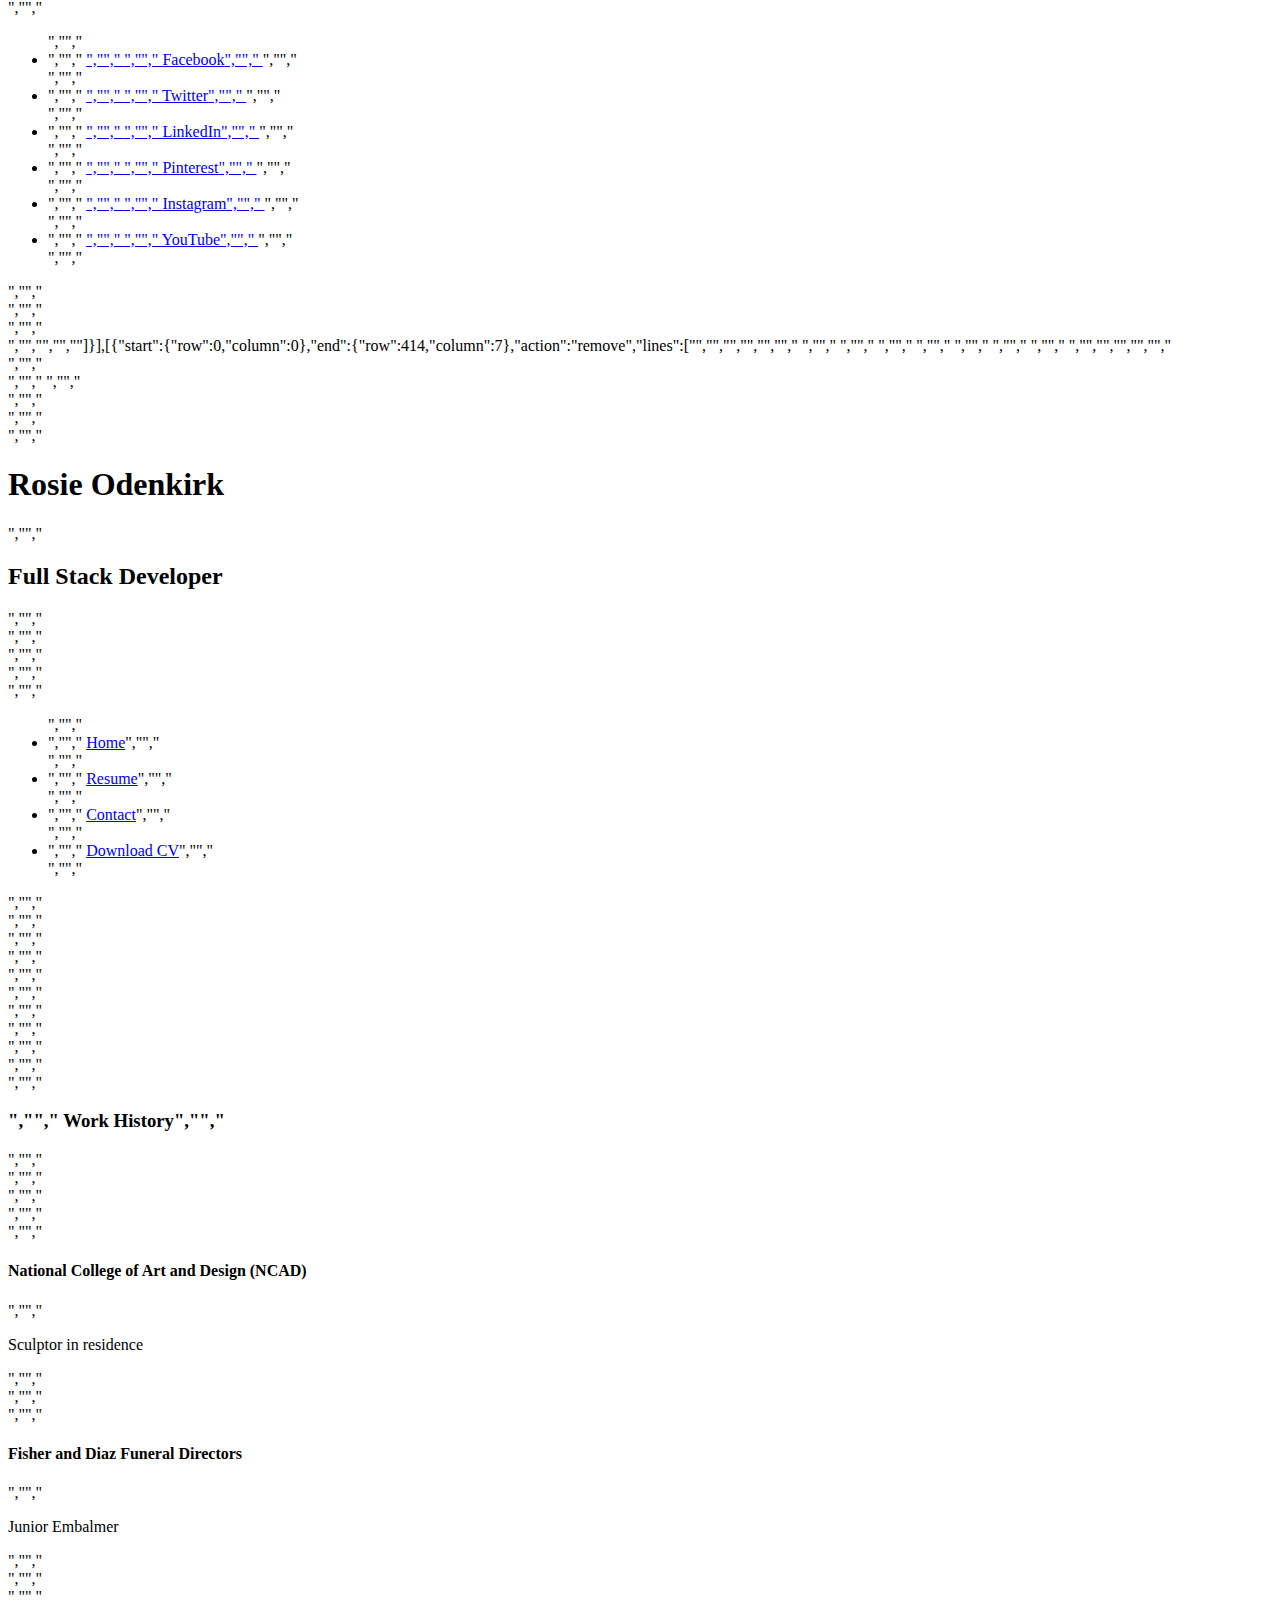
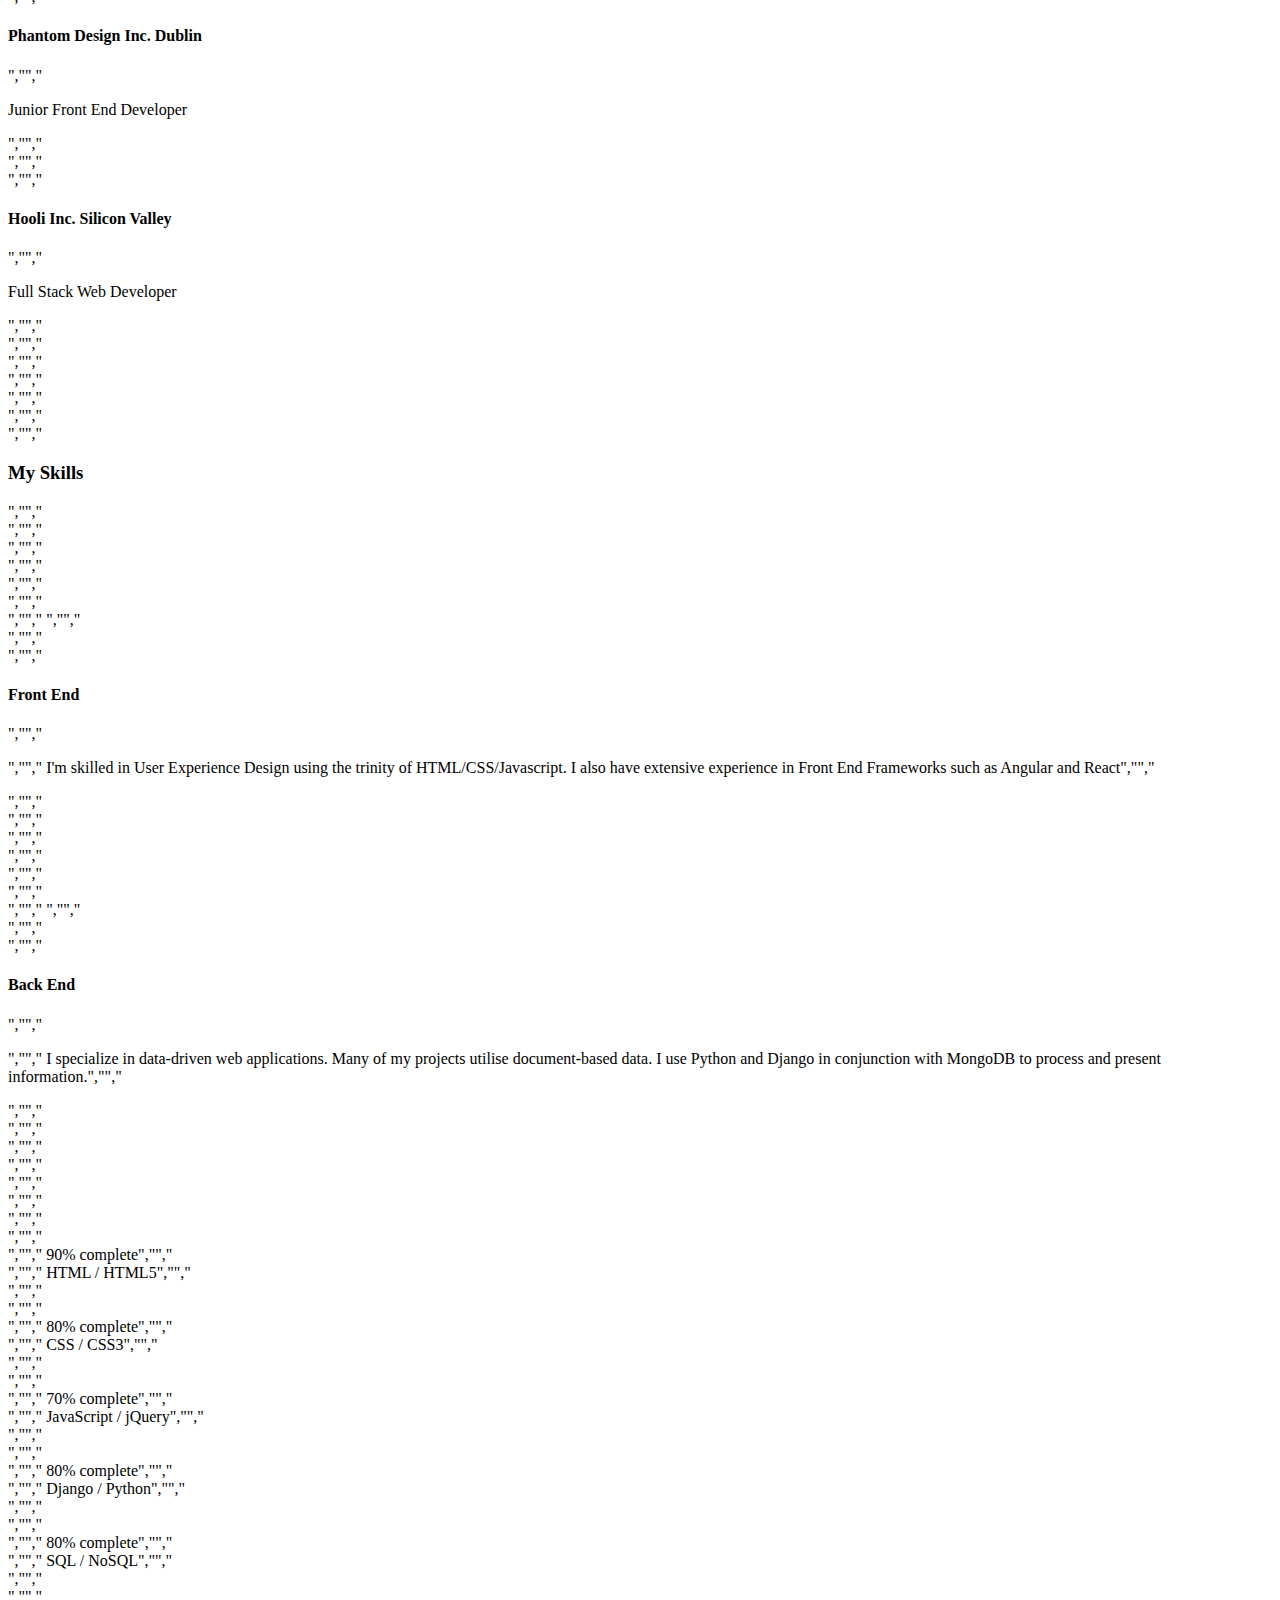
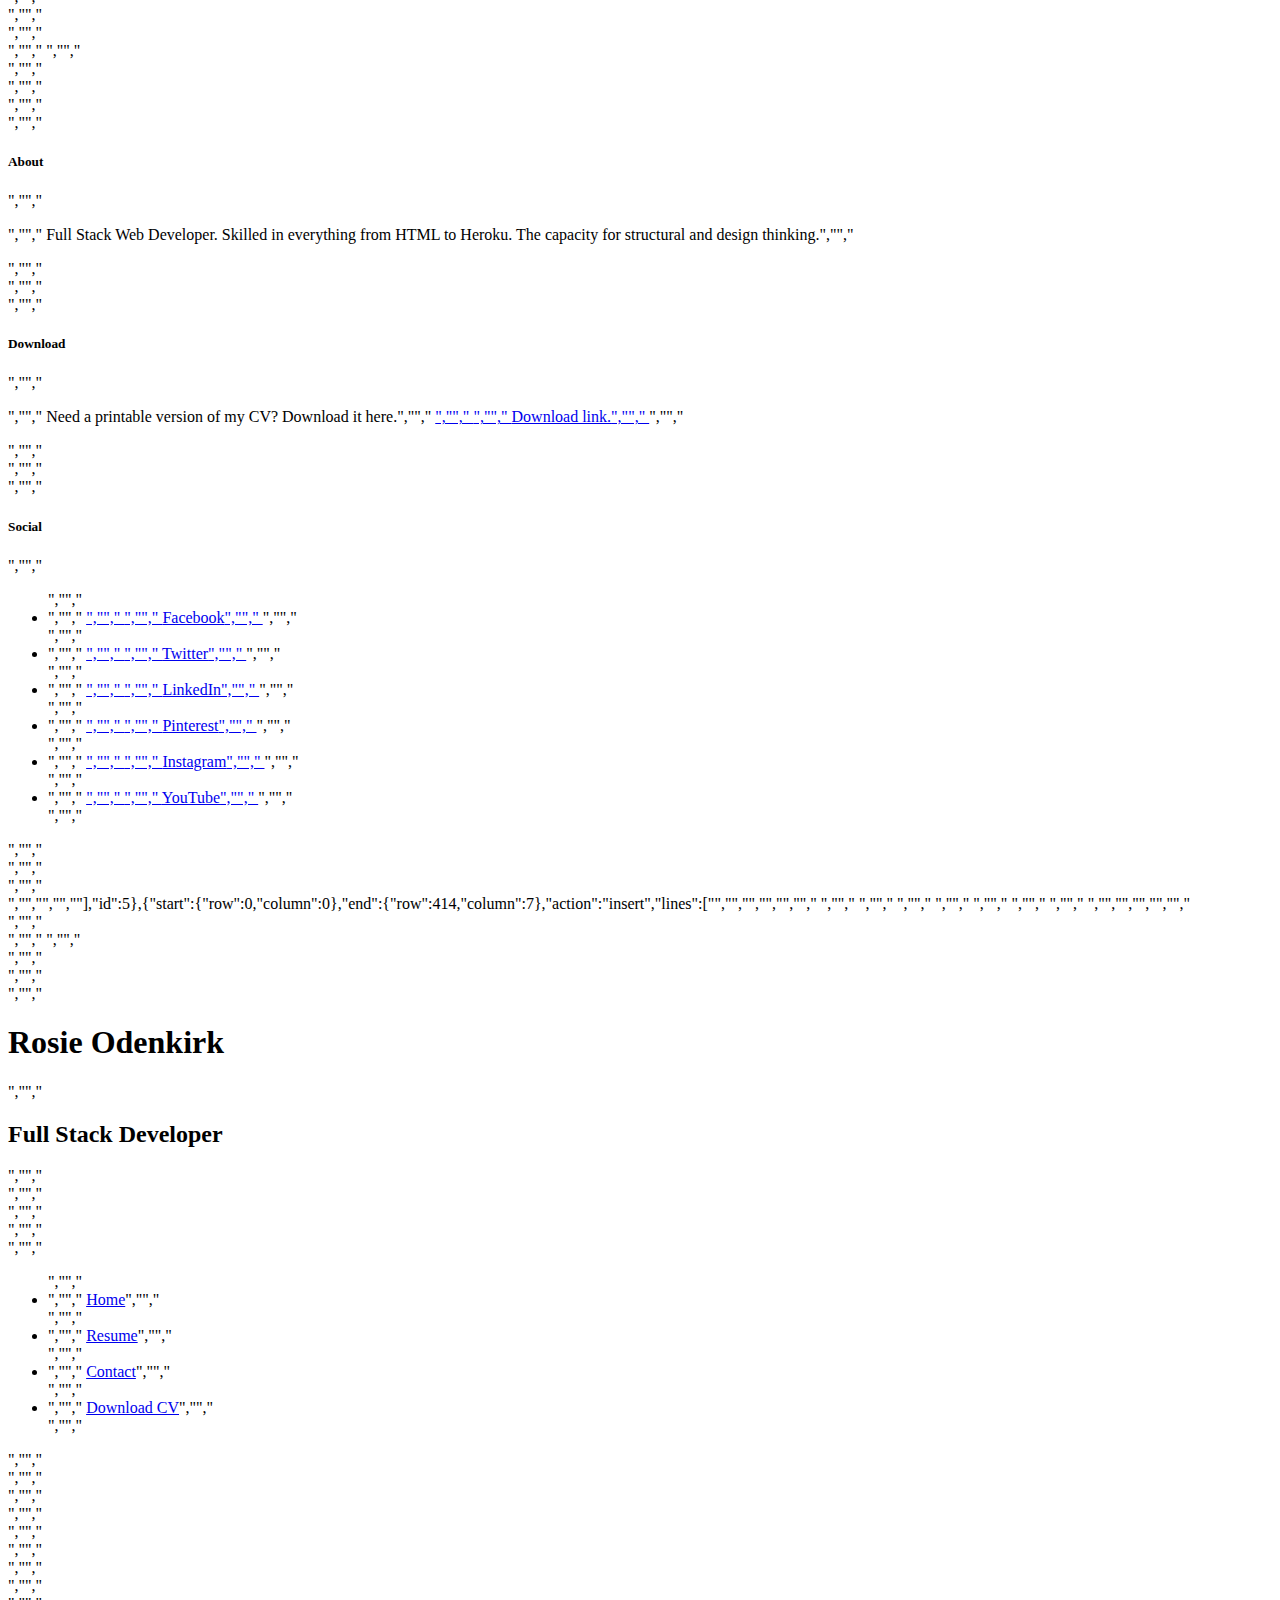
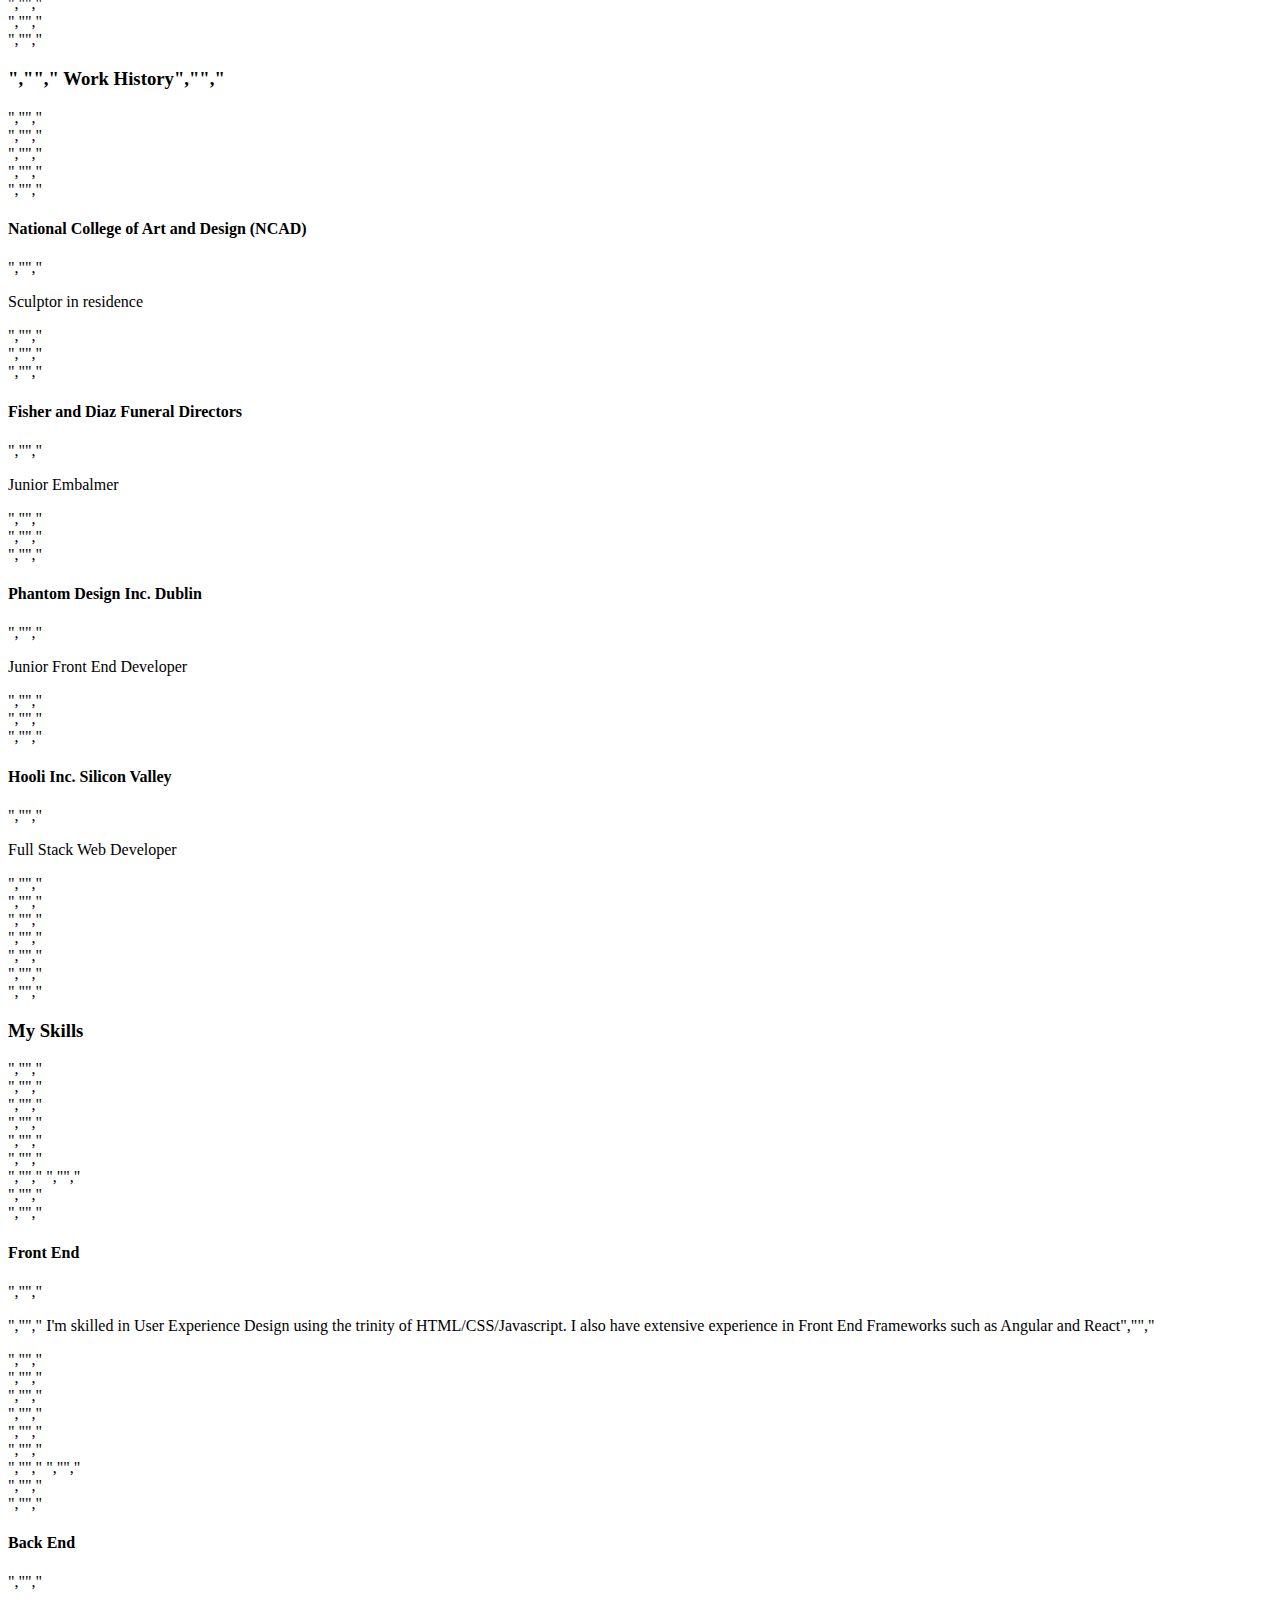
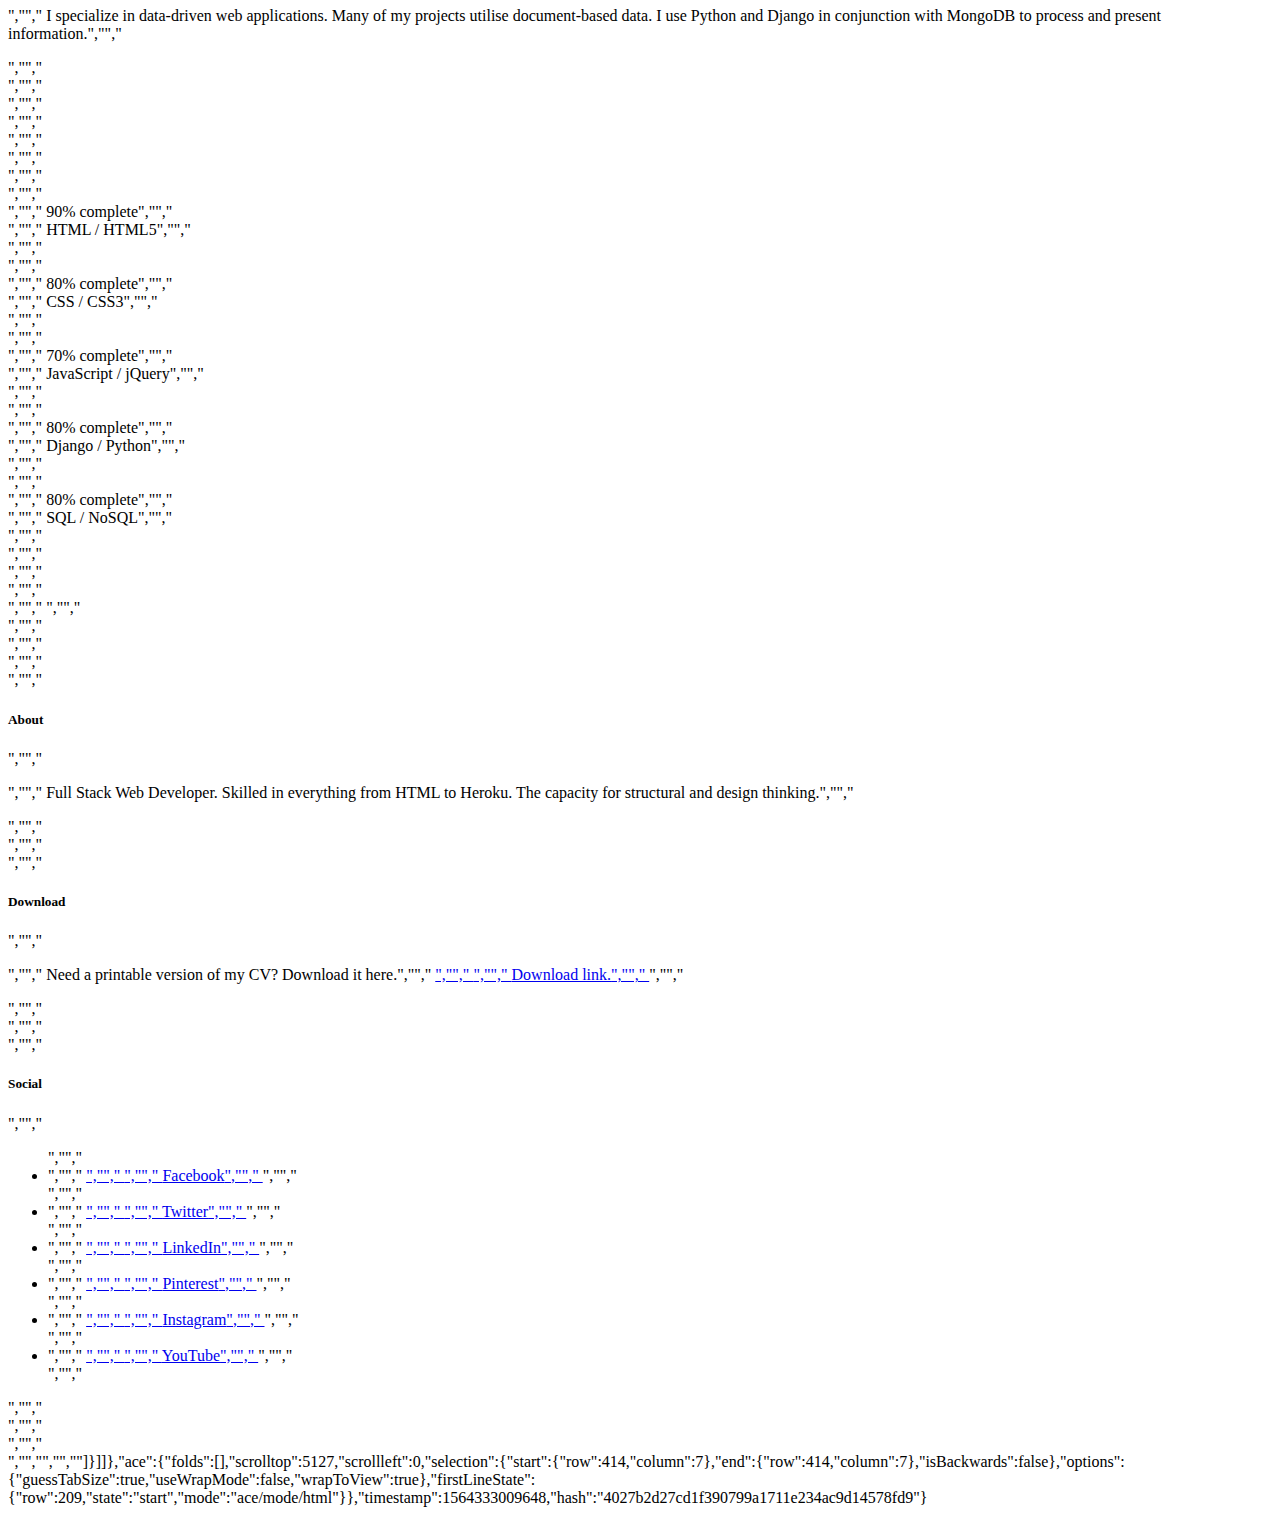
<file: .c9/metadata/environment/resume.html>
{"filter":false,"title":"resume.html","tooltip":"/resume.html","undoManager":{"mark":2,"position":2,"stack":[[{"start":{"row":0,"column":0},"end":{"row":218,"column":7},"action":"remove","lines":["<!DOCTYPE html>","","<html lang=\"en\">","","<head>","","    <meta charset=\"UTF-8\">","","    <meta name=\"viewport\" content=\"width=device-width, initial-scale=1.0\">","","    <meta http-equiv=\"X-UA-Compatible\" content=\"ie=edge\">","","    <link rel=\"stylesheet\" href=\"https://maxcdn.bootstrapcdn.com/bootstrap/4.2.1/css/bootstrap.min.css\" type=\"text/css\" />","","    <link rel=\"stylesheet\" href=\"https://maxcdn.bootstrapcdn.com/font-awesome/4.7.0/css/font-awesome.min.css\" type=\"text/css\" />","","    <link rel=\"stylesheet\" href=\"https://cdnjs.cloudflare.com/ajax/libs/hover.css/2.1.1/css/hover-min.css\" type=\"text/css\" />","","    <link rel=\"stylesheet\" href=\"assets/css/style.css\">","","    <title>Document</title>","","</head>","","<body>","","    <header>","","        <div class=\"row no-gutters\">","","            <a class=\"col-md-4 logo\" href=\"02-index.html\"></a>","","            <div class=\"col-md-8\">","","                <div class=\"row no-gutters bg-color-name-title\">","","                    <div class=\"col heading\">","","                        <h1 class=\"name\">Rosie Odenkirk</h1>","","                        <h2 class=\"title\"> Full Stack Developer</h2>","","                    </div>","","                </div>","","                <div class=\"row no-gutters\">","","                    <div class=\"col\">","","                        <ul id=\"nav\" class=\"list-inline menucontainer\">","","                            <li class=\"col-6 col-sm-3 list-inline-item ui-menu-color-home menuitem\">","","                                <a href=\"#\" class=\"hvr-sweep-to-bottom\"><i class=\"fa fa-home\" aria-hidden=\"true\"></i><span>Home</span></a>","","                            </li>","","                            <li class=\"col-6 col-sm-3 list-inline-item ui-menu-color-resume menuitem\">","","                                <a href=\"#\" class=\"hvr-sweep-to-bottom\"><i class=\"fa fa-graduation-cap\" aria-hidden=\"true\"></i><span>Resume</span></a>","","                            </li>","","                            <li class=\"col-6 col-sm-3 list-inline-item ui-menu-color-contact menuitem\">","","                                <a href=\"#\" class=\"hvr-sweep-to-bottom\"><i class=\"fa fa-comment-o\" aria-hidden=\"true\"></i><span>Contact</span></a>","","                            </li>","","                            <li class=\"col-6 col-sm-3 list-inline-item ui-menu-color-download menuitem\">","","                                <a href=\"#\" class=\"hvr-sweep-to-bottom\"><i class=\"fa fa-download\" aria-hidden=\"true\"></i><span>Download CV</span></a>","","                            </li>","","                        </ul>","","                    </div>","","                </div>","","            </div>","","        </div>","","    </header>","","    <section>","","        ","","    </section>","","    <footer class=\"container-fluid\">","","        <div id=\"footer-details\" class=\"row\">","","            <div class=\"col-sm-4\">","","                <h5 class=\"uppercase general-sub\">About</h5>","","                <p class=\"inline-block\">","","                    Full Stack Web Developer. Skilled in everything from HTML to Heroku. The capacity for structural and design thinking.","","                </p>","","            </div>","","            <div class=\"col-sm-4\">","","                <h5 class=\"uppercase general-sub\">Download</h5>","","                <p class=\"inline-block\">","","                    Need a printable version of my CV? Download it here.","","                    <a href=\"#\" target=\"_blank\" class=\"cv-pdf\">","","                        <i class=\"fa fa-download\" aria-hidden=\"true\"></i>","","                        <span class=\"sr-only\">Download link.</span>","","                    </a>","","                </p>","","            </div>","","            <div class=\"col-sm-4\">","","                <h5 class=\"uppercase general-sub\">Social</h5>","","                <ul class=\"list-inline social-links\">","","                    <li class=\"list-inline-item\">","","                        <a target=\"_blank\" href=\"#\">","","                            <i class=\"fa fa-facebook\" aria-hidden=\"true\"></i>","","                            <span class=\"sr-only\">Facebook</span>","","                        </a>","","                    </li>","","                    <li class=\"list-inline-item\">","","                        <a target=\"_blank\" href=\"#\">","","                            <i class=\"fa fa-twitter\" aria-hidden=\"true\"></i>","","                            <span class=\"sr-only\">Twitter</span>","","                        </a>","","                    </li>","","                    <li class=\"list-inline-item\">","","                        <a target=\"_blank\" href=\"#\">","","                            <i class=\"fa fa-linkedin\" aria-hidden=\"true\"></i>","","                            <span class=\"sr-only\">LinkedIn</span>","","                        </a>","","                    </li>","","                    <li class=\"list-inline-item\">","","                        <a target=\"_blank\" href=\"#\">","","                            <i class=\"fa fa-pinterest\" aria-hidden=\"true\"></i>","","                            <span class=\"sr-only\">Pinterest</span>","","                        </a>","","                    </li>","","                    <li class=\"list-inline-item\">","","                        <a target=\"_blank\" href=\"#\">","","                            <i class=\"fa fa-instagram\" aria-hidden=\"true\"></i>","","                            <span class=\"sr-only\">Instagram</span>","","                        </a>","","                    </li>","","                    <li class=\"list-inline-item\">","","                        <a target=\"_blank\" href=\"#\">","","                            <i class=\"fa fa-youtube\" aria-hidden=\"true\"></i>","","                            <span class=\"sr-only\">YouTube</span>","","                        </a>","","                    </li>","","                </ul>","","            </div>","","        </div>","","    </footer>","","</body>","","</html>"],"id":2},{"start":{"row":0,"column":0},"end":{"row":218,"column":7},"action":"insert","lines":["<!DOCTYPE html>","","<html lang=\"en\">","","<head>","","    <meta charset=\"UTF-8\">","","    <meta name=\"viewport\" content=\"width=device-width, initial-scale=1.0\">","","    <meta http-equiv=\"X-UA-Compatible\" content=\"ie=edge\">","","    <link rel=\"stylesheet\" href=\"https://maxcdn.bootstrapcdn.com/bootstrap/4.2.1/css/bootstrap.min.css\" type=\"text/css\" />","","    <link rel=\"stylesheet\" href=\"https://maxcdn.bootstrapcdn.com/font-awesome/4.7.0/css/font-awesome.min.css\" type=\"text/css\" />","","    <link rel=\"stylesheet\" href=\"https://cdnjs.cloudflare.com/ajax/libs/hover.css/2.1.1/css/hover-min.css\" type=\"text/css\" />","","    <link rel=\"stylesheet\" href=\"assets/css/style.css\">","","    <title>Rosie</title>","","</head>","","<body>","","    <header>","","        <div class=\"row no-gutters\">","","            <a class=\"col-md-4 logo\" href=\"02-index.html\"></a>","","            <div class=\"col-md-8\">","","                <div class=\"row no-gutters bg-color-name-title\">","","                    <div class=\"col heading\">","","                        <h1 class=\"name\">Rosie Odenkirk</h1>","","                        <h2 class=\"title\"> Full Stack Developer</h2>","","                    </div>","","                </div>","","                <div class=\"row no-gutters\">","","                    <div class=\"col\">","","                        <ul id=\"nav\" class=\"list-inline menucontainer\">","","                            <li class=\"col-6 col-sm-3 list-inline-item ui-menu-color-home menuitem\">","","                                <a href=\"#\" class=\"hvr-sweep-to-bottom\"><i class=\"fa fa-home\" aria-hidden=\"true\"></i><span>Home</span></a>","","                            </li>","","                            <li class=\"col-6 col-sm-3 list-inline-item ui-menu-color-resume menuitem\">","","                                <a href=\"#\" class=\"hvr-sweep-to-bottom\"><i class=\"fa fa-graduation-cap\" aria-hidden=\"true\"></i><span>Resume</span></a>","","                            </li>","","                            <li class=\"col-6 col-sm-3 list-inline-item ui-menu-color-contact menuitem\">","","                                <a href=\"#\" class=\"hvr-sweep-to-bottom\"><i class=\"fa fa-comment-o\" aria-hidden=\"true\"></i><span>Contact</span></a>","","                            </li>","","                            <li class=\"col-6 col-sm-3 list-inline-item ui-menu-color-download menuitem\">","","                                <a href=\"#\" class=\"hvr-sweep-to-bottom\"><i class=\"fa fa-download\" aria-hidden=\"true\"></i><span>Download CV</span></a>","","                            </li>","","                        </ul>","","                    </div>","","                </div>","","            </div>","","        </div>","","    </header>","","    <section>","","        ","","    </section>","","    <footer class=\"container-fluid\">","","        <div id=\"footer-details\" class=\"row\">","","            <div class=\"col-sm-4\">","","                <h5 class=\"uppercase general-sub\">About</h5>","","                <p class=\"inline-block\">","","                    Full Stack Web Developer. Skilled in everything from HTML to Heroku. The capacity for structural and design thinking.","","                </p>","","            </div>","","            <div class=\"col-sm-4\">","","                <h5 class=\"uppercase general-sub\">Download</h5>","","                <p class=\"inline-block\">","","                    Need a printable version of my CV? Download it here.","","                    <a href=\"#\" target=\"_blank\" class=\"cv-pdf\">","","                        <i class=\"fa fa-download\" aria-hidden=\"true\"></i>","","                        <span class=\"sr-only\">Download link.</span>","","                    </a>","","                </p>","","            </div>","","            <div class=\"col-sm-4\">","","                <h5 class=\"uppercase general-sub\">Social</h5>","","                <ul class=\"list-inline social-links\">","","                    <li class=\"list-inline-item\">","","                        <a target=\"_blank\" href=\"#\">","","                            <i class=\"fa fa-facebook\" aria-hidden=\"true\"></i>","","                            <span class=\"sr-only\">Facebook</span>","","                        </a>","","                    </li>","","                    <li class=\"list-inline-item\">","","                        <a target=\"_blank\" href=\"#\">","","                            <i class=\"fa fa-twitter\" aria-hidden=\"true\"></i>","","                            <span class=\"sr-only\">Twitter</span>","","                        </a>","","                    </li>","","                    <li class=\"list-inline-item\">","","                        <a target=\"_blank\" href=\"#\">","","                            <i class=\"fa fa-linkedin\" aria-hidden=\"true\"></i>","","                            <span class=\"sr-only\">LinkedIn</span>","","                        </a>","","                    </li>","","                    <li class=\"list-inline-item\">","","                        <a target=\"_blank\" href=\"#\">","","                            <i class=\"fa fa-pinterest\" aria-hidden=\"true\"></i>","","                            <span class=\"sr-only\">Pinterest</span>","","                        </a>","","                    </li>","","                    <li class=\"list-inline-item\">","","                        <a target=\"_blank\" href=\"#\">","","                            <i class=\"fa fa-instagram\" aria-hidden=\"true\"></i>","","                            <span class=\"sr-only\">Instagram</span>","","                        </a>","","                    </li>","","                    <li class=\"list-inline-item\">","","                        <a target=\"_blank\" href=\"#\">","","                            <i class=\"fa fa-youtube\" aria-hidden=\"true\"></i>","","                            <span class=\"sr-only\">YouTube</span>","","                        </a>","","                    </li>","","                </ul>","","            </div>","","        </div>","","    </footer>","","</body>","","</html>"]}],[{"start":{"row":0,"column":0},"end":{"row":218,"column":7},"action":"remove","lines":["<!DOCTYPE html>","","<html lang=\"en\">","","<head>","","    <meta charset=\"UTF-8\">","","    <meta name=\"viewport\" content=\"width=device-width, initial-scale=1.0\">","","    <meta http-equiv=\"X-UA-Compatible\" content=\"ie=edge\">","","    <link rel=\"stylesheet\" href=\"https://maxcdn.bootstrapcdn.com/bootstrap/4.2.1/css/bootstrap.min.css\" type=\"text/css\" />","","    <link rel=\"stylesheet\" href=\"https://maxcdn.bootstrapcdn.com/font-awesome/4.7.0/css/font-awesome.min.css\" type=\"text/css\" />","","    <link rel=\"stylesheet\" href=\"https://cdnjs.cloudflare.com/ajax/libs/hover.css/2.1.1/css/hover-min.css\" type=\"text/css\" />","","    <link rel=\"stylesheet\" href=\"assets/css/style.css\">","","    <title>Rosie</title>","","</head>","","<body>","","    <header>","","        <div class=\"row no-gutters\">","","            <a class=\"col-md-4 logo\" href=\"02-index.html\"></a>","","            <div class=\"col-md-8\">","","                <div class=\"row no-gutters bg-color-name-title\">","","                    <div class=\"col heading\">","","                        <h1 class=\"name\">Rosie Odenkirk</h1>","","                        <h2 class=\"title\"> Full Stack Developer</h2>","","                    </div>","","                </div>","","                <div class=\"row no-gutters\">","","                    <div class=\"col\">","","                        <ul id=\"nav\" class=\"list-inline menucontainer\">","","                            <li class=\"col-6 col-sm-3 list-inline-item ui-menu-color-home menuitem\">","","                                <a href=\"#\" class=\"hvr-sweep-to-bottom\"><i class=\"fa fa-home\" aria-hidden=\"true\"></i><span>Home</span></a>","","                            </li>","","                            <li class=\"col-6 col-sm-3 list-inline-item ui-menu-color-resume menuitem\">","","                                <a href=\"#\" class=\"hvr-sweep-to-bottom\"><i class=\"fa fa-graduation-cap\" aria-hidden=\"true\"></i><span>Resume</span></a>","","                            </li>","","                            <li class=\"col-6 col-sm-3 list-inline-item ui-menu-color-contact menuitem\">","","                                <a href=\"#\" class=\"hvr-sweep-to-bottom\"><i class=\"fa fa-comment-o\" aria-hidden=\"true\"></i><span>Contact</span></a>","","                            </li>","","                            <li class=\"col-6 col-sm-3 list-inline-item ui-menu-color-download menuitem\">","","                                <a href=\"#\" class=\"hvr-sweep-to-bottom\"><i class=\"fa fa-download\" aria-hidden=\"true\"></i><span>Download CV</span></a>","","                            </li>","","                        </ul>","","                    </div>","","                </div>","","            </div>","","        </div>","","    </header>","","    <section>","","        ","","    </section>","","    <footer class=\"container-fluid\">","","        <div id=\"footer-details\" class=\"row\">","","            <div class=\"col-sm-4\">","","                <h5 class=\"uppercase general-sub\">About</h5>","","                <p class=\"inline-block\">","","                    Full Stack Web Developer. Skilled in everything from HTML to Heroku. The capacity for structural and design thinking.","","                </p>","","            </div>","","            <div class=\"col-sm-4\">","","                <h5 class=\"uppercase general-sub\">Download</h5>","","                <p class=\"inline-block\">","","                    Need a printable version of my CV? Download it here.","","                    <a href=\"#\" target=\"_blank\" class=\"cv-pdf\">","","                        <i class=\"fa fa-download\" aria-hidden=\"true\"></i>","","                        <span class=\"sr-only\">Download link.</span>","","                    </a>","","                </p>","","            </div>","","            <div class=\"col-sm-4\">","","                <h5 class=\"uppercase general-sub\">Social</h5>","","                <ul class=\"list-inline social-links\">","","                    <li class=\"list-inline-item\">","","                        <a target=\"_blank\" href=\"#\">","","                            <i class=\"fa fa-facebook\" aria-hidden=\"true\"></i>","","                            <span class=\"sr-only\">Facebook</span>","","                        </a>","","                    </li>","","                    <li class=\"list-inline-item\">","","                        <a target=\"_blank\" href=\"#\">","","                            <i class=\"fa fa-twitter\" aria-hidden=\"true\"></i>","","                            <span class=\"sr-only\">Twitter</span>","","                        </a>","","                    </li>","","                    <li class=\"list-inline-item\">","","                        <a target=\"_blank\" href=\"#\">","","                            <i class=\"fa fa-linkedin\" aria-hidden=\"true\"></i>","","                            <span class=\"sr-only\">LinkedIn</span>","","                        </a>","","                    </li>","","                    <li class=\"list-inline-item\">","","                        <a target=\"_blank\" href=\"#\">","","                            <i class=\"fa fa-pinterest\" aria-hidden=\"true\"></i>","","                            <span class=\"sr-only\">Pinterest</span>","","                        </a>","","                    </li>","","                    <li class=\"list-inline-item\">","","                        <a target=\"_blank\" href=\"#\">","","                            <i class=\"fa fa-instagram\" aria-hidden=\"true\"></i>","","                            <span class=\"sr-only\">Instagram</span>","","                        </a>","","                    </li>","","                    <li class=\"list-inline-item\">","","                        <a target=\"_blank\" href=\"#\">","","                            <i class=\"fa fa-youtube\" aria-hidden=\"true\"></i>","","                            <span class=\"sr-only\">YouTube</span>","","                        </a>","","                    </li>","","                </ul>","","            </div>","","        </div>","","    </footer>","","</body>","","</html>"],"id":4},{"start":{"row":0,"column":0},"end":{"row":414,"column":7},"action":"insert","lines":["<!DOCTYPE html>","","<html lang=\"en\">","","<head>","","    <meta charset=\"UTF-8\">","","    <meta name=\"viewport\" content=\"width=device-width, initial-scale=1.0\">","","    <meta http-equiv=\"X-UA-Compatible\" content=\"ie=edge\">","","    <link rel=\"stylesheet\" href=\"https://maxcdn.bootstrapcdn.com/bootstrap/4.2.1/css/bootstrap.min.css\" type=\"text/css\" />","","    <link rel=\"stylesheet\" href=\"https://maxcdn.bootstrapcdn.com/font-awesome/4.7.0/css/font-awesome.min.css\" type=\"text/css\" />","","    <link rel=\"stylesheet\" href=\"https://cdnjs.cloudflare.com/ajax/libs/hover.css/2.1.1/css/hover-min.css\" type=\"text/css\" />","","    <link rel=\"stylesheet\" href=\"assets/css/style.css\">","","    <title>Rosie</title>","","</head>","","<body>","","    <header>","","        <div class=\"row no-gutters\">","","            <a class=\"col-md-4 logo\" href=\"02-index.html\"></a>","","            <div class=\"col-md-8\">","","                <div class=\"row no-gutters bg-color-name-title\">","","                    <div class=\"col heading\">","","                        <h1 class=\"name\">Rosie Odenkirk</h1>","","                        <h2 class=\"title\"> Full Stack Developer</h2>","","                    </div>","","                </div>","","                <div class=\"row no-gutters\">","","                    <div class=\"col\">","","                        <ul id=\"nav\" class=\"list-inline menucontainer\">","","                            <li class=\"col-6 col-sm-3 list-inline-item ui-menu-color-home menuitem\">","","                                <a href=\"#\" class=\"hvr-sweep-to-bottom\"><i class=\"fa fa-home\" aria-hidden=\"true\"></i><span>Home</span></a>","","                            </li>","","                            <li class=\"col-6 col-sm-3 list-inline-item ui-menu-color-resume menuitem\">","","                                <a href=\"#\" class=\"hvr-sweep-to-bottom\"><i class=\"fa fa-graduation-cap\" aria-hidden=\"true\"></i><span>Resume</span></a>","","                            </li>","","                            <li class=\"col-6 col-sm-3 list-inline-item ui-menu-color-contact menuitem\">","","                                <a href=\"#\" class=\"hvr-sweep-to-bottom\"><i class=\"fa fa-comment-o\" aria-hidden=\"true\"></i><span>Contact</span></a>","","                            </li>","","                            <li class=\"col-6 col-sm-3 list-inline-item ui-menu-color-download menuitem\">","","                                <a href=\"#\" class=\"hvr-sweep-to-bottom\"><i class=\"fa fa-download\" aria-hidden=\"true\"></i><span>Download CV</span></a>","","                            </li>","","                        </ul>","","                    </div>","","                </div>","","            </div>","","        </div>","","    </header>","","    <section class=\"container-fluid\">","","        <div class=\"row\">","","            <div class=\"col-md-4 bg-color-work-history section-column\">","","                <div class=\"row\">","","                    <div class=\"col-12\">","","                        <h3 class=\"history-heading uppercase\">","","                            Work History","","                        </h3>","","                    </div>","","                </div>","","                <div class=\"history-items\">","","                    <div class=\"timeline-item\" data-dates=\"02/1998 - 04/2004\">","","                        <h4>National College of Art and Design (NCAD)</h4>","","                        <p>Sculptor in residence</p>","","                    </div>","","                    <div class=\"timeline-item\" data-dates=\"04/2004 - 06/2008\">","","                        <h4>Fisher and Diaz Funeral Directors</h4>","","                        <p>Junior Embalmer</p>","","                    </div>","","                    <div class=\"timeline-item\" data-dates=\"06/2008 - 06/2011\">","","                        <h4>Phantom Design Inc. Dublin</h4>","","                        <p>Junior Front End Developer</p>","","                    </div>","","                    <div class=\"timeline-item\" data-dates=\"06/2011 - Present\">","","                        <h4>Hooli Inc. Silicon Valley</h4>","","                        <p>Full Stack Web Developer</p>","","                    </div>","","                </div>","","            </div>","","            <div class=\"col-md-8 bg-color-three-reasons section-column\">","","                <div class=\"row\">","","                    <div class=\"col\">","","                        <h3 class=\"section-heading uppercase\">My Skills</h3>","","                    </div>","","                </div>","","                <div class=\"row\">","","                    <div class=\"col-10 offset-1 offset-sm-0 col-sm-4 col-md-6\">","","                        <div class=\"row\">","","                            <div class=\"col-2\">","","                                <i class=\"three-reasons-icon fa fa-tv\" aria-hidden=\"true\"></i>","","                            </div>","","                            <div class=\"col-10\">","","                                <h4 class=\"three-reasons-heading uppercase\">Front End</h4>","","                                <p>","","                                    I'm skilled in User Experience Design using the trinity of HTML/CSS/Javascript. I also have extensive experience in Front End Frameworks such as Angular and React","","                                </p>","","                            </div>","","                        </div>","","                    </div>","","                    <div class=\"col-10 offset-1 offset-sm-0 col-sm-4 col-md-6\">","","                        <div class=\"row\">","","                            <div class=\"col-2\">","","                                <i class=\"three-reasons-icon fa fa-gears\" aria-hidden=\"true\"></i>","","                            </div>","","                            <div class=\"col-10\">","","                                <h4 class=\"three-reasons-heading uppercase\">Back End</h4>","","                                <p>","","                                    I specialize in data-driven web applications. Many of my projects utilise document-based data. I use Python and Django in conjunction with MongoDB to process and present information.","","                                </p>","","                            </div>","","                        </div>","","                    </div>","","                </div>","","                <div class=\"row progress-section\">","","                    <div class=\"col\">","","                        <div class=\"progress\">","","                            <div class=\"progress-bar\" role=\"progressbar\" aria-valuenow=\"90\" aria-valuemin=\"0\" aria-valuemax=\"100\" style=\"width:90%;\">","","                                <span class=\"sr-only\">90% complete</span>","","                            </div>","","                            <span class=\"progress-type\">HTML / HTML5</span>","","                        </div>","","                        <div class=\"progress\">","","                            <div class=\"progress-bar bg-success\" role=\"progressbar\" aria-valuenow=\"80\" aria-valuemin=\"0\" aria-valuemax=\"100\" style=\"width:80%;\">","","                                <span class=\"sr-only\">80% complete</span>","","                            </div>","","                            <span class=\"progress-type\">CSS / CSS3</span>","","                        </div>","","                        <div class=\"progress\">","","                            <div class=\"progress-bar bg-info\" role=\"progressbar\" aria-valuenow=\"70\" aria-valuemin=\"0\" aria-valuemax=\"100\" style=\"width:70%;\">","","                                <span class=\"sr-only\">70% complete</span>","","                            </div>","","                            <span class=\"progress-type\">JavaScript / jQuery</span>","","                        </div>","","                        <div class=\"progress\">","","                            <div class=\"progress-bar bg-warning\" role=\"progressbar\" aria-valuenow=\"80\" aria-valuemin=\"0\" aria-valuemax=\"100\" style=\"width:80%;\">","","                                <span class=\"sr-only\">80% complete</span>","","                            </div>","","                            <span class=\"progress-type\">Django / Python</span>","","                        </div>","","                        <div class=\"progress\">","","                            <div class=\"progress-bar bg-danger\" role=\"progressbar\" aria-valuenow=\"80\" aria-valuemin=\"0\" aria-valuemax=\"100\" style=\"width:80%;\">","","                                <span class=\"sr-only\">80% complete</span>","","                            </div>","","                            <span class=\"progress-type\">SQL / NoSQL</span>","","                        </div>","","                    </div>","","                </div>","","            </div>","","        </div>","","        ","","    </section>","","    <footer class=\"container-fluid\">","","        <div id=\"footer-details\" class=\"row\">","","            <div class=\"col-sm-4\">","","                <h5 class=\"uppercase general-sub\">About</h5>","","                <p class=\"inline-block\">","","                    Full Stack Web Developer. Skilled in everything from HTML to Heroku. The capacity for structural and design thinking.","","                </p>","","            </div>","","            <div class=\"col-sm-4\">","","                <h5 class=\"uppercase general-sub\">Download</h5>","","                <p class=\"inline-block\">","","                    Need a printable version of my CV? Download it here.","","                    <a href=\"#\" target=\"_blank\" class=\"cv-pdf\">","","                        <i class=\"fa fa-download\" aria-hidden=\"true\"></i>","","                        <span class=\"sr-only\">Download link.</span>","","                    </a>","","                </p>","","            </div>","","            <div class=\"col-sm-4\">","","                <h5 class=\"uppercase general-sub\">Social</h5>","","                <ul class=\"list-inline social-links\">","","                    <li class=\"list-inline-item\">","","                        <a target=\"_blank\" href=\"#\">","","                            <i class=\"fa fa-facebook\" aria-hidden=\"true\"></i>","","                            <span class=\"sr-only\">Facebook</span>","","                        </a>","","                    </li>","","                    <li class=\"list-inline-item\">","","                        <a target=\"_blank\" href=\"#\">","","                            <i class=\"fa fa-twitter\" aria-hidden=\"true\"></i>","","                            <span class=\"sr-only\">Twitter</span>","","                        </a>","","                    </li>","","                    <li class=\"list-inline-item\">","","                        <a target=\"_blank\" href=\"#\">","","                            <i class=\"fa fa-linkedin\" aria-hidden=\"true\"></i>","","                            <span class=\"sr-only\">LinkedIn</span>","","                        </a>","","                    </li>","","                    <li class=\"list-inline-item\">","","                        <a target=\"_blank\" href=\"#\">","","                            <i class=\"fa fa-pinterest\" aria-hidden=\"true\"></i>","","                            <span class=\"sr-only\">Pinterest</span>","","                        </a>","","                    </li>","","                    <li class=\"list-inline-item\">","","                        <a target=\"_blank\" href=\"#\">","","                            <i class=\"fa fa-instagram\" aria-hidden=\"true\"></i>","","                            <span class=\"sr-only\">Instagram</span>","","                        </a>","","                    </li>","","                    <li class=\"list-inline-item\">","","                        <a target=\"_blank\" href=\"#\">","","                            <i class=\"fa fa-youtube\" aria-hidden=\"true\"></i>","","                            <span class=\"sr-only\">YouTube</span>","","                        </a>","","                    </li>","","                </ul>","","            </div>","","        </div>","","    </footer>","","</body>","","</html>"]}],[{"start":{"row":0,"column":0},"end":{"row":414,"column":7},"action":"remove","lines":["<!DOCTYPE html>","","<html lang=\"en\">","","<head>","","    <meta charset=\"UTF-8\">","","    <meta name=\"viewport\" content=\"width=device-width, initial-scale=1.0\">","","    <meta http-equiv=\"X-UA-Compatible\" content=\"ie=edge\">","","    <link rel=\"stylesheet\" href=\"https://maxcdn.bootstrapcdn.com/bootstrap/4.2.1/css/bootstrap.min.css\" type=\"text/css\" />","","    <link rel=\"stylesheet\" href=\"https://maxcdn.bootstrapcdn.com/font-awesome/4.7.0/css/font-awesome.min.css\" type=\"text/css\" />","","    <link rel=\"stylesheet\" href=\"https://cdnjs.cloudflare.com/ajax/libs/hover.css/2.1.1/css/hover-min.css\" type=\"text/css\" />","","    <link rel=\"stylesheet\" href=\"assets/css/style.css\">","","    <title>Rosie</title>","","</head>","","<body>","","    <header>","","        <div class=\"row no-gutters\">","","            <a class=\"col-md-4 logo\" href=\"02-index.html\"></a>","","            <div class=\"col-md-8\">","","                <div class=\"row no-gutters bg-color-name-title\">","","                    <div class=\"col heading\">","","                        <h1 class=\"name\">Rosie Odenkirk</h1>","","                        <h2 class=\"title\"> Full Stack Developer</h2>","","                    </div>","","                </div>","","                <div class=\"row no-gutters\">","","                    <div class=\"col\">","","                        <ul id=\"nav\" class=\"list-inline menucontainer\">","","                            <li class=\"col-6 col-sm-3 list-inline-item ui-menu-color-home menuitem\">","","                                <a href=\"#\" class=\"hvr-sweep-to-bottom\"><i class=\"fa fa-home\" aria-hidden=\"true\"></i><span>Home</span></a>","","                            </li>","","                            <li class=\"col-6 col-sm-3 list-inline-item ui-menu-color-resume menuitem\">","","                                <a href=\"#\" class=\"hvr-sweep-to-bottom\"><i class=\"fa fa-graduation-cap\" aria-hidden=\"true\"></i><span>Resume</span></a>","","                            </li>","","                            <li class=\"col-6 col-sm-3 list-inline-item ui-menu-color-contact menuitem\">","","                                <a href=\"#\" class=\"hvr-sweep-to-bottom\"><i class=\"fa fa-comment-o\" aria-hidden=\"true\"></i><span>Contact</span></a>","","                            </li>","","                            <li class=\"col-6 col-sm-3 list-inline-item ui-menu-color-download menuitem\">","","                                <a href=\"#\" class=\"hvr-sweep-to-bottom\"><i class=\"fa fa-download\" aria-hidden=\"true\"></i><span>Download CV</span></a>","","                            </li>","","                        </ul>","","                    </div>","","                </div>","","            </div>","","        </div>","","    </header>","","    <section class=\"container-fluid\">","","        <div class=\"row\">","","            <div class=\"col-md-4 bg-color-work-history section-column\">","","                <div class=\"row\">","","                    <div class=\"col-12\">","","                        <h3 class=\"history-heading uppercase\">","","                            Work History","","                        </h3>","","                    </div>","","                </div>","","                <div class=\"history-items\">","","                    <div class=\"timeline-item\" data-dates=\"02/1998 - 04/2004\">","","                        <h4>National College of Art and Design (NCAD)</h4>","","                        <p>Sculptor in residence</p>","","                    </div>","","                    <div class=\"timeline-item\" data-dates=\"04/2004 - 06/2008\">","","                        <h4>Fisher and Diaz Funeral Directors</h4>","","                        <p>Junior Embalmer</p>","","                    </div>","","                    <div class=\"timeline-item\" data-dates=\"06/2008 - 06/2011\">","","                        <h4>Phantom Design Inc. Dublin</h4>","","                        <p>Junior Front End Developer</p>","","                    </div>","","                    <div class=\"timeline-item\" data-dates=\"06/2011 - Present\">","","                        <h4>Hooli Inc. Silicon Valley</h4>","","                        <p>Full Stack Web Developer</p>","","                    </div>","","                </div>","","            </div>","","            <div class=\"col-md-8 bg-color-three-reasons section-column\">","","                <div class=\"row\">","","                    <div class=\"col\">","","                        <h3 class=\"section-heading uppercase\">My Skills</h3>","","                    </div>","","                </div>","","                <div class=\"row\">","","                    <div class=\"col-10 offset-1 offset-sm-0 col-sm-4 col-md-6\">","","                        <div class=\"row\">","","                            <div class=\"col-2\">","","                                <i class=\"three-reasons-icon fa fa-tv\" aria-hidden=\"true\"></i>","","                            </div>","","                            <div class=\"col-10\">","","                                <h4 class=\"three-reasons-heading uppercase\">Front End</h4>","","                                <p>","","                                    I'm skilled in User Experience Design using the trinity of HTML/CSS/Javascript. I also have extensive experience in Front End Frameworks such as Angular and React","","                                </p>","","                            </div>","","                        </div>","","                    </div>","","                    <div class=\"col-10 offset-1 offset-sm-0 col-sm-4 col-md-6\">","","                        <div class=\"row\">","","                            <div class=\"col-2\">","","                                <i class=\"three-reasons-icon fa fa-gears\" aria-hidden=\"true\"></i>","","                            </div>","","                            <div class=\"col-10\">","","                                <h4 class=\"three-reasons-heading uppercase\">Back End</h4>","","                                <p>","","                                    I specialize in data-driven web applications. Many of my projects utilise document-based data. I use Python and Django in conjunction with MongoDB to process and present information.","","                                </p>","","                            </div>","","                        </div>","","                    </div>","","                </div>","","                <div class=\"row progress-section\">","","                    <div class=\"col\">","","                        <div class=\"progress\">","","                            <div class=\"progress-bar\" role=\"progressbar\" aria-valuenow=\"90\" aria-valuemin=\"0\" aria-valuemax=\"100\" style=\"width:90%;\">","","                                <span class=\"sr-only\">90% complete</span>","","                            </div>","","                            <span class=\"progress-type\">HTML / HTML5</span>","","                        </div>","","                        <div class=\"progress\">","","                            <div class=\"progress-bar bg-success\" role=\"progressbar\" aria-valuenow=\"80\" aria-valuemin=\"0\" aria-valuemax=\"100\" style=\"width:80%;\">","","                                <span class=\"sr-only\">80% complete</span>","","                            </div>","","                            <span class=\"progress-type\">CSS / CSS3</span>","","                        </div>","","                        <div class=\"progress\">","","                            <div class=\"progress-bar bg-info\" role=\"progressbar\" aria-valuenow=\"70\" aria-valuemin=\"0\" aria-valuemax=\"100\" style=\"width:70%;\">","","                                <span class=\"sr-only\">70% complete</span>","","                            </div>","","                            <span class=\"progress-type\">JavaScript / jQuery</span>","","                        </div>","","                        <div class=\"progress\">","","                            <div class=\"progress-bar bg-warning\" role=\"progressbar\" aria-valuenow=\"80\" aria-valuemin=\"0\" aria-valuemax=\"100\" style=\"width:80%;\">","","                                <span class=\"sr-only\">80% complete</span>","","                            </div>","","                            <span class=\"progress-type\">Django / Python</span>","","                        </div>","","                        <div class=\"progress\">","","                            <div class=\"progress-bar bg-danger\" role=\"progressbar\" aria-valuenow=\"80\" aria-valuemin=\"0\" aria-valuemax=\"100\" style=\"width:80%;\">","","                                <span class=\"sr-only\">80% complete</span>","","                            </div>","","                            <span class=\"progress-type\">SQL / NoSQL</span>","","                        </div>","","                    </div>","","                </div>","","            </div>","","        </div>","","        ","","    </section>","","    <footer class=\"container-fluid\">","","        <div id=\"footer-details\" class=\"row\">","","            <div class=\"col-sm-4\">","","                <h5 class=\"uppercase general-sub\">About</h5>","","                <p class=\"inline-block\">","","                    Full Stack Web Developer. Skilled in everything from HTML to Heroku. The capacity for structural and design thinking.","","                </p>","","            </div>","","            <div class=\"col-sm-4\">","","                <h5 class=\"uppercase general-sub\">Download</h5>","","                <p class=\"inline-block\">","","                    Need a printable version of my CV? Download it here.","","                    <a href=\"#\" target=\"_blank\" class=\"cv-pdf\">","","                        <i class=\"fa fa-download\" aria-hidden=\"true\"></i>","","                        <span class=\"sr-only\">Download link.</span>","","                    </a>","","                </p>","","            </div>","","            <div class=\"col-sm-4\">","","                <h5 class=\"uppercase general-sub\">Social</h5>","","                <ul class=\"list-inline social-links\">","","                    <li class=\"list-inline-item\">","","                        <a target=\"_blank\" href=\"#\">","","                            <i class=\"fa fa-facebook\" aria-hidden=\"true\"></i>","","                            <span class=\"sr-only\">Facebook</span>","","                        </a>","","                    </li>","","                    <li class=\"list-inline-item\">","","                        <a target=\"_blank\" href=\"#\">","","                            <i class=\"fa fa-twitter\" aria-hidden=\"true\"></i>","","                            <span class=\"sr-only\">Twitter</span>","","                        </a>","","                    </li>","","                    <li class=\"list-inline-item\">","","                        <a target=\"_blank\" href=\"#\">","","                            <i class=\"fa fa-linkedin\" aria-hidden=\"true\"></i>","","                            <span class=\"sr-only\">LinkedIn</span>","","                        </a>","","                    </li>","","                    <li class=\"list-inline-item\">","","                        <a target=\"_blank\" href=\"#\">","","                            <i class=\"fa fa-pinterest\" aria-hidden=\"true\"></i>","","                            <span class=\"sr-only\">Pinterest</span>","","                        </a>","","                    </li>","","                    <li class=\"list-inline-item\">","","                        <a target=\"_blank\" href=\"#\">","","                            <i class=\"fa fa-instagram\" aria-hidden=\"true\"></i>","","                            <span class=\"sr-only\">Instagram</span>","","                        </a>","","                    </li>","","                    <li class=\"list-inline-item\">","","                        <a target=\"_blank\" href=\"#\">","","                            <i class=\"fa fa-youtube\" aria-hidden=\"true\"></i>","","                            <span class=\"sr-only\">YouTube</span>","","                        </a>","","                    </li>","","                </ul>","","            </div>","","        </div>","","    </footer>","","</body>","","</html>"],"id":5},{"start":{"row":0,"column":0},"end":{"row":414,"column":7},"action":"insert","lines":["<!DOCTYPE html>","","<html lang=\"en\">","","<head>","","    <meta charset=\"UTF-8\">","","    <meta name=\"viewport\" content=\"width=device-width, initial-scale=1.0\">","","    <meta http-equiv=\"X-UA-Compatible\" content=\"ie=edge\">","","    <link rel=\"stylesheet\" href=\"https://maxcdn.bootstrapcdn.com/bootstrap/4.2.1/css/bootstrap.min.css\" type=\"text/css\" />","","    <link rel=\"stylesheet\" href=\"https://maxcdn.bootstrapcdn.com/font-awesome/4.7.0/css/font-awesome.min.css\" type=\"text/css\" />","","    <link rel=\"stylesheet\" href=\"https://cdnjs.cloudflare.com/ajax/libs/hover.css/2.1.1/css/hover-min.css\" type=\"text/css\" />","","    <link rel=\"stylesheet\" href=\"assets/css/style.css\">","","    <title>Rosie</title>","","</head>","","<body>","","    <header>","","        <div class=\"row no-gutters\">","","            <a class=\"col-md-4 logo\" href=\"02-index.html\"></a>","","            <div class=\"col-md-8\">","","                <div class=\"row no-gutters bg-color-name-title\">","","                    <div class=\"col heading\">","","                        <h1 class=\"name\">Rosie Odenkirk</h1>","","                        <h2 class=\"title\"> Full Stack Developer</h2>","","                    </div>","","                </div>","","                <div class=\"row no-gutters\">","","                    <div class=\"col\">","","                        <ul id=\"nav\" class=\"list-inline menucontainer\">","","                            <li class=\"col-6 col-sm-3 list-inline-item ui-menu-color-home menuitem\">","","                                <a href=\"index.html\" class=\"hvr-sweep-to-bottom\"><i class=\"fa fa-home\" aria-hidden=\"true\"></i><span>Home</span></a>","","                            </li>","","                            <li class=\"col-6 col-sm-3 list-inline-item ui-menu-color-resume menuitem\">","","                                <a href=\"resume.html\" class=\"hvr-sweep-to-bottom\"><i class=\"fa fa-graduation-cap\" aria-hidden=\"true\"></i><span>Resume</span></a>","","                            </li>","","                            <li class=\"col-6 col-sm-3 list-inline-item ui-menu-color-contact menuitem\">","","                                <a href=\"contact.html\" class=\"hvr-sweep-to-bottom\"><i class=\"fa fa-comment-o\" aria-hidden=\"true\"></i><span>Contact</span></a>","","                            </li>","","                            <li class=\"col-6 col-sm-3 list-inline-item ui-menu-color-download menuitem\">","","                                <a href=\"assets/cv/sample-cv.pdf\" target=\"_blank\" class=\"hvr-sweep-to-bottom\"><i class=\"fa fa-download\" aria-hidden=\"true\"></i><span>Download CV</span></a>","","                            </li>","","                        </ul>","","                    </div>","","                </div>","","            </div>","","        </div>","","    </header>","","    <section class=\"container-fluid\">","","        <div class=\"row\">","","            <div class=\"col-md-4 bg-color-work-history section-column\">","","                <div class=\"row\">","","                    <div class=\"col-12\">","","                        <h3 class=\"history-heading uppercase\">","","                            Work History","","                        </h3>","","                    </div>","","                </div>","","                <div class=\"history-items\">","","                    <div class=\"timeline-item\" data-dates=\"02/1998 - 04/2004\">","","                        <h4>National College of Art and Design (NCAD)</h4>","","                        <p>Sculptor in residence</p>","","                    </div>","","                    <div class=\"timeline-item\" data-dates=\"04/2004 - 06/2008\">","","                        <h4>Fisher and Diaz Funeral Directors</h4>","","                        <p>Junior Embalmer</p>","","                    </div>","","                    <div class=\"timeline-item\" data-dates=\"06/2008 - 06/2011\">","","                        <h4>Phantom Design Inc. Dublin</h4>","","                        <p>Junior Front End Developer</p>","","                    </div>","","                    <div class=\"timeline-item\" data-dates=\"06/2011 - Present\">","","                        <h4>Hooli Inc. Silicon Valley</h4>","","                        <p>Full Stack Web Developer</p>","","                    </div>","","                </div>","","            </div>","","            <div class=\"col-md-8 bg-color-three-reasons section-column\">","","                <div class=\"row\">","","                    <div class=\"col\">","","                        <h3 class=\"section-heading uppercase\">My Skills</h3>","","                    </div>","","                </div>","","                <div class=\"row\">","","                    <div class=\"col-10 offset-1 offset-sm-0 col-sm-4 col-md-6\">","","                        <div class=\"row\">","","                            <div class=\"col-2\">","","                                <i class=\"three-reasons-icon fa fa-tv\" aria-hidden=\"true\"></i>","","                            </div>","","                            <div class=\"col-10\">","","                                <h4 class=\"three-reasons-heading uppercase\">Front End</h4>","","                                <p>","","                                    I'm skilled in User Experience Design using the trinity of HTML/CSS/Javascript. I also have extensive experience in Front End Frameworks such as Angular and React","","                                </p>","","                            </div>","","                        </div>","","                    </div>","","                    <div class=\"col-10 offset-1 offset-sm-0 col-sm-4 col-md-6\">","","                        <div class=\"row\">","","                            <div class=\"col-2\">","","                                <i class=\"three-reasons-icon fa fa-gears\" aria-hidden=\"true\"></i>","","                            </div>","","                            <div class=\"col-10\">","","                                <h4 class=\"three-reasons-heading uppercase\">Back End</h4>","","                                <p>","","                                    I specialize in data-driven web applications. Many of my projects utilise document-based data. I use Python and Django in conjunction with MongoDB to process and present information.","","                                </p>","","                            </div>","","                        </div>","","                    </div>","","                </div>","","                <div class=\"row progress-section\">","","                    <div class=\"col\">","","                        <div class=\"progress\">","","                            <div class=\"progress-bar\" role=\"progressbar\" aria-valuenow=\"90\" aria-valuemin=\"0\" aria-valuemax=\"100\" style=\"width:90%;\">","","                                <span class=\"sr-only\">90% complete</span>","","                            </div>","","                            <span class=\"progress-type\">HTML / HTML5</span>","","                        </div>","","                        <div class=\"progress\">","","                            <div class=\"progress-bar bg-success\" role=\"progressbar\" aria-valuenow=\"80\" aria-valuemin=\"0\" aria-valuemax=\"100\" style=\"width:80%;\">","","                                <span class=\"sr-only\">80% complete</span>","","                            </div>","","                            <span class=\"progress-type\">CSS / CSS3</span>","","                        </div>","","                        <div class=\"progress\">","","                            <div class=\"progress-bar bg-info\" role=\"progressbar\" aria-valuenow=\"70\" aria-valuemin=\"0\" aria-valuemax=\"100\" style=\"width:70%;\">","","                                <span class=\"sr-only\">70% complete</span>","","                            </div>","","                            <span class=\"progress-type\">JavaScript / jQuery</span>","","                        </div>","","                        <div class=\"progress\">","","                            <div class=\"progress-bar bg-warning\" role=\"progressbar\" aria-valuenow=\"80\" aria-valuemin=\"0\" aria-valuemax=\"100\" style=\"width:80%;\">","","                                <span class=\"sr-only\">80% complete</span>","","                            </div>","","                            <span class=\"progress-type\">Django / Python</span>","","                        </div>","","                        <div class=\"progress\">","","                            <div class=\"progress-bar bg-danger\" role=\"progressbar\" aria-valuenow=\"80\" aria-valuemin=\"0\" aria-valuemax=\"100\" style=\"width:80%;\">","","                                <span class=\"sr-only\">80% complete</span>","","                            </div>","","                            <span class=\"progress-type\">SQL / NoSQL</span>","","                        </div>","","                    </div>","","                </div>","","            </div>","","        </div>","","        ","","    </section>","","    <footer class=\"container-fluid\">","","        <div id=\"footer-details\" class=\"row\">","","            <div class=\"col-sm-4\">","","                <h5 class=\"uppercase general-sub\">About</h5>","","                <p class=\"inline-block\">","","                    Full Stack Web Developer. Skilled in everything from HTML to Heroku. The capacity for structural and design thinking.","","                </p>","","            </div>","","            <div class=\"col-sm-4\">","","                <h5 class=\"uppercase general-sub\">Download</h5>","","                <p class=\"inline-block\">","","                    Need a printable version of my CV? Download it here.","","                    <a href=\"assets/cv/sample-cv.pdf\" target=\"_blank\" class=\"cv-pdf\">","","                        <i class=\"fa fa-download\" aria-hidden=\"true\"></i>","","                        <span class=\"sr-only\">Download link.</span>","","                    </a>","","                </p>","","            </div>","","            <div class=\"col-sm-4\">","","                <h5 class=\"uppercase general-sub\">Social</h5>","","                <ul class=\"list-inline social-links\">","","                    <li class=\"list-inline-item\">","","                        <a target=\"_blank\" href=\"#\">","","                            <i class=\"fa fa-facebook\" aria-hidden=\"true\"></i>","","                            <span class=\"sr-only\">Facebook</span>","","                        </a>","","                    </li>","","                    <li class=\"list-inline-item\">","","                        <a target=\"_blank\" href=\"#\">","","                            <i class=\"fa fa-twitter\" aria-hidden=\"true\"></i>","","                            <span class=\"sr-only\">Twitter</span>","","                        </a>","","                    </li>","","                    <li class=\"list-inline-item\">","","                        <a target=\"_blank\" href=\"#\">","","                            <i class=\"fa fa-linkedin\" aria-hidden=\"true\"></i>","","                            <span class=\"sr-only\">LinkedIn</span>","","                        </a>","","                    </li>","","                    <li class=\"list-inline-item\">","","                        <a target=\"_blank\" href=\"#\">","","                            <i class=\"fa fa-pinterest\" aria-hidden=\"true\"></i>","","                            <span class=\"sr-only\">Pinterest</span>","","                        </a>","","                    </li>","","                    <li class=\"list-inline-item\">","","                        <a target=\"_blank\" href=\"#\">","","                            <i class=\"fa fa-instagram\" aria-hidden=\"true\"></i>","","                            <span class=\"sr-only\">Instagram</span>","","                        </a>","","                    </li>","","                    <li class=\"list-inline-item\">","","                        <a target=\"_blank\" href=\"#\">","","                            <i class=\"fa fa-youtube\" aria-hidden=\"true\"></i>","","                            <span class=\"sr-only\">YouTube</span>","","                        </a>","","                    </li>","","                </ul>","","            </div>","","        </div>","","    </footer>","","</body>","","</html>"]}]]},"ace":{"folds":[],"scrolltop":5127,"scrollleft":0,"selection":{"start":{"row":414,"column":7},"end":{"row":414,"column":7},"isBackwards":false},"options":{"guessTabSize":true,"useWrapMode":false,"wrapToView":true},"firstLineState":{"row":209,"state":"start","mode":"ace/mode/html"}},"timestamp":1564333009648,"hash":"4027b2d27cd1f390799a1711e234ac9d14578fd9"}
</file>
<file: assets/css/style.css>
@import url('https://fonts.googleapis.com/css?family=Roboto:100,200,300,400,500,600,700|Exo:100,200,300,400,500,600,700');



/*--------------------------------------------Colors*/



.bg-color-name-title {

    background-color: #676767;

}



.bg-color-three-reasons {

    background-color: #fff;

}



.bg-color-personal-info {

    background-color: #f4f4f4;

}



.bg-color-work-history {

    background-color: #9b59b6;

}



.bg-color-contact {

    background-color: #fff;

}



.ui-menu-color-home {

    background-color: #e67e22;

}



.ui-menu-color-resume {

    background-color: #9b59b6;

}



.ui-menu-color-contact {

    background-color: #3498db;

}



.ui-menu-color-download {

    background-color: #525252;

}



.row-table {

    display: table;

}



.section-column {

    display: table-cell;

    padding: 0 30px 30px;

    float: none;

}



.section-heading {

    font-family: "Exo", sans-serif;

    font-weight: 300;

    margin-top: 25px;

    margin-bottom: 40px;

}



/* ----------------------------------------Special paddings/margins/text */



h1,

h2,

h3,

h4 {

    margin: 0;

}



.uppercase {

    text-transform: uppercase;

}



.general-sub {

    font-family: "Exo", sans-serif;

    font-weight: 300;

    color: #fafafa;

}



.inline-block {

    display: inline-block;

}



.row-table {

    display: table;

}



.section-column {

    display: table-cell;

    padding: 0 30px 30px;

    float: none;

}



.history-heading,

.section-heading {

    font-family: "Exo", sans-serif;

    font-weight: 300;

    margin-top: 25px;

    margin-bottom: 40px;

}



/*--------------------------------------------Heading*/



header {

    margin: 0;

}



.heading {

    margin-left: 50px;

}



.logo {

    background: url("../images/rosie.jpg");

    background-position: center;

    background-repeat: no-repeat;

    background-size: cover;

    min-height: 360px;

    transition: all .5s ease-in-out;

    -moz-transition: all .5s ease-in-out;

    -webkit-transition: all .5s ease-in-out;

}



.name {

    font-family: "Exo", sans-serif;

    font-weight: 100;

    font-size: 46px;

    margin-top: 50px;

    color: #fff;

}



.title {

    font-family: "Roboto", sans-serif;

    font-weight: 200;

    font-size: 28px;

    margin-top: 20px;

    margin-bottom: 90px;

    color: #fff;

}



.list-inline-item:not(:last-child) {

    margin: 0;

}



.menucontainer {

    font-size: 0;

}



#nav li {

    font-size: 14px;

    padding: 0;

}



#nav {

    margin: 0;

}



.menuitem {

    height: 120px;

    text-align: center;

    padding: 0;

}



.menuitem a {

    width: 100%;

    text-decoration: none;

    color: #fff;

    height: 120px;

}



.menuitem a i {

    padding-top: 22px;

    display: block;

    color: #fafafa;

    font-size: 26px;

}



.menuitem span {

    display: block;

    width: 100%;

    padding-top: 5px;

    text-align: center;

    text-transform: uppercase;

    font-size: 14px;

    font-weight: 300;

    letter-spacing: 2px;

}



/*--------------------------------------------Hover.css*/



.hvr-sweep-to-bottom:before {

    background: rgba(0, 0, 0, 0.2);

    height: 120px;

}



/* ----------------------------------------Footer */



footer {

    background-color: #525252;

    color: #fafafa;

    min-height: 120px;

    margin: 0;

}



.cv-pdf i {

    font-size: 18px;

    color: #fafafa;

    text-align: center;

    padding-left: 5px;

    transition: all 0.35s ease-in-out;

    -moz-transition: all 0.35s ease-in-out;

    -webkit-transition: all 0.35s ease-in-out;

    -o-transition: all 0.35s ease-in-out;

}



.cv-pdf i:hover {

    color: #e84610;

}



.social-links {

    padding-bottom: 15px;

}



.social-links li a i {

    width: 32px;

    height: 32px;

    padding: 12px 0;

    border-radius: 50%;

    font-size: 13px;

    line-height: 7px;

    text-align: center;

    color: #fafafa;

    background: #8f8f8f;

    transition: all 0.35s ease-in-out;

    -moz-transition: all 0.35s ease-in-out;

    -webkit-transition: all 0.35s ease-in-out;

    -o-transition: all 0.35s ease-in-out;

}



.social-links li a i:hover {

    background: #e84610;

}



#footer-details {

    padding: 20px;

}



/* ----------------------------------------Three Reasons */



.three-reasons-icon {

    font-size: 26px;

    color: #e67e22;

}



.three-reasons-heading {

    margin-bottom: 15px;

}



/* ----------------------------------------Personal Info */



.personal-info-item {

    margin-bottom: 20px;

    display: block;

    clear: both;

}



.personal-info-item .key,

.personal-info-item .value {

    padding-right: 8px;

    display: inline-block;

}



.personal-info-item .key p,

.personal-info-item .value p {

    margin: 0;

}



.personal-info-item .key {

    width: 30%;

    margin-right: 21px;

    padding-top: 2px;

    vertical-align: top;

}



.personal-info-item .key p {

    font-weight: 700;

}



.personal-info-item .value {

    position: relative;

    width: 60%;

}



/* ----------------------------------------Skills */



.progress {

    position: relative;

    height: 25px;

    margin-bottom: 4px;

}



.progress-type {

    position: absolute;

    left: 0px;

    font-weight: 400;

    padding: 3px 30px 2px 10px;

    color: #fafafa;

    background-color: rgba(25, 25, 25, 0.2);

}



.progress-section {

    margin: 40px 20px;

}



/* ----------------------------------------Work History */



.history-heading {

    color: #fafafa;

    margin-bottom: 50px;

}



.timeline-item {

    padding: 4em 2em 0em 2em;

    position: relative;

    color: #fafafa;

    border-left: 1px solid;

}



.timeline-item p {

    padding: 0;

    margin: 0;

}



.timeline-item:before {

    content: attr(data-dates);

    position: absolute;

    left: 2.5em;

    top: 3em;

    display: block;

    font-family: "Exo", sans-serif;

    font-weight: 500;

    font-size: 0.8em;

    padding: 0;

    margin: 0;

}



.timeline-item:after {

    width: 12px;

    height: 12px;

    display: block;

    top: 2.4em;

    position: absolute;

    left: -6px;

    border-radius: 12px;

    content: '';

    background: #fafafa;

}



.history-items {

    margin-bottom: 30px;

}



/* ----------------------------------------Contact Form */



.contact-heading {

    font-family: "Exo", sans-serif;

    font-weight: 300;

    margin-top: 25px;

    margin-bottom: 20px;

}



.center-form {

    padding-top: 10px;

    margin: 0 auto;

    max-width: 70%;

}



button[type="submit"] {

    margin-top: 15px;

    margin-bottom: 20px;

    color: #fafafa;

    background-color: #e84610;

}



/* ----------------------------------------Media Queries */



@media(min-width: 992px) {

    .center-form {

        padding-top: 30px;

        min-height: 240px;

        margin: 0 auto;

        max-width: 50%;

    }

}
</file>
